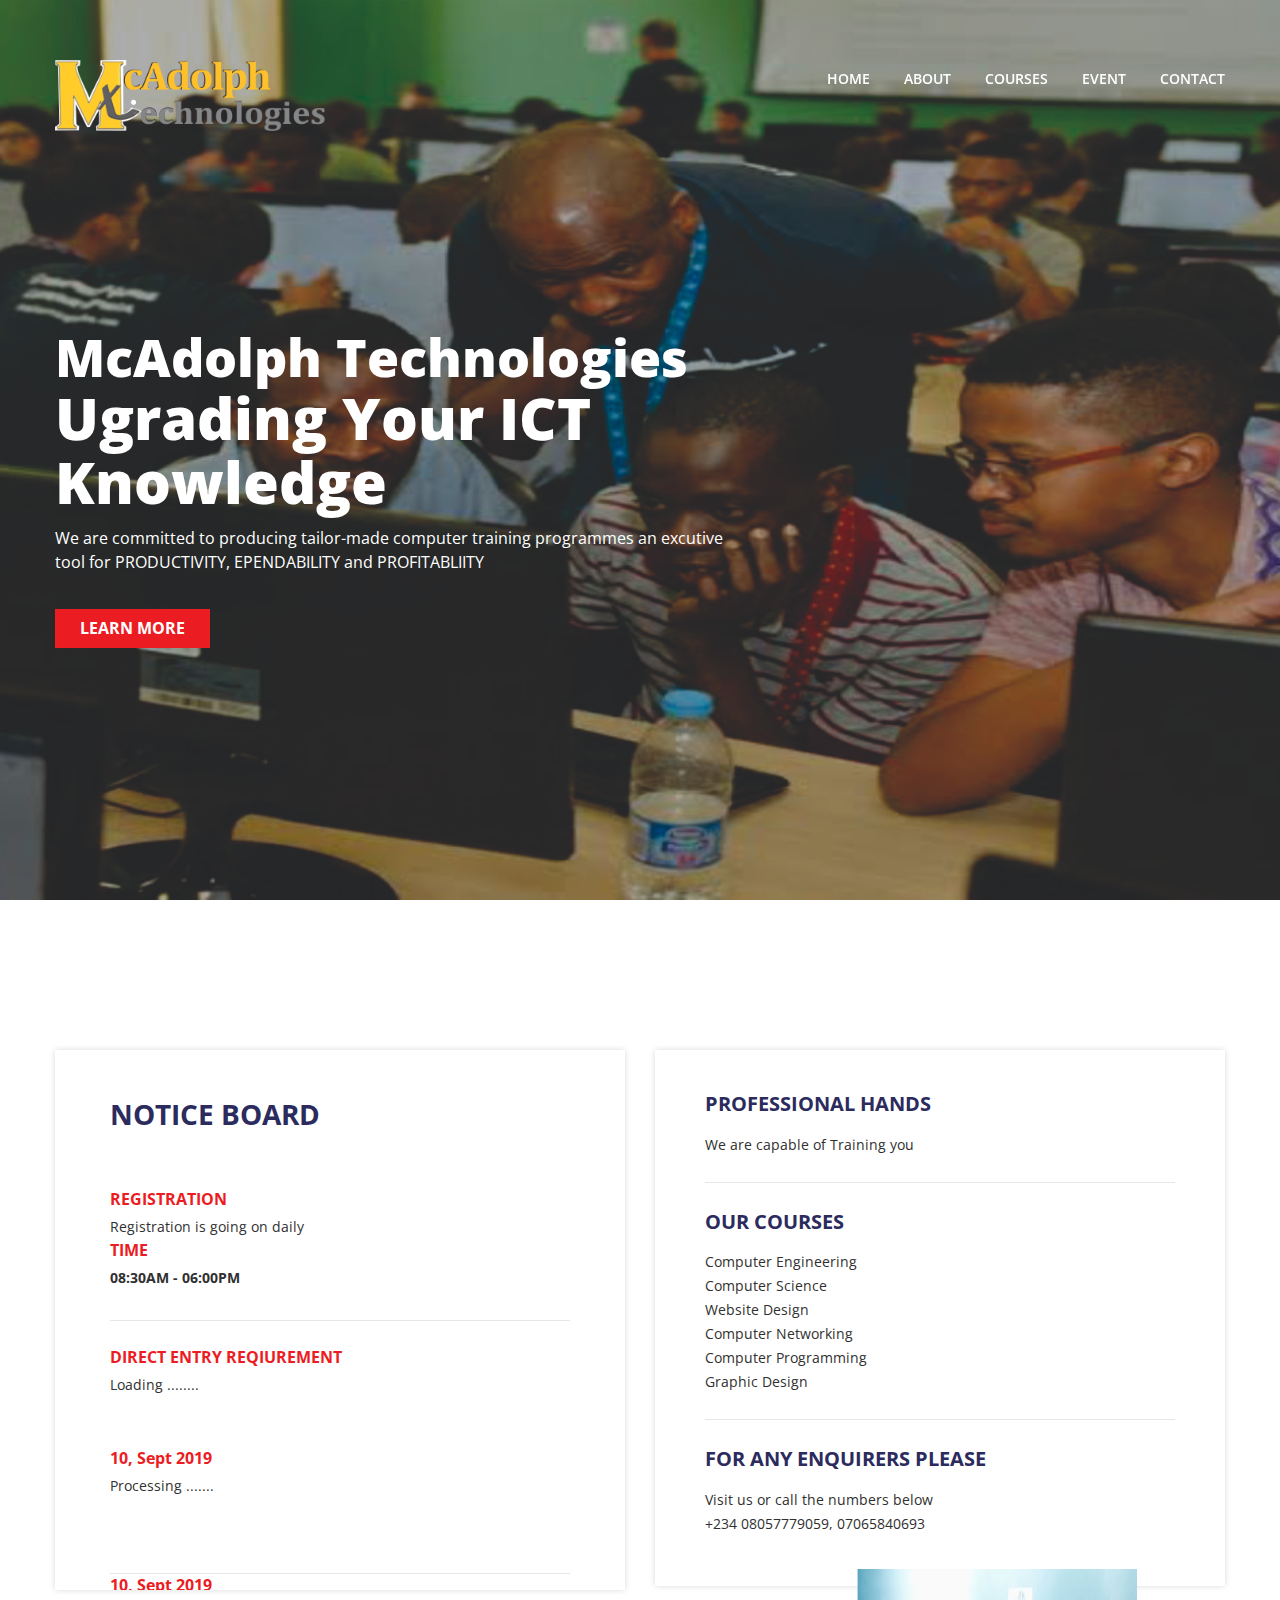
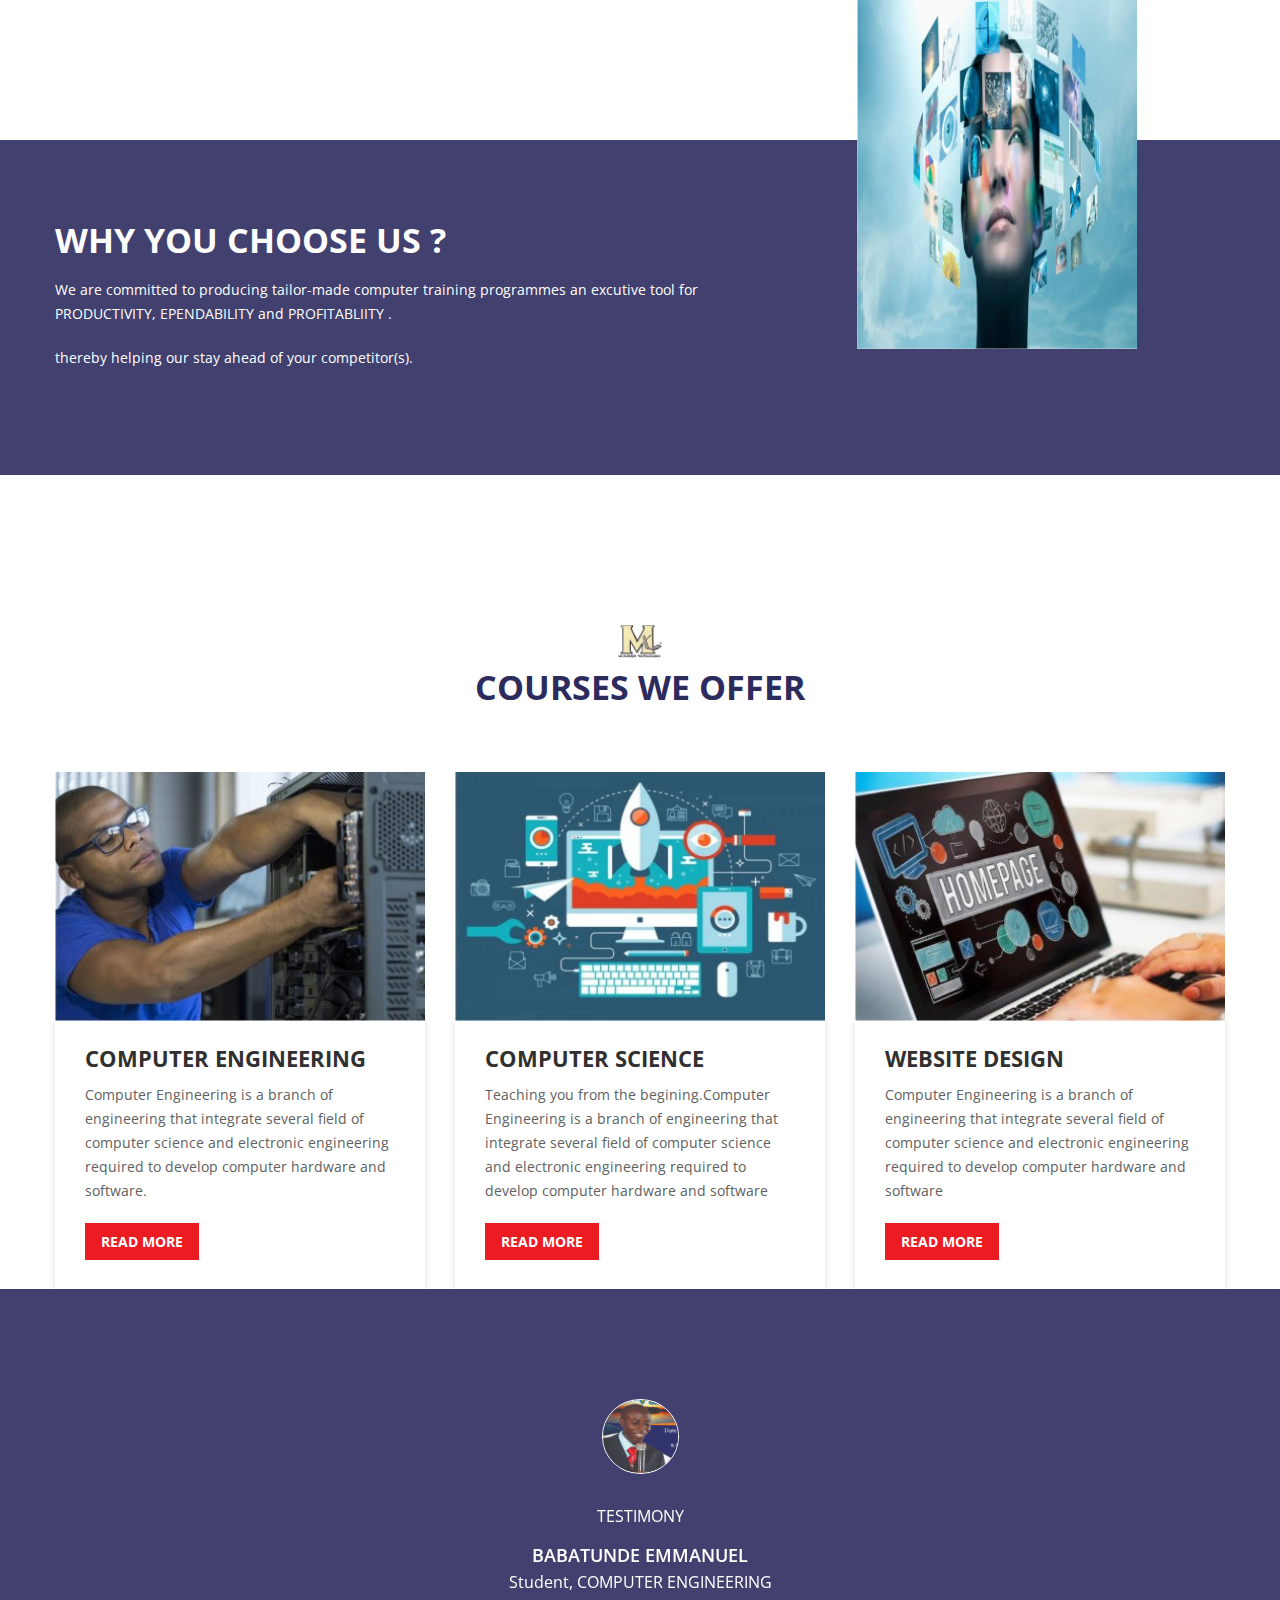
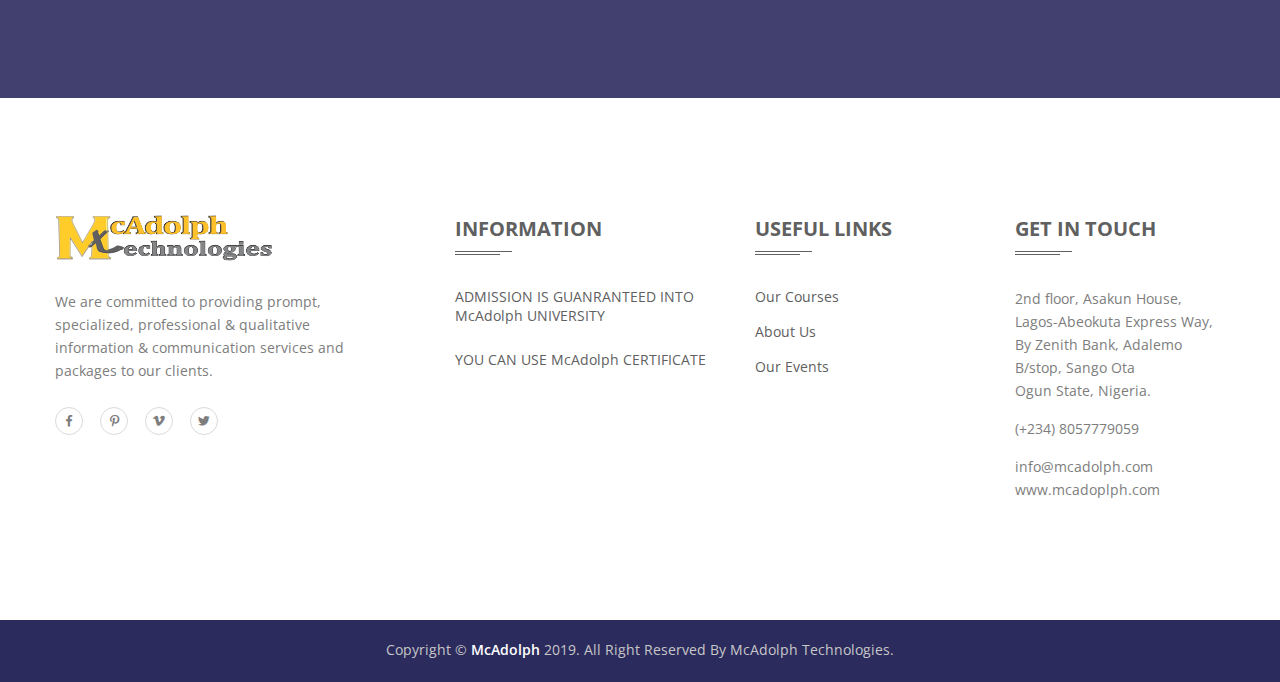
<file: index.html>
<!doctype html>
<html class="no-js" lang="en">
    <head>
        <meta charset="utf-8">
        <meta http-equiv="x-ua-compatible" content="ie=edge">
        <title>McAdolph Institute Of Technologies</title>
        <meta name="description" content="">
        <meta name="viewport" content="width=device-width, initial-scale=1">

        <link rel="apple-touch-icon" href="apple-touch-icon.png">
        <!-- Place favicon.ico in the root directory -->

        <link rel="stylesheet" href="css/bootstrap.min.css">
        <link rel="stylesheet" href="css/animate.css">
        <link rel="stylesheet" href="css/meanmenu.css">
        <link rel="stylesheet" href="css/magnific-popup.css">
        <link rel="stylesheet" href="css/owl.carousel.min.css">
        <link rel="stylesheet" href="css/font-awesome.min.css">
        <link rel="stylesheet" href="css/et-line-icon.css">
        <link rel="stylesheet" href="css/reset.css">
        <link rel="stylesheet" href="css/ionicons.min.css">
        <link rel="stylesheet" href="css/material-design-iconic-font.min.css">
        <link rel="stylesheet" href="css/style.css">
        <link rel="stylesheet" href="css/responsive.css">
        <script src="js/vendor/modernizr-2.8.3.min.js"></script>
    </head>
    <body>
        <!--[if lt IE 8]>
            <p class="browserupgrade">You are using an <strong>outdated</strong> browser. Please <a href="http://browsehappy.com/">upgrade your browser</a> to improve your experience.</p>
        <![endif]-->

        <!-- Header Area Start -->
		<header class="top">
			<div class="header-area header-sticky fixed">
				<div class="container">
					<div class="row">
						<div class="col-md-3 col-sm-3 col-xs-6">
							<div class="logo">
								<a href="index.html"><img src="img/logo/logo2.png" alt="McAdolph" /></a>
							</div>
						</div>
						<div class="col-md-9 col-sm-9 col-xs-12">
                            <div class="content-wrapper one">
                                <!-- Main Menu Start -->
                                <div class="main-menu one text-right">
                                    <nav>
                                        <ul>
                                            <li><a href="index.html">Home</a>
                                               
                                            </li>
                                            <li><a href="about.html">About</a></li>
                                            <li><a href="course.html">courses</a>
                                                <ul>
                                                    <li><a href="course.html">courses</a></li>
                                                    <li><a href="course-details.html">courses details</a></li>
                                                </ul>
                                            </li>
                                            <li><a href="event.html">event</a>
                                               
                                            </li>
                                          
                                           
                                            </li>
                                            <li><a href="contact.html">Contact</a></li>
                                            
                                        </ul>
                                    </nav>
                                </div>
                                <div class="mobile-menu hidden-lg hidden-md one"></div>
                                <!-- Main Menu End -->
                            </div>
						</div>
					</div>
				</div>
			</div>
		</header>
		<!-- Header Area End -->
		<!-- Background Area Start -->
        <section id="slider-container" class="slider-area"> 
            <div class="slider-owl owl-theme owl-carousel"> 
                <!-- Start Slingle Slide -->
                <div class="single-slide item" style="background-image: url(img/slider/slider1.jpg)">
                    <!-- Start Slider Content -->
                    <div class="slider-content-area">  
                        <div class="container">
                            <div class="row">
                                <div class="col-md-7 col-md-offset-left-5"> 
                                    <div class="slide-content-wrapper">
                                        <div class="slide-content">
                                            <h3>McAdolph Technologies</h3>
                                            <h2>Ugrading Your ICT Knowledge</h2>
                                            <p>We are committed to producing tailor-made computer training programmes an excutive tool for PRODUCTIVITY, EPENDABILITY and PROFITABLIITY  </p>
                                            <a class="default-btn" href="about.html">Learn more</a>
                                        </div>
                                    </div>
                                </div>
                            </div>
                        </div>
                    </div>
                    <!-- Start Slider Content -->
                </div>
                <!-- End Slingle Slide -->
                <!-- Start Slingle Slide -->
                <div class="single-slide item" style="background-image: url(img/slider/slider2.jpg)">
                    <!-- Start Slider Content -->
                    <div class="slider-content-area">   
                        <div class="container">
                            <div class="row">
                                <div class="col-md-7 col-md-offset-left-5"> 
                                    <div class="slide-content-wrapper text-left">
                                        <div class="slide-content">
                                            <h3>McAdolph Technologies </h3>
                                            <h2>Ugrading Your ICT Knowledge</h2>
                                            <p>We are committed to producing tailor-made computer training programmes an excutive tool for PRODUCTIVITY, EPENDABILITY and PROFITABLIITY   </p>
                                            <a class="default-btn" href="about.html">Learn more</a>
                                        </div>
                                    </div>
                                </div>
                            </div>
                        </div>
                    </div>
                    <!-- Start Slider Content -->
                </div>
                <!-- End Slingle Slide -->
                <!-- Start Slingle Slide -->
                <div class="single-slide item" style="background-image: url(img/slider/slider3.jpg)">
                    <!-- Start Slider Content -->
                    <div class="slider-content-area">  
                        <div class="container">
                            <div class="row">
                                <div class="col-md-7 col-md-offset-left-5"> 
                                    <div class="slide-content-wrapper">
                                        <div class="slide-content">
                                            <h3>McAdolph Technologies </h3>
                                            <h2>Ugrading Your ICT Knowledge</h2>
                                            <p>We are committed to producing tailor-made computer training programmes an excutive tool for PRODUCTIVITY, EPENDABILITY and PROFITABLIITY  </p>
                                            <a class="default-btn" href="about.html">Learn more</a>
                                        </div>
                                    </div>
                                </div>
                            </div>
                        </div>
                    </div>
                    <!-- Start Slider Content -->
                </div>
                <!-- End Slingle Slide -->								
            </div>
        </section>
		<!-- Background Area End -->
        <!-- Notice Start -->
        <section class="notice-area pt-150 pb-150">
            <div class="container">
                <div class="row">
                    <div class="col-md-6 col-sm-6 col-xs-12">
                        <div class="notice-left">
                            <h3>notice board</h3>
                            <div class="single-notice-left mb-25 pb-25">
                                <h4>REGISTRATION</h4>
                                <p>Registration is going on daily </p>
								<h4>TIME<h4>
								<p>08:30AM - 06:00PM</p>
                            </div>
                            <div class="single-notice-left mb-25 pb-25">
                                <h4>DIRECT ENTRY REQIUREMENT</h4>
                                <p>Loading ........ </p>
                            </div>
                            <div class="single-notice-left pb-75">
                                <h4>10, Sept 2019</h4>
                                <p>Processing .......  </p>
                            </div>
                            <div class="single-notice-left mb-25 pb-25">
                                <h4>10, Sept 2019</h4>
                                <p>Processing ....... </p>
                            </div>
                            <div class="single-notice-left mb-25 pb-25">
                                <h4>10, Sept 2019</h4>
                                <p>Processing ....... </p>
                            </div>
                            <div class="single-notice-left pb-70">
                                <h4>10, Sept 2019</h4>
                                <p>Processing .......  </p>
                            </div>
                            <div class="single-notice-left mb-25 pb-25">
                                <h4>10, Sept 2019</h4>
                                <p>Processing .......  </p>
                            </div>
                            <div class="single-notice-left mb-25 pb-25">
                                <h4>10, Sept 2019</h4>
                                <p>Processing ....... </p>
                            </div>
                            <div class="single-notice-left pb-70">
                                <h4>10, Sept 2019</h4>
                                <p>Processing ....... </p>
                            </div>
                        </div>
                    </div>
                    <div class="col-md-6 col-sm-6 col-xs-12">
                        <div class="notice-right">
                            <div class="single-notice-right mb-25 pb-25">
                                <h3>PROFESSIONAL HANDS</h3>
                                <p>We are capable of Training you  </p>
                            </div> 
                            <div class="single-notice-right mb-25 pb-25">
                                <h3>Our courses</h3>
                                <p>Computer Engineering </p>
								<p>Computer Science </p>
								<p>Website Design </p>
								<p>Computer Networking </p>
								<p>Computer Programming </p>
								<p>Graphic Design </p>
                            </div> 
                            <div class="single-notice-right">
                                <h3>For any Enquirers please</h3>
                                <p>Visit us or call the numbers below</p>
								<p> +234 08057779059, 07065840693
                            </div>   
                        </div>
                    </div>
                </div>
            </div>
        </section>
        <!-- Notice End -->
        <!-- Choose Start -->
        <section class="choose-area pb-85 pt-77">
            <div class="container">
                <div class="row">
                    <div class="col-md-8 col-md-offset-left-4 col-sm-8 col-md-offset-left-4">
                        <div class="choose-content text-left">
                            <h2>WHY YOU CHOOSE US ?</h2>
                            <p>We are committed to producing tailor-made computer training programmes an excutive tool for PRODUCTIVITY, EPENDABILITY and PROFITABLIITY . </p>
                            <p class="choose-option">thereby helping our stay ahead of your competitor(s). </p>
                            
                        </div>  
                    </div>
                </div>
            </div>
        </section>
        <!-- Choose Area End -->
        <!-- Courses Area Start -->
        <div class="courses-area pt-150 text-center">
            <div class="container">
                <div class="row">
                    <div class="col-xs-12">
                        <div class="section-title">
                            <img src="img/icon/section.png" alt="section-title">
                            <h2>COURSES WE OFFER</h2>
                        </div>
                    </div>
                </div>
                <div class="row">
                    <div class="col-md-4 col-sm-6 col-xs-12">
                        <div class="single-course">
                            <div class="course-img">
                                <a href="course-details.html"><img src="img/course/course1.jpg" alt="course">
                                    <div class="course-hover">
                                        <i class="fa fa-link"></i>
                                    </div>
                                </a>
                            </div>
                            <div class="course-content">
                                <h3><a href="course-details.html">COMPUTER ENGINEERING</a></h3>
                                <p>Computer Engineering is a branch of engineering that integrate several field of computer science and electronic engineering required to develop computer hardware and software.</p>
                                <a class="default-btn" href="course.html">read more</a>
                            </div>   
                        </div>
                    </div>
                    <div class="col-md-4 col-sm-6 col-xs-12">
                        <div class="single-course">
                            <div class="course-img">
                                <a href="course-details.html"><img src="img/course/course2.jpg" alt="course">
                                    <div class="course-hover">
                                        <i class="fa fa-link"></i>
                                    </div>
                                </a>
                            </div>
                            <div class="course-content">
                                <h3><a href="course-details.html">COMPUTER SCIENCE </a></h3>
                                <p>Teaching you from the begining.Computer Engineering is a branch of engineering that integrate several field of computer science and electronic engineering required to develop computer hardware and software</p>
                                <a class="default-btn" href="course.html">read more</a>
                            </div>   
                        </div>
                    </div>
                    <div class="col-md-4 hidden-sm col-xs-12">
                        <div class="single-course">
                            <div class="course-img">
                                <a href="course-details.html"><img src="img/course/course3.jpg" alt="course">
                                    <div class="course-hover">
                                        <i class="fa fa-link"></i>
                                    </div>
                                </a>
                            </div>
                            <div class="course-content">
                                <h3><a href="course-details.html">WEBSITE DESIGN</a></h3>
                                <p>Computer Engineering is a branch of engineering that integrate several field of computer science and electronic engineering required to develop computer hardware and software</p>
                                <a class="default-btn" href="course.html">read more</a>
                            </div>   
                        </div>
                    </div>
                </div>
            </div>
        </div>
        <!-- Event Area End -->
        <!-- Testimonial Area Start -->
        <div class="testimonial-area pt-110 pb-105 text-center">
            <div class="container">
                <div class="row">
                    <div class="testimonial-owl owl-theme owl-carousel">
                        <div class="col-md-8 col-md-offset-2 col-sm-12">
                            <div class="single-testimonial">
                                <div class="testimonial-info">
                                    <div class="testimonial-img">
                                        <img src="img/testimonial/testimonial.jpg" alt="testimonial">
                                    </div>
                                    <div class="testimonial-content">
                                        <p>TESTIMONY</p>
                                        <h4>BABATUNDE EMMANUEL</h4>
                                        <h5>Student, COMPUTER ENGINEERING </h5>
                                    </div>
                                </div>
                            </div>
                        </div> 
                    </div>
                </div>
            </div>
        </div>
        <!-- Testimonial Area End -->
        <!-- Blog Area Start -->        
        <footer class="footer-area">
            <div class="main-footer">
                <div class="container">
                    <div class="row">
                        <div class="col-md-4 col-sm-6 col-xs-12">
                            <div class="single-widget pr-60">
                                <div class="footer-logo pb-25">
                                    <a href="index.html"><img src="img/logo/footer-logo.png" alt="eduhome"></a>
                                </div>
                                <p>We are committed to providing prompt, specialized, professional & qualitative information & communication services and packages to our clients.  </p>
                                <div class="footer-social">
                                    <ul>
                                        <li><a href="https://www.facebook.com/devitems/?ref=bookmarks"><i class="zmdi zmdi-facebook"></i></a></li>
                                        <li><a href="https://www.pinterest.com/devitemsllc/"><i class="zmdi zmdi-pinterest"></i></a></li>
                                        <li><a href="#"><i class="zmdi zmdi-vimeo"></i></a></li>
                                        <li><a href="https://twitter.com/devitemsllc"><i class="zmdi zmdi-twitter"></i></a></li>
                                    </ul>    
                                </div>
                            </div>
                        </div>
                        <div class="col-md-3 col-sm-6 col-xs-12">
                            <div class="single-widget">
                                <h3>information</h3>
                                <ul>
                                    <li><a href="#">ADMISSION IS GUANRANTEED INTO McAdolph UNIVERSITY </a></li>
                                </ul>
								<ul>
                                    <li><a href="#">YOU CAN USE McAdolph CERTIFICATE </a></li>
                                </ul>
                            </div>
                        </div>
                        <div class="col-md-2 col-sm-6 col-xs-12">
                            <div class="single-widget">
                                <h3>useful links</h3>
                                <ul>
                                    <li><a href="course.html">our courses</a></li>
                                    <li><a href="about.html">about us</a></li>
                                    <li><a href="event.html">our events</a></li>
                                </ul>
                            </div>
                        </div>
                        <div class="col-md-3 col-sm-6 col-xs-12">
                            <div class="single-widget">
                                <h3>get in touch</h3>
                                <p>2nd floor, Asakun House, Lagos-Abeokuta Express Way, By Zenith Bank, Adalemo B/stop, Sango Ota<br>Ogun State, Nigeria.</p>
                                <p>(+234) 8057779059</p>
                                <p>info@mcadolph.com<br>www.mcadoplph.com</p>
                            </div>
                        </div>
                    </div>
                </div>
            </div>   
            <div class="footer-bottom text-center">
                <div class="container">
                    <div class="row">
                        <div class="col-xs-12">
                            <p>Copyright © <a href="https://devitems.com/" target="_blank">McAdolph </a> 2019. All Right Reserved By McAdolph Technologies.</p>
                        </div> 
                    </div>
                </div>    
            </div>
        </footer>
        <!-- Footer End -->
        <script src="js/vendor/jquery-1.12.0.min.js"></script>
        <script src="js/bootstrap.min.js"></script>
        <script src="js/jquery.meanmenu.js"></script>
        <script src="js/jquery.magnific-popup.js"></script>
        <script src="js/ajax-mail.js"></script>
        <script src="js/owl.carousel.min.js"></script>
        <script src="js/jquery.mb.YTPlayer.js"></script>
        <script src="js/jquery.nicescroll.min.js"></script>
        <script src="js/plugins.js"></script>
        <script src="js/main.js"></script>
    </body>
</html>
</file>
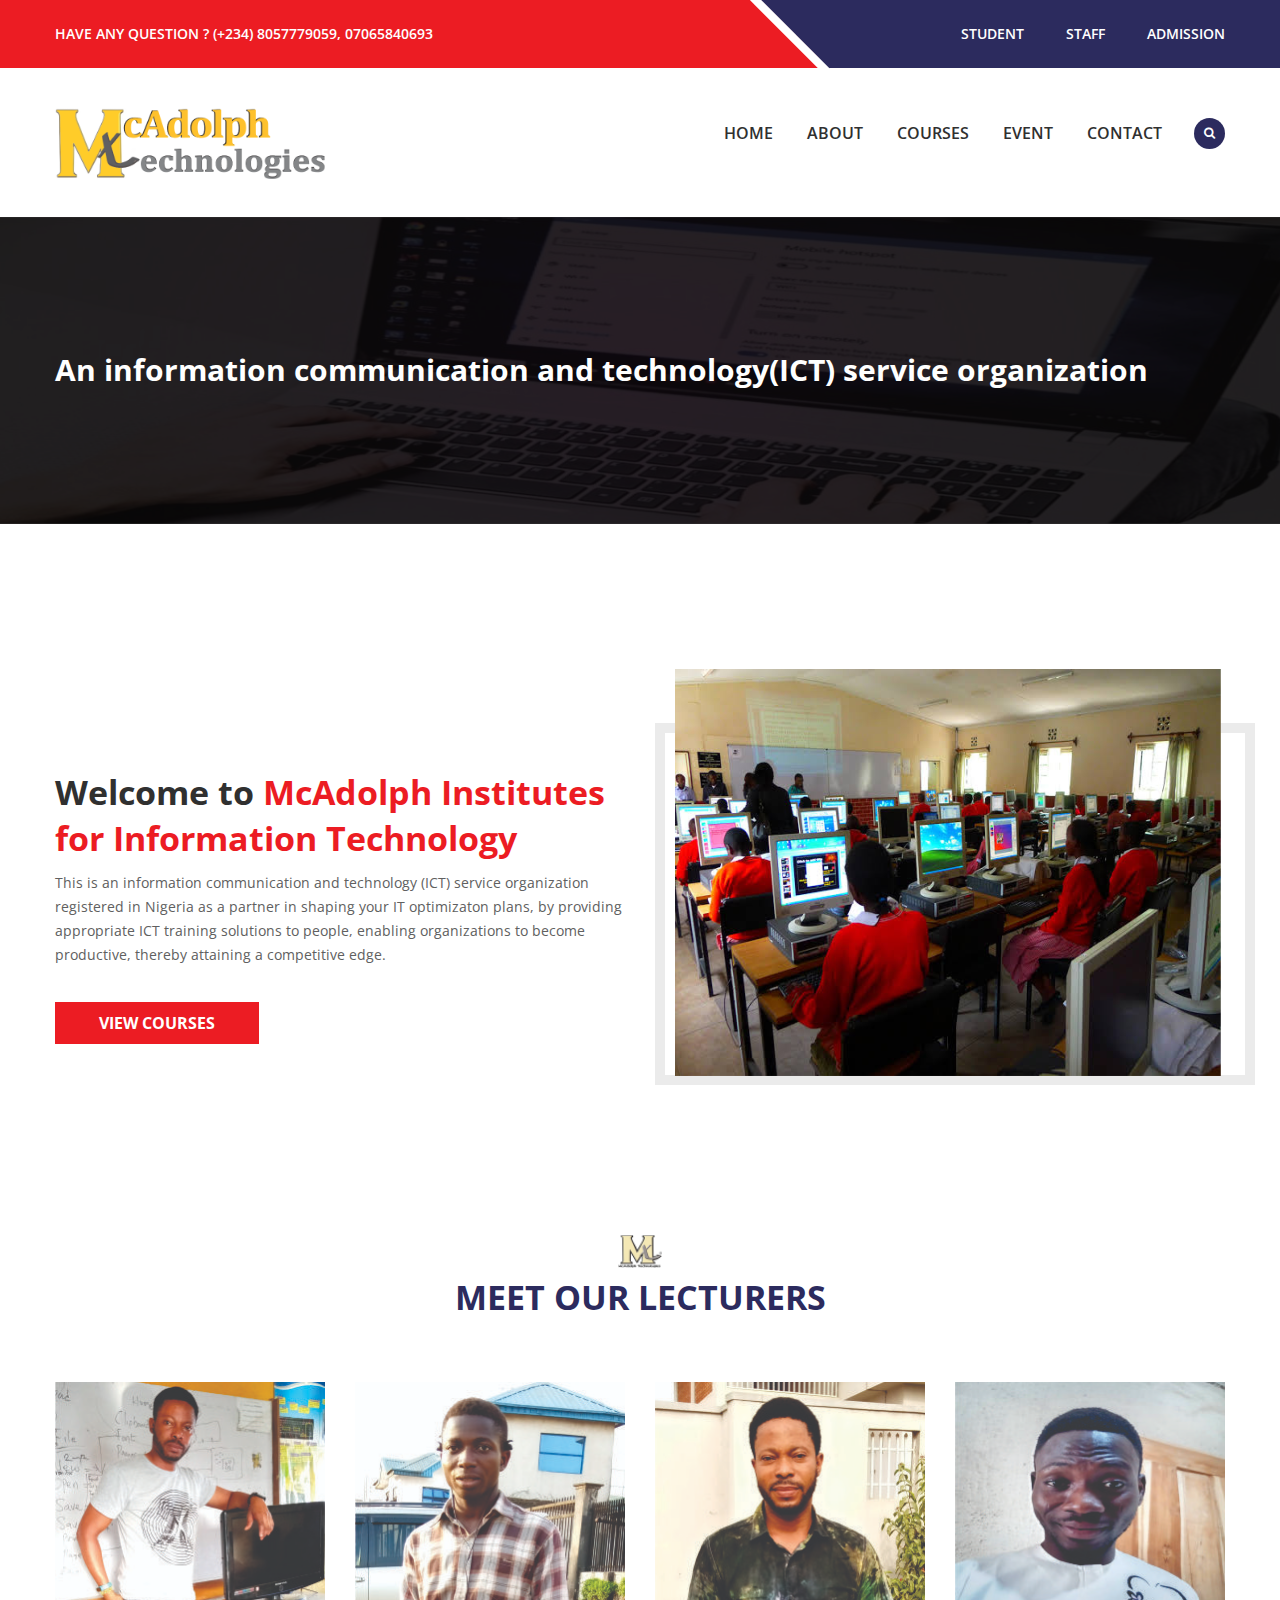
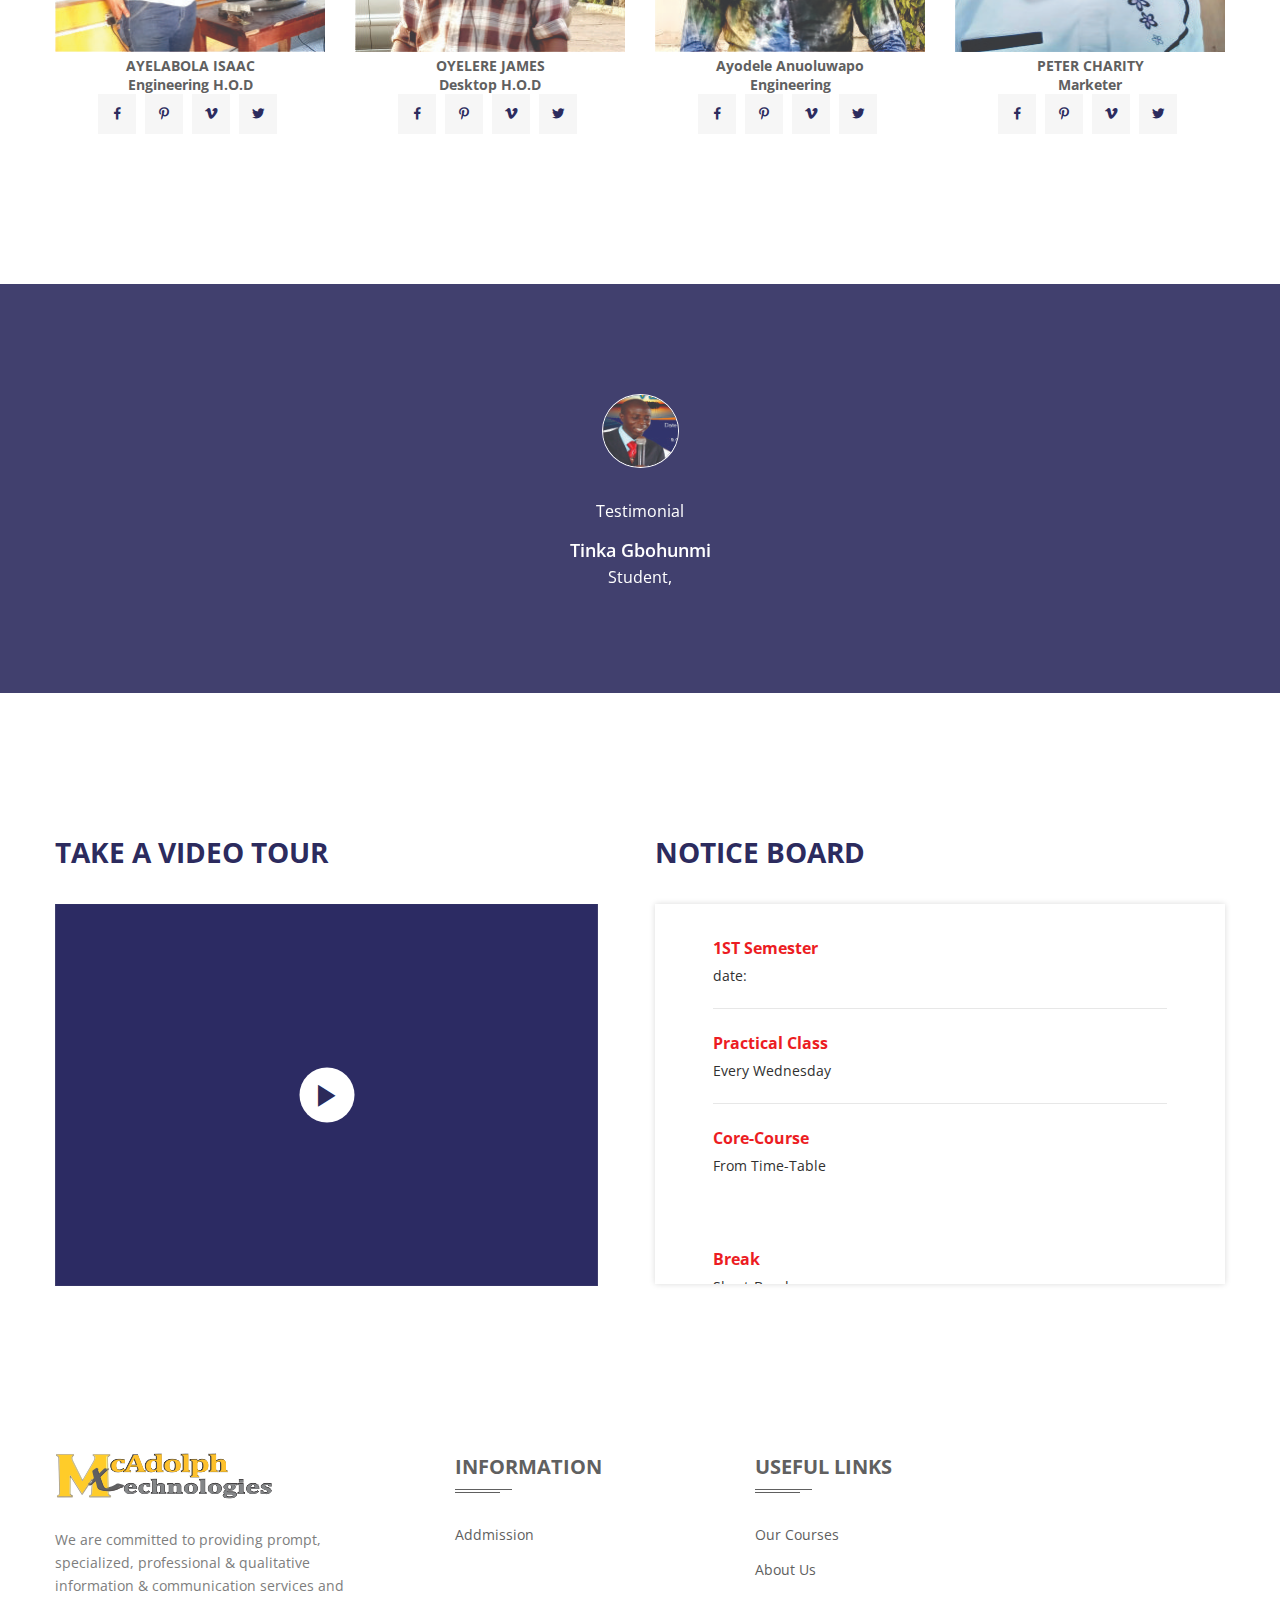
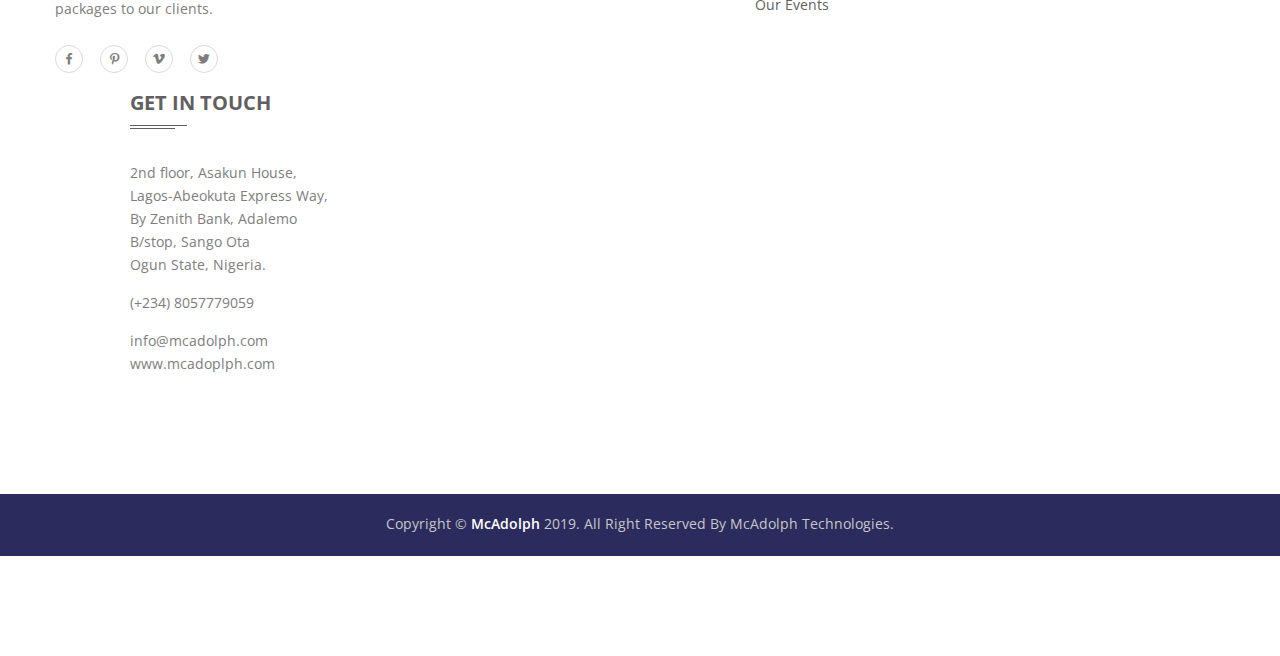
<file: about - Copy.html>
<!doctype html>
<html class="no-js" lang="en">
    <head>
        <meta charset="utf-8">
        <meta http-equiv="x-ua-compatible" content="ie=edge">
        <title>McAdolph Institute Of Technologies</title>
        <meta name="description" content="">
        <meta name="viewport" content="width=device-width, initial-scale=1">

        <link rel="apple-touch-icon" href="apple-touch-icon.png">
        <!-- Place favicon.ico in the root directory -->

        <link rel="stylesheet" href="css/bootstrap.min.css">
        <link rel="stylesheet" href="css/animate.css">
        <link rel="stylesheet" href="css/meanmenu.css">
        <link rel="stylesheet" href="css/magnific-popup.css">
        <link rel="stylesheet" href="css/owl.carousel.min.css">
        <link rel="stylesheet" href="css/font-awesome.min.css">
        <link rel="stylesheet" href="css/et-line-icon.css">
        <link rel="stylesheet" href="css/reset.css">
        <link rel="stylesheet" href="css/ionicons.min.css">
        <link rel="stylesheet" href="css/material-design-iconic-font.min.css">
        <link rel="stylesheet" href="css/style.css">
        <link rel="stylesheet" href="css/responsive.css">
        <script src="js/vendor/modernizr-2.8.3.min.js"></script>
    </head>
    <body>
        <!--[if lt IE 8]>
            <p class="browserupgrade">You are using an <strong>outdated</strong> browser. Please <a href="http://browsehappy.com/">upgrade your browser</a> to improve your experience.</p>
        <![endif]-->

        <!-- Header Area Start -->
		<header class="top">
		    <div class="header-top">
		        <div class="container">
		            <div class="row">
		                <div class="col-md-8 col-sm-8 col-xs-12">
		                    <div class="header-top-left">
		                        <p>HAVE ANY QUESTION ?  (+234) 8057779059, 07065840693</p>
		                    </div>
		                </div>
		                <div class="col-md-4 col-sm-4 col-xs-12">
		                    <div class="header-top-right text-right">
		                        <ul>
		                            <li><a href="Student.html">Student</a></li>
		                            <li><a href="Staff.html">Staff</a></li>
									<li><a href="Admission.html">Admission</a></li>
		                        </ul>
		                    </div>
		                </div>
		            </div>
		        </div>
		    </div>
			<div class="header-area two header-sticky">
				<div class="container">
					<div class="row">
						<div class="col-md-3 col-sm-3 col-xs-6">
							<div class="logo">
								<a href="index.html"><img src="img/logo/logo2.png" alt="eduhome" /></a>
							</div>
						</div>
						<div class="col-md-9 col-sm-9 col-xs-6">
                            <div class="content-wrapper text-right">
                                <!-- Main Menu Start -->
                                <div class="main-menu">
                                    <nav>
                                        <ul>
                                            <li><a href="index.html">Home</a>
                                               
                                            </li>
                                            <li><a href="about.html">About</a></li>
                                            <li><a href="course.html">courses</a>
                                                
                                            </li>
                                            <li><a href="event.html">event</a>
                                               
                                            </li>
                                           
                                           
                                            <li><a href="contact.html">Contact</a></li>
                                            
                                        </ul>
                                    </nav>
                                </div>
                                <!--Search Form Start-->
                                <div class="search-btn">
                                    <ul data-toggle="dropdown" class="header-search search-toggle">
                                        <li class="search-menu">
                                            <i class="fa fa-search"></i>
                                        </li>
                                    </ul>
                                    <div class="search">
                                        <div class="search-form">
                                            <form id="search-form" action="#">
                                                <input type="search" placeholder="Search here..." name="search" />
                                                <button type="submit">
                                                    <span><i class="fa fa-search"></i></span>
                                                </button>
                                            </form>                                
                                        </div>
                                    </div>
                                </div>	
                                <!--End of Search Form-->
                                <!-- Main Menu End -->
                            </div>
						</div>
                        <div class="col-xs-12">
                            <div class="mobile-menu hidden-lg hidden-md hidden-sm"></div> 
                        </div>
					</div>
				</div>
			</div>
		</header>
		<!-- Header Area End -->
		<!-- Banner Area Start -->
		<div class="banner-area-wrapper">
            <div class="banner-area text-left">	
                <div class="container">
                    <div class="row">
                        <div class="col-xs-12">
                            <div class="banner-content-wrapper">
                                <div class="banner-content">
                                    <h2>An information communication and technology(ICT) service organization</h2>  
                                </div> 
                            </div>
                        </div>
                    </div>
                </div>
            </div>
        </div>    
		<!-- Banner Area End -->
        <!-- About Start -->
        <div class="about-area pt-145 pb-155">
            <div class="container">
                <div class="row">
                    <div class="col-md-6 col-sm-6">
                        <div class="about-content">
                            <h2>Welcome to <span>McAdolph Institutes for Information Technology</span></h2>
                            <p>This is an information communication and technology (ICT) service organization registered in Nigeria as a partner in shaping your IT optimizaton plans, by providing appropriate ICT training solutions to people, enabling organizations to become productive, thereby attaining a competitive edge.</p>
                            
                            <a class="default-btn" href="#">view courses</a>
                        </div>
                    </div>
                    <div class="col-md-6 col-sm-6">
                        <div class="about-img">
                            <img src="img/about/about.png" alt="about">
                        </div>
                    </div>
                </div>
            </div>
        </div>
        <!-- About End -->
        <!-- Teacher Start -->
        <div class="teacher-area pb-150">
            <div class="container">
                <div class="row">
                    <div class="col-xs-12">
                        <div class="section-title text-center">
                            <img src="img/icon/section.png" alt="title">
                            <h2>Meet our LECTURERS</h2>
                        </div>
                    </div>
                </div>
                <div class="row">
                    <div class="col-md-3 col-sm-4 col-xs-12">
                        <div class="single-teacher">
                            <div class="single-teacher-img">
                                <a href="teacher-details.html"><img src="img/teacher/teacher1.jpg" alt="teacher"></a>  
                            </div>
                            <div class="single-teacher-content text-center">
                                <h2><a href="teacher-details.html">AYELABOLA ISAAC</a></h2>
                                <h4>Engineering H.O.D</h4>
                                <ul>
                                    <li><a href="https://www.facebook.com/devitems/?ref=bookmarks"><i class="zmdi zmdi-facebook"></i></a></li>
                                    <li><a href="https://www.pinterest.com/devitemsllc/"><i class="zmdi zmdi-pinterest"></i></a></li>
                                    <li><a href="#"><i class="zmdi zmdi-vimeo"></i></a></li>
                                    <li><a href="https://twitter.com/devitemsllc"><i class="zmdi zmdi-twitter"></i></a></li>
                                </ul>
                            </div>
                        </div>
                    </div>
                    <div class="col-md-3 col-sm-4 col-xs-12">
                        <div class="single-teacher">
                            <div class="single-teacher-img">
                                <a href="teacher-details.html"><img src="img/teacher/teacher2.jpg" alt="teacher"></a>  
                            </div>
                            <div class="single-teacher-content text-center">
                                <h2><a href="teacher-details.html">OYELERE JAMES</a></h2>
                                <h4>Desktop H.O.D</h4>
                                <ul>
                                    <li><a href="https://www.facebook.com/devitems/?ref=bookmarks"><i class="zmdi zmdi-facebook"></i></a></li>
                                    <li><a href="https://www.pinterest.com/devitemsllc/"><i class="zmdi zmdi-pinterest"></i></a></li>
                                    <li><a href="#"><i class="zmdi zmdi-vimeo"></i></a></li>
                                    <li><a href="https://twitter.com/devitemsllc"><i class="zmdi zmdi-twitter"></i></a></li>
                                </ul>
                            </div>
                        </div>
                    </div>
                    <div class="col-md-3 col-sm-4 col-xs-12">
                        <div class="single-teacher">
                            <div class="single-teacher-img">
                                <a href="teacher-details.html"><img src="img/teacher/teacher3.jpg" alt="teacher"></a>  
                            </div>
                            <div class="single-teacher-content text-center">
                                <h2><a href="teacher-details.html">Ayodele Anuoluwapo</a></h2>
                                <h4>Engineering</h4>
                                <ul>
                                    <li><a href="https://www.facebook.com/devitems/?ref=bookmarks"><i class="zmdi zmdi-facebook"></i></a></li>
                                    <li><a href="https://www.pinterest.com/devitemsllc/"><i class="zmdi zmdi-pinterest"></i></a></li>
                                    <li><a href="#"><i class="zmdi zmdi-vimeo"></i></a></li>
                                    <li><a href="https://twitter.com/devitemsllc"><i class="zmdi zmdi-twitter"></i></a></li>
                                </ul>
                            </div>
                        </div>
                    </div>
                    <div class="col-md-3 hidden-sm col-xs-12">
                        <div class="single-teacher">
                            <div class="single-teacher-img">
                                <a href="teacher-details.html"><img src="img/teacher/teacher4.jpg" alt="teacher"></a>  
                            </div>
                            <div class="single-teacher-content text-center">
                                <h2><a href="teacher-details.html">PETER CHARITY</a></h2>
                                <h4>Marketer</h4>
                                <ul>
                                    <li><a href="https://www.facebook.com/devitems/?ref=bookmarks"><i class="zmdi zmdi-facebook"></i></a></li>
                                    <li><a href="https://www.pinterest.com/devitemsllc/"><i class="zmdi zmdi-pinterest"></i></a></li>
                                    <li><a href="#"><i class="zmdi zmdi-vimeo"></i></a></li>
                                    <li><a href="https://twitter.com/devitemsllc"><i class="zmdi zmdi-twitter"></i></a></li>
                                </ul>
                            </div>
                        </div>
                    </div>
                </div>
            </div>
        </div>
        <!-- Teacher End -->
        <!-- Testimonial Area Start -->
        <div class="testimonial-area pt-110 pb-105 text-center">
            <div class="container">
                <div class="row">
                    <div class="testimonial-owl owl-theme owl-carousel">
                        <div class="col-md-8 col-md-offset-2 col-sm-12">
                            <div class="single-testimonial">
                                <div class="testimonial-info">
                                    <div class="testimonial-img">
                                        <img src="img/testimonial/testimonial.jpg" alt="testimonial">
                                    </div>
                                    <div class="testimonial-content">
                                        <p>Testimonial</p>
                                        <h4>Tinka Gbohunmi</h4>
                                        <h5>Student,</h5>
                                    </div>
                                </div>
                            </div>
                        </div> 
                    </div>
                </div>
            </div>
        </div>
        <!-- Testimonial Area End -->
        <!-- Notice Start -->
        <section class="notice-area two pt-140 pb-100">
            <div class="container">
                <div class="row">
                    <div class="col-md-6 col-sm-6 col-xs-12">
                        <div class="notice-right-wrapper mb-25 pb-25">
                            <h3>TAKE A VIDEO TOUR</h3>
                            <div class="notice-video">
                                <div class="video-icon video-hover">
                                    <a class="video-popup" href="https://www.youtube.com/watch?v=to6Ghf8UL7o">
                                        <i class="zmdi zmdi-play"></i>
                                    </a>
                                </div>
                            </div>
                        </div> 
                    </div>
                    <div class="col-md-6 col-sm-6 col-xs-12">
                        <div class="notice-left-wrapper">  
                            <h3>notice board</h3>
                            <div class="notice-left">
                                <div class="single-notice-left mb-23 pb-20">
                                    <h4>1ST Semester</h4>
                                    <p>date:</p>
                                </div>
                                <div class="single-notice-left hidden-sm mb-23 pb-20">
                                    <h4>Practical Class</h4>
                                    <p>Every Wednesday </p>
                                </div>
                                <div class="single-notice-left pb-70">
                                    <h4>Core-Course</h4>
                                    <p>From Time-Table</p>
                                </div>
                                <div class="single-notice-left mb-23 pb-20">
                                    <h4>Break</h4>
                                    <p>Short-Break</p>
                                </div>
                                <div class="single-notice-left hidden-sm mb-23 pb-20">
                                    <h4>2ND Semester</h4>
                                    <p>Date:</p>
                                </div>
                                <div class="single-notice-left pb-70">
                                    <h4>Test</h4>
                                    <p>Class Test</p>
                                </div>
                            </div>
                        </div>    
                    </div>
                </div>
            </div
        <!-- Footer Start -->
        <footer class="footer-area">
            <div class="main-footer">
                <div class="container">
                    <div class="row">
                        <div class="col-md-4 col-sm-6 col-xs-12">
                            <div class="single-widget pr-60">
                                <div class="footer-logo pb-25">
                                    <a href="index.html"><img src="img/logo/footer-logo.png" alt="eduhome"></a>
                                </div>
                                <p>We are committed to providing prompt, specialized, professional & qualitative information & communication services and packages to our clients. </p>
                                <div class="footer-social">
                                    <ul>
                                        <li><a href="https://www.facebook.com/devitems/?ref=bookmarks"><i class="zmdi zmdi-facebook"></i></a></li>
                                        <li><a href="https://www.pinterest.com/devitemsllc/"><i class="zmdi zmdi-pinterest"></i></a></li>
                                        <li><a href="#"><i class="zmdi zmdi-vimeo"></i></a></li>
                                        <li><a href="https://twitter.com/devitemsllc"><i class="zmdi zmdi-twitter"></i></a></li>
                                    </ul>    
                                </div>
                            </div>
                        </div>
                        <div class="col-md-3 col-sm-6 col-xs-12">
                            <div class="single-widget">
                                <h3>information</h3>
                                <ul>
                                    <li><a href="#">addmission</a></li>
                                </ul>
                            </div>
                        </div>
                        <div class="col-md-2 col-sm-6 col-xs-12">
                            <div class="single-widget">
                                <h3>useful links</h3>
                                <ul>
                                    <li><a href="course.html">our courses</a></li>
                                    <li><a href="about.html">about us</a></li>
                                    <li><a href="event.html">our events</a></li>
                                </ul>
                            </div>
							 </ul>
                            </div>
                        </div>
                        <div class="col-md-3 col-sm-6 col-xs-12">
                            <div class="single-widget">
                                <h3>get in touch</h3>
                                <p>2nd floor, Asakun House, Lagos-Abeokuta Express Way, By Zenith Bank, Adalemo B/stop, Sango Ota<br>Ogun State, Nigeria.</p>
                                <p>(+234) 8057779059</p>
                                <p>info@mcadolph.com<br>www.mcadoplph.com</p>
                            </div>
                        </div>
                    </div>
                </div>  
            </div>   
            <div class="footer-bottom text-center">
                <div class="container">
                    <div class="row">
                        <div class="col-xs-12">
                            <p>Copyright © <a href="https://devitems.com/" target="_blank">McAdolph </a> 2019. All Right Reserved By McAdolph Technologies.</p>
                        </div> 
        </footer>
        <!-- Footer End -->
        <script src="js/vendor/jquery-1.12.0.min.js"></script>
        <script src="js/bootstrap.min.js"></script>
        <script src="js/jquery.meanmenu.js"></script>
        <script src="js/jquery.magnific-popup.js"></script>
        <script src="js/ajax-mail.js"></script>
        <script src="js/owl.carousel.min.js"></script>
        <script src="js/jquery.mb.YTPlayer.js"></script>
        <script src="js/jquery.nicescroll.min.js"></script>
        <script src="js/plugins.js"></script>
        <script src="js/main.js"></script>
    </body>
</html>
</file>
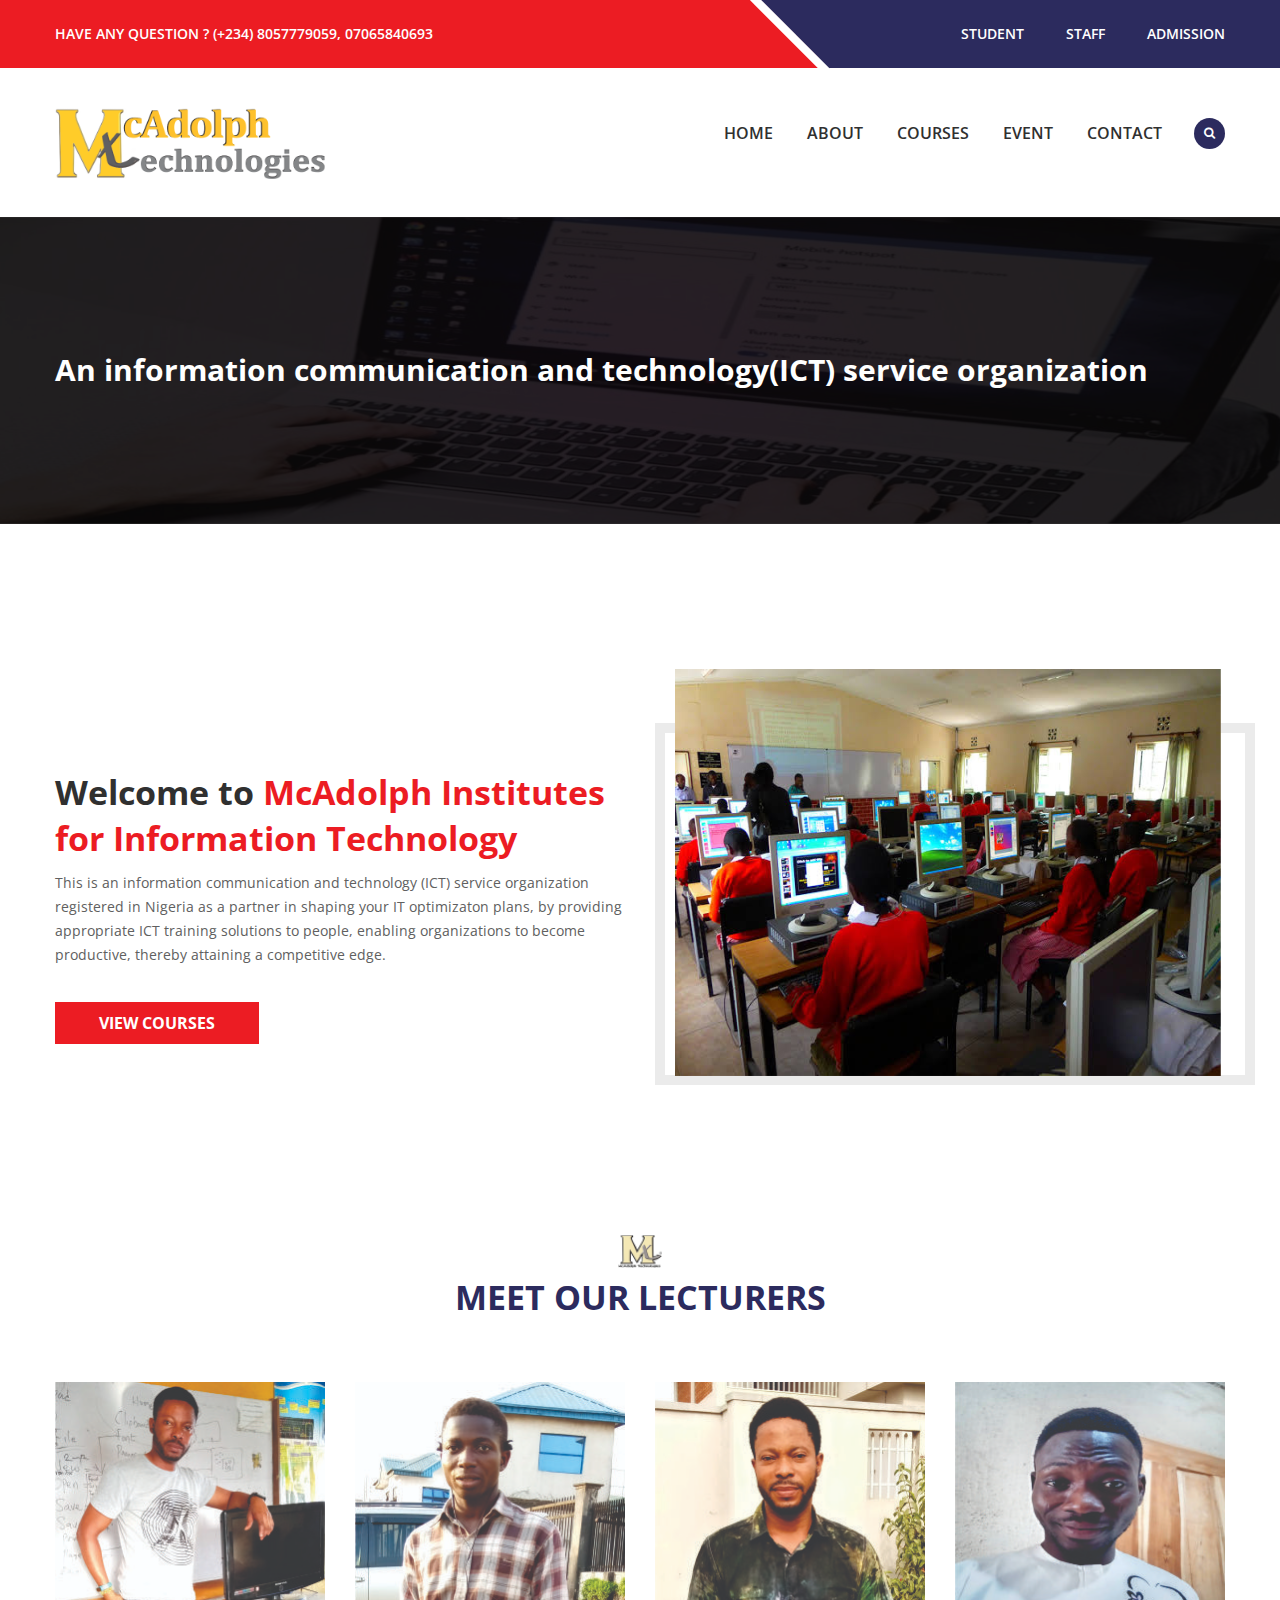
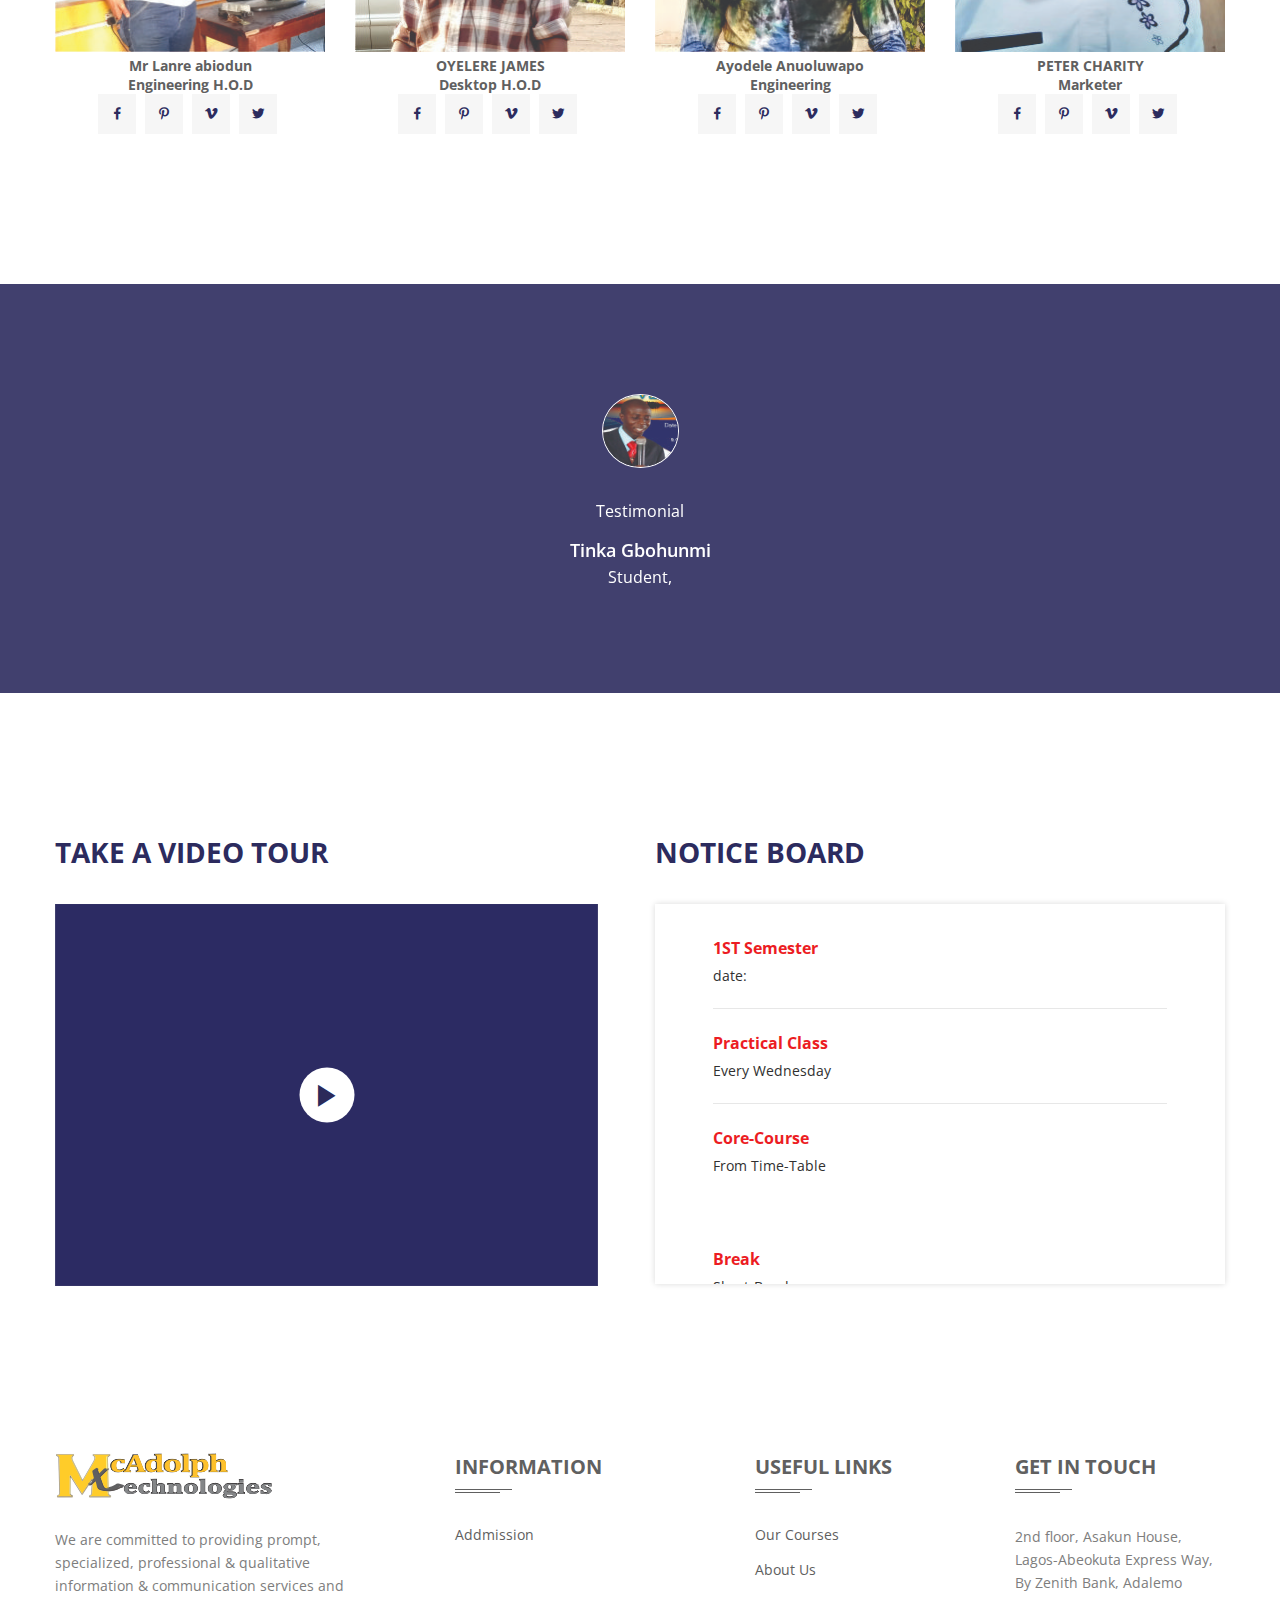
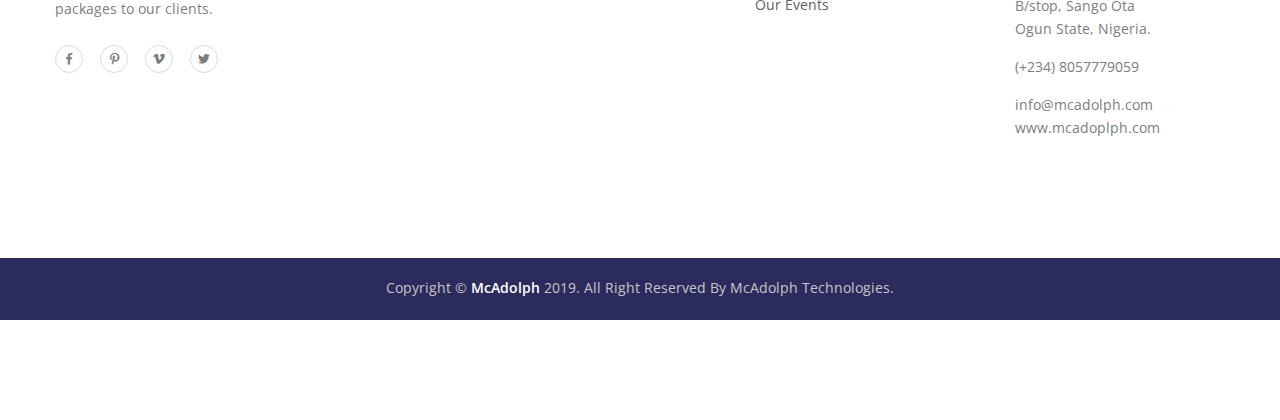
<file: about.html>
<!doctype html>
<html class="no-js" lang="en">
    <head>
        <meta charset="utf-8">
        <meta http-equiv="x-ua-compatible" content="ie=edge">
        <title>McAdolph Institute Of Technologies</title>
        <meta name="description" content="">
        <meta name="viewport" content="width=device-width, initial-scale=1">

        <link rel="apple-touch-icon" href="apple-touch-icon.png">
        <!-- Place favicon.ico in the root directory -->

        <link rel="stylesheet" href="css/bootstrap.min.css">
        <link rel="stylesheet" href="css/animate.css">
        <link rel="stylesheet" href="css/meanmenu.css">
        <link rel="stylesheet" href="css/magnific-popup.css">
        <link rel="stylesheet" href="css/owl.carousel.min.css">
        <link rel="stylesheet" href="css/font-awesome.min.css">
        <link rel="stylesheet" href="css/et-line-icon.css">
        <link rel="stylesheet" href="css/reset.css">
        <link rel="stylesheet" href="css/ionicons.min.css">
        <link rel="stylesheet" href="css/material-design-iconic-font.min.css">
        <link rel="stylesheet" href="css/style.css">
        <link rel="stylesheet" href="css/responsive.css">
        <script src="js/vendor/modernizr-2.8.3.min.js"></script>
    </head>
    <body>
        <!--[if lt IE 8]>
            <p class="browserupgrade">You are using an <strong>outdated</strong> browser. Please <a href="http://browsehappy.com/">upgrade your browser</a> to improve your experience.</p>
        <![endif]-->

        <!-- Header Area Start -->
		<header class="top">
		    <div class="header-top">
		        <div class="container">
		            <div class="row">
		                <div class="col-md-8 col-sm-8 col-xs-12">
		                    <div class="header-top-left">
		                        <p>HAVE ANY QUESTION ?  (+234) 8057779059, 07065840693</p>
		                    </div>
		                </div>
		                <div class="col-md-4 col-sm-4 col-xs-12">
		                    <div class="header-top-right text-right">
		                        <ul>
		                            <li><a href="Student.html">Student</a></li>
		                            <li><a href="Staff.html">Staff</a></li>
									<li><a href="Admission.html">Admission</a></li>
		                        </ul>
		                    </div>
		                </div>
		            </div>
		        </div>
		    </div>
			<div class="header-area two header-sticky">
				<div class="container">
					<div class="row">
						<div class="col-md-3 col-sm-3 col-xs-6">
							<div class="logo">
								<a href="index.html"><img src="img/logo/logo2.png" alt="eduhome" /></a>
							</div>
						</div>
						<div class="col-md-9 col-sm-9 col-xs-6">
                            <div class="content-wrapper text-right">
                                <!-- Main Menu Start -->
                                <div class="main-menu">
                                    <nav>
                                        <ul>
                                            <li><a href="index.html">Home</a>
                                               
                                            </li>
                                            <li><a href="about.html">About</a></li>
                                            <li><a href="course.html">courses</a>
                                                
                                            </li>
                                            <li><a href="event.html">event</a>
                                               
                                            </li>
                                           
                                           
                                            <li><a href="contact.html">Contact</a></li>
                                            
                                        </ul>
                                    </nav>
                                </div>
                                <!--Search Form Start-->
                                <div class="search-btn">
                                    <ul data-toggle="dropdown" class="header-search search-toggle">
                                        <li class="search-menu">
                                            <i class="fa fa-search"></i>
                                        </li>
                                    </ul>
                                    <div class="search">
                                        <div class="search-form">
                                            <form id="search-form" action="#">
                                                <input type="search" placeholder="Search here..." name="search" />
                                                <button type="submit">
                                                    <span><i class="fa fa-search"></i></span>
                                                </button>
                                            </form>                                
                                        </div>
                                    </div>
                                </div>	
                                <!--End of Search Form-->
                                <!-- Main Menu End -->
                            </div>
						</div>
                        <div class="col-xs-12">
                            <div class="mobile-menu hidden-lg hidden-md hidden-sm"></div> 
                        </div>
					</div>
				</div>
			</div>
		</header>
		<!-- Header Area End -->
		<!-- Banner Area Start -->
		<div class="banner-area-wrapper">
            <div class="banner-area text-left">	
                <div class="container">
                    <div class="row">
                        <div class="col-xs-12">
                            <div class="banner-content-wrapper">
                                <div class="banner-content">
                                    <h2>An information communication and technology(ICT) service organization</h2>  
                                </div> 
                            </div>
                        </div>
                    </div>
                </div>
            </div>
        </div>    
		<!-- Banner Area End -->
        <!-- About Start -->
        <div class="about-area pt-145 pb-155">
            <div class="container">
                <div class="row">
                    <div class="col-md-6 col-sm-6">
                        <div class="about-content">
                            <h2>Welcome to <span>McAdolph Institutes for Information Technology</span></h2>
                            <p>This is an information communication and technology (ICT) service organization registered in Nigeria as a partner in shaping your IT optimizaton plans, by providing appropriate ICT training solutions to people, enabling organizations to become productive, thereby attaining a competitive edge.</p>
                            
                            <a class="default-btn" href="#">view courses</a>
                        </div>
                    </div>
                    <div class="col-md-6 col-sm-6">
                        <div class="about-img">
                            <img src="img/about/about.png" alt="about">
                        </div>
                    </div>
                </div>
            </div>
        </div>
        <!-- About End -->
        <!-- Teacher Start -->
        <div class="teacher-area pb-150">
            <div class="container">
                <div class="row">
                    <div class="col-xs-12">
                        <div class="section-title text-center">
                            <img src="img/icon/section.png" alt="title">
                            <h2>Meet our LECTURERS</h2>
                        </div>
                    </div>
                </div>
                <div class="row">
                    <div class="col-md-3 col-sm-4 col-xs-12">
                        <div class="single-teacher">
                            <div class="single-teacher-img">
                                <a href="teacher-details.html"><img src="img/teacher/teacher1.jpg" alt="teacher"></a>  
                            </div>
                            <div class="single-teacher-content text-center">
                                <h2><a href="teacher-details.html">Mr Lanre abiodun</a></h2>
                                <h4>Engineering H.O.D</h4>
                                <ul>
                                    <li><a href="https://www.facebook.com/devitems/?ref=bookmarks"><i class="zmdi zmdi-facebook"></i></a></li>
                                    <li><a href="https://www.pinterest.com/devitemsllc/"><i class="zmdi zmdi-pinterest"></i></a></li>
                                    <li><a href="#"><i class="zmdi zmdi-vimeo"></i></a></li>
                                    <li><a href="https://twitter.com/devitemsllc"><i class="zmdi zmdi-twitter"></i></a></li>
                                </ul>
                            </div>
                        </div>
                    </div>
                    <div class="col-md-3 col-sm-4 col-xs-12">
                        <div class="single-teacher">
                            <div class="single-teacher-img">
                                <a href="teacher-details.html"><img src="img/teacher/teacher2.jpg" alt="teacher"></a>  
                            </div>
                            <div class="single-teacher-content text-center">
                                <h2><a href="teacher-details.html">OYELERE JAMES</a></h2>
                                <h4>Desktop H.O.D</h4>
                                <ul>
                                    <li><a href="https://www.facebook.com/devitems/?ref=bookmarks"><i class="zmdi zmdi-facebook"></i></a></li>
                                    <li><a href="https://www.pinterest.com/devitemsllc/"><i class="zmdi zmdi-pinterest"></i></a></li>
                                    <li><a href="#"><i class="zmdi zmdi-vimeo"></i></a></li>
                                    <li><a href="https://twitter.com/devitemsllc"><i class="zmdi zmdi-twitter"></i></a></li>
                                </ul>
                            </div>
                        </div>
                    </div>
                    <div class="col-md-3 col-sm-4 col-xs-12">
                        <div class="single-teacher">
                            <div class="single-teacher-img">
                                <a href="teacher-details.html"><img src="img/teacher/teacher3.jpg" alt="teacher"></a>  
                            </div>
                            <div class="single-teacher-content text-center">
                                <h2><a href="teacher-details.html">Ayodele Anuoluwapo</a></h2>
                                <h4>Engineering</h4>
                                <ul>
                                    <li><a href="https://www.facebook.com/devitems/?ref=bookmarks"><i class="zmdi zmdi-facebook"></i></a></li>
                                    <li><a href="https://www.pinterest.com/devitemsllc/"><i class="zmdi zmdi-pinterest"></i></a></li>
                                    <li><a href="#"><i class="zmdi zmdi-vimeo"></i></a></li>
                                    <li><a href="https://twitter.com/devitemsllc"><i class="zmdi zmdi-twitter"></i></a></li>
                                </ul>
                            </div>
                        </div>
                    </div>
                    <div class="col-md-3 hidden-sm col-xs-12">
                        <div class="single-teacher">
                            <div class="single-teacher-img">
                                <a href="teacher-details.html"><img src="img/teacher/teacher4.jpg" alt="teacher"></a>  
                            </div>
                            <div class="single-teacher-content text-center">
                                <h2><a href="teacher-details.html">PETER CHARITY</a></h2>
                                <h4>Marketer</h4>
                                <ul>
                                    <li><a href="https://www.facebook.com/devitems/?ref=bookmarks"><i class="zmdi zmdi-facebook"></i></a></li>
                                    <li><a href="https://www.pinterest.com/devitemsllc/"><i class="zmdi zmdi-pinterest"></i></a></li>
                                    <li><a href="#"><i class="zmdi zmdi-vimeo"></i></a></li>
                                    <li><a href="https://twitter.com/devitemsllc"><i class="zmdi zmdi-twitter"></i></a></li>
                                </ul>
                            </div>
                        </div>
                    </div>
                </div>
            </div>
        </div>
        <!-- Teacher End -->
        <!-- Testimonial Area Start -->
        <div class="testimonial-area pt-110 pb-105 text-center">
            <div class="container">
                <div class="row">
                    <div class="testimonial-owl owl-theme owl-carousel">
                        <div class="col-md-8 col-md-offset-2 col-sm-12">
                            <div class="single-testimonial">
                                <div class="testimonial-info">
                                    <div class="testimonial-img">
                                        <img src="img/testimonial/testimonial.jpg" alt="testimonial">
                                    </div>
                                    <div class="testimonial-content">
                                        <p>Testimonial</p>
                                        <h4>Tinka Gbohunmi</h4>
                                        <h5>Student,</h5>
                                    </div>
                                </div>
                            </div>
                        </div> 
                    </div>
                </div>
            </div>
        </div>
        <!-- Testimonial Area End -->
        <!-- Notice Start -->
        <section class="notice-area two pt-140 pb-100">
            <div class="container">
                <div class="row">
                    <div class="col-md-6 col-sm-6 col-xs-12">
                        <div class="notice-right-wrapper mb-25 pb-25">
                            <h3>TAKE A VIDEO TOUR</h3>
                            <div class="notice-video">
                                <div class="video-icon video-hover">
                                    <a class="video-popup" href="https://www.youtube.com/watch?v=to6Ghf8UL7o">
                                        <i class="zmdi zmdi-play"></i>
                                    </a>
                                </div>
                            </div>
                        </div> 
                    </div>
                    <div class="col-md-6 col-sm-6 col-xs-12">
                        <div class="notice-left-wrapper">  
                            <h3>notice board</h3>
                            <div class="notice-left">
                                <div class="single-notice-left mb-23 pb-20">
                                    <h4>1ST Semester</h4>
                                    <p>date:</p>
                                </div>
                                <div class="single-notice-left hidden-sm mb-23 pb-20">
                                    <h4>Practical Class</h4>
                                    <p>Every Wednesday </p>
                                </div>
                                <div class="single-notice-left pb-70">
                                    <h4>Core-Course</h4>
                                    <p>From Time-Table</p>
                                </div>
                                <div class="single-notice-left mb-23 pb-20">
                                    <h4>Break</h4>
                                    <p>Short-Break</p>
                                </div>
                                <div class="single-notice-left hidden-sm mb-23 pb-20">
                                    <h4>2ND Semester</h4>
                                    <p>Date:</p>
                                </div>
                                <div class="single-notice-left pb-70">
                                    <h4>Test</h4>
                                    <p>Class Test</p>
                                </div>
                            </div>
                        </div>    
                    </div>
                </div>
            </div
        <!-- Footer Start -->
        <footer class="footer-area">
            <div class="main-footer">
                <div class="container">
                    <div class="row">
                        <div class="col-md-4 col-sm-6 col-xs-12">
                            <div class="single-widget pr-60">
                                <div class="footer-logo pb-25">
                                    <a href="index.html"><img src="img/logo/footer-logo.png" alt="eduhome"></a>
                                </div>
                                <p>We are committed to providing prompt, specialized, professional & qualitative information & communication services and packages to our clients. </p>
                                <div class="footer-social">
                                    <ul>
                                        <li><a href="https://www.facebook.com/devitems/?ref=bookmarks"><i class="zmdi zmdi-facebook"></i></a></li>
                                        <li><a href="https://www.pinterest.com/devitemsllc/"><i class="zmdi zmdi-pinterest"></i></a></li>
                                        <li><a href="#"><i class="zmdi zmdi-vimeo"></i></a></li>
                                        <li><a href="https://twitter.com/devitemsllc"><i class="zmdi zmdi-twitter"></i></a></li>
                                    </ul>    
                                </div>
                            </div>
                        </div>
                        <div class="col-md-3 col-sm-6 col-xs-12">
                            <div class="single-widget">
                                <h3>information</h3>
                                <ul>
                                    <li><a href="#">addmission</a></li>
                                </ul>
                            </div>
                        </div>
                        <div class="col-md-2 col-sm-6 col-xs-12">
                            <div class="single-widget">
                                <h3>useful links</h3>
                                <ul>
                                    <li><a href="course.html">our courses</a></li>
                                    <li><a href="about.html">about us</a></li>
                                    <li><a href="event.html">our events</a></li>
                                </ul>
                            </div>
                        </div>
                        <div class="col-md-3 col-sm-6 col-xs-12">
                            <div class="single-widget">
                                <h3>get in touch</h3>
                                <p>2nd floor, Asakun House, Lagos-Abeokuta Express Way, By Zenith Bank, Adalemo B/stop, Sango Ota<br>Ogun State, Nigeria.</p>
                                <p>(+234) 8057779059</p>
                                <p>info@mcadolph.com<br>www.mcadoplph.com</p>
                            </div>
                        </div>
                    </div>
                </div>  
            </div>   
            <div class="footer-bottom text-center">
                <div class="container">
                    <div class="row">
                        <div class="col-xs-12">
                            <p>Copyright © <a href="https://devitems.com/" target="_blank">McAdolph </a> 2019. All Right Reserved By McAdolph Technologies.</p>
                        </div> 
                    </div>
                </div>    
            </div>
        </footer>
        <!-- Footer End -->
        <script src="js/vendor/jquery-1.12.0.min.js"></script>
        <script src="js/bootstrap.min.js"></script>
        <script src="js/jquery.meanmenu.js"></script>
        <script src="js/jquery.magnific-popup.js"></script>
        <script src="js/ajax-mail.js"></script>
        <script src="js/owl.carousel.min.js"></script>
        <script src="js/jquery.mb.YTPlayer.js"></script>
        <script src="js/jquery.nicescroll.min.js"></script>
        <script src="js/plugins.js"></script>
        <script src="js/main.js"></script>
    </body>
</html>
</file>
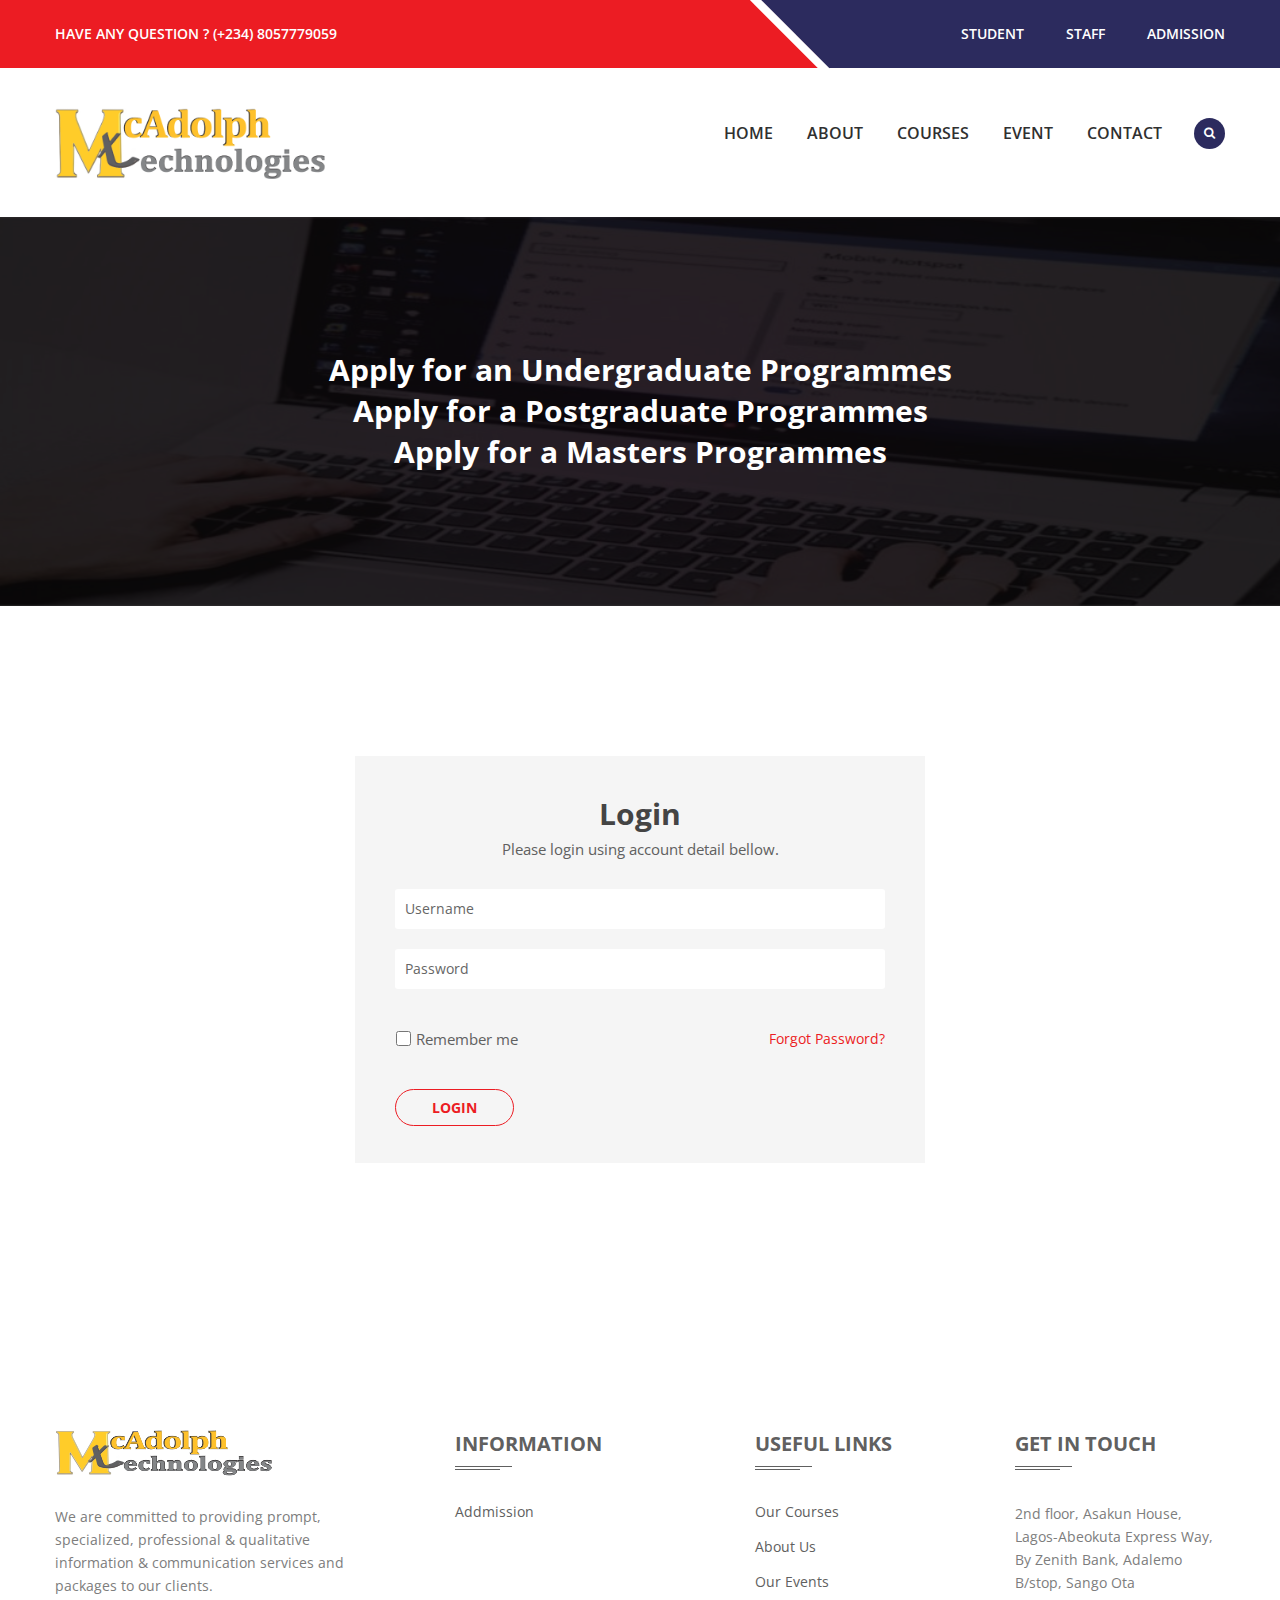
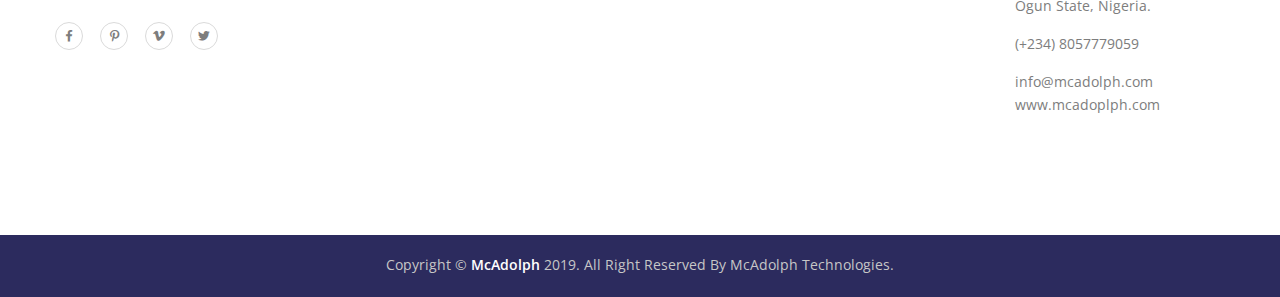
<file: admission.html>
<!doctype html>
<html class="no-js" lang="en">
    <head>
        <meta charset="utf-8">
        <meta http-equiv="x-ua-compatible" content="ie=edge">
        <title>McAdolph Institute Of Technologies</title>
        <meta name="description" content="">
        <meta name="viewport" content="width=device-width, initial-scale=1">

        <link rel="apple-touch-icon" href="apple-touch-icon.png">
        <!-- Place favicon.ico in the root directory -->

        <link rel="stylesheet" href="css/bootstrap.min.css">
        <link rel="stylesheet" href="css/animate.css">
        <link rel="stylesheet" href="css/meanmenu.css">
        <link rel="stylesheet" href="css/magnific-popup.css">
        <link rel="stylesheet" href="css/owl.carousel.min.css">
        <link rel="stylesheet" href="css/font-awesome.min.css">
        <link rel="stylesheet" href="css/et-line-icon.css">
        <link rel="stylesheet" href="css/reset.css">
        <link rel="stylesheet" href="css/ionicons.min.css">
        <link rel="stylesheet" href="css/material-design-iconic-font.min.css">
        <link rel="stylesheet" href="css/style.css">
        <link rel="stylesheet" href="css/responsive.css">
        <script src="js/vendor/modernizr-2.8.3.min.js"></script>
    </head>
    <body>
        <!--[if lt IE 8]>
            <p class="browserupgrade">You are using an <strong>outdated</strong> browser. Please <a href="http://browsehappy.com/">upgrade your browser</a> to improve your experience.</p>
        <![endif]-->

        <!-- Header Area Start -->
		<header class="top">
		    <div class="header-top">
		        <div class="container">
		            <div class="row">
		                <div class="col-md-8 col-sm-8 col-xs-12">
		                    <div class="header-top-left">
		                        <p>HAVE ANY QUESTION ?  (+234) 8057779059</p>
		                    </div>
		                </div>
		                <div class="col-md-4 col-sm-4 col-xs-12">
		                    <div class="header-top-right text-right">
		                        <ul>
		                            <li><a href="Student.html">Student</a></li>
		                            <li><a href="Staff.html">Staff</a></li>
									<li><a href="Admission.html">Admission</a></li>
		                        </ul>
		                    </div>
		                </div>
		            </div>
		        </div>
		    </div>
			<div class="header-area two header-sticky">
				<div class="container">
					<div class="row">
						<div class="col-md-3 col-sm-3 col-xs-6">
							<div class="logo">
								<a href="index.html"><img src="img/logo/logo2.png" alt="McAdolph" /></a>
							</div>
						</div>
						<div class="col-md-9 col-sm-9 col-xs-6">
                            <div class="content-wrapper text-right">
                                <!-- Main Menu Start -->
                                <div class="main-menu">
                                    <nav>
                                        <ul>
                                            <li><a href="index.html">Home</a>
                                              
                                            </li>
                                            <li><a href="about.html">About</a></li>
                                            <li><a href="course.html">courses</a>
                                               
                                            </li>
                                            <li><a href="event.html">event</a>
                                               
                                            </li>
                                        
                                            <li><a href="contact.html">Contact</a></li>
                                           
                                        </ul>
                                    </nav>
                                </div>
                                <!--Search Form Start-->
                                <div class="search-btn">
                                    <ul data-toggle="dropdown" class="header-search search-toggle">
                                        <li class="search-menu">
                                            <i class="fa fa-search"></i>
                                        </li>
                                    </ul>
                                    <div class="search">
                                        <div class="search-form">
                                            <form id="search-form" action="#">
                                                <input type="search" placeholder="Search here..." name="search" />
                                                <button type="submit">
                                                    <span><i class="fa fa-search"></i></span>
                                                </button>
                                            </form>                                
                                        </div>
                                    </div>
                                </div>	
                                <!--End of Search Form-->
                                <!-- Main Menu End -->
                            </div>
						</div>
                        <div class="col-xs-12">
                            <div class="mobile-menu hidden-lg hidden-md hidden-sm"></div> 
                        </div>
					</div>
				</div>
			</div>
		</header>
		<!-- Header Area End -->
		<!-- Banner Area Start -->
		<div class="banner-area-wrapper">
            <div class="banner-area text-center">	
                <div class="container">
                    <div class="row">
                        <div class="col-xs-12">
                            <div class="banner-content-wrapper">
                                <div class="banner-content">
                                    <h2>Apply for an Undergraduate Programmes</h2> 
									<h2>Apply for a Postgraduate Programmes</h2> 
									<h2>Apply for a Masters Programmes</h2> 
                                </div> 
                            </div>
                        </div>
                    </div>
                </div>
            </div>
        </div>    
		<!-- Banner Area End -->
        <!-- Login start -->
        <div class="login-area pt-150 pb-150">
            <div class="container">
                <div class="row">
                    <div class="col-md-6 col-md-offset-3 text-center">
                        <div class="login">
                            <div class="login-form-container">
                                <div class="login-text">
                                    <h2>login</h2>
                                    <span>Please login using account detail bellow.</span>
                                </div>
                                <div class="login-form">
                                    <form action="#" method="post">
                                        <input type="text" name="user-name" placeholder="Username">
                                        <input type="password" name="user-password" placeholder="Password">
                                        <div class="button-box">
                                            <div class="login-toggle-btn">
                                                <input type="checkbox" id="remember">
                                                <label for="remember">Remember me</label>
                                                <a href="#">Forgot Password?</a>
                                            </div>
                                            <button type="submit" class="default-btn">Login</button>
                                        </div>
                                    </form>
                                </div>
                            </div>
                        </div>
                    </div>
                </div>
            </div>
        </div>
        <!-- Login end --> 
       
        <!-- Footer Start -->
        <footer class="footer-area">
            <div class="main-footer">
                <div class="container">
                    <div class="row">
                        <div class="col-md-4 col-sm-6 col-xs-12">
                            <div class="single-widget pr-60">
                                <div class="footer-logo pb-25">
                                    <a href="index.html"><img src="img/logo/footer-logo.png" alt="eduhome"></a>
                                </div>
                                <p>We are committed to providing prompt, specialized, professional & qualitative information & communication services and packages to our clients. </p>
                                <div class="footer-social">
                                    <ul>
                                        <li><a href="https://www.facebook.com/devitems/?ref=bookmarks"><i class="zmdi zmdi-facebook"></i></a></li>
                                        <li><a href="https://www.pinterest.com/devitemsllc/"><i class="zmdi zmdi-pinterest"></i></a></li>
                                        <li><a href="#"><i class="zmdi zmdi-vimeo"></i></a></li>
                                        <li><a href="https://twitter.com/devitemsllc"><i class="zmdi zmdi-twitter"></i></a></li>
                                    </ul>    
                                </div>
                            </div>
                        </div>
                        <div class="col-md-3 col-sm-6 col-xs-12">
                            <div class="single-widget">
                                <h3>information</h3>
                                <ul>
                                    <li><a href="#">addmission</a></li>
                                </ul>
                            </div>
                        </div>
                        <div class="col-md-2 col-sm-6 col-xs-12">
                            <div class="single-widget">
                                <h3>useful links</h3>
                                <ul>
                                    <li><a href="course.html">our courses</a></li>
                                    <li><a href="about.html">about us</a></li>
                                    <li><a href="event.html">our events</a></li>
                                </ul>
                            </div>
                        </div>
                        <div class="col-md-3 col-sm-6 col-xs-12">
                            <div class="single-widget">
                                <h3>get in touch</h3>
                                <p>2nd floor, Asakun House, Lagos-Abeokuta Express Way, By Zenith Bank, Adalemo B/stop, Sango Ota<br>Ogun State, Nigeria.</p>
                                <p>(+234) 8057779059</p>
                                <p>info@mcadolph.com<br>www.mcadoplph.com</p>
                            </div>
                        </div>
                    </div>
                </div>
            </div>   
            <div class="footer-bottom text-center">
                <div class="container">
                    <div class="row">
                        <div class="col-xs-12">
                            <p>Copyright © <a href="https://devitems.com/" target="_blank">McAdolph </a> 2019. All Right Reserved By McAdolph Technologies.</p>
                        </div> 
                    </div>
                </div>    
            </div>
        </footer>
        <!-- Footer End -->

        <script src="js/vendor/jquery-1.12.0.min.js"></script>
        <script src="js/bootstrap.min.js"></script>
        <script src="js/jquery.meanmenu.js"></script>
        <script src="js/jquery.magnific-popup.js"></script>
        <script src="js/ajax-mail.js"></script>
        <script src="js/owl.carousel.min.js"></script>
        <script src="js/jquery.mb.YTPlayer.js"></script>
        <script src="js/jquery.nicescroll.min.js"></script>
        <script src="js/plugins.js"></script>
        <script src="js/main.js"></script>
    </body>
</html>
</file>
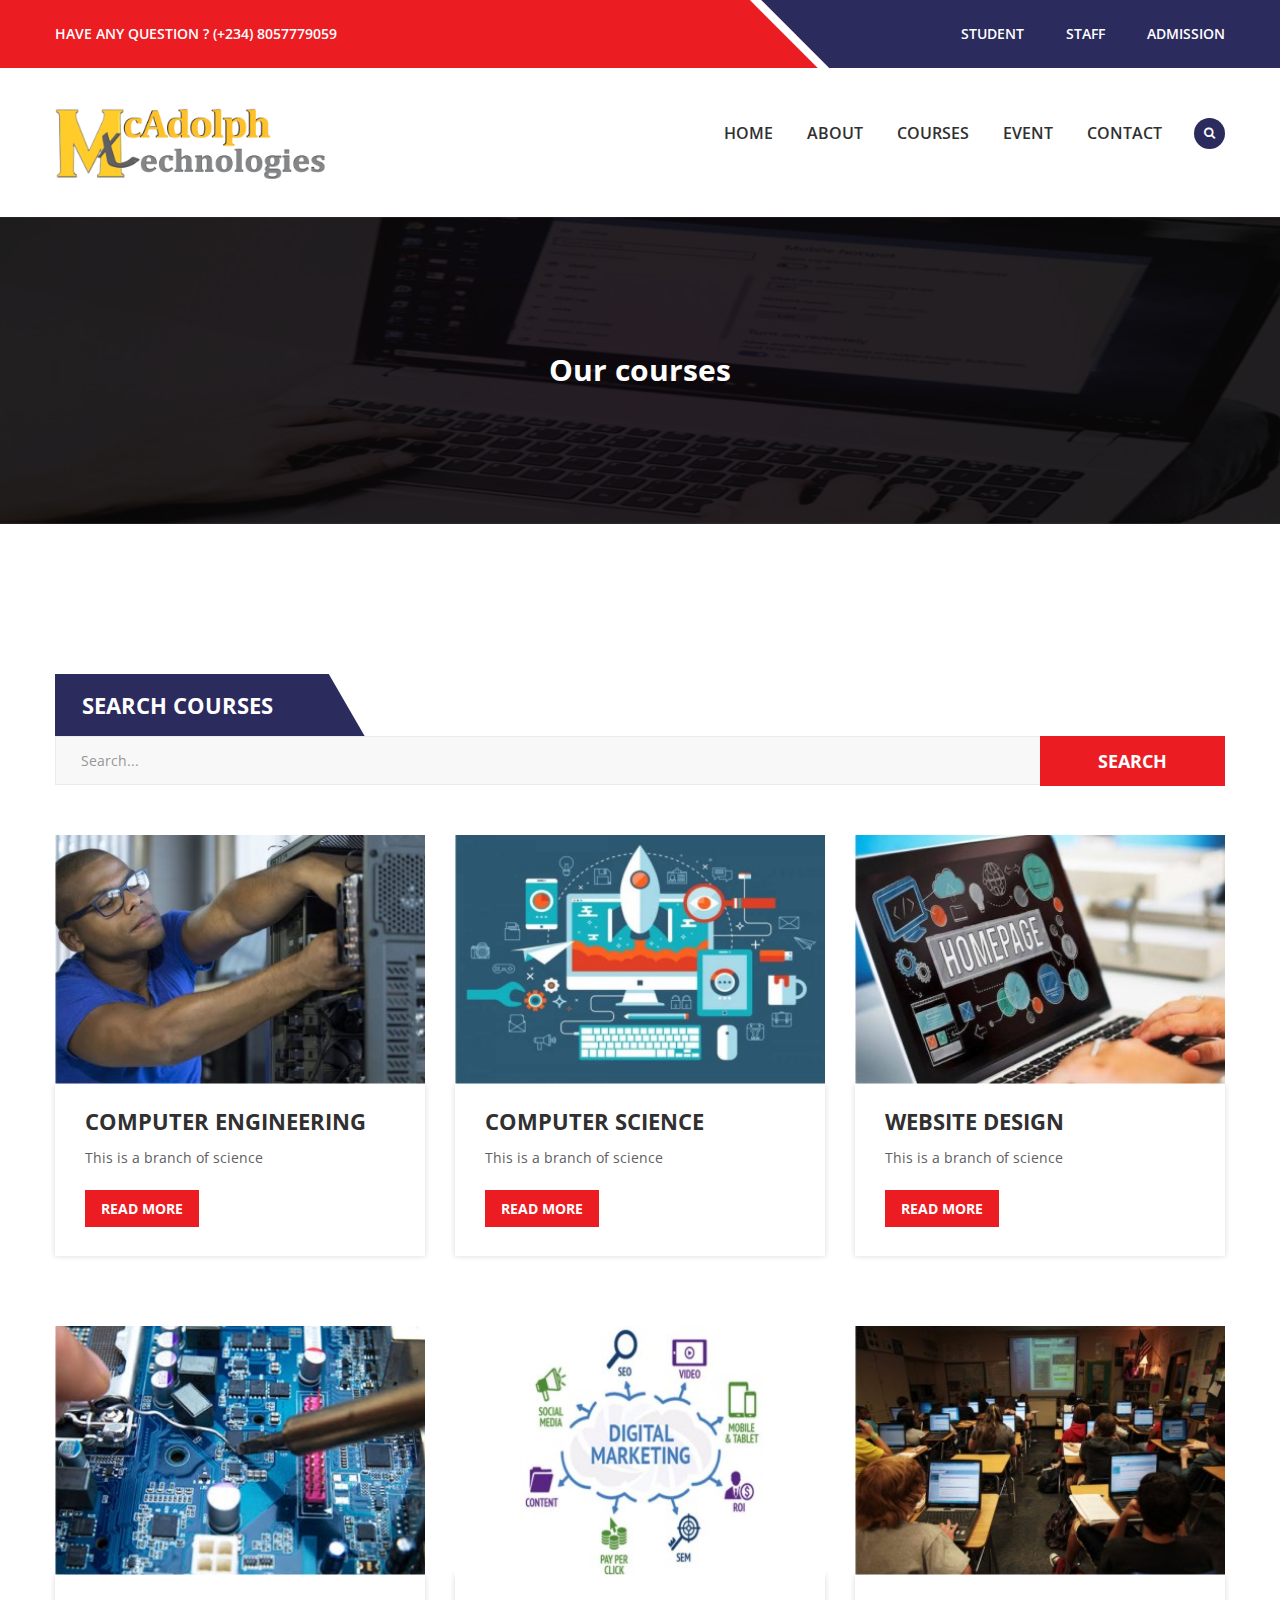
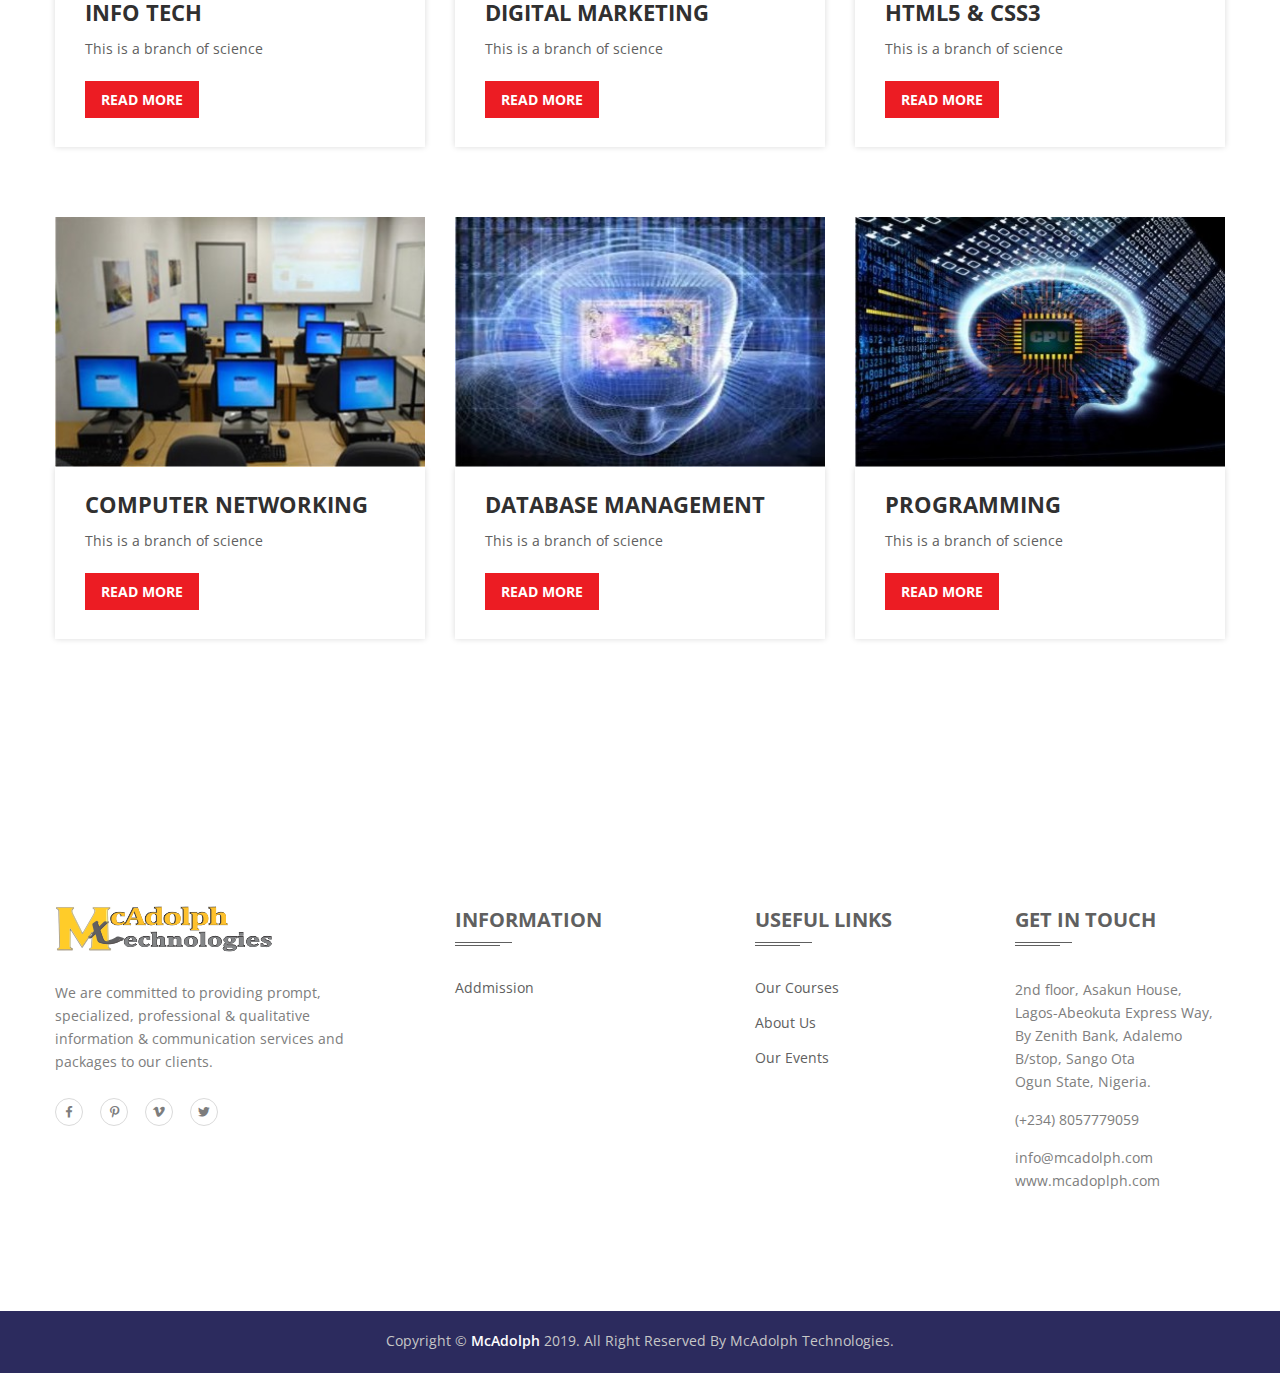
<file: course.html>
<!doctype html>
<html class="no-js" lang="en">
    <head>
        <meta charset="utf-8">
        <meta http-equiv="x-ua-compatible" content="ie=edge">
        <title>McAdolph Institute Of Technologies</title>
        <meta name="description" content="">
        <meta name="viewport" content="width=device-width, initial-scale=1">

        <link rel="apple-touch-icon" href="apple-touch-icon.png">
        <!-- Place favicon.ico in the root directory -->

        <link rel="stylesheet" href="css/bootstrap.min.css">
        <link rel="stylesheet" href="css/animate.css">
        <link rel="stylesheet" href="css/meanmenu.css">
        <link rel="stylesheet" href="css/magnific-popup.css">
        <link rel="stylesheet" href="css/owl.carousel.min.css">
        <link rel="stylesheet" href="css/font-awesome.min.css">
        <link rel="stylesheet" href="css/et-line-icon.css">
        <link rel="stylesheet" href="css/reset.css">
        <link rel="stylesheet" href="css/ionicons.min.css">
        <link rel="stylesheet" href="css/material-design-iconic-font.min.css">
        <link rel="stylesheet" href="css/style.css">
        <link rel="stylesheet" href="css/responsive.css">
        <script src="js/vendor/modernizr-2.8.3.min.js"></script>
    </head>
    <body>
        <!--[if lt IE 8]>
            <p class="browserupgrade">You are using an <strong>outdated</strong> browser. Please <a href="http://browsehappy.com/">upgrade your browser</a> to improve your experience.</p>
        <![endif]-->

        <!-- Header Area Start -->
		<header class="top">
		    <div class="header-top">
		        <div class="container">
		            <div class="row">
		                <div class="col-md-8 col-sm-8 col-xs-12">
		                    <div class="header-top-left">
		                        <p>HAVE ANY QUESTION ? (+234) 8057779059</p>
		                    </div>
		                </div>
		                <div class="col-md-4 col-sm-4 col-xs-12">
		                    <div class="header-top-right text-right">
		                        <ul>
		                            <li><a href="Student.html">Student</a></li>
		                            <li><a href="Staff.html">Staff</a></li>
									<li><a href="Admission.html">Admission</a></li>
		                        </ul>
		                    </div>
		                </div>
		            </div>
		        </div>
		    </div>
			<div class="header-area two header-sticky">
				<div class="container">
					<div class="row">
						<div class="col-md-3 col-sm-3 col-xs-6">
							<div class="logo">
								<a href="index.html"><img src="img/logo/logo2.png" alt="eduhome" /></a>
							</div>
						</div>
						<div class="col-md-9 col-sm-9 col-xs-6">
                            <div class="content-wrapper text-right">
                                <!-- Main Menu Start -->
                                <div class="main-menu">
                                    <nav>
                                        <ul>
                                            <li><a href="index.html">Home</a>
                                                
                                            </li>
                                            <li><a href="about.html">About</a></li>
                                            <li><a href="course.html">courses</a>
                                               
                                            </li>
                                            <li><a href="event.html">event</a>
                                               
                                            </li>
                                                                                       
                                            <li><a href="contact.html">Contact</a></li>
                                            
                                        </ul>
                                    </nav>
                                </div>
                                <!--Search Form Start-->
                                <div class="search-btn">
                                    <ul data-toggle="dropdown" class="header-search search-toggle">
                                        <li class="search-menu">
                                            <i class="fa fa-search"></i>
                                        </li>
                                    </ul>
                                    <div class="search">
                                        <div class="search-form">
                                            <form id="search-form" action="#">
                                                <input type="search" placeholder="Search here..." name="search" />
                                                <button type="submit">
                                                    <span><i class="fa fa-search"></i></span>
                                                </button>
                                            </form>                                
                                        </div>
                                    </div>
                                </div>	
                                <!--End of Search Form-->
                                <!-- Main Menu End -->
                            </div>
						</div>
                        <div class="col-xs-12">
                            <div class="mobile-menu hidden-lg hidden-md hidden-sm"></div> 
                        </div>
					</div>
				</div>
			</div>
		</header>
		<!-- Header Area End -->
		<!-- Banner Area Start -->
		<div class="banner-area-wrapper">
            <div class="banner-area text-center">	
                <div class="container">
                    <div class="row">
                        <div class="col-xs-12">
                            <div class="banner-content-wrapper">
                                <div class="banner-content">
                                    <h2>Our courses</h2> 
                                </div> 
                            </div>
                        </div>
                    </div>
                </div>
            </div>
        </div>    
		<!-- Banner Area End -->
        <!-- Course Start -->
        <div class="course-area pt-150 pb-150">
            <div class="container">
            <div class="row">
                <div class="col-xs-12">
                    <div class="course-title">
                        <h3>search courses</h3>
                    </div>
                    <div class="course-form">
                        <form id="search" action="#">
                            <input type="search" placeholder="Search..." name="search" />
                            <button type="submit">search</button>
                        </form>
                    </div>
                </div>
            </div>     
            <div class="row">
                <div class="col-md-4 col-sm-6 col-xs-12">
                    <div class="single-course mb-70">
                        <div class="course-img">
                            <a href="course-details.html"><img src="img/course/course1.jpg" alt="course">
                                <div class="course-hover">
                                    <i class="fa fa-link"></i>
                                </div>
                            </a>
                        </div>
                        <div class="course-content">
                            <h3><a href="course-details.html">Computer Engineering</a></h3>
                            <p>This is a branch of science</p>
                            <a class="default-btn" href="course-details.html">read more</a>
                        </div>   
                    </div>
                </div>
                <div class="col-md-4 col-sm-6 col-xs-12">
                    <div class="single-course mb-70">
                        <div class="course-img">
                            <a href="course-details.html"><img src="img/course/course2.jpg" alt="course">
                                <div class="course-hover">
                                    <i class="fa fa-link"></i>
                                </div>
                            </a>
                        </div>
                        <div class="course-content">
                            <h3><a href="course-details.html">Computer Science</a></h3>
                            <p>This is a branch of science</p>
                            <a class="default-btn" href="course-details.html">read more</a>
                        </div>   
                    </div>
                </div>
                <div class="col-md-4 col-sm-6 col-xs-12">
                    <div class="single-course mb-70">
                        <div class="course-img">
                            <a href="course-details.html"><img src="img/course/course3.jpg" alt="course">
                                <div class="course-hover">
                                    <i class="fa fa-link"></i>
                                </div>
                            </a>
                        </div>
                        <div class="course-content">
                            <h3><a href="course-details.html">WEBSITE DESIGN</a></h3>
                            <p>This is a branch of science</p>
                            <a class="default-btn" href="course-details.html">read more</a>
                        </div>   
                    </div>
                </div>
                <div class="col-md-4 col-sm-6 col-xs-12">
                    <div class="single-course mb-70">
                        <div class="course-img">
                            <a href="course-details.html"><img src="img/course/course4.jpg" alt="course">
                                <div class="course-hover">
                                    <i class="fa fa-link"></i>
                                </div>
                            </a>
                        </div>
                        <div class="course-content">
                            <h3><a href="course-details.html">INFO TECH</a></h3>
                            <p>This is a branch of science</p>
                            <a class="default-btn" href="course-details.html">read more</a>
                        </div>   
                    </div>
                </div>
                <div class="col-md-4 col-sm-6 col-xs-12">
                    <div class="single-course mb-70">
                        <div class="course-img">
                            <a href="course-details.html"><img src="img/course/course5.jpg" alt="course">
                                <div class="course-hover">
                                    <i class="fa fa-link"></i>
                                </div>
                            </a>
                        </div>
                        <div class="course-content">
                            <h3><a href="course-details.html">digital marketing</a></h3>
                            <p>This is a branch of science</p>
                            <a class="default-btn" href="course-details.html">read more</a>
                        </div>   
                    </div>
                </div>
                <div class="col-md-4 col-sm-6 col-xs-12">
                    <div class="single-course mb-70">
                        <div class="course-img">
                            <a href="course-details.html"><img src="img/course/course6.jpg" alt="course">
                                <div class="course-hover">
                                    <i class="fa fa-link"></i>
                                </div>
                            </a>
                        </div>
                        <div class="course-content">
                            <h3><a href="course-details.html">html5 &amp; css3</a></h3>
                            <p>This is a branch of science</p>
                            <a class="default-btn" href="course-details.html">read more</a>
                        </div>   
                    </div>
                </div>
                <div class="col-md-4 col-sm-6 col-xs-12">
                    <div class="single-course">
                        <div class="course-img">
                            <a href="course-details.html"><img src="img/course/course7.jpg" alt="course">
                                <div class="course-hover">
                                    <i class="fa fa-link"></i>
                                </div>
                            </a>
                        </div>
                        <div class="course-content">
                            <h3><a href="course-details.html">COMPUTER NETWORKING</a></h3>
                            <p>This is a branch of science</p>
                            <a class="default-btn" href="course-details.html">read more</a>
                        </div>   
                    </div>
                </div>
                <div class="col-md-4 col-sm-6 col-xs-12">
                    <div class="single-course">
                        <div class="course-img">
                            <a href="course-details.html"><img src="img/course/course8.jpg" alt="course">
                                <div class="course-hover">
                                    <i class="fa fa-link"></i>
                                </div>
                            </a>
                        </div>
                        <div class="course-content">
                            <h3><a href="course-details.html">DATABASE MANAGEMENT</a></h3>
                            <p>This is a branch of science</p>
                            <a class="default-btn" href="course-details.html">read more</a>
                        </div>   
                    </div>
                </div>
                <div class="col-md-4 hidden-sm col-xs-12">
                    <div class="single-course">
                        <div class="course-img">
                            <a href="course-details.html"><img src="img/course/course9.jpg" alt="course">
                                <div class="course-hover">
                                    <i class="fa fa-link"></i>
                                </div>
                            </a>
                        </div>
                        <div class="course-content">
                            <h3><a href="course-details.html">PROGRAMMING</a></h3>
                            <p>This is a branch of science</p>
                            <a class="default-btn" href="course-details.html">read more</a>
                        </div>   
                    </div>
                </div>
            </div>
        </div> 
        </div>       
        <!-- Course End -->
        <!-- Footer Start -->
        <footer class="footer-area">
            <div class="main-footer">
                <div class="container">
                    <div class="row">
                        <div class="col-md-4 col-sm-6 col-xs-12">
                            <div class="single-widget pr-60">
                                <div class="footer-logo pb-25">
                                    <a href="index.html"><img src="img/logo/footer-logo.png" alt="eduhome"></a>
                                </div>
                                <p>We are committed to providing prompt, specialized, professional & qualitative information & communication services and packages to our clients. </p>
                                <div class="footer-social">
                                    <ul>
                                        <li><a href="https://www.facebook.com/devitems/?ref=bookmarks"><i class="zmdi zmdi-facebook"></i></a></li>
                                        <li><a href="https://www.pinterest.com/devitemsllc/"><i class="zmdi zmdi-pinterest"></i></a></li>
                                        <li><a href="#"><i class="zmdi zmdi-vimeo"></i></a></li>
                                        <li><a href="https://twitter.com/devitemsllc"><i class="zmdi zmdi-twitter"></i></a></li>
                                    </ul>    
                                </div>
                            </div>
                        </div>
                        <div class="col-md-3 col-sm-6 col-xs-12">
                            <div class="single-widget">
                                <h3>information</h3>
                                <ul>
                                    <li><a href="#">addmission</a></li>
                                </ul>
                            </div>
                        </div>
                        <div class="col-md-2 col-sm-6 col-xs-12">
                            <div class="single-widget">
                                <h3>useful links</h3>
                                <ul>
                                    <li><a href="course.html">our courses</a></li>
                                    <li><a href="about.html">about us</a></li>
                                    <li><a href="event.html">our events</a></li>
                                </ul>
                            </div>
                        </div>
                        <div class="col-md-3 col-sm-6 col-xs-12">
                            <div class="single-widget">
                                <h3>get in touch</h3>
                                <p>2nd floor, Asakun House, Lagos-Abeokuta Express Way, By Zenith Bank, Adalemo B/stop, Sango Ota<br>Ogun State, Nigeria.</p>
                                <p>(+234) 8057779059</p>
                                <p>info@mcadolph.com<br>www.mcadoplph.com</p>
                            </div>
                        </div>
                    </div>
                </div>
            </div>   
            <div class="footer-bottom text-center">
                <div class="container">
                    <div class="row">
                        <div class="col-xs-12">
                            <p>Copyright © <a href="https://devitems.com/" target="_blank">McAdolph </a> 2019. All Right Reserved By McAdolph Technologies.</p>
                        </div> 
                    </div>
                </div>    
            </div>
        </footer>
        <!-- Footer End -->

        <script src="js/vendor/jquery-1.12.0.min.js"></script>
        <script src="js/bootstrap.min.js"></script>
        <script src="js/jquery.meanmenu.js"></script>
        <script src="js/jquery.magnific-popup.js"></script>
        <script src="js/ajax-mail.js"></script>
        <script src="js/owl.carousel.min.js"></script>
        <script src="js/jquery.mb.YTPlayer.js"></script>
        <script src="js/jquery.nicescroll.min.js"></script>
        <script src="js/plugins.js"></script>
        <script src="js/main.js"></script>
    </body>
</html>
</file>
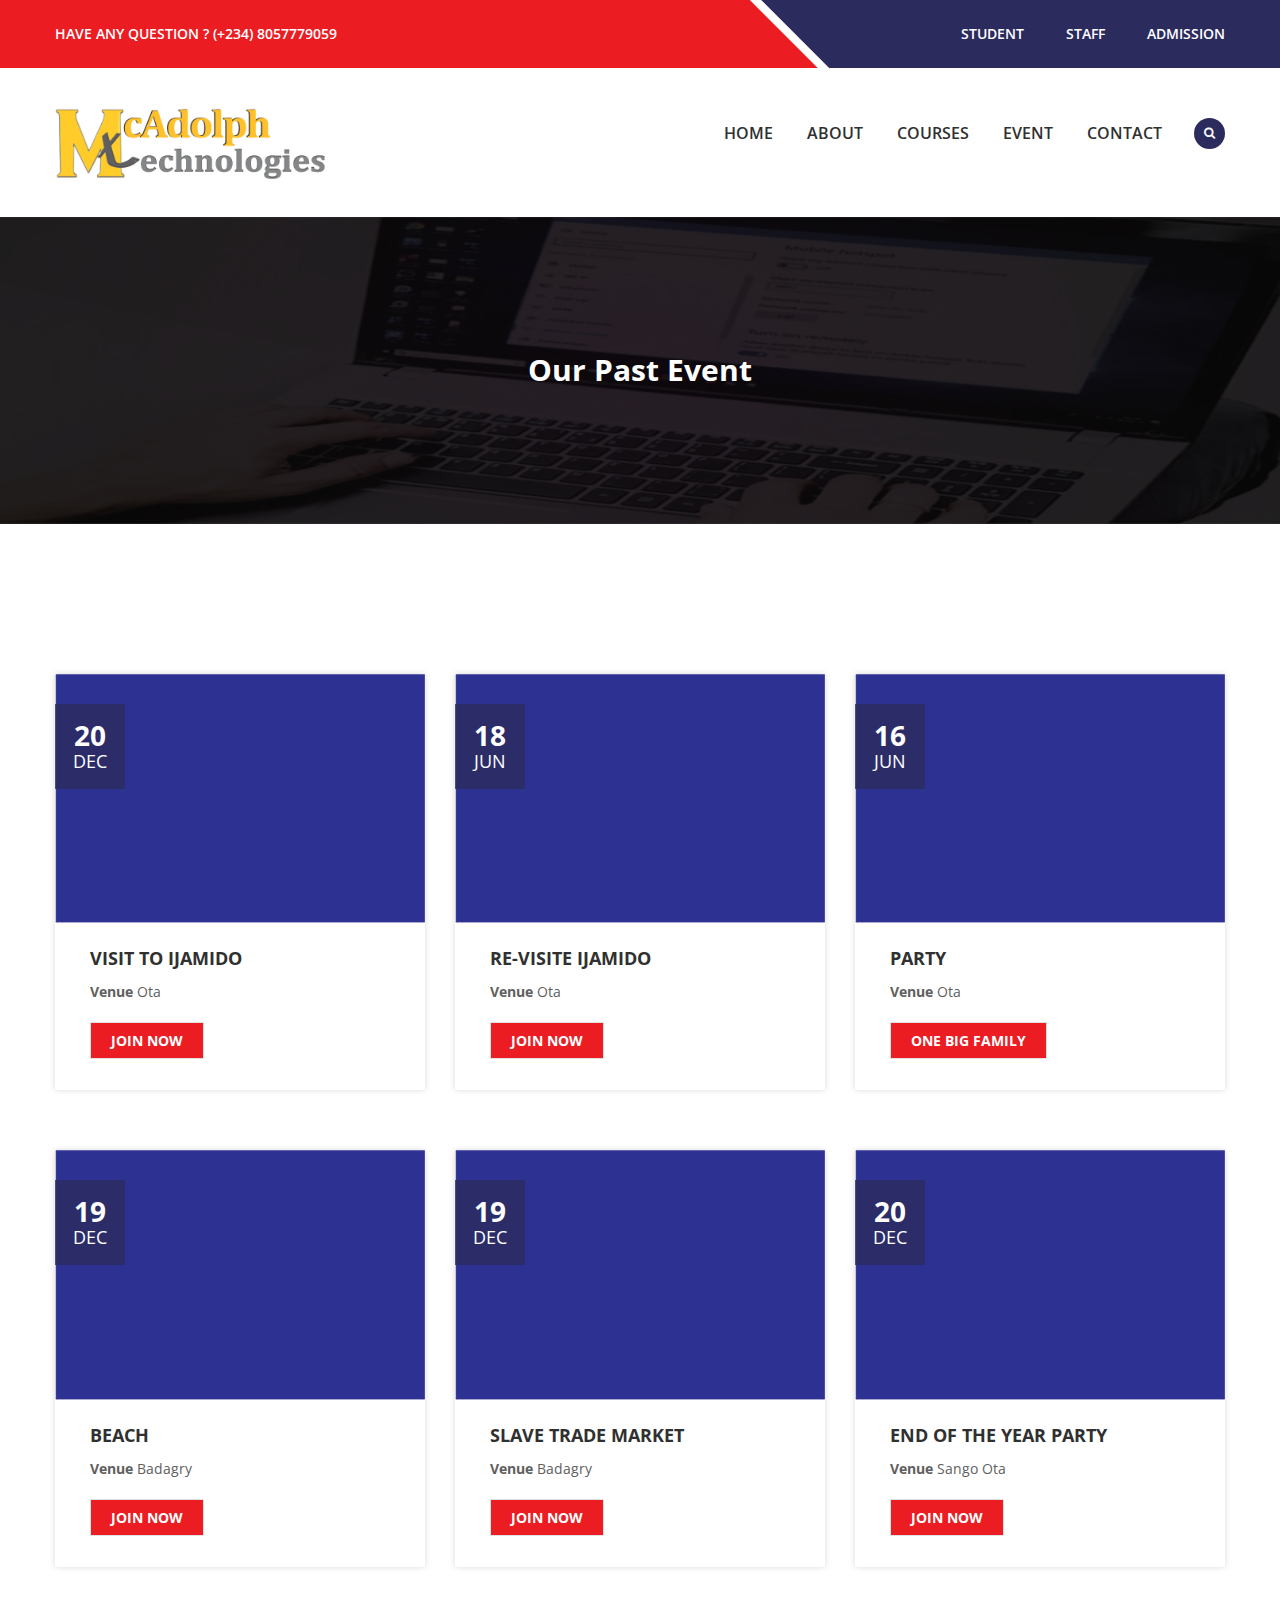
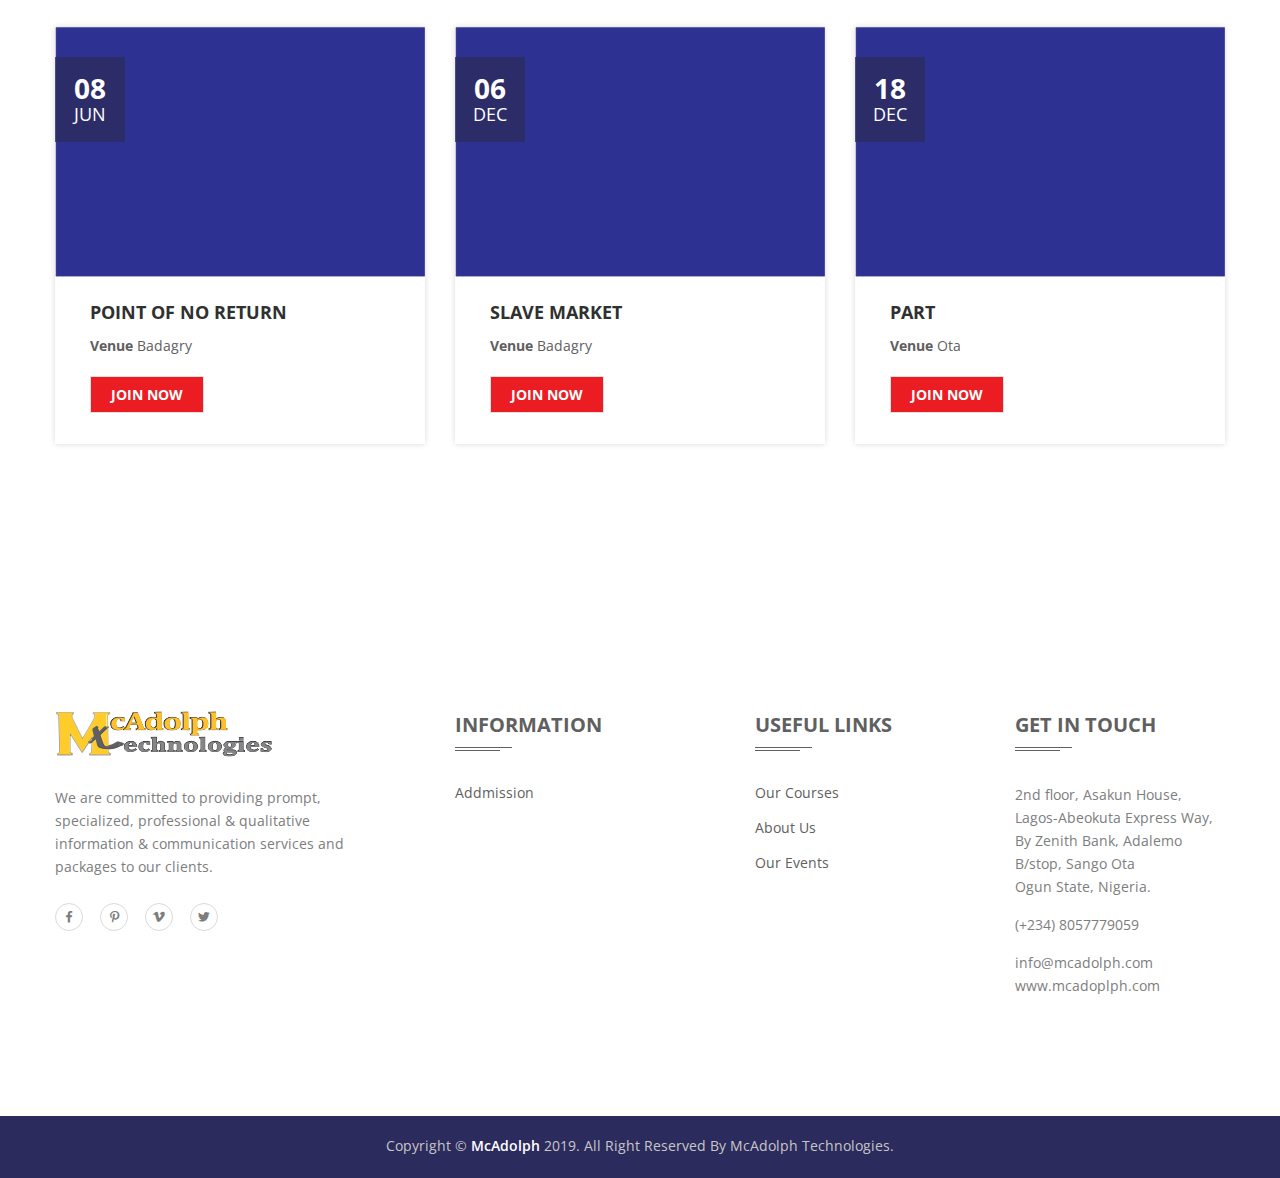
<file: event.html>
<!doctype html>
<html class="no-js" lang="en">
    <head>
        <meta charset="utf-8">
        <meta http-equiv="x-ua-compatible" content="ie=edge">
        <title>McAdolph Institute Of Technologies</title>
        <meta name="description" content="">
        <meta name="viewport" content="width=device-width, initial-scale=1">

        <link rel="apple-touch-icon" href="apple-touch-icon.png">
        <!-- Place favicon.ico in the root directory -->

        <link rel="stylesheet" href="css/bootstrap.min.css">
        <link rel="stylesheet" href="css/animate.css">
        <link rel="stylesheet" href="css/meanmenu.css">
        <link rel="stylesheet" href="css/magnific-popup.css">
        <link rel="stylesheet" href="css/owl.carousel.min.css">
        <link rel="stylesheet" href="css/font-awesome.min.css">
        <link rel="stylesheet" href="css/et-line-icon.css">
        <link rel="stylesheet" href="css/reset.css">
        <link rel="stylesheet" href="css/ionicons.min.css">
        <link rel="stylesheet" href="css/material-design-iconic-font.min.css">
        <link rel="stylesheet" href="css/style.css">
        <link rel="stylesheet" href="css/responsive.css">
        <script src="js/vendor/modernizr-2.8.3.min.js"></script>
    </head>
    <body>
        <!--[if lt IE 8]>
            <p class="browserupgrade">You are using an <strong>outdated</strong> browser. Please <a href="http://browsehappy.com/">upgrade your browser</a> to improve your experience.</p>
        <![endif]-->

        <!-- Header Area Start -->
		<header class="top">
		    <div class="header-top">
		        <div class="container">
		            <div class="row">
		                <div class="col-md-8 col-sm-8 col-xs-12">
		                    <div class="header-top-left">
		                        <p>HAVE ANY QUESTION ?  (+234) 8057779059</p>
		                    </div>
		                </div>
		                <div class="col-md-4 col-sm-4 col-xs-12">
		                    <div class="header-top-right text-right">
		                        <ul>
		                            <li><a href="Student.html">Student</a></li>
		                            <li><a href="Stuff.html">Staff</a></li>
									<li><a href="Admission.html">Admission</a></li>
		                        </ul>
		                    </div>
		                </div>
		            </div>
		        </div>
		    </div>
			<div class="header-area two header-sticky">
				<div class="container">
					<div class="row">
						<div class="col-md-3 col-sm-3 col-xs-6">
							<div class="logo">
								<a href="index.html"><img src="img/logo/logo2.png" alt="eduhome" /></a>
							</div>
						</div>
						<div class="col-md-9 col-sm-9 col-xs-6">
                            <div class="content-wrapper text-right">
                                <!-- Main Menu Start -->
                                <div class="main-menu">
                                    <nav>
                                        <ul>
                                            <li><a href="index.html">Home</a>
                                             
                                            </li>
                                            <li><a href="about.html">About</a></li>
                                            <li><a href="course.html">courses</a>
                                                
                                            </li>
                                            <li><a href="event.html">event</a>
                                            
                                            </li>
                                         
                                            <li><a href="contact.html">Contact</a></li>
                                            
                                        </ul>
                                    </nav>
                                </div>
                                <!--Search Form Start-->
                                <div class="search-btn">
                                    <ul data-toggle="dropdown" class="header-search search-toggle">
                                        <li class="search-menu">
                                            <i class="fa fa-search"></i>
                                        </li>
                                    </ul>
                                    <div class="search">
                                        <div class="search-form">
                                            <form id="search-form" action="#">
                                                <input type="search" placeholder="Search here..." name="search" />
                                                <button type="submit">
                                                    <span><i class="fa fa-search"></i></span>
                                                </button>
                                            </form>                                
                                        </div>
                                    </div>
                                </div>	
                                <!--End of Search Form-->
                                <!-- Main Menu End -->
                            </div>
						</div>
                        <div class="col-xs-12">
                            <div class="mobile-menu hidden-lg hidden-md hidden-sm"></div> 
                        </div>
					</div>
				</div>
			</div>
		</header>
		<!-- Header Area End -->
		<!-- Banner Area Start -->
		<div class="banner-area-wrapper">
            <div class="banner-area text-center">	
                <div class="container">
                    <div class="row">
                        <div class="col-xs-12">
                            <div class="banner-content-wrapper">
                                <div class="banner-content">
                                    <h2>Our Past Event</h2> 
                                </div> 
                            </div>
                        </div>
                    </div>
                </div>
            </div>
        </div>    
		<!-- Banner Area End -->
        <!-- Event Start -->
        <div class="event-area three text-center pt-150 pb-150">
            <div class="container">
                <div class="row">
                    <div class="col-md-4 col-sm-6 col-xs-12">
                        <div class="single-event mb-60">
                            <div class="event-img">
                                <a href="event-details.html">
                                    <img src="img/event/event5.jpg" alt="event">
                                    <div class="course-hover">
                                        <i class="fa fa-link"></i>
                                    </div>
                                </a>
                                <div class="event-date">
                                    <h3>20 <span>Dec</span></h3>  
                                </div>
                            </div>
                            <div class="event-content text-left">
							<ul>
                                <h4><a href="event-details.html">Visit to Ijamido</a></h4>
                                    <li><span>venue</span> Ota</li>
                                </ul>
                                <div class="event-content-right">
                                    <a class="default-btn" href="event-details.html">join now</a>
                                </div>
                            </div>
                        </div>
                    </div>
                    <div class="col-md-4 col-sm-6 col-xs-12">
                        <div class="single-event mb-60">
                            <div class="event-img">
                                <a href="event-details.html">
                                    <img src="img/event/event6.jpg" alt="event">
                                    <div class="course-hover">
                                        <i class="fa fa-link"></i>
                                    </div>
                                </a>
                                <div class="event-date">
                                    <h3>18 <span>jun</span></h3>  
                                </div>
                            </div>
                            <div class="event-content text-left">
                                <h4><a href="event-details.html">Re-visite Ijamido</a></h4>
                                <ul>
                                    <li><span>venue</span> Ota</li>
                                </ul>
                                <div class="event-content-right">
                                    <a class="default-btn" href="event-details.html">join now</a>
                                </div>
                            </div>
                        </div>
                    </div>
                    <div class="col-md-4 col-sm-6 col-xs-12">
                        <div class="single-event mb-60">
                            <div class="event-img">
                                <a href="event-details.html">
                                    <img src="img/event/event7.jpg" alt="event">
                                    <div class="course-hover">
                                        <i class="fa fa-link"></i>
                                    </div>
                                </a>
                                <div class="event-date">
                                    <h3>16 <span>jun</span></h3>  
                                </div>
                            </div>
                            <div class="event-content text-left">
                                <h4><a href="event-details.html">Party</a></h4>
                                <ul>
                                    <li><span>venue</span> Ota</li>
                                </ul>
                                <div class="event-content-right">
                                    <a class="default-btn" href="event-details.html">one big family</a>
                                </div>
                            </div>
                        </div>
                    </div>
                    <div class="col-md-4 col-sm-6 col-xs-12">
                        <div class="single-event mb-60">
                            <div class="event-img">
                                <a href="event-details.html">
                                    <img src="img/event/event8.jpg" alt="event">
                                    <div class="course-hover">
                                        <i class="fa fa-link"></i>
                                    </div>
                                </a>
                                <div class="event-date">
                                    <h3>19 <span>Dec</span></h3>  
                                </div>
                            </div>
                            <div class="event-content text-left">
                                <h4><a href="event-details.html">Beach</a></h4>
                                <ul>
                                    <li><span>venue</span> Badagry</li>
                                </ul>
                                <div class="event-content-right">
                                    <a class="default-btn" href="event-details.html">join now</a>
                                </div>
                            </div>
                        </div>
                    </div>
                    <div class="col-md-4 col-sm-6 col-xs-12">
                        <div class="single-event mb-60">
                            <div class="event-img">
                                <a href="event-details.html">
                                    <img src="img/event/event9.jpg" alt="event">
                                    <div class="course-hover">
                                        <i class="fa fa-link"></i>
                                    </div>
                                </a>
                                <div class="event-date">
                                    <h3>19 <span>Dec</span></h3>  
                                </div>
                            </div>
                            <div class="event-content text-left">
                                <h4><a href="event-details.html">Slave Trade Market</a></h4>
                                <ul>
                                    <li><span>venue</span> Badagry</li>
                                </ul>
                                <div class="event-content-right">
                                    <a class="default-btn" href="event-details.html">join now</a>
                                </div>
                            </div>
                        </div>
                    </div>
                    <div class="col-md-4 col-sm-6 col-xs-12">
                        <div class="single-event mb-60">
                            <div class="event-img">
                                <a href="event-details.html">
                                    <img src="img/event/event10.jpg" alt="event">
                                    <div class="course-hover">
                                        <i class="fa fa-link"></i>
                                    </div>
                                </a>
                                <div class="event-date">
                                    <h3>20 <span>Dec</span></h3>  
                                </div>
                            </div>
                            <div class="event-content text-left">
                                <h4><a href="event-details.html">End of The Year Party</a></h4>
                                <ul>
                                    <li><span>venue</span> Sango Ota</li>
                                </ul>
                                <div class="event-content-right">
                                    <a class="default-btn" href="event-details.html">join now</a>
                                </div>
                            </div>
                        </div>
                    </div>
                    <div class="col-md-4 col-sm-6 col-xs-12">
                        <div class="single-event">
                            <div class="event-img">
                                <a href="event-details.html">
                                    <img src="img/event/event11.jpg" alt="event">
                                    <div class="course-hover">
                                        <i class="fa fa-link"></i>
                                    </div>
                                </a>
                                <div class="event-date">
                                    <h3>08 <span>jun</span></h3>  
                                </div>
                            </div>
                            <div class="event-content text-left">
                                <h4><a href="event-details.html">Point of no Return</a></h4>
                                <ul>
                                    <li><span>venue</span> Badagry</li>
                                </ul>
                                <div class="event-content-right">
                                    <a class="default-btn" href="event-details.html">join now</a>
                                </div>
                            </div>
                        </div>
                    </div>
                    <div class="col-md-4 col-sm-6 hidden-xs">
                        <div class="single-event">
                            <div class="event-img">
                                <a href="event-details.html">
                                    <img src="img/event/event12.jpg" alt="event">
                                    <div class="course-hover">
                                        <i class="fa fa-link"></i>
                                    </div>
                                </a>
                                <div class="event-date">
                                    <h3>06 <span>Dec</span></h3>  
                                </div>
                            </div>
                            <div class="event-content text-left">
                                <h4><a href="event-details.html">Slave Market</a></h4>
                                <ul>
                                    <li><span>venue</span> Badagry</li>
                                </ul>
                                <div class="event-content-right">
                                    <a class="default-btn" href="event-details.html">join now</a>
                                </div>
                            </div>
                        </div>
                    </div>
                    <div class="col-md-4 hidden-sm hidden-xs">
                        <div class="single-event">
                            <div class="event-img">
                                <a href="event-details.html">
                                    <img src="img/event/event13.jpg" alt="event">
                                    <div class="course-hover">
                                        <i class="fa fa-link"></i>
                                    </div>
                                </a>
                                <div class="event-date">
                                    <h3>18 <span>Dec</span></h3>  
                                </div>
                            </div>
                            <div class="event-content text-left">
                                <h4><a href="event-details.html">Part</a></h4>
                                <ul>
                                    <li><span>venue</span> Ota</li>
                                </ul>
                                <div class="event-content-right">
                                    <a class="default-btn" href="event-details.html">join now</a>
                                </div>
                            </div>
                        </div>
                    </div>
                </div>
            </div>
        </div>      
        <!-- Event End -->
       
                            <!-- mailchimp-alerts Start -->
                            <div class="mailchimp-alerts">
                                <div class="mailchimp-submitting"></div><!-- mailchimp-submitting end -->
                                <div class="mailchimp-success"></div><!-- mailchimp-success end -->
                                <div class="mailchimp-error"></div><!-- mailchimp-error end -->
                            </div>
                            <!-- mailchimp-alerts end -->
                        </div>
                    </div>
                </div>
            </div>
        </div>
        <!-- Subscribe End -->
        <!-- Footer Start -->
        <footer class="footer-area">
            <div class="main-footer">
                <div class="container">
                    <div class="row">
                        <div class="col-md-4 col-sm-6 col-xs-12">
                            <div class="single-widget pr-60">
                                <div class="footer-logo pb-25">
                                    <a href="index.html"><img src="img/logo/footer-logo.png" alt="eduhome"></a>
                                </div>
                                <p>We are committed to providing prompt, specialized, professional & qualitative information & communication services and packages to our clients. </p>
                                <div class="footer-social">
                                    <ul>
                                        <li><a href="https://www.facebook.com/devitems/?ref=bookmarks"><i class="zmdi zmdi-facebook"></i></a></li>
                                        <li><a href="https://www.pinterest.com/devitemsllc/"><i class="zmdi zmdi-pinterest"></i></a></li>
                                        <li><a href="#"><i class="zmdi zmdi-vimeo"></i></a></li>
                                        <li><a href="https://twitter.com/devitemsllc"><i class="zmdi zmdi-twitter"></i></a></li>
                                    </ul>    
                                </div>
                            </div>
                        </div>
                        <div class="col-md-3 col-sm-6 col-xs-12">
                            <div class="single-widget">
                                <h3>information</h3>
                                <ul>
                                    <li><a href="#">addmission</a></li>
                                </ul>
                            </div>
                        </div>
                        <div class="col-md-2 col-sm-6 col-xs-12">
                            <div class="single-widget">
                                <h3>useful links</h3>
                                <ul>
                                    <li><a href="course.html">our courses</a></li>
                                    <li><a href="about.html">about us</a></li>
                                    <li><a href="event.html">our events</a></li>
                                </ul>
                            </div>
                        </div>
                        <div class="col-md-3 col-sm-6 col-xs-12">
                            <div class="single-widget">
                                <h3>get in touch</h3>
                                <p>2nd floor, Asakun House, Lagos-Abeokuta Express Way, By Zenith Bank, Adalemo B/stop, Sango Ota<br>Ogun State, Nigeria.</p>
                                <p>(+234) 8057779059</p>
                                <p>info@mcadolph.com<br>www.mcadoplph.com</p>
                            </div>
                        </div>
                    </div>
                </div>
            </div>   
            <div class="footer-bottom text-center">
                <div class="container">
                    <div class="row">
                        <div class="col-xs-12">
                            <p>Copyright © <a href="https://devitems.com/" target="_blank">McAdolph </a> 2019. All Right Reserved By McAdolph Technologies.</p>
                        </div> 
                    </div>
                </div>    
            </div>
        </footer>
        <!-- Footer End -->

        <script src="js/vendor/jquery-1.12.0.min.js"></script>
        <script src="js/bootstrap.min.js"></script>
        <script src="js/jquery.meanmenu.js"></script>
        <script src="js/jquery.magnific-popup.js"></script>
        <script src="js/ajax-mail.js"></script>
        <script src="js/owl.carousel.min.js"></script>
        <script src="js/jquery.mb.YTPlayer.js"></script>
        <script src="js/jquery.nicescroll.min.js"></script>
        <script src="js/plugins.js"></script>
        <script src="js/main.js"></script>
    </body>
</html>
</file>
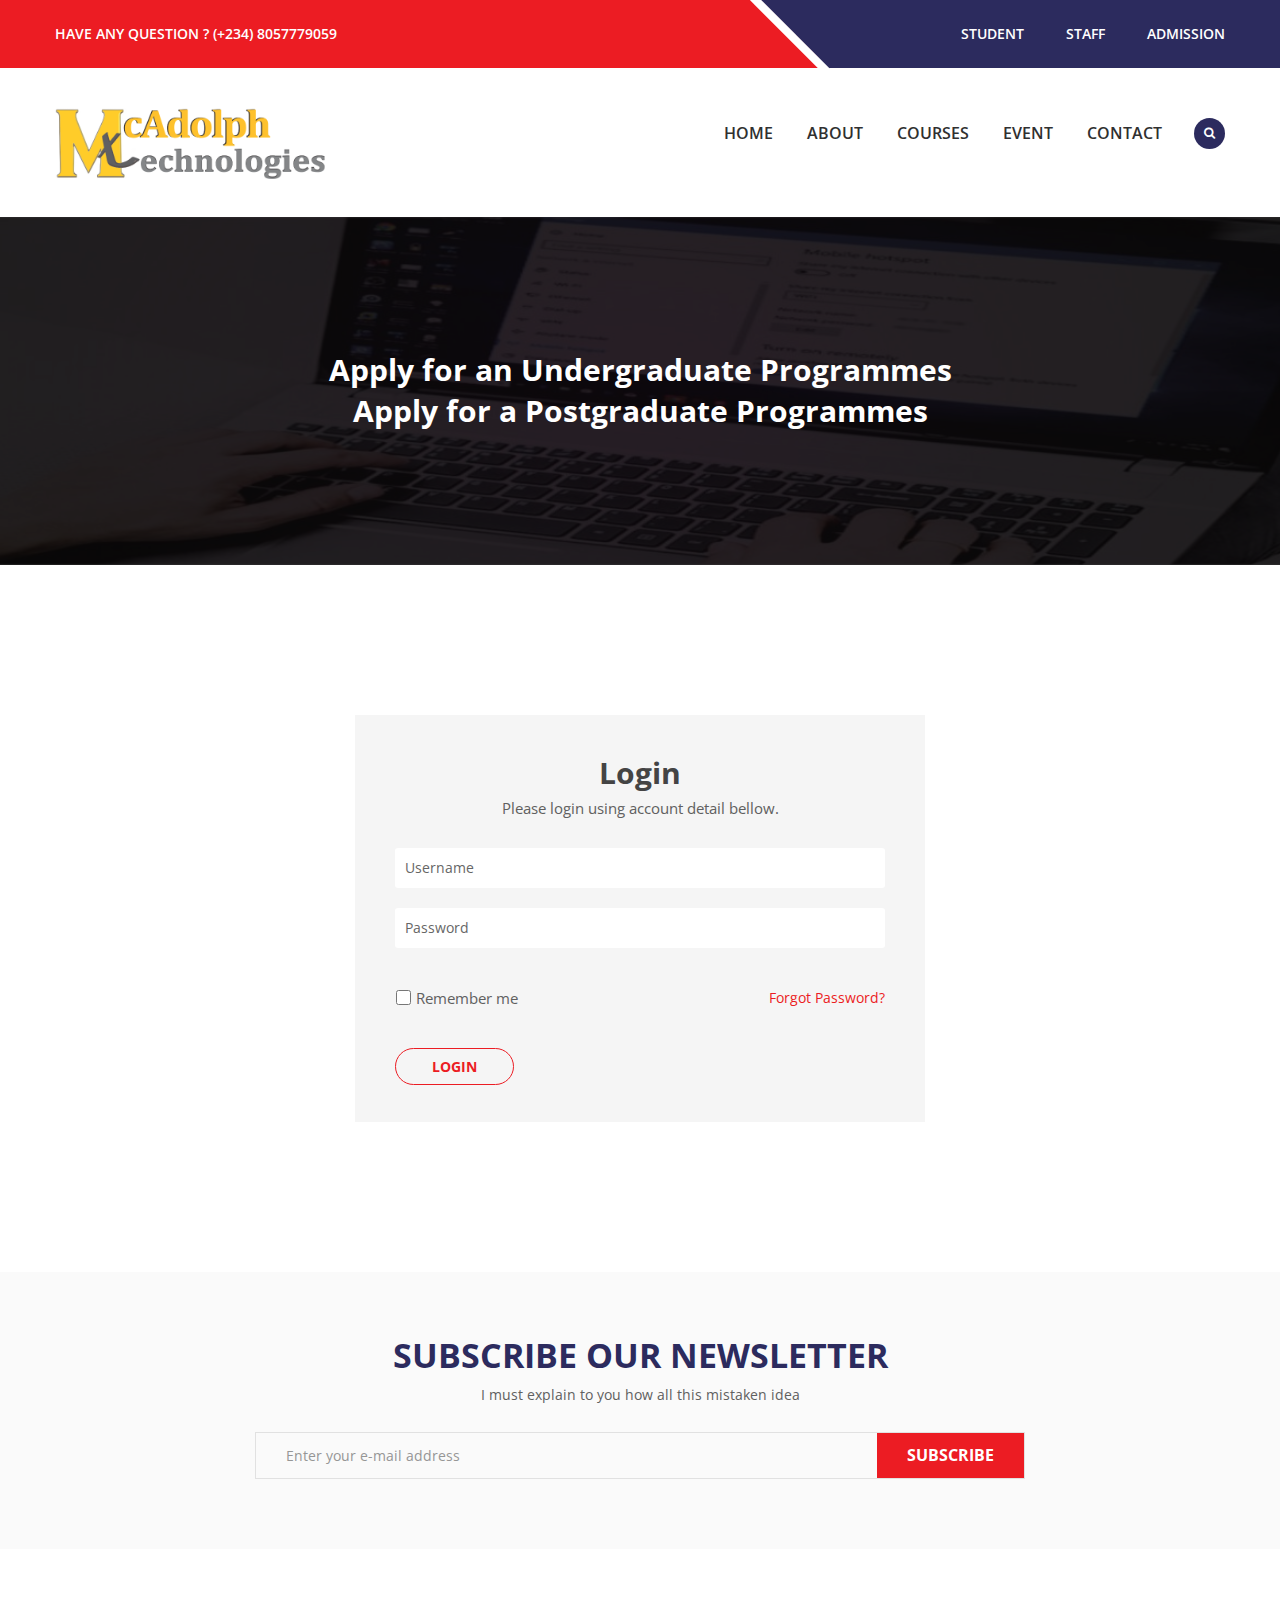
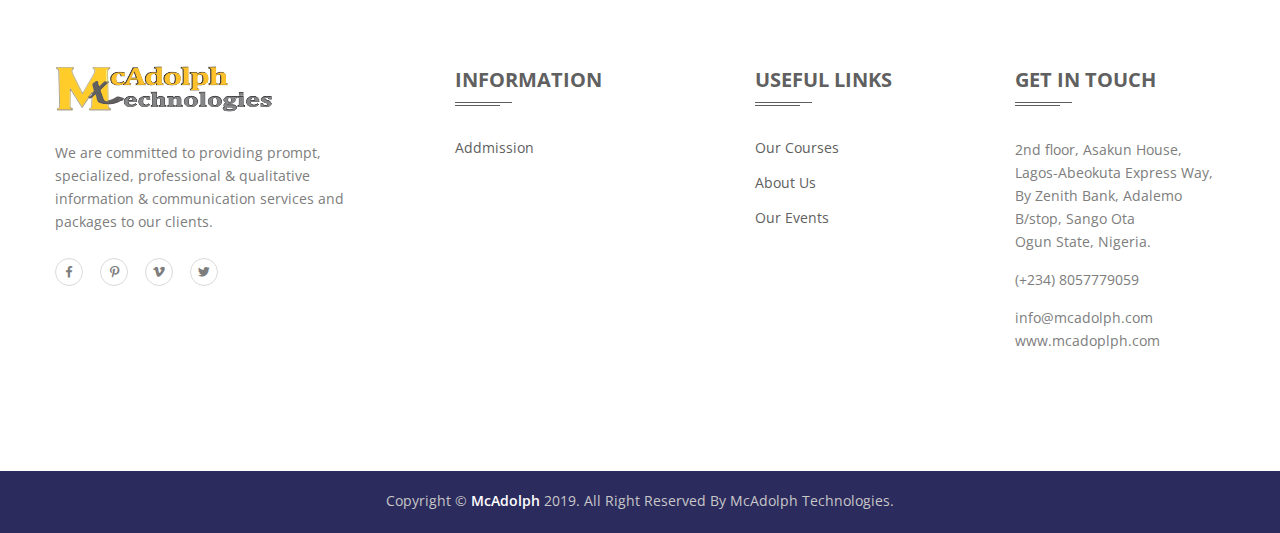
<file: login.html>
<!doctype html>
<html class="no-js" lang="en">
    <head>
        <meta charset="utf-8">
        <meta http-equiv="x-ua-compatible" content="ie=edge">
        <title>McAdolph Institute Of Technologies</title>
        <meta name="description" content="">
        <meta name="viewport" content="width=device-width, initial-scale=1">

        <link rel="apple-touch-icon" href="apple-touch-icon.png">
        <!-- Place favicon.ico in the root directory -->

        <link rel="stylesheet" href="css/bootstrap.min.css">
        <link rel="stylesheet" href="css/animate.css">
        <link rel="stylesheet" href="css/meanmenu.css">
        <link rel="stylesheet" href="css/magnific-popup.css">
        <link rel="stylesheet" href="css/owl.carousel.min.css">
        <link rel="stylesheet" href="css/font-awesome.min.css">
        <link rel="stylesheet" href="css/et-line-icon.css">
        <link rel="stylesheet" href="css/reset.css">
        <link rel="stylesheet" href="css/ionicons.min.css">
        <link rel="stylesheet" href="css/material-design-iconic-font.min.css">
        <link rel="stylesheet" href="css/style.css">
        <link rel="stylesheet" href="css/responsive.css">
        <script src="js/vendor/modernizr-2.8.3.min.js"></script>
    </head>
    <body>
        <!--[if lt IE 8]>
            <p class="browserupgrade">You are using an <strong>outdated</strong> browser. Please <a href="http://browsehappy.com/">upgrade your browser</a> to improve your experience.</p>
        <![endif]-->

        <!-- Header Area Start -->
		<header class="top">
		    <div class="header-top">
		        <div class="container">
		            <div class="row">
		                <div class="col-md-8 col-sm-8 col-xs-12">
		                    <div class="header-top-left">
		                        <p>HAVE ANY QUESTION ?  (+234) 8057779059</p>
		                    </div>
		                </div>
		                <div class="col-md-4 col-sm-4 col-xs-12">
		                    <div class="header-top-right text-right">
		                        <ul>
		                            <li><a href="Student.html">Student</a></li>
		                            <li><a href="Staff.html">Staff</a></li>
									<li><a href="Admission.html">Admission</a></li>
		                        </ul>
		                    </div>
		                </div>
		            </div>
		        </div>
		    </div>
			<div class="header-area two header-sticky">
				<div class="container">
					<div class="row">
						<div class="col-md-3 col-sm-3 col-xs-6">
							<div class="logo">
								<a href="index.html"><img src="img/logo/logo2.png" alt="eduhome" /></a>
							</div>
						</div>
						<div class="col-md-9 col-sm-9 col-xs-6">
                            <div class="content-wrapper text-right">
                                <!-- Main Menu Start -->
                                <div class="main-menu">
                                    <nav>
                                        <ul>
                                            <li><a href="index.html">Home</a>
                                              
                                            </li>
                                            <li><a href="about.html">About</a></li>
                                            <li><a href="course.html">courses</a>
                                               
                                            </li>
                                            <li><a href="event.html">event</a>
                                               
                                            </li>
                                        
                                            <li><a href="contact.html">Contact</a></li>
                                           
                                        </ul>
                                    </nav>
                                </div>
                                <!--Search Form Start-->
                                <div class="search-btn">
                                    <ul data-toggle="dropdown" class="header-search search-toggle">
                                        <li class="search-menu">
                                            <i class="fa fa-search"></i>
                                        </li>
                                    </ul>
                                    <div class="search">
                                        <div class="search-form">
                                            <form id="search-form" action="#">
                                                <input type="search" placeholder="Search here..." name="search" />
                                                <button type="submit">
                                                    <span><i class="fa fa-search"></i></span>
                                                </button>
                                            </form>                                
                                        </div>
                                    </div>
                                </div>	
                                <!--End of Search Form-->
                                <!-- Main Menu End -->
                            </div>
						</div>
                        <div class="col-xs-12">
                            <div class="mobile-menu hidden-lg hidden-md hidden-sm"></div> 
                        </div>
					</div>
				</div>
			</div>
		</header>
		<!-- Header Area End -->
		<!-- Banner Area Start -->
		<div class="banner-area-wrapper">
            <div class="banner-area text-center">	
                <div class="container">
                    <div class="row">
                        <div class="col-xs-12">
                            <div class="banner-content-wrapper">
                                <div class="banner-content">
                                    <h2>Apply for an Undergraduate Programmes</h2> 
									<h2>Apply for a Postgraduate Programmes</h2> 
                                </div> 
                            </div>
                        </div>
                    </div>
                </div>
            </div>
        </div>    
		<!-- Banner Area End -->
        <!-- Login start -->
        <div class="login-area pt-150 pb-150">
            <div class="container">
                <div class="row">
                    <div class="col-md-6 col-md-offset-3 text-center">
                        <div class="login">
                            <div class="login-form-container">
                                <div class="login-text">
                                    <h2>login</h2>
                                    <span>Please login using account detail bellow.</span>
                                </div>
                                <div class="login-form">
                                    <form action="#" method="post">
                                        <input type="text" name="user-name" placeholder="Username">
                                        <input type="password" name="user-password" placeholder="Password">
                                        <div class="button-box">
                                            <div class="login-toggle-btn">
                                                <input type="checkbox" id="remember">
                                                <label for="remember">Remember me</label>
                                                <a href="#">Forgot Password?</a>
                                            </div>
                                            <button type="submit" class="default-btn">Login</button>
                                        </div>
                                    </form>
                                </div>
                            </div>
                        </div>
                    </div>
                </div>
            </div>
        </div>
        <!-- Login end --> 
        <!-- Subscribe Start -->
        <div class="subscribe-area pt-60 pb-70">
            <div class="container">
                <div class="row">
                    <div class="col-md-8 col-md-offset-2">
                        <div class="subscribe-content section-title text-center">
                            <h2>subscribe our newsletter</h2>
                            <p>I must explain to you how all this mistaken idea </p>
                        </div>
                        <div class="newsletter-form mc_embed_signup">
                            <form action="http://devitems.us11.list-manage.com/subscribe/post?u=6bbb9b6f5827bd842d9640c82&amp;id=05d85f18ef" method="post" id="mc-embedded-subscribe-form" name="mc-embedded-subscribe-form" class="validate" target="_blank" novalidate>
                                <div id="mc_embed_signup_scroll" class="mc-form"> 
                                    <input type="email" value="" name="EMAIL" class="email" id="mce-EMAIL" placeholder="Enter your e-mail address" required>
                                    <!-- real people should not fill this in and expect good things - do not remove this or risk form bot signups-->
                                    <div class="mc-news" aria-hidden="true"><input type="text" name="b_6bbb9b6f5827bd842d9640c82_05d85f18ef" tabindex="-1" value=""></div>
                                    <button id="mc-embedded-subscribe" class="default-btn" type="submit" name="subscribe"><span>subscribe</span></button> 
                                </div>    
                            </form>
                            <!-- mailchimp-alerts Start -->
                            <div class="mailchimp-alerts">
                                <div class="mailchimp-submitting"></div><!-- mailchimp-submitting end -->
                                <div class="mailchimp-success"></div><!-- mailchimp-success end -->
                                <div class="mailchimp-error"></div><!-- mailchimp-error end -->
                            </div>
                            <!-- mailchimp-alerts end -->
                        </div>
                    </div>
                </div>
            </div>
        </div>
        <!-- Subscribe End -->
        <!-- Footer Start -->
        <footer class="footer-area">
            <div class="main-footer">
                <div class="container">
                    <div class="row">
                        <div class="col-md-4 col-sm-6 col-xs-12">
                            <div class="single-widget pr-60">
                                <div class="footer-logo pb-25">
                                    <a href="index.html"><img src="img/logo/footer-logo.png" alt="eduhome"></a>
                                </div>
                                <p>We are committed to providing prompt, specialized, professional & qualitative information & communication services and packages to our clients. </p>
                                <div class="footer-social">
                                    <ul>
                                        <li><a href="https://www.facebook.com/devitems/?ref=bookmarks"><i class="zmdi zmdi-facebook"></i></a></li>
                                        <li><a href="https://www.pinterest.com/devitemsllc/"><i class="zmdi zmdi-pinterest"></i></a></li>
                                        <li><a href="#"><i class="zmdi zmdi-vimeo"></i></a></li>
                                        <li><a href="https://twitter.com/devitemsllc"><i class="zmdi zmdi-twitter"></i></a></li>
                                    </ul>    
                                </div>
                            </div>
                        </div>
                        <div class="col-md-3 col-sm-6 col-xs-12">
                            <div class="single-widget">
                                <h3>information</h3>
                                <ul>
                                    <li><a href="#">addmission</a></li>
                                </ul>
                            </div>
                        </div>
                        <div class="col-md-2 col-sm-6 col-xs-12">
                            <div class="single-widget">
                                <h3>useful links</h3>
                                <ul>
                                    <li><a href="course.html">our courses</a></li>
                                    <li><a href="about.html">about us</a></li>
                                    <li><a href="event.html">our events</a></li>
                                </ul>
                            </div>
                        </div>
                        <div class="col-md-3 col-sm-6 col-xs-12">
                            <div class="single-widget">
                                <h3>get in touch</h3>
                                <p>2nd floor, Asakun House, Lagos-Abeokuta Express Way, By Zenith Bank, Adalemo B/stop, Sango Ota<br>Ogun State, Nigeria.</p>
                                <p>(+234) 8057779059</p>
                                <p>info@mcadolph.com<br>www.mcadoplph.com</p>
                            </div>
                        </div>
                    </div>
                </div>
            </div>   
            <div class="footer-bottom text-center">
                <div class="container">
                    <div class="row">
                        <div class="col-xs-12">
                            <p>Copyright © <a href="https://devitems.com/" target="_blank">McAdolph </a> 2019. All Right Reserved By McAdolph Technologies.</p>
                        </div> 
                    </div>
                </div>    
            </div>
        </footer>
        <!-- Footer End -->

        <script src="js/vendor/jquery-1.12.0.min.js"></script>
        <script src="js/bootstrap.min.js"></script>
        <script src="js/jquery.meanmenu.js"></script>
        <script src="js/jquery.magnific-popup.js"></script>
        <script src="js/ajax-mail.js"></script>
        <script src="js/owl.carousel.min.js"></script>
        <script src="js/jquery.mb.YTPlayer.js"></script>
        <script src="js/jquery.nicescroll.min.js"></script>
        <script src="js/plugins.js"></script>
        <script src="js/main.js"></script>
    </body>
</html>
</file>
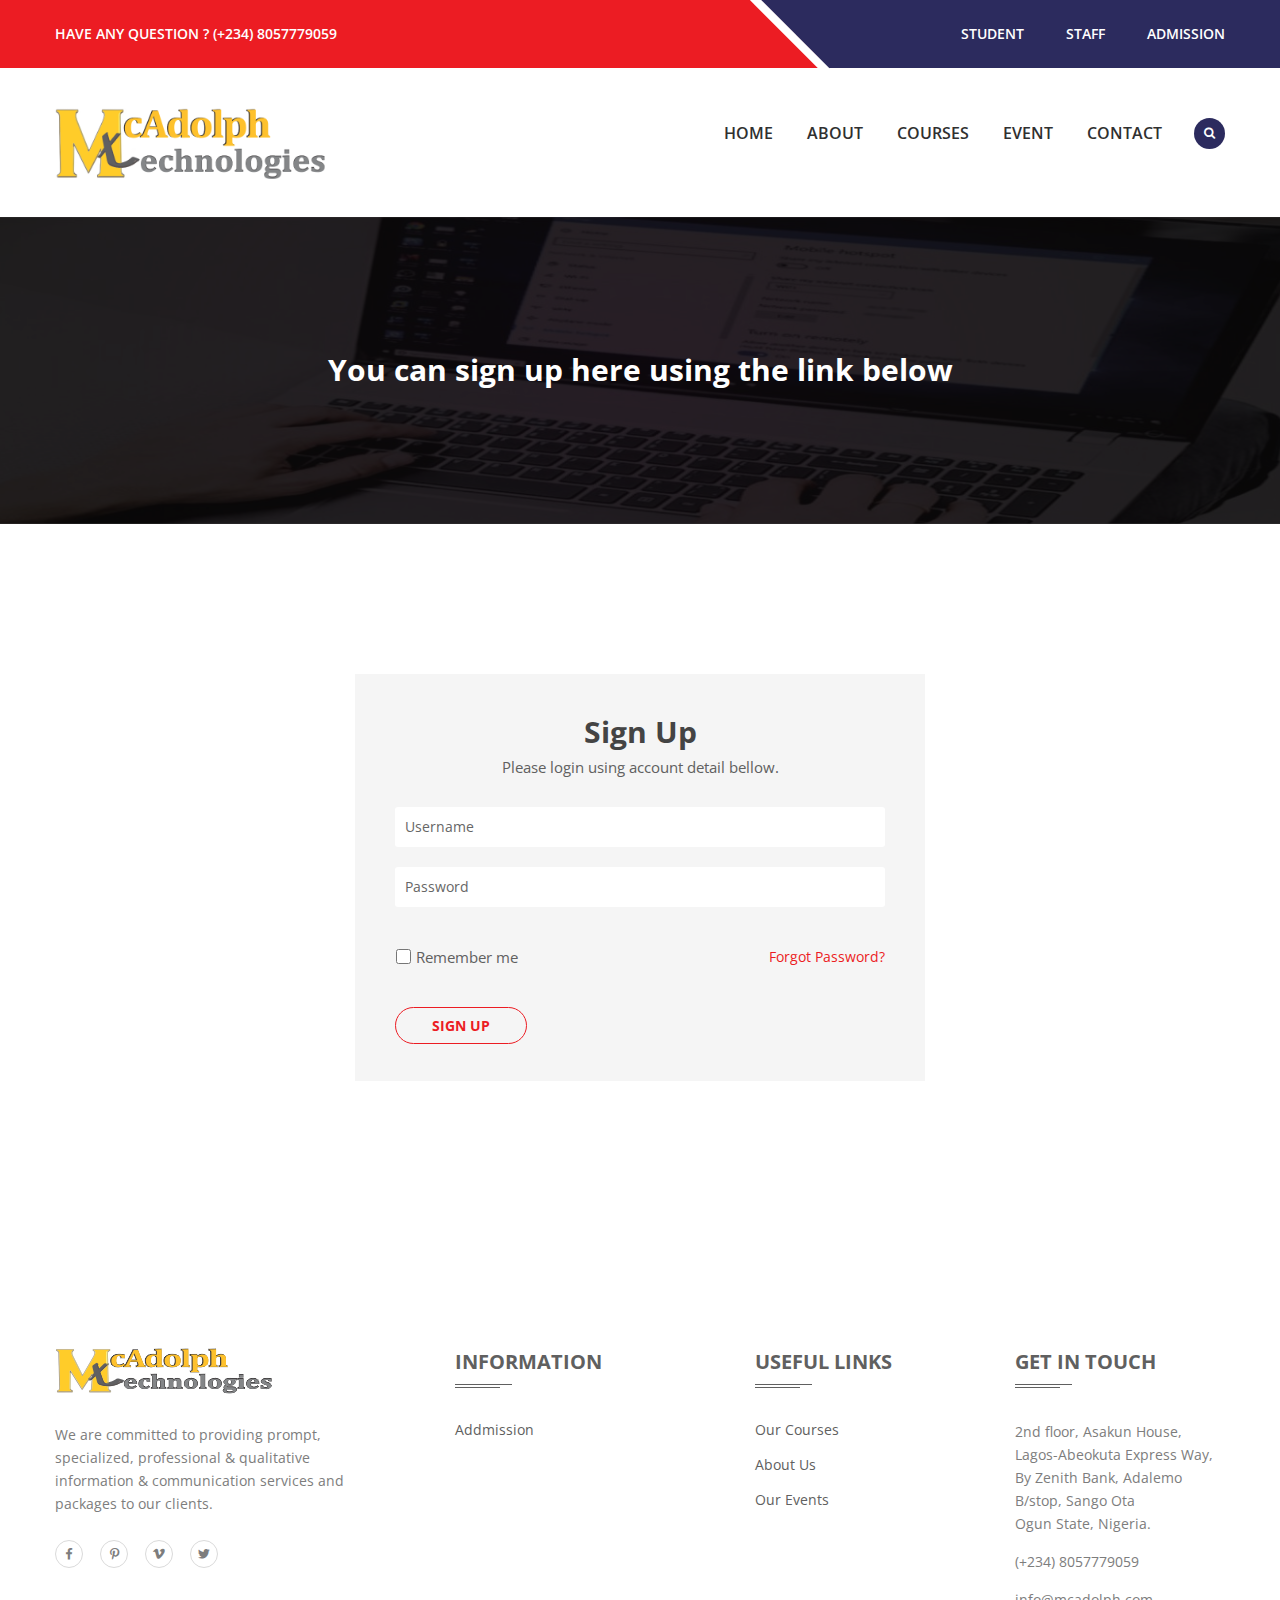
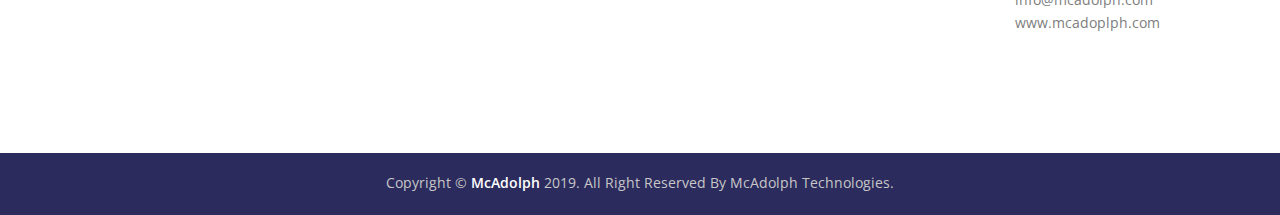
<file: signup.html>
<!doctype html>
<html class="no-js" lang="en">
    <head>
        <meta charset="utf-8">
        <meta http-equiv="x-ua-compatible" content="ie=edge">
        <title>McAdolph Institute Of Technologies</title>
        <meta name="description" content="">
        <meta name="viewport" content="width=device-width, initial-scale=1">

        <link rel="apple-touch-icon" href="apple-touch-icon.png">
        <!-- Place favicon.ico in the root directory -->

        <link rel="stylesheet" href="css/bootstrap.min.css">
        <link rel="stylesheet" href="css/animate.css">
        <link rel="stylesheet" href="css/meanmenu.css">
        <link rel="stylesheet" href="css/magnific-popup.css">
        <link rel="stylesheet" href="css/owl.carousel.min.css">
        <link rel="stylesheet" href="css/font-awesome.min.css">
        <link rel="stylesheet" href="css/et-line-icon.css">
        <link rel="stylesheet" href="css/reset.css">
        <link rel="stylesheet" href="css/ionicons.min.css">
        <link rel="stylesheet" href="css/material-design-iconic-font.min.css">
        <link rel="stylesheet" href="css/style.css">
        <link rel="stylesheet" href="css/responsive.css">
        <script src="js/vendor/modernizr-2.8.3.min.js"></script>
    </head>
    <body>
        <!--[if lt IE 8]>
            <p class="browserupgrade">You are using an <strong>outdated</strong> browser. Please <a href="http://browsehappy.com/">upgrade your browser</a> to improve your experience.</p>
        <![endif]-->
        <!-- Header Area Start -->
		<header class="top">
		    <div class="header-top">
		        <div class="container">
		            <div class="row">
		                <div class="col-md-8 col-sm-8 col-xs-12">
		                    <div class="header-top-left">
		                        <p>HAVE ANY QUESTION ?  (+234) 8057779059</p>
		                    </div>
		                </div>
		                <div class="col-md-4 col-sm-4 col-xs-12">
		                    <div class="header-top-right text-right">
		                        <ul>
		                            <li><a href="login.html">Student</a></li>
		                            <li><a href="signup.html">Staff</a></li>
									<li><a href="signup.html">Admission</a></li>
		                        </ul>
		                    </div>
		                </div>
		            </div>
		        </div>
		    </div>
			<div class="header-area two header-sticky">
				<div class="container">
					<div class="row">
						<div class="col-md-3 col-sm-3 col-xs-6">
							<div class="logo">
								<a href="index.html"><img src="img/logo/logo2.png" alt="eduhome" /></a>
							</div>
						</div>
						<div class="col-md-9 col-sm-9 col-xs-6">
                            <div class="content-wrapper text-right">
                                <!-- Main Menu Start -->
                                <div class="main-menu">
                                    <nav>
                                        <ul>
                                            <li><a href="index.html">Home</a>
                                            </li>
                                            <li><a href="about.html">About</a></li>
                                            <li><a href="course.html">courses</a> 
                                            </li>
                                            <li><a href="event.html">event</a>
                                            </li>
                                            <li><a href="contact.html">Contact</a></li>
                                        </ul>
                                    </nav>
                                </div>
                                <!--Search Form Start-->
                                <div class="search-btn">
                                    <ul data-toggle="dropdown" class="header-search search-toggle">
                                        <li class="search-menu">
                                            <i class="fa fa-search"></i>
                                        </li>
                                    </ul>
                                    <div class="search">
                                        <div class="search-form">
                                            <form id="search-form" action="#">
                                                <input type="search" placeholder="Search here..." name="search" />
                                                <button type="submit">
                                                    <span><i class="fa fa-search"></i></span>
                                                </button>
                                            </form>                                
                                        </div>
                                    </div>
                                </div>	
                                <!--End of Search Form-->
                                <!-- Main Menu End -->
                            </div>
						</div>
                        <div class="col-xs-12">
                            <div class="mobile-menu hidden-lg hidden-md hidden-sm"></div> 
                        </div>
					</div>
				</div>
			</div>
		</header>
		<!-- Header Area End -->
		<!-- Banner Area Start -->
		<div class="banner-area-wrapper">
            <div class="banner-area text-center">	
                <div class="container">
                    <div class="row">
                        <div class="col-xs-12">
                            <div class="banner-content-wrapper">
                                <div class="banner-content">
                                    <h2>You can sign up here using the link below</h2> 
                                </div> 
                            </div>
                        </div>
                    </div>
                </div>
            </div>
        </div>    
		<!-- Banner Area End -->
        <!-- Register start -->
        <div class="register-area pt-150 pb-150">
            <div class="container">
                <div class="row">
                    <div class="col-md-6 col-md-offset-3 text-center">
                        <div class="login">
                            <div class="login-form-container">
                                <div class="login-text">
                                    <h2>sign up</h2>
                                    <span>Please login using account detail bellow.</span>
                                </div>
                                <div class="login-form">
                                    <form action="#" method="post">
                                        <input type="text" name="user-name" placeholder="Username">
                                        <input type="password" name="user-password" placeholder="Password">
                                        <div class="button-box">
                                            <div class="login-toggle-btn">
                                                <input type="checkbox" id="remember">
                                                <label for="remember">Remember me</label>
                                                <a href="#">Forgot Password?</a>
                                            </div>
                                            <button type="submit" class="default-btn">sign up</button>
                                        </div>
                                    </form>
                                </div>
                            </div>
                        </div>
                    </div>
                </div>
            </div>
        </div>
        <footer class="footer-area">
            <div class="main-footer">
                <div class="container">
                    <div class="row">
                        <div class="col-md-4 col-sm-6 col-xs-12">
                            <div class="single-widget pr-60">
                                <div class="footer-logo pb-25">
                                    <a href="index.html"><img src="img/logo/footer-logo.png" alt="eduhome"></a>
                                </div>
                                <p>We are committed to providing prompt, specialized, professional & qualitative information & communication services and packages to our clients.  </p>
                                <div class="footer-social">
                                    <ul>
                                        <li><a href="https://www.facebook.com/devitems/?ref=bookmarks"><i class="zmdi zmdi-facebook"></i></a></li>
                                        <li><a href="https://www.pinterest.com/devitemsllc/"><i class="zmdi zmdi-pinterest"></i></a></li>
                                        <li><a href="#"><i class="zmdi zmdi-vimeo"></i></a></li>
                                        <li><a href="https://twitter.com/devitemsllc"><i class="zmdi zmdi-twitter"></i></a></li>
                                    </ul>    
                                </div>
                            </div>
                        </div>
                        <div class="col-md-3 col-sm-6 col-xs-12">
                            <div class="single-widget">
                                <h3>information</h3>
                                <ul>
                                    <li><a href="#">addmission</a></li>
                                </ul>
                            </div>
                        </div>
                        <div class="col-md-2 col-sm-6 col-xs-12">
                            <div class="single-widget">
                                <h3>useful links</h3>
                                <ul>
                                    <li><a href="course.html">our courses</a></li>
                                    <li><a href="about.html">about us </a></li>
                                    <li><a href="event.html">our events</a></li>
                                </ul>
                            </div>
                        </div>
                        <div class="col-md-3 col-sm-6 col-xs-12">
                            <div class="single-widget">
                                <h3>get in touch</h3>
                                <p>2nd floor, Asakun House, Lagos-Abeokuta Express Way, By Zenith Bank, Adalemo B/stop, Sango Ota<br>Ogun State, Nigeria.</p>
                                <p>(+234) 8057779059</p>
                                <p>info@mcadolph.com<br>www.mcadoplph.com</p>
                            </div>
                        </div>
                    </div>
                </div>
            </div>   
            <div class="footer-bottom text-center">
                <div class="container">
                    <div class="row">
                        <div class="col-xs-12">
                            <p>Copyright © <a href="https://devitems.com/" target="_blank">McAdolph </a> 2019. All Right Reserved By McAdolph Technologies.</p>
                        </div> 
                    </div>
                </div>    
            </div>
        </footer>
        <!-- Footer End -->

        <script src="js/vendor/jquery-1.12.0.min.js"></script>
        <script src="js/bootstrap.min.js"></script>
        <script src="js/jquery.meanmenu.js"></script>
        <script src="js/jquery.magnific-popup.js"></script>
        <script src="js/ajax-mail.js"></script>
        <script src="js/owl.carousel.min.js"></script>
        <script src="js/jquery.mb.YTPlayer.js"></script>
        <script src="js/jquery.nicescroll.min.js"></script>
        <script src="js/plugins.js"></script>
        <script src="js/main.js"></script>
    </body>
</html>
</file>
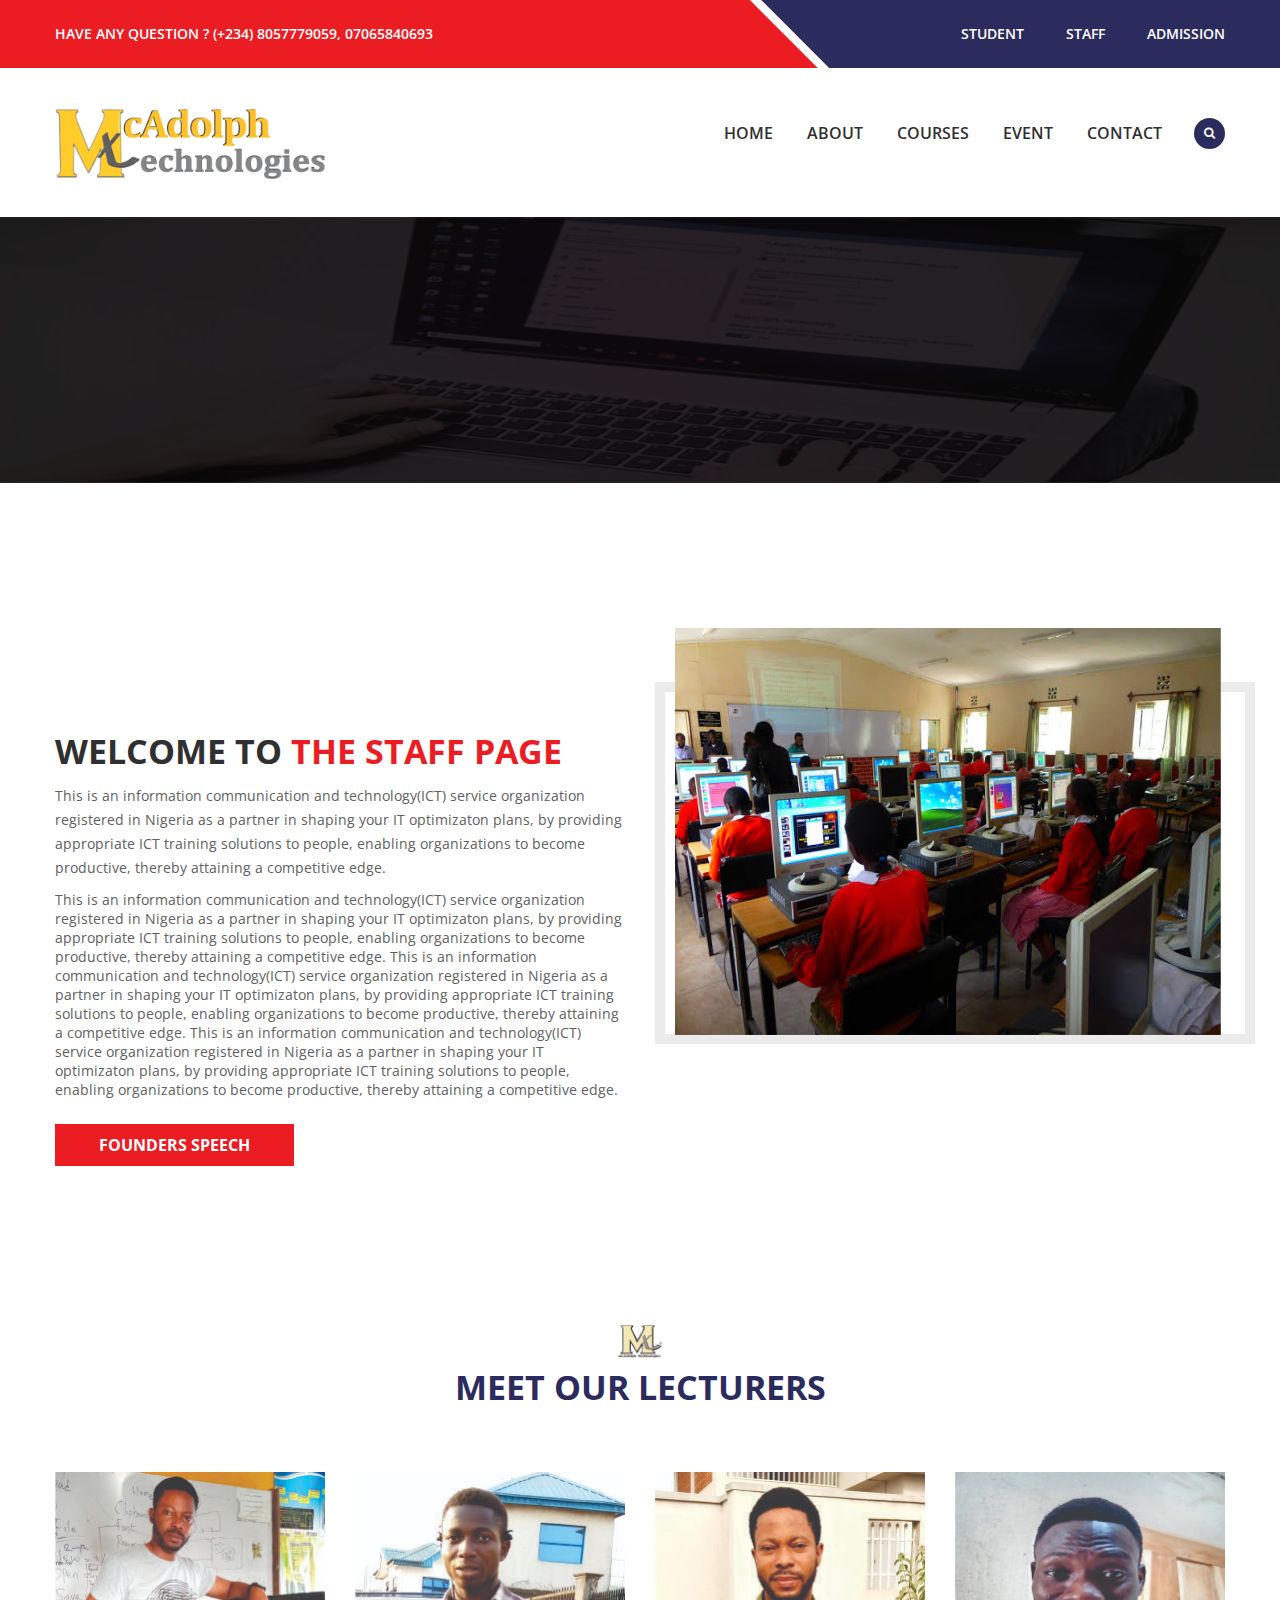
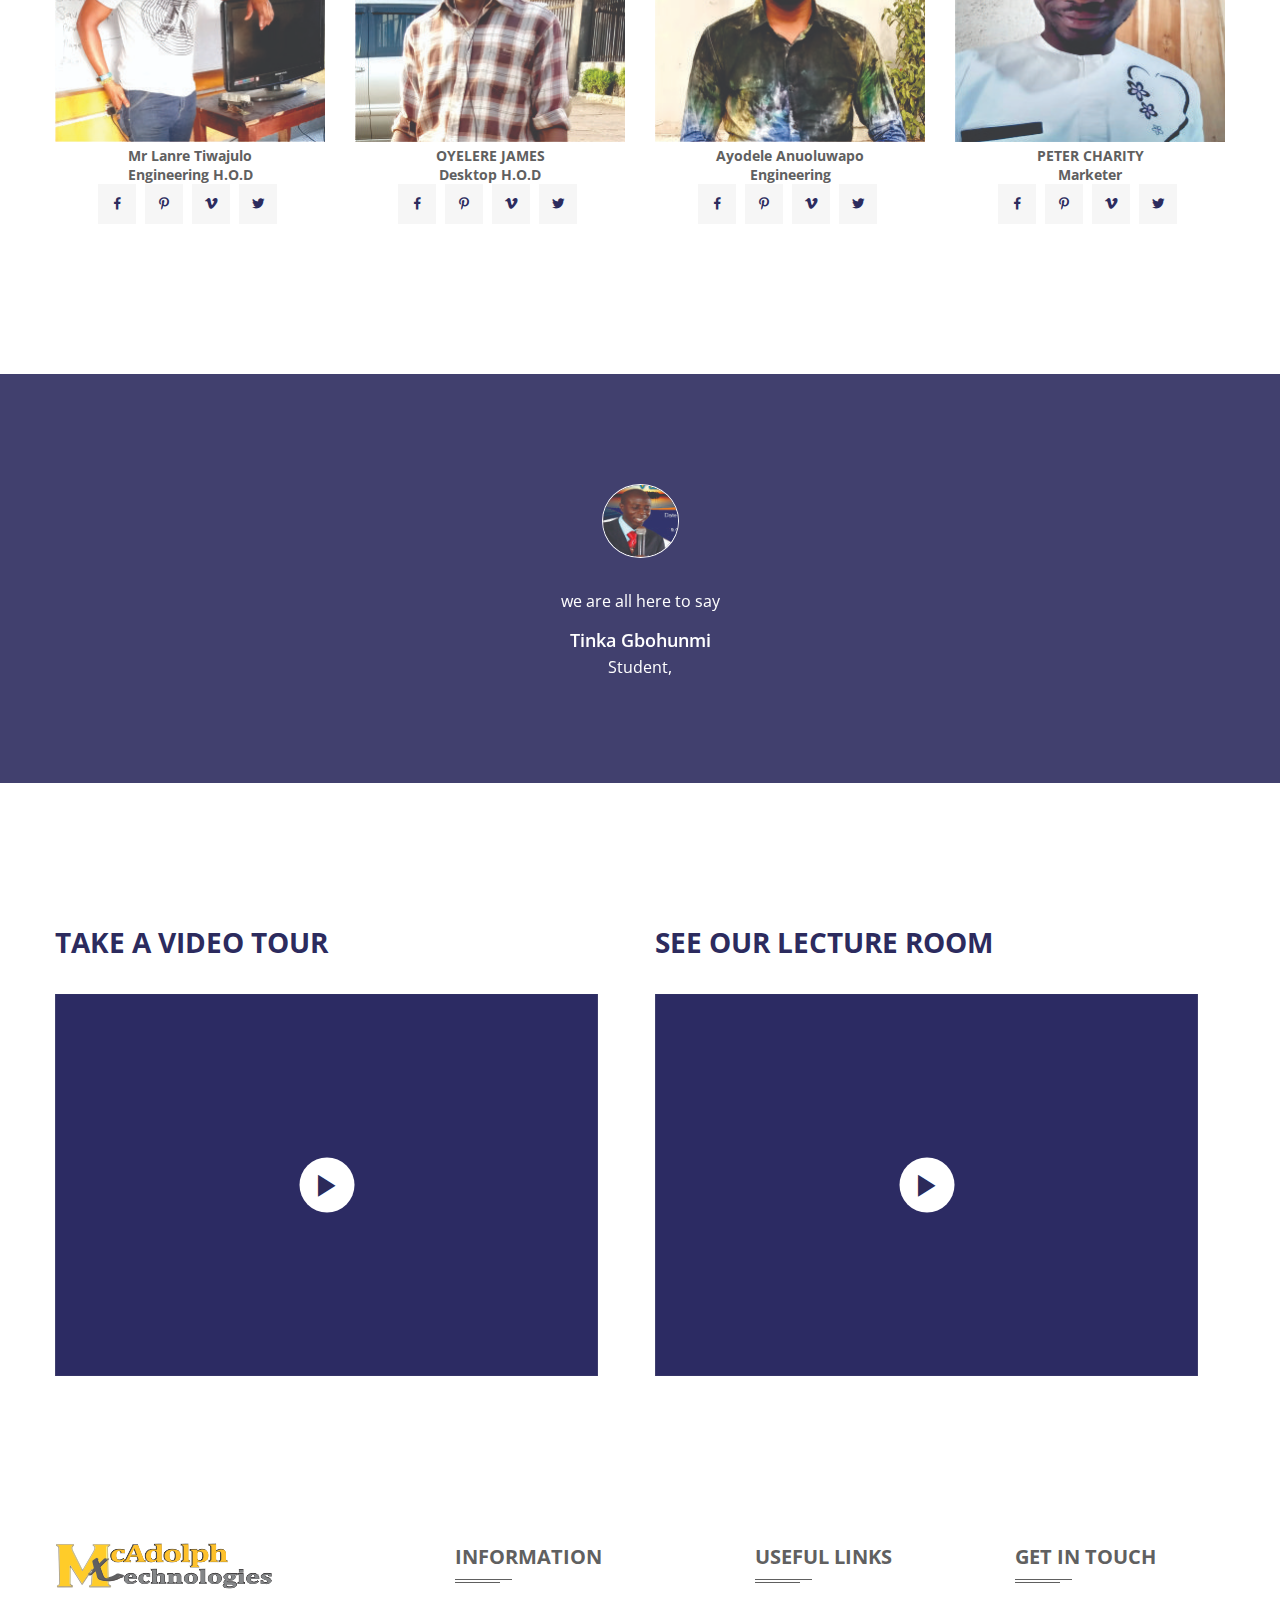
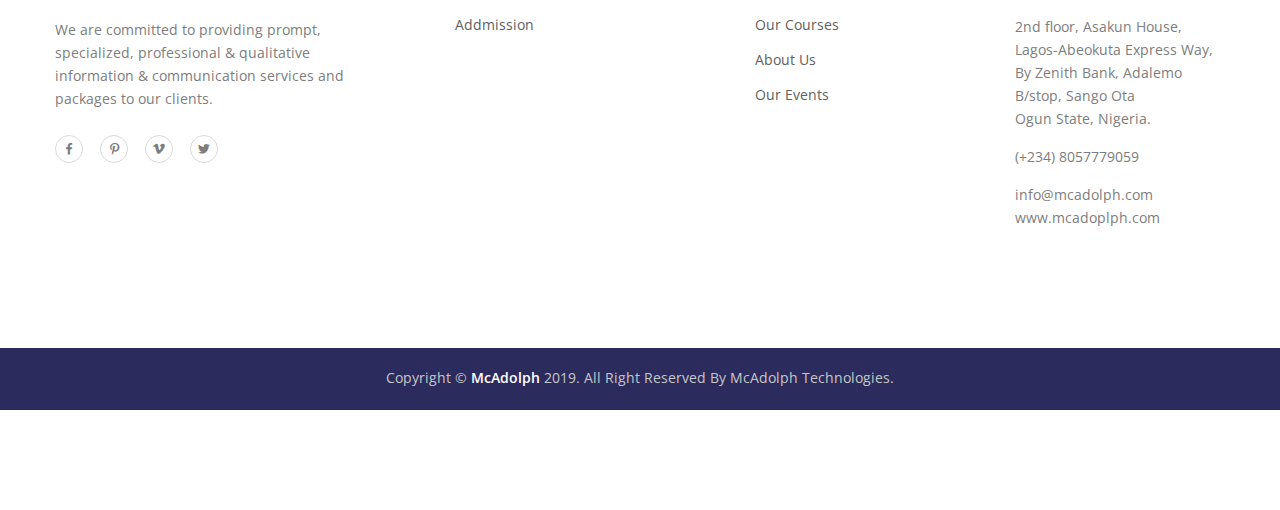
<file: staff.html>
<!doctype html>
<html class="no-js" lang="en">
    <head>
        <meta charset="utf-8">
        <meta http-equiv="x-ua-compatible" content="ie=edge">
        <title>McAdolph Institute Of Technologies</title>
        <meta name="description" content="">
        <meta name="viewport" content="width=device-width, initial-scale=1">

        <link rel="apple-touch-icon" href="apple-touch-icon.png">
        <!-- Place favicon.ico in the root directory -->

        <link rel="stylesheet" href="css/bootstrap.min.css">
        <link rel="stylesheet" href="css/animate.css">
        <link rel="stylesheet" href="css/meanmenu.css">
        <link rel="stylesheet" href="css/magnific-popup.css">
        <link rel="stylesheet" href="css/owl.carousel.min.css">
        <link rel="stylesheet" href="css/font-awesome.min.css">
        <link rel="stylesheet" href="css/et-line-icon.css">
        <link rel="stylesheet" href="css/reset.css">
        <link rel="stylesheet" href="css/ionicons.min.css">
        <link rel="stylesheet" href="css/material-design-iconic-font.min.css">
        <link rel="stylesheet" href="css/style.css">
        <link rel="stylesheet" href="css/responsive.css">
        <script src="js/vendor/modernizr-2.8.3.min.js"></script>
    </head>
    <body>
        <!--[if lt IE 8]>
            <p class="browserupgrade">You are using an <strong>outdated</strong> browser. Please <a href="http://browsehappy.com/">upgrade your browser</a> to improve your experience.</p>
        <![endif]-->

        <!-- Header Area Start -->
		<header class="top">
		    <div class="header-top">
		        <div class="container">
		            <div class="row">
		                <div class="col-md-8 col-sm-8 col-xs-12">
		                    <div class="header-top-left">
		                        <p>HAVE ANY QUESTION ?  (+234) 8057779059, 07065840693</p>
		                    </div>
		                </div>
		                <div class="col-md-4 col-sm-4 col-xs-12">
		                    <div class="header-top-right text-right">
		                        <ul>
		                            <li><a href="Student.html">Student</a></li>
		                            <li><a href="Staff.html">Staff</a></li>
									<li><a href="Admission.html">Admission</a></li>
		                        </ul>
		                    </div>
		                </div>
		            </div>
		        </div>
		    </div>
			<div class="header-area two header-sticky">
				<div class="container">
					<div class="row">
						<div class="col-md-3 col-sm-3 col-xs-6">
							<div class="logo">
								<a href="index.html"><img src="img/logo/logo2.png" alt="eduhome" /></a>
							</div>
						</div>
						<div class="col-md-9 col-sm-9 col-xs-6">
                            <div class="content-wrapper text-right">
                                <!-- Main Menu Start -->
                                <div class="main-menu">
                                    <nav>
                                        <ul>
                                            <li><a href="index.html">Home</a>
                                               
                                            </li>
                                            <li><a href="about.html">About</a></li>
                                            <li><a href="course.html">courses</a>
                                                
                                            </li>
                                            <li><a href="event.html">event</a>
                                               
                                            </li>
                                           
                                           
                                            <li><a href="contact.html">Contact</a></li>
                                            
                                        </ul>
                                    </nav>
                                </div>
                                <!--Search Form Start-->
                                <div class="search-btn">
                                    <ul data-toggle="dropdown" class="header-search search-toggle">
                                        <li class="search-menu">
                                            <i class="fa fa-search"></i>
                                        </li>
                                    </ul>
                                    <div class="search">
                                        <div class="search-form">
                                            <form id="search-form" action="#">
                                                <input type="search" placeholder="Search here..." name="search" />
                                                <button type="submit">
                                                    <span><i class="fa fa-search"></i></span>
                                                </button>
                                            </form>                                
                                        </div>
                                    </div>
                                </div>	
                                <!--End of Search Form-->
                                <!-- Main Menu End -->
                            </div>
						</div>
                        <div class="col-xs-12">
                            <div class="mobile-menu hidden-lg hidden-md hidden-sm"></div> 
                        </div>
					</div>
				</div>
			</div>
		</header>
		<!-- Header Area End -->
		<!-- Banner Area Start -->
		<div class="banner-area-wrapper">
            <div class="banner-area text-left">	
                <div class="container">
                    <div class="row">
                        <div class="col-xs-12">
                            <div class="banner-content-wrapper">
                                <div class="banner-content">
                                    
                                </div> 
                            </div>
                        </div>
                    </div>
                </div>
            </div>
        </div>    
		<!-- Banner Area End -->
        <!-- About Start -->
        <div class="about-area pt-145 pb-155">
            <div class="container">
                <div class="row">
                    <div class="col-md-6 col-sm-6">
                        <div class="about-content">
                            <h2>WELCOME TO <span>THE STAFF PAGE</span></h2>
                            <p>This is an information communication and technology(ICT) service organization registered in Nigeria as a partner in shaping your IT optimizaton plans, by providing appropriate ICT training solutions to people, enabling organizations to become productive, thereby attaining a competitive edge.</p>
							This is an information communication and technology(ICT) service organization registered in Nigeria as a partner in shaping your IT optimizaton plans, by providing appropriate ICT training solutions to people, enabling organizations to become productive, thereby attaining a competitive edge.
							This is an information communication and technology(ICT) service organization registered in Nigeria as a partner in shaping your IT optimizaton plans, by providing appropriate ICT training solutions to people, enabling organizations to become productive, thereby attaining a competitive edge.
							This is an information communication and technology(ICT) service organization registered in Nigeria as a partner in shaping your IT optimizaton plans, by providing appropriate ICT training solutions to people, enabling organizations to become productive, thereby attaining a competitive edge.
                            
                            <a class="default-btn" href="#">Founders Speech</a>
                        </div>
                    </div>
                    <div class="col-md-6 col-sm-6">
                        <div class="about-img">
                            <img src="img/about/about.png" alt="about">
                        </div>
                    </div>
                </div>
            </div>
        </div>
        <!-- About End -->
        <!-- Teacher Start -->
        <div class="teacher-area pb-150">
            <div class="container">
                <div class="row">
                    <div class="col-xs-12">
                        <div class="section-title text-center">
                            <img src="img/icon/section.png" alt="title">
                            <h2>Meet our LECTURERS</h2>
                        </div>
                    </div>
                </div>
                <div class="row">
                    <div class="col-md-3 col-sm-4 col-xs-12">
                        <div class="single-teacher">
                            <div class="single-teacher-img">
                                <a href="teacher-details.html"><img src="img/teacher/teacher1.jpg" alt="teacher"></a>  
                            </div>
                            <div class="single-teacher-content text-center">
                                <h2><a href="teacher-details.html">Mr Lanre Tiwajulo</a></h2>
                                <h4>Engineering H.O.D</h4>
                                <ul>
                                    <li><a href="https://www.facebook.com/devitems/?ref=bookmarks"><i class="zmdi zmdi-facebook"></i></a></li>
                                    <li><a href="https://www.pinterest.com/devitemsllc/"><i class="zmdi zmdi-pinterest"></i></a></li>
                                    <li><a href="#"><i class="zmdi zmdi-vimeo"></i></a></li>
                                    <li><a href="https://twitter.com/devitemsllc"><i class="zmdi zmdi-twitter"></i></a></li>
                                </ul>
                            </div>
                        </div>
                    </div>
                    <div class="col-md-3 col-sm-4 col-xs-12">
                        <div class="single-teacher">
                            <div class="single-teacher-img">
                                <a href="teacher-details.html"><img src="img/teacher/teacher2.jpg" alt="teacher"></a>  
                            </div>
                            <div class="single-teacher-content text-center">
                                <h2><a href="teacher-details.html">OYELERE JAMES</a></h2>
                                <h4>Desktop H.O.D</h4>
                                <ul>
                                    <li><a href="https://www.facebook.com/devitems/?ref=bookmarks"><i class="zmdi zmdi-facebook"></i></a></li>
                                    <li><a href="https://www.pinterest.com/devitemsllc/"><i class="zmdi zmdi-pinterest"></i></a></li>
                                    <li><a href="#"><i class="zmdi zmdi-vimeo"></i></a></li>
                                    <li><a href="https://twitter.com/devitemsllc"><i class="zmdi zmdi-twitter"></i></a></li>
                                </ul>
                            </div>
                        </div>
                    </div>
                    <div class="col-md-3 col-sm-4 col-xs-12">
                        <div class="single-teacher">
                            <div class="single-teacher-img">
                                <a href="teacher-details.html"><img src="img/teacher/teacher3.jpg" alt="teacher"></a>  
                            </div>
                            <div class="single-teacher-content text-center">
                                <h2><a href="teacher-details.html">Ayodele Anuoluwapo</a></h2>
                                <h4>Engineering</h4>
                                <ul>
                                    <li><a href="https://www.facebook.com/devitems/?ref=bookmarks"><i class="zmdi zmdi-facebook"></i></a></li>
                                    <li><a href="https://www.pinterest.com/devitemsllc/"><i class="zmdi zmdi-pinterest"></i></a></li>
                                    <li><a href="#"><i class="zmdi zmdi-vimeo"></i></a></li>
                                    <li><a href="https://twitter.com/devitemsllc"><i class="zmdi zmdi-twitter"></i></a></li>
                                </ul>
                            </div>
                        </div>
                    </div>
                    <div class="col-md-3 hidden-sm col-xs-12">
                        <div class="single-teacher">
                            <div class="single-teacher-img">
                                <a href="teacher-details.html"><img src="img/teacher/teacher4.jpg" alt="teacher"></a>  
                            </div>
                            <div class="single-teacher-content text-center">
                                <h2><a href="teacher-details.html">PETER CHARITY</a></h2>
                                <h4>Marketer</h4>
                                <ul>
                                    <li><a href="https://www.facebook.com/devitems/?ref=bookmarks"><i class="zmdi zmdi-facebook"></i></a></li>
                                    <li><a href="https://www.pinterest.com/devitemsllc/"><i class="zmdi zmdi-pinterest"></i></a></li>
                                    <li><a href="#"><i class="zmdi zmdi-vimeo"></i></a></li>
                                    <li><a href="https://twitter.com/devitemsllc"><i class="zmdi zmdi-twitter"></i></a></li>
                                </ul>
                            </div>
                        </div>
                    </div>
                </div>
            </div>
        </div>
        <!-- Teacher End -->
        <!-- Testimonial Area Start -->
        <div class="testimonial-area pt-110 pb-105 text-center">
            <div class="container">
                <div class="row">
                    <div class="testimonial-owl owl-theme owl-carousel">
                        <div class="col-md-8 col-md-offset-2 col-sm-12">
                            <div class="single-testimonial">
                                <div class="testimonial-info">
                                    <div class="testimonial-img">
                                        <img src="img/testimonial/testimonial.jpg" alt="testimonial">
                                    </div>
                                    <div class="testimonial-content">
                                        <p>we are all here to say</p>
                                        <h4>Tinka Gbohunmi</h4>
                                        <h5>Student,</h5>
                                    </div>
                                </div>
                            </div>
                        </div> 
                    </div>
                </div>
            </div>
        </div>
        <!-- Testimonial Area End -->
        <!-- Notice Start -->
        <section class="notice-area two pt-140 pb-100">
            <div class="container">
                <div class="row">
                    <div class="col-md-6 col-sm-6 col-xs-12">
                        <div class="notice-right-wrapper mb-25 pb-25">
                            <h3>TAKE A VIDEO TOUR</h3>
                            <div class="notice-video">
                                <div class="video-icon video-hover">
                                    <a class="video-popup" href="https://www.youtube.com/watch?v=to6Ghf8UL7o">
                                        <i class="zmdi zmdi-play"></i>
                                    </a>
                                </div>

                            </div>
                        </div> 
                    </div>
                    <div class="col-md-6 col-sm-6 col-xs-12">
                        <div class="notice-right-wrapper mb-25 pb-25">
                            <h3>SEE OUR LECTURE ROOM</h3>
                            <div class="notice-video">
                                <div class="video-icon video-hover">
                                    <a class="video-popup" href="https://www.youtube.com/watch?v=to6Ghf8UL7o">
                                        <i class="zmdi zmdi-play"></i>
                                    </a>
                                </div>
                            </div>
                        </div>    
                    </div>
                </div>
            </div
        <!-- Footer Start -->
        <footer class="footer-area">
            <div class="main-footer">
                <div class="container">
                    <div class="row">
                        <div class="col-md-4 col-sm-6 col-xs-12">
                            <div class="single-widget pr-60">
                                <div class="footer-logo pb-25">
                                    <a href="index.html"><img src="img/logo/footer-logo.png" alt="eduhome"></a>
                                </div>
                                <p>We are committed to providing prompt, specialized, professional & qualitative information & communication services and packages to our clients. </p>
                                <div class="footer-social">
                                    <ul>
                                        <li><a href="https://www.facebook.com/devitems/?ref=bookmarks"><i class="zmdi zmdi-facebook"></i></a></li>
                                        <li><a href="https://www.pinterest.com/devitemsllc/"><i class="zmdi zmdi-pinterest"></i></a></li>
                                        <li><a href="#"><i class="zmdi zmdi-vimeo"></i></a></li>
                                        <li><a href="https://twitter.com/devitemsllc"><i class="zmdi zmdi-twitter"></i></a></li>
                                    </ul>    
                                </div>
                            </div>
                        </div>
                        <div class="col-md-3 col-sm-6 col-xs-12">
                            <div class="single-widget">
                                <h3>information</h3>
                                <ul>
                                    <li><a href="#">addmission</a></li>
                                </ul>
                            </div>
                        </div>
                        <div class="col-md-2 col-sm-6 col-xs-12">
                            <div class="single-widget">
                                <h3>useful links</h3>
                                <ul>
                                    <li><a href="course.html">our courses</a></li>
                                    <li><a href="about.html">about us</a></li>
                                    <li><a href="event.html">our events</a></li>
                                </ul>
                            </div>
                        </div>
                        <div class="col-md-3 col-sm-6 col-xs-12">
                            <div class="single-widget">
                                <h3>get in touch</h3>
                                <p>2nd floor, Asakun House, Lagos-Abeokuta Express Way, By Zenith Bank, Adalemo B/stop, Sango Ota<br>Ogun State, Nigeria.</p>
                                <p>(+234) 8057779059</p>
                                <p>info@mcadolph.com<br>www.mcadoplph.com</p>
                            </div>
                        </div>
                    </div>
                </div>
            </div>   
            <div class="footer-bottom text-center">
                <div class="container">
                    <div class="row">
                        <div class="col-xs-12">
                            <p>Copyright © <a href="https://devitems.com/" target="_blank">McAdolph </a> 2019. All Right Reserved By McAdolph Technologies.</p>
                        </div> 
                    </div>
                </div>    
            </div>
        </footer>
        <!-- Footer End -->

        <script src="js/vendor/jquery-1.12.0.min.js"></script>
        <script src="js/bootstrap.min.js"></script>
        <script src="js/jquery.meanmenu.js"></script>
        <script src="js/jquery.magnific-popup.js"></script>
        <script src="js/ajax-mail.js"></script>
        <script src="js/owl.carousel.min.js"></script>
        <script src="js/jquery.mb.YTPlayer.js"></script>
        <script src="js/jquery.nicescroll.min.js"></script>
        <script src="js/plugins.js"></script>
        <script src="js/main.js"></script>
    </body>
</html>
</file>
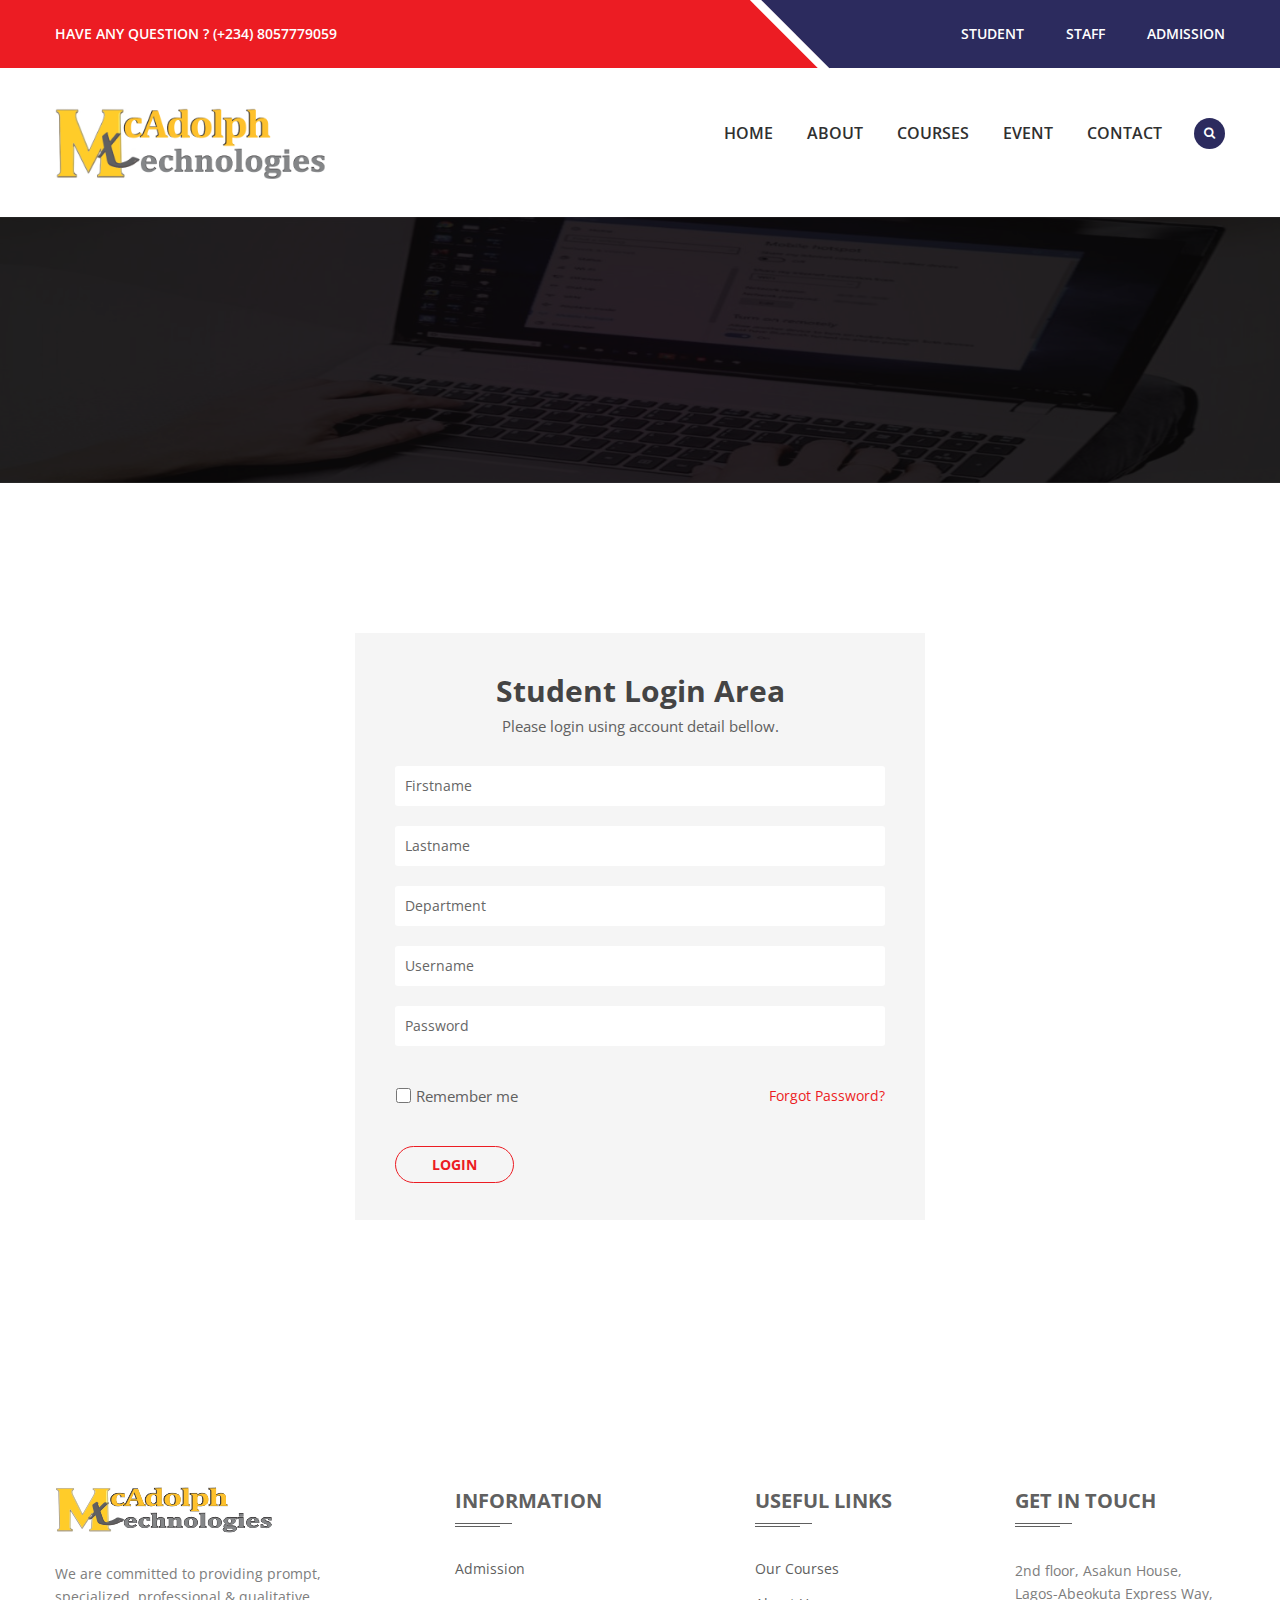
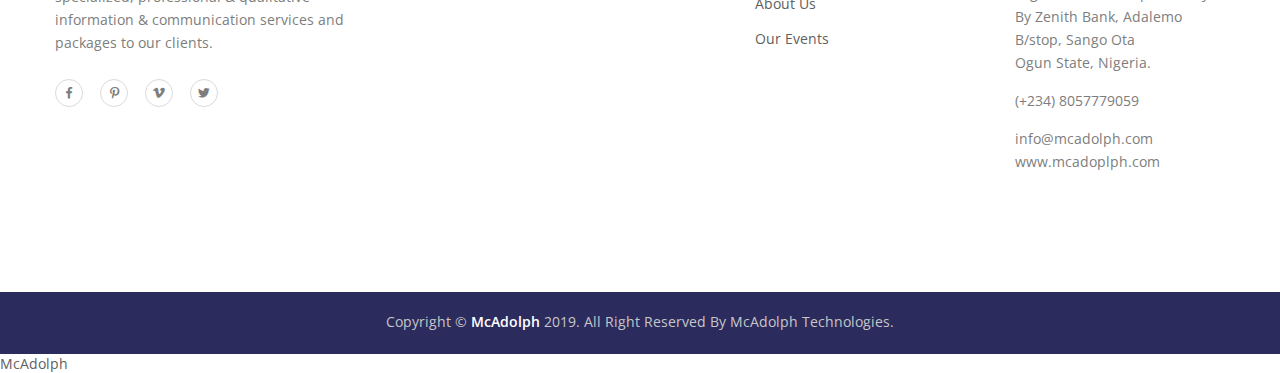
<file: student.html>
<!doctype html>
<html class="no-js" lang="en">
    <head>
        <meta charset="utf-8">
        <meta http-equiv="x-ua-compatible" content="ie=edge">
        <title>McAdolph Institute Of Technologies</title>
        <meta name="description" content="">
        <meta name="viewport" content="width=device-width, initial-scale=1">

        <link rel="apple-touch-icon" href="apple-touch-icon.png">
        <!-- Place favicon.ico in the root directory -->

        <link rel="stylesheet" href="css/bootstrap.min.css">
        <link rel="stylesheet" href="css/animate.css">
        <link rel="stylesheet" href="css/meanmenu.css">
        <link rel="stylesheet" href="css/magnific-popup.css">
        <link rel="stylesheet" href="css/owl.carousel.min.css">
        <link rel="stylesheet" href="css/font-awesome.min.css">
        <link rel="stylesheet" href="css/et-line-icon.css">
        <link rel="stylesheet" href="css/reset.css">
        <link rel="stylesheet" href="css/ionicons.min.css">
        <link rel="stylesheet" href="css/material-design-iconic-font.min.css">
        <link rel="stylesheet" href="css/style.css">
        <link rel="stylesheet" href="css/responsive.css">
        <script src="js/vendor/modernizr-2.8.3.min.js"></script>
    </head>
    <body>
        <!--[if lt IE 8]>
            <p class="browserupgrade">You are using an <strong>outdated</strong> browser. Please <a href="http://browsehappy.com/">upgrade your browser</a> to improve your experience.</p>
        <![endif]-->

        <!-- Header Area Start -->
		<header class="top">
		    <div class="header-top">
		        <div class="container">
		            <div class="row">
		                <div class="col-md-8 col-sm-8 col-xs-12">
		                    <div class="header-top-left">
		                        <p>HAVE ANY QUESTION ?  (+234) 8057779059</p>
		                    </div>
		                </div>
		                <div class="col-md-4 col-sm-4 col-xs-12">
		                    <div class="header-top-right text-right">
		                        <ul>
		                            <li><a href="Student.html">Student</a></li>
		                            <li><a href="Staff.html">Staff</a></li>
									<li><a href="Admission.html">Admission</a></li>
		                        </ul>
		                    </div>
		                </div>
		            </div>
		        </div>
		    </div>
			<div class="header-area two header-sticky">
				<div class="container">
					<div class="row">
						<div class="col-md-3 col-sm-3 col-xs-6">
							<div class="logo">
								<a href="index.html"><img src="img/logo/logo2.png" alt="McAdolph" /></a>
							</div>
						</div>
						<div class="col-md-9 col-sm-9 col-xs-6">
                            <div class="content-wrapper text-right">
                                <!-- Main Menu Start -->
                                <div class="main-menu">
                                    <nav>
                                        <ul>
                                            <li><a href="index.html">Home</a>
                                              
                                            </li>
                                            <li><a href="about.html">About</a></li>
                                            <li><a href="course.html">courses</a>
                                               
                                            </li>
                                            <li><a href="event.html">event</a>
                                               
                                            </li>
                                        
                                            <li><a href="contact.html">Contact</a></li>
                                           
                                        </ul>
                                    </nav>
                                </div>
                                <!--Search Form Start-->
                                <div class="search-btn">
                                    <ul data-toggle="dropdown" class="header-search search-toggle">
                                        <li class="search-menu">
                                            <i class="fa fa-search"></i>
                                        </li>
                                    </ul>
                                    <div class="search">
                                        <div class="search-form">
                                            <form id="search-form" action="#">
                                                <input type="search" placeholder="Search here..." name="search" />
                                                <button type="submit">
                                                    <span><i class="fa fa-search"></i></span>
                                                </button>
                                            </form>                                
                                        </div>
                                    </div>
                                </div>	
                                <!--End of Search Form-->
                                <!-- Main Menu End -->
                            </div>
						</div>
                        <div class="col-xs-12">
                            <div class="mobile-menu hidden-lg hidden-md hidden-sm"></div> 
                        </div>
					</div>
				</div>
			</div>
		</header>
		<!-- Header Area End -->
		<!-- Banner Area Start -->
		<div class="banner-area-wrapper">
            <div class="banner-area text-center">	
                <div class="container">
                    <div class="row">
                        <div class="col-xs-12">
                            <div class="banner-content-wrapper">
                                <div class="banner-content">    
                                </div> 
                            </div>
                        </div>
                    </div>
                </div>
            </div>
        </div>    
		<!-- Banner Area End -->
        <!-- Login start -->
        <div class="login-area pt-150 pb-150">
            <div class="container">
                <div class="row">
                    <div class="col-md-6 col-md-offset-3 text-Centre
                        <div class="login">
                            <div class="login-form-container">
                                <div class="login-text">
                                    <h2>Student login Area</h2>
                                    <span>Please login using account detail bellow.</span>
                                </div>
                                <div class="login-form">
                                    <form action="#" method="post">
                                        <input type="text" name="First-name" placeholder="Firstname">
										<input type="text" name="Last-name" placeholder="Lastname">
										<input type="text" name="Department" placeholder="Department">
                                      	<input type="text" name="user-name" placeholder="Username">
                                        <input type="password" name="user-password" placeholder="Password">
                                        <div class="button-box">
                                            <div class="login-toggle-btn">
                                                <input type="checkbox" id="remember">
                                                <label for="remember">Remember me</label>
                                                <a href="#">Forgot Password?</a>
                                            </div>
                                            <button type="submit" class="default-btn">Login</button>
                                        </div>
                                    </form>
                                </div>
                            </div>
                        </div>
                    </div>
                </div>
            </div>
        </div>
        <!-- Login end --> 
        
        <!-- Footer Start -->
        <footer class="footer-area">
            <div class="main-footer">
                <div class="container">
                    <div class="row">
                        <div class="col-md-4 col-sm-6 col-xs-12">
                            <div class="single-widget pr-60">
                                <div class="footer-logo pb-25">
                                    <a href="index.html"><img src="img/logo/footer-logo.png" alt="eduhome"></a>
                                </div>
                                <p>We are committed to providing prompt, specialized, professional & qualitative information & communication services and packages to our clients. </p>
                                <div class="footer-social">
                                    <ul>
                                        <li><a href="https://www.facebook.com/devitems/?ref=bookmarks"><i class="zmdi zmdi-facebook"></i></a></li>
                                        <li><a href="https://www.pinterest.com/devitemsllc/"><i class="zmdi zmdi-pinterest"></i></a></li>
                                        <li><a href="#"><i class="zmdi zmdi-vimeo"></i></a></li>
                                        <li><a href="https://twitter.com/devitemsllc"><i class="zmdi zmdi-twitter"></i></a></li>
                                    </ul>    
                                </div>
                            </div>
                        </div>
                        <div class="col-md-3 col-sm-6 col-xs-12">
                            <div class="single-widget">
                                <h3>information</h3>
                                <ul>
                                    <li><a href="#">admission</a></li>
                                </ul>
                            </div>
                        </div>
                        <div class="col-md-2 col-sm-6 col-xs-12">
                            <div class="single-widget">
                                <h3>useful links</h3>
                                <ul>
                                    <li><a href="course.html">our courses</a></li>
                                    <li><a href="about.html">about us</a></li>
                                    <li><a href="event.html">our events</a></li>
                                </ul>
                            </div>
                        </div>
                        <div class="col-md-3 col-sm-6 col-xs-12">
                            <div class="single-widget">
                                <h3>get in touch</h3>
                                <p>2nd floor, Asakun House, Lagos-Abeokuta Express Way, By Zenith Bank, Adalemo B/stop, Sango Ota<br>Ogun State, Nigeria.</p>
                                <p>(+234) 8057779059</p>
                                <p>info@mcadolph.com<br>www.mcadoplph.com</p>
                            </div>
                        </div>
                    </div>
                </div>
            </div>   
            <div class="footer-bottom text-center">
                <div class="container">
                    <div class="row">
                        <div class="col-xs-12">
                            <p>Copyright © <a href="https://devitems.com/" target="_blank">McAdolph </a> 2019. All Right Reserved By McAdolph Technologies.</p>
                        </div> 
                    </div>
                </div>    
            </div>
        </footer>
        <!-- Footer End -->McAdolph

        <script src="js/vendor/jquery-1.12.0.min.js"></script>
        <script src="js/bootstrap.min.js"></script>
        <script src="js/jquery.meanmenu.js"></script>
        <script src="js/jquery.magnific-popup.js"></script>
        <script src="js/ajax-mail.js"></script>
        <script src="js/owl.carousel.min.js"></script>
        <script src="js/jquery.mb.YTPlayer.js"></script>
        <script src="js/jquery.nicescroll.min.js"></script>
        <script src="js/plugins.js"></script>
        <script src="js/main.js"></script>
    </body>
</html>
</file>
<file: css/et-line-icon.css>
@font-face {
	font-family: 'et-line';
	src:url('../fonts/et-line.eot');
	src:url('../fonts/et-line.eot?#iefix') format('embedded-opentype'),
		url('../fonts/et-line.woff') format('woff'),
		url('../fonts/et-line.ttf') format('truetype'),
		url('../fonts/et-line.svg#et-line') format('svg');
	font-weight: normal;
	font-style: normal;
}

/* Use the following CSS code if you want to use data attributes for inserting your icons */
[data-icon]:before {
	font-family: 'et-line';
	content: attr(data-icon);
	speak: none;
	font-weight: normal;
	font-variant: normal;
	text-transform: none;
	line-height: 1;
	-webkit-font-smoothing: antialiased;
	-moz-osx-font-smoothing: grayscale;
	display:inline-block;
}

/* Use the following CSS code if you want to have a class per icon */
/*
Instead of a list of all class selectors,
you can use the generic selector below, but it's slower:
[class*="icon-"] {
*/
.icon-mobile, .icon-laptop, .icon-desktop, .icon-tablet, .icon-phone, .icon-document, .icon-documents, .icon-search, .icon-clipboard, .icon-newspaper, .icon-notebook, .icon-book-open, .icon-browser, .icon-calendar, .icon-presentation, .icon-picture, .icon-pictures, .icon-video, .icon-camera, .icon-printer, .icon-toolbox, .icon-briefcase, .icon-wallet, .icon-gift, .icon-bargraph, .icon-grid, .icon-expand, .icon-focus, .icon-edit, .icon-adjustments, .icon-ribbon, .icon-hourglass, .icon-lock, .icon-megaphone, .icon-shield, .icon-trophy, .icon-flag, .icon-map, .icon-puzzle, .icon-basket, .icon-envelope, .icon-streetsign, .icon-telescope, .icon-gears, .icon-key, .icon-paperclip, .icon-attachment, .icon-pricetags, .icon-lightbulb, .icon-layers, .icon-pencil, .icon-tools, .icon-tools-2, .icon-scissors, .icon-paintbrush, .icon-magnifying-glass, .icon-circle-compass, .icon-linegraph, .icon-mic, .icon-strategy, .icon-beaker, .icon-caution, .icon-recycle, .icon-anchor, .icon-profile-male, .icon-profile-female, .icon-bike, .icon-wine, .icon-hotairballoon, .icon-globe, .icon-genius, .icon-map-pin, .icon-dial, .icon-chat, .icon-heart, .icon-cloud, .icon-upload, .icon-download, .icon-target, .icon-hazardous, .icon-piechart, .icon-speedometer, .icon-global, .icon-compass, .icon-lifesaver, .icon-clock, .icon-aperture, .icon-quote, .icon-scope, .icon-alarmclock, .icon-refresh, .icon-happy, .icon-sad, .icon-facebook, .icon-twitter, .icon-googleplus, .icon-rss, .icon-tumblr, .icon-linkedin, .icon-dribbble {
	font-family: 'et-line';
	speak: none;
	font-style: normal;
	font-weight: normal;
	font-variant: normal;
	text-transform: none;
	line-height: 1;
	-webkit-font-smoothing: antialiased;
	-moz-osx-font-smoothing: grayscale;
	display:inline-block;
}
.icon-mobile:before {
	content: "\e000";
}
.icon-laptop:before {
	content: "\e001";
}
.icon-desktop:before {
	content: "\e002";
}
.icon-tablet:before {
	content: "\e003";
}
.icon-phone:before {
	content: "\e004";
}
.icon-document:before {
	content: "\e005";
}
.icon-documents:before {
	content: "\e006";
}
.icon-search:before {
	content: "\e007";
}
.icon-clipboard:before {
	content: "\e008";
}
.icon-newspaper:before {
	content: "\e009";
}
.icon-notebook:before {
	content: "\e00a";
}
.icon-book-open:before {
	content: "\e00b";
}
.icon-browser:before {
	content: "\e00c";
}
.icon-calendar:before {
	content: "\e00d";
}
.icon-presentation:before {
	content: "\e00e";
}
.icon-picture:before {
	content: "\e00f";
}
.icon-pictures:before {
	content: "\e010";
}
.icon-video:before {
	content: "\e011";
}
.icon-camera:before {
	content: "\e012";
}
.icon-printer:before {
	content: "\e013";
}
.icon-toolbox:before {
	content: "\e014";
}
.icon-briefcase:before {
	content: "\e015";
}
.icon-wallet:before {
	content: "\e016";
}
.icon-gift:before {
	content: "\e017";
}
.icon-bargraph:before {
	content: "\e018";
}
.icon-grid:before {
	content: "\e019";
}
.icon-expand:before {
	content: "\e01a";
}
.icon-focus:before {
	content: "\e01b";
}
.icon-edit:before {
	content: "\e01c";
}
.icon-adjustments:before {
	content: "\e01d";
}
.icon-ribbon:before {
	content: "\e01e";
}
.icon-hourglass:before {
	content: "\e01f";
}
.icon-lock:before {
	content: "\e020";
}
.icon-megaphone:before {
	content: "\e021";
}
.icon-shield:before {
	content: "\e022";
}
.icon-trophy:before {
	content: "\e023";
}
.icon-flag:before {
	content: "\e024";
}
.icon-map:before {
	content: "\e025";
}
.icon-puzzle:before {
	content: "\e026";
}
.icon-basket:before {
	content: "\e027";
}
.icon-envelope:before {
	content: "\e028";
}
.icon-streetsign:before {
	content: "\e029";
}
.icon-telescope:before {
	content: "\e02a";
}
.icon-gears:before {
	content: "\e02b";
}
.icon-key:before {
	content: "\e02c";
}
.icon-paperclip:before {
	content: "\e02d";
}
.icon-attachment:before {
	content: "\e02e";
}
.icon-pricetags:before {
	content: "\e02f";
}
.icon-lightbulb:before {
	content: "\e030";
}
.icon-layers:before {
	content: "\e031";
}
.icon-pencil:before {
	content: "\e032";
}
.icon-tools:before {
	content: "\e033";
}
.icon-tools-2:before {
	content: "\e034";
}
.icon-scissors:before {
	content: "\e035";
}
.icon-paintbrush:before {
	content: "\e036";
}
.icon-magnifying-glass:before {
	content: "\e037";
}
.icon-circle-compass:before {
	content: "\e038";
}
.icon-linegraph:before {
	content: "\e039";
}
.icon-mic:before {
	content: "\e03a";
}
.icon-strategy:before {
	content: "\e03b";
}
.icon-beaker:before {
	content: "\e03c";
}
.icon-caution:before {
	content: "\e03d";
}
.icon-recycle:before {
	content: "\e03e";
}
.icon-anchor:before {
	content: "\e03f";
}
.icon-profile-male:before {
	content: "\e040";
}
.icon-profile-female:before {
	content: "\e041";
}
.icon-bike:before {
	content: "\e042";
}
.icon-wine:before {
	content: "\e043";
}
.icon-hotairballoon:before {
	content: "\e044";
}
.icon-globe:before {
	content: "\e045";
}
.icon-genius:before {
	content: "\e046";
}
.icon-map-pin:before {
	content: "\e047";
}
.icon-dial:before {
	content: "\e048";
}
.icon-chat:before {
	content: "\e049";
}
.icon-heart:before {
	content: "\e04a";
}
.icon-cloud:before {
	content: "\e04b";
}
.icon-upload:before {
	content: "\e04c";
}
.icon-download:before {
	content: "\e04d";
}
.icon-target:before {
	content: "\e04e";
}
.icon-hazardous:before {
	content: "\e04f";
}
.icon-piechart:before {
	content: "\e050";
}
.icon-speedometer:before {
	content: "\e051";
}
.icon-global:before {
	content: "\e052";
}
.icon-compass:before {
	content: "\e053";
}
.icon-lifesaver:before {
	content: "\e054";
}
.icon-clock:before {
	content: "\e055";
}
.icon-aperture:before {
	content: "\e056";
}
.icon-quote:before {
	content: "\e057";
}
.icon-scope:before {
	content: "\e058";
}
.icon-alarmclock:before {
	content: "\e059";
}
.icon-refresh:before {
	content: "\e05a";
}
.icon-happy:before {
	content: "\e05b";
}
.icon-sad:before {
	content: "\e05c";
}
.icon-facebook:before {
	content: "\e05d";
}
.icon-twitter:before {
	content: "\e05e";
}
.icon-googleplus:before {
	content: "\e05f";
}
.icon-rss:before {
	content: "\e060";
}
.icon-tumblr:before {
	content: "\e061";
}
.icon-linkedin:before {
	content: "\e062";
}
.icon-dribbble:before {
	content: "\e063";
}
</file>
<file: css/style.css>
/*-----------------------------------------------------------------------------------

    Template Name: McAdolph - Educational HTML Template
    Template URI: https://devitems.com/html/education-preview/
    Description: This is html5 template
    Author: Danayox
    Author URI: https://dandan.com/
    Version: 1.0

-----------------------------------------------------------------------------------
    
    CSS INDEX
    ===================
	
    1. Default CSS
    2. Header CSS
    3. Slider CSS
    4. Notice CSS
    5. Choose CSS
    6. Courses CSS
    7. Event CSS
    8. Testimonial CSS
    9. Blog CSS
    10. Subscribe CSS
    11. Scrollup CSS
    12. Footer CSS
    13. Service CSS
    14. About CSS
    15. Teacher CSS
    16. Contact CSS
    17. Login CSS
    18. Register CSS

-----------------------------------------------------------------------------------*/

/*----------------------------------------*/
/*  1. Default CSS
/*----------------------------------------*/
@import url('https://fonts.googleapis.com/css?family=Open+Sans:400,600,700,800');
body {
	color: #606060;
	font-size: 14px;
	font-style: normal;
	font-weight: 400;
	line-height: normal;
    font-family: 'Open Sans', sans-serif; 
}
.clear{clear:both}
.fix {overflow: hidden}
.block {display: block}
img{
    max-width: 100%;
    -webkit-transition: all 0.3s ease-out 0s;
    transition: all 0.3s ease-out 0s;
	height:auto;
}
h1, h2, h3, h4, h5, h6 {font-weight: 700; margin: 0; padding: 0}
a{
    -webkit-transition: all 0.3s ease-out 0s;
    transition: all 0.3s ease-out 0s;
}
a:focus{
    text-decoration: none;
}
a:focus,
a:hover {
    color: #EC1C23;
    text-decoration: none;
}
a:active, a:hover {
    outline: 0 none;
}
a,
button,
input {
    outline: medium none;
    color: #606060;
    -webkit-transition: all 0.3s ease 0s;
    transition: all 0.3s ease 0s
}
button{border: 0}
h1 a, h2 a, h3 a, h4 a, h5 a, h6 a{color: inherit}
label {
    font-size: 15px;
    font-weight: 400;
    color: #606060;
}
*::-moz-selection {
    background: #b3d4fc;
    color: #fff;
    text-shadow: none;
}
::-moz-selection {
    color: #fff;
    background: #b3d4fc;
    text-shadow: none;
}
::selection {
    background: #b3d4fc;
    text-shadow: none;
    color: #fff;
}
.browserupgrade {
    margin: 0.2em 0;
    background: #ccc;
    color: #000;
    padding: 0.2em 0;
}
.mark, mark {
    background: #4fc1f0 none repeat scroll 0 0;
    color: #ffffff;
}	font-weight: 600;
}
.f-left {float: left}
.f-right {float: right}
p {
    font-size: 14px;
    line-height: 24px;
    color: #666666;
    font-family: 'Open Sans', sans-serif;
}
ul{
	list-style: outside none none;
	margin: 0;
	padding: 0
}
::-webkit-input-placeholder { /* Chrome/Opera/Safari */
    color: #969696;
}
::-moz-placeholder { /* Firefox 19+ */
    color: #969696;
    opacity:1;
    -ms-filter: "progid:DXImageTransform.Microsoft.Alpha(Opacity=100)";
}
:-ms-input-placeholder { /* IE 10+ */
    color: #969696;
}
:-moz-placeholder { /* Firefox 18- */
    color: #969696;
}
.bg-light{background: #FAFAFA}
.default-btn {
    color: #fff;
    display: inline-block;
    font-family: "Open Sans",sans-serif;
    font-size: 16px;
    font-weight: 700;
    overflow: hidden;
    padding: 8px 25px 9px;
    position: relative;
    text-transform: uppercase;
    z-index: 9;
    background: #EC1C23;
}
.default-btn:hover {color: #EC1C23; background: #fff}

.banner-btn span {
    transition: all 0.3s ease 0s;
}
input,
select,
textarea {
    -webkit-transition: all 0.5s ease-out 0s;
    transition: all 0.5s ease-out 0s;
}
.banner-area {
  background: rgba(0, 0, 0, 0) url("../img/banner/banner.jpg") no-repeat scroll center center / cover ;
  position: relative;
  width: 100%;
  z-index: 1;
}
.banner-content {
    padding: 132px 0 134px;
}
.banner-content h2{
    font-size: 30px;
    color: #fff;
    font-family: 'Open Sans', sans-serif;
    font-weight: 700;
    text-transform: sentence-case;
    z-index: 1;
    position: relative;
}
.banner-breadcrumb ul li {
  display: inline-block;
  padding: 30px 0;
}
.banner-breadcrumb ul li a, .banner-breadcrumb ul li{
    font-size: 14px;
    color: #fff;
    font-weight: 600;
    font-family: 'Open Sans', sans-serif;
    font-style: italic;
    text-transform: capitalize;
    -webkit-transition: all 0.5s ease 0s;
    -o-transition: all 0.5s ease 0s;
    transition: all 0.5s ease 0s;
}
.banner-breadcrumb ul li:hover a{color: #471A72}
/*************************
     Basic margin padding
*************************/
.m-0 {
    margin-top: 0;
    margin-right: 0;
    margin-bottom: 0;
    margin-left: 0;
}
.p-0 {
    padding-top: 0;
    padding-right: 0;
    padding-bottom: 0;
    padding-left: 0;
}
/*************************
        Margin top
*************************/
.mt-0 { margin-top: 0 }
.mt-10 { margin-top: 10px }
.mt-15 { margin-top: 15px }
.mt-20 { margin-top: 20px }
.mt-23 { margin-top: 23px }
.mt-25 { margin-top: 25px }
.mt-30 { margin-top: 30px }
.mt-35 { margin-top: 35px }
.mt-40 { margin-top: 40px }
.mt-45 { margin-top: 45px }
.mt-50 { margin-top: 50px }
.mt-55 { margin-top: 55px }
.mt-58 { margin-top: 58px }
.mt-60 { margin-top: 60px }
.mt-65 { margin-top: 65px }
.mt-70 { margin-top: 70px }
.mt-75 { margin-top: 75px }
.mt-80 { margin-top: 80px }
.mt-85 { margin-top: 85px }
.mt-90 { margin-top: 90px }
.mt-95 { margin-top: 95px }
.mt-96 { margin-top: 96px }
.mt-100 { margin-top: 100px }
.mt-105 { margin-top: 105px }
.mt-110 { margin-top: 110px }
.mt-115 { margin-top: 115px }
.mt-120 { margin-top: 120px }
.mt-125 { margin-top: 125px }
.mt-130 { margin-top: 130px }
.mt-135 { margin-top: 135px }
.mt-140 { margin-top: 140px }
.mt-145 { margin-top: 145px }
.mt-150 { margin-top: 150px }
.mt-157 { margin-top: 157px }
.mt-195 { margin-top: 195px }
/*************************
      Margin right
*************************/
.mr-0 { margin-right: 0px }
.mr-2 { margin-right: 2px }
.mr-10 { margin-right: 10px }
.mr-15 { margin-right: 15px }
.mr-20 { margin-right: 20px }
.mr-30 { margin-right: 30px }
.mr-40 { margin-right: 40px }
.mr-50 { margin-right: 50px }
.mr-60 { margin-right: 60px }
.mr-66 { margin-right: 66px }
.mr-70 { margin-right: 70px }
.mr-80 { margin-right: 80px }
.mr-90 { margin-right: 90px }
.mr-100 { margin-right: 100px }
.mr-110 { margin-right: 110px }
.mr-120 { margin-right: 120px }
.mr-130 { margin-right: 130px }
.mr-140 { margin-right: 140px }
.mr-150 { margin-right: 150px }
/*************************
    Margin bottom
*************************/
.mb-0 { margin-bottom: 0px }
.mb-2 { margin-bottom: 2px }
.mb-5 { margin-bottom: 5px }
.mb-10 { margin-bottom: 10px }
.mb-15 { margin-bottom: 15px }
.mb-20 { margin-bottom: 20px }
.mb-22 { margin-bottom: 22px }
.mb-23 { margin-bottom: 23px }
.mb-25 { margin-bottom: 25px }
.mb-30 { margin-bottom: 30px }
.mb-33 { margin-bottom: 33px }
.mb-35 { margin-bottom: 35px }
.mb-38 { margin-bottom: 38px }
.mb-40 { margin-bottom: 40px }
.mb-45 { margin-bottom: 45px }
.mb-47 { margin-bottom: 47px }
.mb-48 { margin-bottom: 48px }
.mb-50 { margin-bottom: 50px }
.mb-55 { margin-bottom: 55px }
.mb-58 { margin-bottom: 58px }
.mb-60 { margin-bottom: 60px }
.mb-65 { margin-bottom: 65px }
.mb-70 { margin-bottom: 70px }
.mb-75 { margin-bottom: 75px }
.mb-80 { margin-bottom: 80px }
.mb-85 { margin-bottom: 85px }
.mb-90 { margin-bottom: 90px }
.mb-95 { margin-bottom: 95px }
.mb-96 { margin-bottom: 96px }
.mb-100 { margin-bottom: 100px }
.mb-105 { margin-bottom: 105px }
.mb-110 { margin-bottom: 110px }
.mb-115 { margin-bottom: 115px }
.mb-120 { margin-bottom: 120px }
.mb-125 { margin-bottom: 125px }
.mb-128 { margin-bottom: 128px }
.mb-130 { margin-bottom: 130px }
.mb-135 { margin-bottom: 135px }
.mb-140 { margin-bottom: 140px }
.mb-145 { margin-bottom: 145px }
.mb-150 { margin-bottom: 150px }
.mb-220 { margin-bottom: 220px }
.mb-350 { margin-bottom: 350px }
/*************************
    Margin left
*************************/
.ml-0 { margin-left: 0 }
.ml-10 { margin-left: 10px }
.ml-15 { margin-left: 15px }
.ml-20 { margin-left: 20px }
.ml-30 { margin-left: 30px }
.ml-40 { margin-left: 40px }
.ml-50 { margin-left: 50px }
.ml-60 { margin-left: 60px }
.ml-70 { margin-left: 70px }
.ml-85 { margin-left: 85px }
.ml-80 { margin-left: 80px }
.ml-90 { margin-left: 90px }
.ml-100 { margin-left: 100px }
.ml-110 { margin-left: 110px }
.ml-120 { margin-left: 120px }
.ml-130 { margin-left: 130px }
.ml-140 { margin-left: 140px }
.ml-150 { margin-left: 150px }
/*************************
    Padding top
*************************/
.pt-0 { padding-top: 0 }
.pt-10 { padding-top: 10px }
.pt-12 { padding-top: 12px }
.pt-15 { padding-top: 15px }
.pt-20 { padding-top: 20px }
.pt-23 { padding-top: 23px }
.pt-25 { padding-top: 25px }
.pt-30 { padding-top: 30px }
.pt-35 { padding-top: 35px }
.pt-38 { padding-top: 38px }
.pt-40 { padding-top: 40px }
.pt-45 { padding-top: 45px }
.pt-50 { padding-top: 50px }
.pt-55 { padding-top: 55px }
.pt-58 { padding-top: 58px }
.pt-60 { padding-top: 60px }
.pt-65 { padding-top: 65px }
.pt-66 { padding-top: 66px }
.pt-70 { padding-top: 70px }
.pt-72 { padding-top: 72px }
.pt-75 { padding-top: 75px }
.pt-77 { padding-top: 77px }
.pt-80 { padding-top: 80px }
.pt-85 { padding-top: 85px }
.pt-90 { padding-top: 90px }
.pt-93 { padding-top: 93px }
.pt-95 { padding-top: 95px }
.pt-96 { padding-top: 96px }
.pt-98 { padding-top: 98px }
.pt-100 { padding-top: 100px }
.pt-104 { padding-top: 104px }
.pt-105 { padding-top: 105px }
.pt-110 { padding-top: 110px }
.pt-112 { padding-top: 112px }
.pt-113 { padding-top: 113px }
.pt-115 { padding-top: 115px }
.pt-117 { padding-top: 117px }
.pt-120 { padding-top: 120px }
.pt-122 { padding-top: 122px }
.pt-123 { padding-top: 123px }
.pt-124 { padding-top: 124px }
.pt-125 { padding-top: 125px }
.pt-130 { padding-top: 130px }
.pt-135 { padding-top: 135px }
.pt-140 { padding-top: 140px }
.pt-145 { padding-top: 145px }
.pt-150 { padding-top: 150px }
.pt-152 { padding-top: 152px }
.pt-155 { padding-top: 155px }
.pt-157 { padding-top: 157px }
.pt-160 { padding-top: 160px }
.pt-195 { padding-top: 195px }
.pt-220 { padding-top: 220px }
/*************************
    Padding right
*************************/
.pr-0 { padding-right: 0 }
.pr-10 { padding-right: 10px }
.pr-15 { padding-right: 15px }
.pr-20 { padding-right: 20px }
.pr-30 { padding-right: 30px }
.pr-40 { padding-right: 40px }
.pr-50 { padding-right: 50px }
.pr-58 { padding-right: 58px }
.pr-60 { padding-right: 60px }
.pr-63 { padding-right: 63px }
.pr-70 { padding-right: 70px }
.pr-80 { padding-right: 80px }
.pr-90 { padding-right: 90px }
.pr-100 { padding-right: 100px }
.pr-110 { padding-right: 110px }
.pr-120 { padding-right: 120px }
.pr-130 { padding-right: 130px }
.pr-140 { padding-right: 140px }
/*************************
    Padding bottom
*************************/
.pb-0 { padding-bottom: 0 }
.pb-10 { padding-bottom: 10px }
.pb-12 { padding-bottom: 12px }
.pb-14 { padding-bottom: 14px }
.pb-15 { padding-bottom: 15px }
.pb-20 { padding-bottom: 20px }
.pb-25 { padding-bottom: 25px }
.pb-27 { padding-bottom: 27px }
.pb-30 { padding-bottom: 30px }
.pb-35 { padding-bottom: 35px }
.pb-38 { padding-bottom: 38px }
.pb-40 { padding-bottom: 40px }
.pb-45 { padding-bottom: 45px }
.pb-50 { padding-bottom: 50px }
.pb-55 { padding-bottom: 55px }
.pb-60 { padding-bottom: 60px }
.pb-65 { padding-bottom: 65px }
.pb-66 { padding-bottom: 66px }
.pb-70 { padding-bottom: 70px }
.pb-75 { padding-bottom: 75px }
.pb-78 { padding-bottom: 78px }
.pb-80 { padding-bottom: 80px }
.pb-83 { padding-bottom: 83px }
.pb-85 { padding-bottom: 85px }
.pb-88 { padding-bottom: 88px }
.pb-90 { padding-bottom: 90px }
.pb-93 { padding-bottom: 93px }
.pb-95 { padding-bottom: 95px }
.pb-96 { padding-bottom: 96px }
.pb-100 { padding-bottom: 100px }
.pb-105 { padding-bottom: 105px }
.pb-110 { padding-bottom: 110px }
.pb-115 { padding-bottom: 115px }
.pb-118 { padding-bottom: 118px }
.pb-120 { padding-bottom: 120px }
.pb-125 { padding-bottom: 125px }
.pb-128 { padding-bottom: 128px }
.pb-130 { padding-bottom: 130px }
.pb-135 { padding-bottom: 135px }
.pb-140 { padding-bottom: 140px }
.pb-145 { padding-bottom: 145px }
.pb-150 { padding-bottom: 150px }
.pb-155 { padding-bottom: 155px }
.pb-185 { padding-bottom: 185px }
.pb-190 { padding-bottom: 190px }
.pb-195 { padding-bottom: 195px }
.pb-220 { padding-bottom: 220px }
/*************************
    Padding left
*************************/
.pl-0 { padding-left: 0 }
.pl-10 { padding-left: 10px }
.pl-15 { padding-left: 15px }
.pl-20 { padding-left: 20px }
.pl-30 { padding-left: 30px }
.pl-40 { padding-left: 40px }
.pl-50 { padding-left: 50px }
.pl-60 { padding-left: 60px }
.pl-70 { padding-left: 70px }
.pl-80 { padding-left: 80px }
.pl-90 { padding-left: 90px }
.pl-100 { padding-left: 100px }
.pl-110 { padding-left: 110px }
.pl-120 { padding-left: 120px }
.pl-130 { padding-left: 130px }
.pl-140 { padding-left: 140px }
.pl-150 { padding-left: 150px }
/***************************
    Page section padding 
****************************/
.ptb-0 { padding: 0 }
.ptb-10 { padding: 10px 0 }
.ptb-18 { padding: 18px 0 }
.ptb-20 { padding: 20px 0 }
.ptb-30 { padding: 30px 0 }
.ptb-40 { padding: 40px 0 }
.ptb-50 { padding: 50px 0 }
.ptb-60 { padding: 60px 0 }
.ptb-70 { padding: 70px 0 }
.ptb-80 { padding: 80px 0 }
.ptb-90 { padding: 90px 0 }
.ptb-100 { padding: 100px 0 }
.ptb-110 { padding: 110px 0 }
.ptb-120 { padding: 120px 0 }
.ptb-130 { padding: 130px 0 }
.ptb-140 { padding: 140px 0 }
.ptb-150 { padding: 150px 0 }
/***************************
    Page section margin 
****************************/
.mtb-0 { margin: 0 }
.mtb-10 { margin: 10px 0 }
.mtb-15 { margin: 15px 0 }
.mtb-20 { margin: 20px 0 }
.mtb-30 { margin: 30px 0 }
.mtb-40 { margin: 40px 0 }
.mtb-50 { margin: 50px 0 }
.mtb-60 { margin: 60px 0 }
.mtb-70 { margin: 70px 0 }
.mtb-80 { margin: 80px 0 }
.mtb-90 { margin: 90px 0 }
.mtb-100 { margin: 100px 0 }
.mtb-110 { margin: 110px 0 }
.mtb-120 { margin: 120px 0 }
.mtb-130 { margin: 130px 0 }
.mtb-140 { margin: 140px 0 }
.mtb-150 { margin: 150px 0; }
/*----------------------------------------*/
/*  2. Header CSS
/*----------------------------------------*/
.logo a {display: inline-block}
.logo{
    padding: 60px 0 23px;
/*    width: 60%;*/
    -webkit-transition: all 0.5s ease 0s;
    -o-transition: all 0.5s ease 0s;
    transition: all 0.5s ease 0s;
}
.header-area.two .logo {
    padding: 40px 0 33px;
}
.header-area.two.sticky .logo {
    padding: 15px 0  7px;
    width:60%;
    -webkit-transition: all 0.6s ease 0s;
    -o-transition: all 0.6s ease 0s;
    transition: all 0.6s ease 0s;
}
.header-area.two.sticky .search {
    top: 43px;
}
.header-area.two.sticky .main-menu > nav > ul > li > a{
    line-height: 58px;
    -webkit-transition: all 0.6s ease 0s;
    -o-transition: all 0.6s ease 0s;
    transition: all 0.6s ease 0s;
}
.one.mobile-menu a.meanmenu-reveal span {
    background-color: #fff;
}
.one.mobile-menu a.meanmenu-reveal {
    border: 1px solid #fff;
    color: #fff;
}
.header-area {
    background: transparent none repeat scroll 0 0;
}
.fixed {
  left: 0;
  position: absolute;
  width: 100%;
  z-index: 99;
}
.main-menu{display: inline-block}
.main-menu ul li {
    display: inline-block;
    position: relative;
}
.header-contact > a {
    font-size: 14px;
    font-weight: 600;
    text-transform: uppercase;
    font-family: 'Open Sans', sans-serif;
    border: 1px solid #471a72;
    border-radius: 25px;
    color: #666666;
    margin-top: 13px;
}
.content-wrapper {
    text-align: right;
}
.main-menu nav > ul > li > a {
    color: #fff;
    display: inline-block;
    font-family: 'Open Sans', sans-serif;
    font-size: 14px;
    font-weight: 600;
    line-height: 158px;
    padding: 0 15px;
    position: relative;
    text-transform: uppercase;
    transition: all 0.4s ease 0s;
}
.header-area.two .main-menu nav > ul > li > a {
    color: #303030;
    font-size: 16px;
    line-height: 130px;
}
.main-menu ul li:last-child a{
    padding-right: 0px;
}
.main-menu nav ul > li:hover > a {color: #EC1C23;}
.one.main-menu ul li ul {top: 75%}
.sticky .one.main-menu ul li ul {top: 100%}
.main-menu ul li ul {
    background: #ffffff none repeat scroll 0 0;
    left: 0;
    opacity: 0;
    padding: 10px 18px;
    position: absolute;
    text-align: left;
    top: 100%;
    transition: all 0.3s ease 0s;
    visibility: hidden;
    width: 185px;
    z-index: 999;
    box-shadow: 0 6px 12px rgba(0, 0, 0, 0.176);
}
.main-menu ul li:hover > ul {
    opacity: 1;
    -ms-filter: "progid:DXImageTransform.Microsoft.Alpha(Opacity=100)"; 
    visibility: visible;
}
.main-menu ul li ul li {
    display: block;
    margin: 0;
    padding: 7px 0;
}
.main-menu nav ul li ul li a {
    color: #252525;
    display: block;
    font-size: 14px;
    line-height: 26px;
    padding: 0;
    text-transform: capitalize;
}
.main-menu ul li ul span {
    float: right;
    font-size: 15px;
    line-height: 20px;
    margin-right: 22px;
}
.main-menu ul li ul li:hover > a {padding-left: 5px;color: #EC1C23}
.main-menu ul li ul li a:before {display: none;}
.main-menu ul li ul li > ul {
    left: 100%;
    opacity: 0;
    -ms-filter: "progid:DXImageTransform.Microsoft.Alpha(Opacity=0)";
    position: absolute;
    top: 17%;
    visibility: hidden;
}
.main-menu.text-left span {float: right;}
.mobile-menu-area, .mean-container .mean-bar:after {display: none}
.mean-container .mean-bar {
    background: transparent none repeat scroll 0 0;
    min-height: 0;
    padding: 0;
}
.sticky .header-social ul li a {
    line-height: 69px;
}
.mean-container a.meanmenu-reveal {
    border: 1px solid #2C2B5E;
    color: #000;
    margin-top: -94px;
    padding: 4px 5px;
    position: absolute;
    -webkit-transition: all 0.6s ease 0s;
    -o-transition: all 0.6s ease 0s;
    transition: all 0.6s ease 0s;
}
.header-area.two .mean-container a.meanmenu-reveal {
    margin-top: -84px;
}
.header-area.two.sticky .mean-container a.meanmenu-reveal {
    margin-top: -49px;
}
.mean-container a.meanmenu-reveal span {background-color: #2C2B5E}
.mean-container .mean-nav {
    border-right: 1px solid rgba(0, 0, 0, 0.5);
    margin-top: 0;
}
.headroom {
    -webkit-transition: -webkit-transform 200ms linear 0s;
    transition: -webkit-transform 200ms linear 0s;
    transition: transform 200ms linear 0s;
    transition: transform 200ms linear 0s, -webkit-transform 200ms linear 0s;
    will-change: transform;
}
.headroom--pinned {-webkit-transform: translateY(0%);transform: translateY(0%);}
.headroom--unpinned {-webkit-transform: translateY(-100%);transform: translateY(-100%);}
.intelligent-header {
    left: 0;
    position: fixed;
    right: 0;
    top: 0;
    z-index: 10;
}
.intelligent-header.headroom--pinned {}
.intelligent-header.headroom--not-top {
    background: #ffffff none repeat scroll 0 0;
    padding: 10px 0;
}
.header-sticky.sticky {
    -webkit-transition: all 0.6s ease 0s;
    -o-transition: all 0.6s ease 0s;
    transition: all 0.6s ease 0s;
    background: rgba(0, 0, 0, 0.5);
    box-shadow: 0 0 25px 0 rgba(0, 0, 0, 0.04);
    left: 0;
    padding: 0;
    position: fixed;
    top: 0;
    width: 100%;
    z-index: 999;
}
.header-sticky.sticky.two{
    background: rgba(255, 255, 255, 0.8);
}
.sticky .main-menu > nav > ul > li > a {
    line-height: 69px;
}
.sticky .header-contact a{margin-top: 25px}
.sticky .logo {
    padding: 12px 0 8px;
}
.header-area .sticky {
    background: rgba(255, 255, 255, 0.8) none repeat scroll 0 0;
    box-shadow: 0 1px 3px rgba(50, 50, 50, 0.4)
}
.menu-style-toggle nav {
    margin-right: -30px;
    opacity: 0;
    -ms-filter: "progid:DXImageTransform.Microsoft.Alpha(Opacity=0)";
    visibility: hidden;
}
.menu-style-toggle nav.menu-open {
    margin-right: 0;
    opacity: 1;
    -ms-filter: "progid:DXImageTransform.Microsoft.Alpha(Opacity=100)";
    visibility: visible;
}
.menu-style-toggle nav {
    float: left;
    -webkit-transition: all 0.3s ease 0s;
    transition: all 0.3s ease 0s;
}
.main-menu.mean-menu.menu-style-toggle.text-right {float: right;}
.mobile-header {
    background: #ffffff none repeat scroll 0 0;
    display: none;
    left: 0;
    margin: auto;
    padding: 15px 20px;
    position: absolute;
    right: 0;
    top: 0;
    width: 100%;
    z-index: 999;
}
.mobile-logo img {width: 40px;}
.menu-icon {
    border: 1px solid #464646;
    box-sizing: content-box;
    color: #464646;
    cursor: pointer;
    font-weight: 700;
    height: 22px;
    line-height: 22px;
    padding: 4px 5px;
    position: absolute;
    right: 20px;
    text-decoration: none;
    top: 25px;
    width: 22px;
}
.menu-icon span{background-color: #333333;
    display: block;
    height: 3px;
    margin-top: 3px;
    box-sizing: content-box
}
.mobile-menu-area {
    background-color: #fff;
    display: block;
    height: 100%;
    left: 0;
    overflow-y: scroll;
    position: fixed;
    top: 0;
    width: 100%;
    z-index: 999999;
}
.mobile-menu-area .menu-close {
    background-color: transparent;
    border: 2px solid #858585;
    border-radius: 50%;
    color: #858585;
    height: 40px;
    padding: 0;
    width: 40px;
	margin-bottom:30px;
}
.mobile-menu-area .menu-close:hover {
    color: #433a8b;
    border-color: #433a8b;
}
.mobile-menu-area .menu-close i {
    display: block;
    font-size: 30px;
    line-height: 30px;
    padding-right: 2px;
}
.sticky .menu-toggle {margin-top: 32px;}
.header-social ul{
    margin: 0;
    padding: 0;
    list-style: none;
}
.header-social ul li{
    display: inline-block;
    -webkit-transition: all 0.5s ease 0s;
    -o-transition: all 0.5s ease 0s;
    transition: all 0.5s ease 0s;
}
.header-social ul li a{
    display: block;
    font-size: 16px;
    color: #191919;
    line-height: 100px;
    padding: 0 13px;
}
.header-social ul li:last-child a{
    padding-right: 0px;
}
.header-social ul li:first-child a{
    padding-left: 0px;
}
.header-social ul li:hover a{color: #471a72}
.search-btn {
    cursor: pointer;
    display: inline-block;
    margin-left: 28px;
    position: relative;
    top: -2px;
}
.search {
    background: #ffffff none repeat scroll 0 0;
    box-shadow: 0 1px 3px rgba(0, 0, 0, 0.4);
    opacity: 0;
    -ms-filter: "progid:DXImageTransform.Microsoft.Alpha(Opacity=0)";
    position: absolute;
    right: 0;
    top: 79px;
    height: 40px;
    -webkit-transition: all 0.5s ease 0s;
    transition: all 0.5s ease 0s;
    visibility: hidden;
    width: 216px;
    z-index: 9999;
}
#search-form > input {
    background: rgba(0, 0, 0, 0) none repeat scroll 0 0;
    border: 2px solid #cacaca;
    color: #252525;
    height: 40px;
    padding: 0 40px 0 10px;
    width: 100%;
}
#search-form > input::-moz-placeholder {color: #252525;} 
#search-form > input::-webkit-input-placeholder {color: #252525;}
#search-form > button {
  background: #2C2B5E none repeat scroll 0 0;
  border: 2px solid #c5c596;
  color: #ffffff;
  font-size: 15px;
  height: 100%;
  padding: 0;
  position: absolute;
  right: 0;
  top: 0;
  width: 43px;
}
#search-form > button:hover{
    background: #EC1C23;
    border: 2px solid #939369;
}
.search-menu {
    background: #2c2b5e none repeat scroll 0 0;
    border-radius: 50%;
    color: #fff;
    display: inline-block;
    height: 31px;
    position: relative;
    text-align: center;
    transition: all 0.5s ease 0s;
    width: 31px;
    line-height: 25px;
}
.search-menu i {
    font-size: 12px;
    line-height: 30px;
}
.search-menu:hover{background:#EC1C23}
.open .search {
    display: block;
    opacity: 1;
    -ms-filter: "progid:DXImageTransform.Microsoft.Alpha(Opacity=100)";
    visibility: visible;
    z-index: 2;
}
.header-top{
    background: #EC1C23;
    position: relative;
}
.header-top:after{
    background: #2C2B5E;
    position: absolute;
    right: 0;
    top: 0;
    content: "";
    height: 100%;
    width: 36%;
}
.header-top::before {
    background: #fff none repeat scroll 0 0;
    content: "";
    height: 105px;
    position: absolute;
    right: 37.8%;
    top: -18px;
    transform: rotate(-45deg);
    width: 8px;
    z-index: 1;
}
.header-top-right{position: relative}
.header-top-right::after {
  background: #2c2b5e none repeat scroll 0 0;
  content: "";
  height: 100px;
  left: -16%;
  position: absolute;
  top: -38px;
  transform: rotate(-45deg);
  width: 60px;
}
.header-top-right ul li{
    display: inline-block;
    margin-right: 38px;
}
.header-top-right ul li:last-child{
    margin-right: 0px;
}
.header-top-left p, .header-top-right ul li a{
    font-size: 14px;
    font-weight: 600;
    font-family: 'Open Sans', sans-serif;
    color: #fff;
    text-transform: uppercase;
    line-height: 68px;
    position: relative;
    z-index: 1;
}
.header-top-right ul li:hover a{
    color: #EC1C23;
}
.header-area.two .main-menu > ul > li > a {
    color: #303030;
    line-height: 132px;
}
.header-area.two .main-menu > ul > li:hover > a {
    color: #EC1C23;
}
/*----------------------------------------*/
/*  3. Slider CSS
/*----------------------------------------*/
.slider-area, .single-banner {position: relative; overflow: hidden} 
.single-slide:after, .banner-area:after{
    position: absolute;
    left: 0;
    top: 0;
    content: "";
    background: rgba(0, 0, 0, 0.32);
    width: 100%;
    height: 100%;
}
.two .single-slide:after{
    background: rgba(0, 0, 0, 0.55);
}
.three .single-slide:after, .banner-area:after{
    background: rgba(0, 0, 0, 0.80);
}
.slider-img{z-index: 1; position: relative; margin-right: -25px}
.slider-area img {width: 100%;}
.slide-content, .text-content{z-index: 99; position: relative}
.text-content-wrapper, .slider-area img {width: 100%;}
.slide-content-wrapper {
    display: inline-table;
    width: 100%;
}
.slide-content {
    display: table-cell;
    text-align: left;
    vertical-align: middle;
}
.slider-area.two .slide-content{
    text-align: center;
}
.slide-content h3 {
    color: #fff;
    font-family: 'Open Sans', sans-serif;
    font-size: 52px;
    font-weight: 800;
    line-height: 58px;
    padding-top: 80px;
    text-transform: capitalize;
    -webkit-animation-delay: 0.7s;
            animation-delay: 0.7s;
    -webkit-animation-duration: 1s;
            animation-duration: 1s;
    -webkit-animation-fill-mode: both;
            animation-fill-mode: both;
    -webkit-animation-name: fadeOutDown;
            animation-name: fadeOutDown;
}
.slider-img{
    -webkit-animation-delay: 0.2s;
            animation-delay: 0.2s;
    -webkit-animation-duration: 1s;
            animation-duration: 1s;
    -webkit-animation-fill-mode: both;
            animation-fill-mode: both;
    -webkit-animation-name: fadeInRight;
            animation-name: fadeInRight;
}
.slide-content h2 {
    color: #fff;
    font-family: 'Open Sans', sans-serif;
    font-size: 58px;
    font-weight: 800;
    line-height: 64px;
    text-transform: capitalize;
    -webkit-animation-delay: 1.5s;
            animation-delay: 1.5s;
    -webkit-animation-duration: 1s;
            animation-duration: 1s;
    -webkit-animation-fill-mode: both;
            animation-fill-mode: both;
    -webkit-animation-name: fadeOutDown;
            animation-name: fadeOutDown;
}
.slider-area.two .slide-content h2 {
    line-height: 82px;
}
.slider-area.two .slide-content p {
    margin-bottom: 40px;
}
.slide-content p {
    color: #fff;
    font-family: 'Open Sans', sans-serif;
    margin-top: 12px;
    font-size: 16px;
    font-weight: 400;
    margin-bottom: 35px;
    -webkit-animation-delay: 0.8s;
            animation-delay: 0.8s;
    -webkit-animation-duration: 1s;
            animation-duration: 1s;
    -webkit-animation-fill-mode: both;
            animation-fill-mode: both;
    -webkit-animation-name: fadeOutDown;
            animation-name: fadeOutDown;
}
.slider-area .default-btn{
    -webkit-animation-delay: 1.4s;
            animation-delay: 1.4s;
    -webkit-animation-duration: .8s;
            animation-duration: .8s;
    -webkit-animation-fill-mode: both;
            animation-fill-mode: both;
    -webkit-animation-name: fadeOutDown;
    animation-name: fadeOutDown;
}
.slider-area .owl-item.active .slide-content h2, .slider-area .owl-item.active .slide-content h3, .slider-area .owl-item.active .slide-content p,  .slider-area .owl-item.active .default-btn{
    -webkit-animation-name: fadeInUp;
            animation-name: fadeInUp;
}
.slider-area .owl-item.active .default-btn{
    -webkit-animation-name: fadeInUp;
            animation-name: fadeInUp;
}
.slider-area .owl-item.active .slider-img img{
    animation-delay: 0.2s;
    animation-duration: 1s;
    animation-fill-mode: both;
    animation-name: fadeInRight;
}
.owl-item.active .slider-img {
  animation-delay: 0.2s;
  animation-duration: 1s;
  animation-fill-mode: both;
  animation-name: fadeInRight;
}
.single-banner .slide-content h2, .single-banner .slide-content h3, .single-banner .slide-content p, .single-banner .banner-btn{
    -webkit-animation-name: fadeInUp;
            animation-name: fadeInUp;
}
.slider-area .owl-item.active .slide-content h3 {-webkit-animation-delay: 500ms;animation-delay: 500ms}
.slider-area .owl-item.active .slide-content h2 {-webkit-animation-delay: 750ms;animation-delay: 750ms}
.slider-area .owl-item.active .slide-content p {-webkit-animation-delay: 1100ms;animation-delay: 1100ms}    
.slider-area .owl-item.active .slide-content .banner-btn {-webkit-animation-delay: 1700ms;animation-delay: 1700ms}      
.owl-nav div {
    background: rgba(236, 28, 35, 0.64);
    color: #ddd;
    font-size: 18px;
    border-radius: 3px;
    height: 40px;
    left: -46px;
    line-height: 40px;
    margin-top: -20px;
    position: absolute;
    text-align: center;
    top: 50%;
    -webkit-transition: all 0.4s ease 0s;
    transition: all 0.4s ease 0s;
    width: 35px;
    z-index: 999;
}
.owl-nav .owl-next {left: auto; right: -46px;}
.slider-area:hover .owl-nav div {left: 0;}
.slider-area:hover .owl-nav .owl-next {left: auto;  right: 0;}
.owl-nav div:hover{ color: #fff}
.single-slide{background-position: top center; background-size: cover}
.animated.infinite {
    animation-iteration-count: infinite;
}
.fadeInDown {
    animation-name: fadeInDown;
}
.slider-area{
    height: 100vh;
}
.slider-area div{height: 100%}
.fix{overflow: hidden}
.slider-area .owl-nav div{
  height: auto;
}
.owl-carousel .owl-item .slider-img > img {
    bottom: 0;
    position: absolute;
    right: 0;
    width: 70%;
}
/*----------------------------------------*/
/*  4. Notice CSS
/*----------------------------------------*/
.notice-left, .notice-right{
    padding: 45px 55px 70px 55px;
    box-shadow: 0px 0px 6px 0px rgba(0, 0, 0, 0.15);
    position: relative;
}
.notice-area.three .notice-left{
    padding: 35px 55px 30px 55px;
}
.notice-right{
    padding: 40px 50px 50px;
}
.notice-left h3, .notice-left-wrapper h3, .notice-right-wrapper h3{
    font-family: 'Open Sans', sans-serif;
    font-size: 800;
    color: #2c2b5e;
    font-size: 28px;
    text-transform: uppercase;
    margin-bottom: 55px;
}
.notice-right-wrapper h3, .notice-left-wrapper h3{margin-bottom: 33px}
.notice-right-wrapper {margin-right: 27px}
.single-notice-left, .single-notice-right{border-bottom: 1px solid #E7E7E7}
.col-md-6 .single-notice-left:last-child, .col-md-6 .single-notice-left:nth-child(3), .col-md-6 .single-notice-left:nth-child(6), .col-md-6 .single-notice-right:last-child{border-bottom: none}
.single-notice-left h4{
    font-family: 'Open Sans', sans-serif;
    font-size: 700;
    font-size: 16px;
    color: #ec1c23;
    margin-bottom: 5px;
}
.single-notice-left p, .single-notice-right p{
    font-family: 'Open Sans', sans-serif;
    font-size: 14px;
    color: #303030;
    margin-bottom: 0px;
}
.single-notice-right h3{
    font-family: 'Open Sans', sans-serif;
    font-size: 20px;
    color: #2c2b5e;
    text-transform: uppercase;
    margin-bottom: 15.5px;
    font-size: 700; 
}
.video-icon a i{
    font-size: 38px;
    color: #2B2A5A;
    background: #FFFFFF;
    height: 55px;
    width: 55px;
    border-radius: 50%;
    line-height: 56px;
    text-align: center;
    -webkit-transition: all 0.5s ease 0s;
    -o-transition: all 0.5s ease 0s;
    transition: all 0.5s ease 0s;
}
.video-icon a:hover i{
    color: #EC1C23;
}
.notice-video {
    background: rgba(0, 0, 0, 0) url("../img/notice/video.jpg") repeat scroll 0 0;
    background-size: cover;
    background-repeat: no-repeat;
    background-position: center center;
    position: relative;
    height: 382px;
    width: 100%;
}
.video-icon {
    left: 50%;
    position: absolute;
    top: 50%;
    transform: translate(-50%, -50%);
    z-index: 1;
}
.notice-video::after {
  background: rgba(44, 43, 94, 0.90);
  content: "";
  height: 100%;
  left: 0;
  position: absolute;
  top: 0;
  width: 100%;
}
.notice-area.two .notice-left {
    padding: 33px 58px 31px;
    height: 380px;
    overflow-y: auto;
}
.notice-left{
    height: 540px;
    overflow-y: auto;
}
/*-----------------------------------------*/
/*  5. Choose CSS
/*----------------------------------------*/
.choose-area{
    background: url(../img/choose/choose-bd.jpg);
    background-repeat: no-repeat;
    background-size: cover;
    background-attachment: fixed;
    background-position: center center;
    position: relative;
}
.choose-area:after{
    position: absolute;
    left: 0;
    top: 0;
    width: 100%;
    height: 100%;
    content: "";
    background: rgba(44, 43, 94, 0.9);
}
.choose-area:before{
    position: absolute;
    right: 130px;
    bottom: 0;
    width: 293px;
    height: 506px;
    content: "";
    background: url(../img/choose/choose.png);
    background-repeat: no-repeat;
    z-index: 1;
}
.choose-content{
    position: relative;
    z-index: 1;
    margin-right: 50px;
}
.choose-content h2{
    color: #fefefe;
    font-size: 34px;
    font-family: 'Open Sans', sans-serif;
    font-weight: 700;
    text-transform: uppercase;
    margin-bottom: 15px;
}
.choose-content p{
    color: #fff;
    font-size: 14px;
    font-family: 'Open Sans', sans-serif;
    margin-bottom: 20px;
}
.choose-content a{
    margin-top: 15px;
}
/*----------------------------------------*/
/*  6. Courses CSS
/*----------------------------------------*/
.section-title h2{
    font-size: 34px;
    color: #2c2b5e;
    font-weight: 700;
    font-family: 'Open Sans', sans-serif;
    margin-bottom: 62px;
    text-transform: uppercase;
}
.section-title > img {
    margin-bottom: 2px;
}
.course-content{
    padding: 22px 30px 25px;
    text-align: left;
    box-shadow: 0px 0px 6px 0px rgba(0, 0, 0, 0.15); 
}
.course-img img {
    width: 100%;
}
.course-content h3{
    font-size: 22px;
    color: #303030;
    text-transform: uppercase;
    font-weight: 700;
    font-family: 'Open Sans', sans-serif;
    margin-bottom: 10px;
}
.course-content p{
    font-size: 14px;
    color: #606060;
    font-family: 'Open Sans', sans-serif;
    margin-bottom: 20px;
}
.course-content .default-btn {
    font-size: 14px;
    padding: 9px 16px;
    transition: all 0.5s ease 0s;
}
.course-content .default-btn:hover {
    background: #2C2B5E;
    color: #fff;
}
.course-img{position: relative}
.course-img a {
    display: block;
    line-height: 0;
    position: relative;
}
.course-img a:after {
    position: absolute;
    left: 0;
    top: 0;
    width: 100%;
    height: 100%;
    content: "";
    background: rgba(236, 28, 35, 0.3);
    opacity: 0;
    -webkit-transition: all 0.5s ease 0s;
    -o-transition: all 0.5s ease 0s;
    transition: all 0.5s ease 0s;
}
.course-hover, .blog-hover {
    position: absolute;
    left: 50%;
    top: 50%;
    content: "";
    opacity: 0;
    transform: translate(-50% -50%)
    margin: auto;
    z-index: 1;
    -webkit-transition: all 0.5s ease 0s;
    -o-transition: all 0.5s ease 0s;
    transition: all 0.5s ease 0s;
}
.course-hover i{
    color:#fff;
    font-size: 20px;
    -webkit-transition: all 0.5s ease 0s;
    -o-transition: all 0.5s ease 0s;
    transition: all 0.5s ease 0s;
}
.course-hover i:hover{
    color:#2C2B5E;
}
.course-img a:hover::after, .course-img:hover .course-hover{opacity: 1}
.courses-area.two{
    position: relative;
    background: url(../img/course/course-bg.jpg);
    background-size: cover;
    background-repeat: no-repeat;
    background-position: center center;
    background-attachment: fixed;
}
.courses-area.two:after{
    position: absolute;
    left: 0;
    top: 0;
    width: 100%;
    height: 100%;
    content: "";
    background: rgba(44, 43, 94, 0.92);
}
.courses-area.two .section-title h2{color: #fff}
.courses-area.two .section-title, .courses-area.two .single-course{z-index: 1; position: relative}
.courses-area.two .course-content {background: #fff}
.course-title h3{
    background: #2C2B5E;
    color: #fff;
    text-transform: uppercase;
    font-weight: 700;
    font-size: 22px;
    font-family: 'Open Sans', sans-serif;
    padding: 16px 93px 16px 27px;
    display: inline-block;
    position: relative;
}
.course-title h3::after {
    background: #fff none repeat scroll 0 0;
    content: "";
    height: 85px;
    position: absolute;
    right: -26px;
    top: -17px;
    transform: rotate(-30deg);
    width: 45px;
}
.course-form form{position: relative; margin-bottom: 50px}
.course-form form input{
    width: 100%;
    border: 1px solid #EBEBEB;
    background: #F8F8F8;
    padding: 14px 195px 14px 25px;
}
.course-form form button{
    position: absolute;
    right: 0;
    top: 0;
    background: #EC1C23;
    color: #fff;
    height: 50px;
    width: 185px;
    content: "";
    color: #fff;
    font-weight: 700;
    text-transform: uppercase;
    font-family: 'Open Sans', sans-serif;
    font-size: 18px;
}
.course-details-content{padding-top: 35px; overflow: hidden}
.course-details-content h2{
    font-size: 28px;
    color: #303030;
    font-weight: 700;
    text-transform: uppercase;
    margin-bottom: 15px;
    font-family: 'Open Sans', sans-serif;
}
.course-details-content p{
    font-size: 14px;
    color: #606060;
    margin-bottom: 35px;
    font-family: 'Open Sans', sans-serif;
}
.course-details-left{float: left; padding-right: 50px; width: 58%}
.course-details-right{overflow: hidden; width: 42%}
.course-details-left h3, .course-details-right h3{
    font-weight: 700;
    text-transform: uppercase;
    font-family: 'Open Sans', sans-serif;
    font-size: 20px;
    color: #303030;
    margin-bottom: 14px;
}
.course-details-right{padding: 45px 35px 45px; border: 1px solid #E1E1E1}
.course-details-right h3{margin-bottom: 50px}
.course-details-right ul li{
    display: block;
    font-size: 14px;
    color: #303030;
    font-weight: 600;
    text-transform: uppercase;
    font-family: 'Open Sans', sans-serif;
    margin-bottom: 15px;
    padding-bottom: 15px;
    border-bottom: 1px solid #EBEBEB;
}
.course-details-right ul li:last-child{
    border-bottom: none;
}
.course-details-right ul li span{float: right}
.course-details-right h3.red{color: #EC1C23; margin-bottom: 0;}
.course-details-content p.margin{margin-bottom: 15px}
/*----------------------------------------*/
/*  7. Event CSS
/*----------------------------------------*/
.single-event{
    box-shadow: 0px 0px 6px 0px rgba(0, 0, 0, 0.15);
}
.event-date{
    float: left;
    background: #2C2B5E;
    margin-right: 20px;
    -webkit-transition: all 0.5s ease 0s;
    -o-transition: all 0.5s ease 0s;
    transition: all 0.5s ease 0s;
}
.event-date h3{
    color: #fefefe;
    font-size: 30px;
    line-height: 32px;
    padding: 11px 18px 11px;
    text-align: center;
}
.event-img img {
    width: 100%;
}
.event-date h3:hover a{
    color: #fefefe;
}
.event-date h3 span{
    font-size: 16px;
    text-transform: uppercase;
    display: block;
}
.event-content{overflow: hidden; padding: 18px 0 20px}
.event-content-left{float: left}
.event-content-left h4{
    font-size: 16px;
    color: #303030;
    font-weight: 700;
    font-family: 'Open Sans', sans-serif;
    text-transform: uppercase;
    margin-bottom: 5px;
}
.event-content-left ul li{
    display: inline-block;
    margin-right: 15px;
    font-family: 'Open Sans', sans-serif;
    font-size: 14px;
    color: #606060;
}
.event-content-left ul li:last-child{
    margin-right: 0px;
}
.event-content-left ul li i{
    color: #606060;
    font-weight: 300;
    margin-right: 8px;
}
.event-content-right{padding: 6px 0}
.event-content-right a{
    float: right;
    margin-right: 22px;
    font-size: 14px;
    color: #303030;
    background: transparent;
    border: 1px solid #E1E1E1;
    font-weight: 400;
    padding: 8px 15px 8px;
    -webkit-transition: all 0.5s ease 0s;
    -o-transition: all 0.5s ease 0s;
    transition: all 0.5s ease 0s;
}
.event-content-right a:hover{
    color: #fff;
    background: #EC1C23;
    border: 1px solid #EC1C23;
}
.single-event:hover .event-date{background: #EC1C23}
.event-area.two .event-img{
    float: left;
    margin-right: 25px;
}
.event-area.two .event-content {
    padding: 22px 0 25px;
}
.event-area.two .event-content{
    overflow: hidden;
}
.event-area.two .event-content h3{
    font-size: 20px;
    font-weight: 700;
    color: #2c2b5e;
    font-family: 'Open Sans', sans-serif;
    margin-bottom: 5px;
}
.event-area.two .event-content h4{
    margin-bottom: 5px;
    -webkit-transition: all 0.5s ease 0s;
    -o-transition: all 0.5s ease 0s;
    transition: all 0.5s ease 0s;
}
.event-area.two .event-content h4 a{
    font-size: 18px;
    font-weight: 700;
    color: #606060;
    font-family: 'Open Sans', sans-serif;
    text-transform: uppercase;
    -webkit-transition: all 0.5s ease 0s;
    -o-transition: all 0.5s ease 0s;
    transition: all 0.5s ease 0s;
}
.event-area.two .event-content h4 a:hover{
    color: #EC1C23;
}
.event-area.two .event-content ul{
    margin-bottom: 15px;
}
.event-area.two .event-content ul li {
    color: #606060;
    display: inline-block;
    font-size: 14px;
    margin-right: 15px;
    font-family: 'Open Sans', sans-serif;
}
.event-area.two .event-content ul li i{
    margin-right: 10px;
}
.event-area.two .event-content-right{
    float: left;
}
.event-area.three .event-img, .event-details-img{position: relative}
.event-area.three .event-img a {
    position: relative;
    line-height: 0;
    display: block;
}
.event-area.three .event-img a:after{
    background: rgba(236, 28, 35, 0.3) none repeat scroll 0 0;
    content: "";
    height: 100%;
    left: 0;
    opacity: 0;
    position: absolute;
    top: 0;
    transition: all 0.5s ease 0s;
    width: 100%;
}
.event-area.three .event-img a:hover::after, .event-area.three .event-img a:hover .course-hover{opacity: 1;}
.event-area.three .event-date, .event-details-img .event-date{
    position: absolute;
    left: 0;
    top: 30px;
    width: 70px;
    height: 85px;
    background: rgba(44, 43, 94, 0.79);
    content: "";
}
.event-area.three .event-img h3{
    font-size: 28px;
    font-weight: 700;
    font-family: 'Open Sans', sans-serif;
    z-index: 1;
    color: #fefefe;
    line-height: 22px;
    text-align: center;
    padding: 20px 0;
}
.event-area.three .event-img h3 span{
    font-size: 18px;
    font-weight: 400;
    font-family: 'Open Sans', sans-serif;
    z-index: 1;
    color: #fefefe;
    text-transform: uppercase;
    line-height: 30px;
}
.event-area.three .event-content h4 a{
    font-size: 18px;
    font-weight: 700;
    font-family: 'Open Sans', sans-serif;
    color: #303030;
    text-transform: uppercase;
    -webkit-transition: all 0.5s ease 0s;
    -o-transition: all 0.5s ease 0s;
    transition: all 0.5s ease 0s;  
}
.event-area.three .event-content h4:hover a{color: #EC1C23}
.event-area.three .event-content{
    padding: 23px 35px 25px;
}
.event-area.three .event-content h4{
    margin-bottom: 12px;
}
.event-area.three .event-content ul{margin-bottom: 15px}
.event-area.three .event-content ul li{margin-bottom: 10px}
.event-area.three .event-content ul li span{
    font-size: 14px;
    font-weight: 700;
    color: #606060;
    text-transform: capitalize;
}
.event-area.three .event-content-right{
    float: left;
}
.event-area.three .event-content-right a {
    background: #ec1c23 none repeat scroll 0 0;
    color: #fff;
    margin-right: 0;
    padding: 8px 20px;
    font-weight: 700;
}
.event-area.three .event-content-right a:hover{
    background: #2C2B5E;
    border: 1px solid #2C2B5E;
}
.event-img {
    line-height: 0px;
    display: block;
}
.event-details-content{margin-top: 25px}
.event-details-content h2{
    font-size: 24px;
    font-weight: 700;
    font-family: 'Open Sans', sans-serif;
    color: #303030;
    text-transform: uppercase;
    margin-bottom: 10px;
}
.event-details-content ul{margin-bottom: 28px}
.event-details-content ul li{
    display: inline-block; 
    margin-right: 15px;
    color: #606060;
    font-size: 14px;
    font-weight: 400;
    text-transform: capitalize;
}
.event-details-content ul li:last-child{margin-right: 0}
.event-details-content ul li span{
    font-weight: 700;
}
.event-details-content p{
    font-size: 14px;
    font-family: 'Open Sans', sans-serif;
    color: #606060;
    margin-bottom: 22px;
}
.speakers-area{
    margin-top: 50px;
    margin-bottom: 70px;
}
.speakers-area h4{
    font-size: 18px;
    color: #303030;
    text-transform: uppercase;
    font-family: 'Open Sans', sans-serif;
    margin-bottom: 35px;
}
.speaker-img{float: left; margin-right: 25px}
.speaker-content{overflow: hidden}
.speaker-name {
    display: table-cell;
    padding-top: 16px;
}
.speaker-name h5{
    font-size: 18px;
    color: #303030;
    font-weight: 600;
    font-family: 'Open Sans', sans-serif;
}
.speaker-name p{
    font-size: 14px;
    color: #303030;
    font-weight: 600;
    font-family: 'Open Sans', sans-serif;
    margin-bottom: 0px;
}
.single-speaker {
    display: table-cell;
    padding-right: 65px;
}
/*----------------------------------------*/
/*  8. Testimonial CSS
/*----------------------------------------*/
.testimonial-area{
    background: url(../img/testimonial/testimonial-bg.jpg);
    background-size: cover;
    background-repeat: no-repeat;
    background-position: center center;
    background-attachment: fixed;
    position: relative;
}
.testimonial-area:after{
    position: absolute;
    left: 0;
    top: 0;
    width: 100%;
    height: 100%;
    content: "";
    background: rgba(44, 43, 94, 0.9);
}
.testimonial-area.three{background: #FAFAFA}
.testimonial-area.three:after{display: none}
.testimonial-area.three .testimonial-content p{color: #606060}
.testimonial-area.three .testimonial-content h4, .testimonial-area.three .testimonial-content h5{color: #303030}
.testimonial-img {
    height: 77px;
    margin: auto auto 28px;
    width: 77px;
}
.testimonial-img img{
    border-radius: 50%;
    border: 1px solid #FFFFFF;
}
.three .testimonial-img img{
    border: 1px solid #f1f1f1;
}
.testimonial-content{padding: 0 35px;}
.testimonial-content p, .testimonial-content h5{
    font-family: 'Open Sans', sans-serif;
    font-size: 16px;
    color: #fff;
    font-weight: 400;
    margin-bottom: 15px;
}
.testimonial-content h5{
    margin-bottom: 0px;
}
.testimonial-content h4{
    font-family: 'Open Sans', sans-serif;
    font-size: 18px;
    font-weight: 600;
    color: #fff;
    margin-bottom: 4px;
}
.testimonial-owl .owl-nav{display: none}
/*----------------------------------------*/ 
/*  9. Blog CSS
/*----------------------------------------*/
.single-blog{box-shadow: 0px 0px 6px 0px rgba(0, 0, 0, 0.15)}
.blog-area .section-title h2 {
    margin-bottom: 55px;
}
.blog-img{line-height: 0; position: relative}
.blog-img a:after{
    position: absolute;
    left: 0;
    top: 0;
    width: 100%;
    height: 100%;
    content: "";
    background: rgba(236, 28, 35, 0.5);
    opacity: 0;
    -webkit-transition: all 0.5s ease 0s;
    -o-transition: all 0.5s ease 0s;
    transition: all 0.5s ease 0s;
}
.blog-img img {
  width: 100%;
}
/*
.blog-hover {
    content: "";
    left: 50%;
    opacity: 0;
    position: absolute;
    top: 50%;
    transition: all 0.5s ease 0s;
    z-index: 1;
    transform: translate(-50%, -50%);
}
*/
.blog-hover i{
    color: #fff;
    font-size: 20px;
    z-index: 1;
    opacity: 0;
    top: 50%;
    left: 50%;
    position: absolute;
    transform: translate(-50%, -50%);
    -webkit-transition: all 0.5s ease 0s;
    -o-transition: all 0.5s ease 0s;
    transition: all 0.5s ease 0s;
}
.blog-hover i:hover{
    color: #2C2B5E;
}
.single-blog:hover .blog-img a:after, .single-blog:hover .blog-hover, .single-blog:hover .blog-hover i{opacity: 1}
.blog-top p{
    font-size: 14px;
    color: #606060;
    font-family: 'Open Sans', sans-serif;
    padding: 15px 20px 10px 25px;
    border-bottom: 1px solid #E1E1E1;
}
.blog-top p i{
    font-size: 16px;
    color: #606060;
    margin-left: 5px;
}
.blog-bottom{padding: 26px 15px 30px 25px}
.blog-bottom h2{margin-bottom: 14px}
.blog-bottom h2 a{
    font-size: 18px;
    color: #303030;
    font-weight: 700;
    font-family: 'Open Sans', sans-serif;
    text-transform: uppercase;
    -webkit-transition: all 0.5s ease 0s;
    -o-transition: all 0.5s ease 0s;
    transition: all 0.5s ease 0s;
}
.blog-bottom h2 a:hover{
    color: #EC1C23;
}
.blog-bottom a{
    font-size: 14px;
    color: #EC1C23;
    font-weight: 700;
    font-family: 'Open Sans', sans-serif;
    text-transform: uppercase;
    -webkit-transition: all 0.5s ease 0s;
    -o-transition: all 0.5s ease 0s;
    transition: all 0.5s ease 0s;
}
.blog-bottom a:hover{
    color: #2C2B5E;
}
.single-blog-widget h3{
    font-size: 20px;
    color: #303030;
    font-weight: 600;
    font-family: 'Open Sans', sans-serif;
    text-transform: uppercase;
    margin-bottom: 35px;
    line-height: 26px;
}
.blog-search form input{
    border: 1px solid #E1E1E1;
    padding: 11px 43px 11px 12px;
    width: 100%;
    font-size: 14px;
    color: #606060;
    font-weight: 400;
    font-family: 'Open Sans', sans-serif;
}
.blog-search form{
    position: relative;
}
.blog-search form button{
    position: absolute;
    right: 0;
    top: 0;
    background: #EBEBEB;
    width: 43px;
    height: 43px;
    -webkit-transition: all 0.5s ease 0s;
    -o-transition: all 0.5s ease 0s;
    transition: all 0.5s ease 0s;
}
.blog-search form button:hover{
    background: #EC1C23;
}
.blog-search form button i{
    font-size: 16px;
    color: #606060;
    line-height: 25px;
}
.blog-search form button:hover i{
    color: #fff;
}
.single-blog-widget ul li{
    display: block;
    padding-bottom: 27px;
}
.single-blog-widget ul li:last-child{
    padding-bottom: 5px;
}
.single-blog-widget ul li a{
    font-size: 14px;
    font-family: 'Open Sans', sans-serif;
    font-weight: 600;
    color: #606060;
    -webkit-transition: all 0.5s ease 0s;
    -o-transition: all 0.5s ease 0s;
    transition: all 0.5s ease 0s;
}
.single-blog-widget ul li:hover a{
    color: #EC1C23;
}
.single-blog-banner a{position: relative; display: block}
.single-blog-banner a img{line-height: 0; display: block}
.single-blog-banner a:after{
    position: absolute;
    left: 0;
    top: 0;
    width: 100%;
    height: 100%;
    background: rgba(0, 0, 0, 0.48);
    content: "";
}
.single-blog-banner{position: relative}
.single-blog-banner h2{
    position: absolute;
    left: 20px;
    bottom: 25px;
    font-size: 30px;
    font-weight: 700;
    font-family: 'Open Sans', sans-serif;
    text-transform: uppercase;
    color: #fefefe;
    z-index: 9;
    line-height: 35px;
}
.blog-sidebar.left{
    margin-right: 70px;
}
.single-post-img a{float: left; margin-right: 20px; position: relative}
.single-post-img a:after{
    position: absolute;
    left: 0;
    top: 0;
    width: 100%;
    height: 100%;
    content: "";
    background:  rgba(236, 28, 35, 0.5) none repeat scroll 0 0;
    opacity: 0;
    -webkit-transition: all 0.5s ease 0s;
    -o-transition: all 0.5s ease 0s;
    transition: all 0.5s ease 0s;
}
.single-post-img a:hover::after, .single-post-img a:hover .blog-hover, .single-post-img a:hover .blog-hover i{opacity: 1}
.blog-img > a, .single-post-img a {
    display: block;
    line-height: 0;
}
.blog-sidebar.right{margin-left: 70px}
.blog-area .pagination{margin-bottom: 0}
.single-post-content{overflow: hidden}
.single-post-content h4{
    color: #303030;
    font-size: 16px;
    font-weight: 600;
    font-family: 'Open Sans', sans-serif;
    margin-bottom: 8px;
    margin-top: 5px;
}
.single-post-content p{
    color: #606060;
    font-size: 12px;
    font-family: 'Open Sans', sans-serif;
    margin-bottom: 0px;
}
.single-tag a{
    float: left; 
    text-transform: capitalize;
    border: 1px solid #E1E1E1;
    padding: 6px 14px;
    font-size: 14px;
    font-weight: 300;
    font-family: 'Open Sans', sans-serif; 
    display: block;
    color: #606060;
    -webkit-transition: all 0.5s ease 0s;
    -o-transition: all 0.5s ease 0s;
    transition: all 0.5s ease 0s;
}
.single-tag a:hover{
    color: #fff;
    background: #2C2B5E;
    border: 1px solid #2C2B5E;
}
.blog-details-content{padding-top: 30px}
.blog-details-content h2{
    font-size: 24px;
    color: #303030;
    text-transform: uppercase;
    font-family: 'Open Sans', sans-serif;
    margin-bottom: 5px;
}
.blog-details-content h6{
    font-size: 16px;
    color: #606060;
    font-family: 'Open Sans', sans-serif;
    font-weight: 400;
    margin-bottom: 35px;
}
.blog-details-content p{
    font-family: 'Open Sans', sans-serif;
    font-size: 14px;
    color: #606060;
    margin-bottom: 25px; 
}
.blog-details-content p.quote{
    font-family: 'Open Sans', sans-serif;
    font-size: 16px;
    color: #606060;
    margin-bottom: 25px; 
    font-style: italic;
    line-height: 25px;
    margin-top: 35px;
}
.reply-area h3{
    font-size: 20px;
    color: #303030;
    text-transform: uppercase;
    font-family: 'Open Sans', sans-serif;
    margin-top: 58px;
    margin-bottom: 15px;
}
.reply-area form{position: relative}
.reply-area p{
    font-size: 14px;
    color: #606060;
    font-weight: 400;
    margin-bottom: 26px;
}
.reply-area form p{
    font-size: 14px;
    color: #030303;
    font-weight: 600;
    margin-bottom: 10px;
}
.reply-area form input, .reply-area form textarea{
    border: 1px solid #E1E1E1;
    height: 42px;
    width: 100%;
    margin-bottom: 20px;
    padding: 0 15px;
}
.reply-area form textarea{
    height: auto;
    margin-bottom: 40px;
}
.reply-area form a.reply-btn{
    background: #2C2B5E;
    color: #fff;
    text-transform: uppercase;
    font-family: 'Open Sans', sans-serif;
    padding: 8px 25px;
    font-weight: 700;
    display: inline-block;
}
.reply-area form a.reply-btn:hover{
    background: #EC1C23;
    -webkit-transition: all 0.5s ease 0s;
    -o-transition: all 0.5s ease 0s;
    transition: all 0.5s ease 0s;
}
/*----------------------------------------*/ 
/*  10. Subscribe CSS
/*----------------------------------------*/
.subscribe-area{background: #FAFAFA}
.subscribe-content h2{
    margin-bottom: 5px;
}
.subscribe-content p{
    margin-bottom: 16px;
    color: #606060;
    font-family: 'Open Sans', sans-serif;
    margin-bottom: 25px;
}
.newsletter-form form{
    position: relative;
}
.newsletter-form form input{
    border: 1px solid #E1E1E1;
    width: 100%;
    background: transparent;
    padding: 13px 30px;
}
.newsletter-form form button {
    padding: 11px 30px 12px;
    position: absolute;
    right: 1px;
    top: 1px;
}
.newsletter-form form button:hover{
    background: #2C2B5E;
    color: #fff;
}
.mc-news {
    left: -5000px;
    position: absolute;
}
/*----------------------------------------*/ 
/*  11. Scrollup CSS
/*----------------------------------------*/
#scrollUp {
    border-radius: 2px;
    bottom: 15px;
    box-shadow: 0 0 10px rgba(0, 0, 0, 0.05);
    color: #ffffff;
    font-size: 24px;
    height: 40px;
    line-height: 45px;
    position: fixed;
    right: 15px;
    text-align: center;
    transition: all 0.3s ease 0s;
    width: 40px;
    z-index: 200;
}
#scrollUp:hover {
}
@keyframes scroll-top {
0% {
    bottom: 0;
    opacity: 0;
}
50% {
    bottom: 50%;
    opacity: 1;
}
100% {
    bottom: 75%;
    opacity: 0;
}
}
@keyframes scroll-top {
0% {
    bottom: 0;
    opacity: 0;
}
50% {
    bottom: 50%;
    opacity: 1;
}
100% {
    bottom: 75%;
    opacity: 0;
}
}
@keyframes scroll-top {
0% {
    bottom: 0;
    opacity: 0;
}
50% {
    bottom: 50%;
    opacity: 1;
}
100% {
    bottom: 75%;
    opacity: 0;
}
}
#scrollUp:hover i {
    animation: 800ms linear 0s normal none infinite running scroll-top;
    bottom: 0;
    height: 100%;
    left: 0;
    margin-bottom: -25px;
    position: absolute;
    width: 100%;
}
#scrollUp i {
    color: #ffffff;
}
#scrollUp {
    background: #EC1C23 none repeat scroll 0 0;
}
/*----------------------------------------*/ 
/*  12. Footer CSS
/*----------------------------------------*/
.main-footer {
    padding-bottom: 104px;
    padding-top: 117px;
}
.footer-area.three .main-footer {
  padding-bottom: 50px;
}
.footer-area.two .main-footer{padding-top: 85px; padding-bottom: 60px}
.single-widget h3{
    font-size: 20px;
    font-weight: 700;
    text-transform: uppercase;
    font-family: 'Open Sans', sans-serif;
    color: #606060;
    margin-bottom: 45px;
    position: relative;
}
.single-widget h3::after {
    background: #606060 none repeat scroll 0 0;
    bottom: -10px;
    content: "";
    height: 1px;
    left: 0;
    position: absolute;
    width: 57px;
}
.single-widget h3::before {
    background: #606060 none repeat scroll 0 0;
    bottom: -13px;
    content: "";
    height: 1px;
    left: 0;
    position: absolute;
    width: 45px;
}
.single-widget p {
    color: #7d7d7d;
    font-family: "Open Sans",sans-serif;
    font-size: 14px;
    font-weight: 400;
    line-height: 23px;
    margin-bottom: 15px;
}
.single-widget ul{margin-top: 25px}
.footer-social ul li {
    display: inline-block;
    margin-right: 13px; 
}
.footer-social ul li:last-child {
    margin-right: 0px; 
}
.single-widget ul li {
    color: #7d7d7d;
    font-family: "Open Sans",sans-serif;
    font-size: 14px;
    font-weight: 400;
    margin-bottom: 16px;
    text-transform: capitalize;
}
.footer-social ul li a{
    border: 1px solid #DADADA;
    color: #7D7D7D;
    height: 28px;
    width: 28px;
    border-radius: 50%;
    display: block;
    text-align: center;
    line-height: 26px;
    -webkit-transition: all 0.5s ease 0s;
    -o-transition: all 0.5s ease 0s;
    transition: all 0.5s ease 0s;
}
.footer-area.two .footer-social ul li a{
    border: 1px solid #7A7A93;
    color: #c7c7c7;
}
.footer-social ul li:hover a, .footer-area.two .footer-social ul li:hover a{
    border: 1px solid #EC1C23;
    background: #EC1C23;
    color: #fff;
}
.single-widget ul li:last-child{
    margin-right: 0px;
}
.footer-bottom{background: #2C2B5E}
.footer-bottom p {
    color: #c7c7c7;
    font-size: 14px;
    line-height: 60px;
    margin-bottom: 2px;
    font-family: 'Open Sans', sans-serif;
}
.footer-area.three .footer-bottom.two p {
    line-height: 48px;
    margin-bottom: 0;
}
.footer-area.three .footer-bottom.two .footer-social ul  {
  padding: 15px 0 15px;
}
.footer-bottom p a{
    color: #fff;
    font-weight: 600;
    -webkit-transition: all 0.5s ease 0s;
    -o-transition: all 0.5s ease 0s;
    transition: all 0.5s ease 0s;
}
.footer-bottom p a:hover{
    text-decoration: underline;
}
.main-footer .col-md-3:last-child{padding-left: 75px}
.footer-area.two .single-widget a{float: left; display: block}
.footer-area.two .single-widget ul li a{float: none}
.footer-area.two .main-footer .col-md-3:last-child {
    padding-left: 50px;
}
.footer-area.three .footer-bottom {
    background: #fafafa none repeat scroll 0 0;
    padding: 75px 0 55px;
}
.footer-area.three .footer-bottom p a {
    color: #c7c7c7;
}
.footer-area.three .footer-bottom p {
    margin-bottom: 10px;
}
.footer-bottom .footer-social ul {
    padding: 17px 0 15px;
}
.single-widget.instagram a{
    position: relative;
    line-height: 0;
}
.single-widget.instagram a:after{
    position: absolute;
    left: 0;
    top: 0;
    width: 100%;
    height: 100%;
    opacity: 0;
    content: "";
    background:  rgba(236, 28, 35, 0.5) none repeat scroll 0 0;
    -webkit-transition: all 0.5s ease 0s;
    -o-transition: all 0.5s ease 0s;
    transition: all 0.5s ease 0s;
}
.single-widget.instagram a:hover::after, .single-widget.instagram a:hover i{opacity: 1}
.single-widget.instagram a i{
    position: absolute;
    z-index: 1;
    color: #fff;
    opacity: 0;
    top: 50%;
    left: 50%;
    transform: translate(-50%, -50%); 
    -webkit-transition: all 0.5s ease 0s;
    -o-transition: all 0.5s ease 0s;
    transition: all 0.5s ease 0s;
}
/*----------------------------------------*/ 
/*  13. Service CSS
/*----------------------------------------*/
.single-service{padding: 40px 40px; box-shadow: 0 0 4px 0 #ddd;}
.service-area h3{
    font-size: 20px;
    color: #303030;
    font-weight: 700;
    font-family: 'Open Sans', sans-serif;
    margin-bottom: 12px;
}
.service-area p{
    font-size: 14px;
    color: #606060;
    font-family: 'Open Sans', sans-serif;
    margin-bottom: 0px;
}
/*----------------------------------------*/ 
/*  14. About CSS
/*----------------------------------------*/
.about-content h2{
    font-size: 34px;
    color: #303030;
    font-weight: 700;
    font-family: 'Open Sans', sans-serif;
    margin-top: 100px;
    margin-bottom: 10px;
    text-transform: lower-case;
}
.about-content h2 span{
    color: #ec1c23;
}
.about-content p{
    font-size: 14px;
    color: #606060;
    font-family: 'Open Sans', sans-serif;
    margin-bottom: 10px;
}
.about-content a {
    margin-top: 25px;
    padding: 10px 44px;
    -webkit-transition: all 0.5s ease 0s;
    -o-transition: all 0.5s ease 0s;
    transition: all 0.5s ease 0s;
}
.about-content a:hover{
    color: #fff;
    background: #2C2B5E;  
}
.about-img{
    position: relative; 
    z-index: 1;
    margin-right: -30px;
    padding: 0 20px;
}
.about-img:after{
    position: absolute;
    border: 10px solid #EBEBEB;
    left: 0;
    bottom: -5px;
    width: 100%;
    content: "";
    height: 88%;
    z-index: -1;
}
/*----------------------------------------*/ 
/*  15. LECTURERS CSS
/*----------------------------------------*/
.single-lecturer{
    position: relative;
    box-shadow: 0px 0px 6px 0px rgba(0, 0, 0, 0.15);
    overflow: hidden;
}
.single-lecturer-img {
    line-height: 0;
    padding-bottom: 91px;
}
.single-lecturer-img a{ 
    position: relative;
    display: block;
}
.single-lecturer-img a:after{
    position: absolute;
    left: 0;
    top: 0;
    width: 100%;
    height: 100%;
    content: "";
    background: rgba(231, 231, 231, 0.84);
    opacity: 0;
    -webkit-transition: all 0.5s ease 0s;
    -o-transition: all 0.5s ease 0s;
    transition: all 0.5s ease 0s;
}
.single-lecturer:hover .single-lecturer-img a:after{opacity: 1}
.single-lecturer-content {
    background: #fff none repeat scroll 0 0;
    bottom: -70px;
    left: 0;
    padding: 20px 0 30px;
    position: absolute;
    width: 100%;
    -webkit-transition: all 0.5s ease 0s;
    -o-transition: all 0.5s ease 0s;
    transition: all 0.5s ease 0s;
}
.single-lecturer:hover .single-lecturer-content{bottom: 00px}
.single-lecturer-content h2 {
    color: #303030;
    font-family: "Open Sans",sans-serif;
    font-size: 22px;
    font-weight: 700;
    margin-bottom: 3px;
    text-transform: uppercase;
}
.single-lecturer-content h4{
    color: #929292;
    font-size: 14px;
    font-weight: 600;
    font-family: 'Open Sans', sans-serif;
    text-transform: capitalize;
    margin-bottom: 20px;
}
.single-teacher-content ul li{
    display: inline-block;
    margin-right: 5px;
}
.single-lecturer-content ul li:last-child{
    margin-right: 0px;
}
.single-teacher-content ul li a i{
    font-size: 15px;
    color: #2c2b5e;
    background: #F6F6F6;
    height: 40px;
    width: 38px;
    text-align: center;
    line-height: 40px;
    -webkit-transition: all 0.5s ease 0s;
    -o-transition: all 0.5s ease 0s;
    transition: all 0.5s ease 0s;
}
.single-teacher-content ul li:hover a i{
    color: #fff;
    background: #EC1C23;
}
.pagination ul{margin-top: 24px}
.pagination ul li{display: inline-block; margin-right: 12px}
.pagination ul li:last-child{margin-right: 0px}
.pagination ul li a{    
    font-size: 18px;
    font-weight: 600;
    font-family: 'Open Sans', sans-serif;
    color: #606060;
    background: #fff;
    text-align: center;
    line-height: 36px;
    height: 38px; 
    width: 38px;
    display: block; 
    border: 1px solid #EBEBEB;
    -webkit-transition: all 0.5s ease 0s;
    -o-transition: all 0.5s ease 0s;
    transition: all 0.5s ease 0s;
}
.pagination ul li:hover a{    
    color: #fff;
    background: #2C2B5E;  
}
.lecturer-details-content{margin-top: 26px}
.lecturer-details-content h2 {
    color: #303030;
    font-family: "Open Sans",sans-serif;
    font-size: 32px;
    margin-bottom: 3px;
    text-transform: uppercase;
}
.lecturer-details-content h5{
    font-size: 22px;
    color: #929292;
    font-family: 'Open Sans', sans-serif;
    margin-bottom: 40px;
    font-weight: 400;
}
.lecturer-details-content h4{
    font-size: 24px;
    color: #303030;
    font-family: 'Open Sans', sans-serif;
    margin-bottom: 18px;
    font-weight: 700;
    text-transform: uppercase;
}
.lecturer-details-content p{
    font-size: 14px;
    color: #606060;
    font-family: 'Open Sans', sans-serif;
    margin-bottom: 38px;
}
.lecturer-details-content ul li span{
    font-size: 14px;
    color: #303030;
    font-family: 'Open Sans', sans-serif;
    font-weight: 700;
    text-transform: uppercase;
}
.lecturer-details-content ul li{
    font-weight: 600;
    margin-bottom: 15px;
}
.lecturer-contact, .skill-area{margin-top: 58px}
.skill-area{margin-left: 40px}
.lecturer-contact h4, .skill-area h4{
    font-size: 20px;
    color: #303030;
    text-transform: uppercase;
    margin-bottom: 25px;
}
.lecturer-contact p span{
    font-size: 14px;
    font-weight: 700;
    color: #303030;
    text-transform: uppercase;
}
.lecturer-contact p{
    font-weight: 600;
    color: #606060;
    margin-bottom: 10px;
}
.lecturer-contact ul{margin-top: 30px}
.lecturer-contact ul li{
    font-weight: 600;
    color: #606060;
    display: inline-block;
    margin-right: 5px; 
}
.lecturer-contact ul li a i{
    font-size: 15px;
    color: #2c2b5e;
    background: #F6F6F6;
    text-align: center;
    line-height: 30px;
    width: 34px;
    height: 32px;
    -webkit-transition: all 0.5s ease 0s;
    -o-transition: all 0.5s ease 0s;
    transition: all 0.5s ease 0s;
}
.lecturer-contact ul li:hover a i{
    color: #F6F6F6;
    background: #2c2b5e;
}
.skill-bar-item > span {
    color: #606060;
    display: block;
    font-family: "Open Sans",sans-serif;
    font-size: 14px;
    font-weight: 600;
    margin-bottom: 12px;
    text-transform: capitalize;
}
.skill-bar-item{overflow: hidden; padding-top: 5px; margin-left: 40px}
.progress {
    background-color: #e8e8e8;
    border-radius: 0;
    height: 10px;
    margin-bottom: 40px;
    overflow: visible;
}
.progress-bar {
    background-color: #d4d3d3;
    position: relative;
    box-shadow: none;
}
.progress-bar span.text-top {
    background: #e6e6e6 none repeat scroll 0 0;
    color: #606060;
    font-size: 12px;
    font-weight: 600;
    padding: 2px 10px;
    position: absolute;
    right: 0;
    top: -38px;
    z-index: 8;
}
.skill-bar-item .text-top::after {
    -moz-border-bottom-colors: none;
    -moz-border-left-colors: none;
    -moz-border-right-colors: none;
    -moz-border-top-colors: none;
    border-color: #e6e6e6 rgba(0, 0, 0, 0) rgba(0, 0, 0, 0);
    border-image: none;
    border-style: solid;
    border-width: 7px;
    bottom: -14px;
    content: "";
    height: 0;
    left: 0;
    margin: auto;
    position: absolute;
    right: 0;
    width: 0;
}
/*----------------------------------------*/ 
/*  16. Contact CSS
/*----------------------------------------*/
.contact-contents{
    box-shadow: 0px 0px 8px 0px rgba(0, 0, 0, 0.13); 
    padding: 55px 0;
    margin-right: 65px;
}
.contact-icon {
  border: 1px solid #e3e3e3;
  border-radius: 50%;
  height: 50px;
  margin: auto auto 20px;
  position: relative;
  text-align: center;
  width: 50px;
}
.contact-icon img {
  bottom: 0;
  margin: auto;
  position: absolute;
  top: 0;
  left: 0;
  right: 0;
}
.contact-add h3{
    font-size: 18px;
    color: #303030;
    font-weight: 600;
    font-family: "Open Sans",sans-serif;
    text-transform: capitalize;
    margin-bottom: 8px;
}
.contact-add p{
    font-size: 16px;
    color: #606060;
    font-family: "Open Sans",sans-serif;
    margin-bottom: 0px;
}
.contact-area .reply-area h3{margin-top: 0}
/*---------------------
  17. Login CSS
-------------------------*/
.login-form-container {
  background: #F5F5F5 none repeat scroll 0 0;
  overflow: hidden;
  padding: 37px 40px;
  text-align: left;
}
.login-text {
    text-align: center;
    margin-bottom: 30px;
}
.login-text h2 {
    color: #444;
    font-size: 30px;
    margin-bottom: 5px;
    text-transform: capitalize;
}
.login-text span {
    font-size: 15px;
}
.login-form-container input {
    background: #ffffff none repeat scroll 0 0;
    border-radius: 3px;
    color: #666666;
    margin-bottom: 20px;
    font-size: 14px;
    height: 40px;
    padding-left: 10px;
    width: 100%;
    border: medium none rgba(0, 0, 0, 0);
    box-shadow: none;
}
.login-form-container input::-moz-placeholder {
    color: #666666;
}
.login-form-container input::-webkit-input-placeholder {
    color: #666666;
    opacity: 1;
    -ms-filter: "progid:DXImageTransform.Microsoft.Alpha(Opacity=100)";
}
.login-toggle-btn {
    padding-top: 20px;
}
.login-form-container input[type="checkbox"] {
    height: 15px;
    margin: 0;
    position: relative;
    top: 1px;
    width: 17px;
}
.login-form-container label {
    color: #606060;
    font-size: 15px;
    font-weight: 400;
}
.login-toggle-btn > a {
    color: #EC1C23;
    float: right;
    -webkit-transition: all 0.2s ease 0s;
    transition: all 0.2s ease 0s;
}
.login-toggle-btn > a:hover {
    color: #444;
}
.button-box .default-btn {
    background: transparent none repeat scroll 0 0;
    border: 1px solid #EC1C23;
    border-radius: 30px;
    color: #EC1C23;
    font-size: 14px;
    margin-top: 40px;
    padding: 8px 36px;
    text-transform: lower-case;
    -webkit-transition: all 0.5s ease 0s;
    transition: all 0.5s ease 0s;
}
.button-box .default-btn:after, .button-box .default-btn:before{display: none}
.button-box .default-btn:hover {
    background-color: #EC1C23;
    border: 1px solid #EC1C23;
    color: #fff;
}
</file>
<file: css/responsive.css>
/* Large desktop :1920px. */
@media (min-width: 1920px) {   
    .slide-content h3 {padding-top: 105px;}
    .slider-area{height: 950px}
    .header-top-right::after {left: 3%;}
    .choose-area::before {right: 430px}
    .owl-carousel .owl-item .slider-img > img {width: 100%}
    .search {top: 81px}
    .header-top::before {right: 37.5%}
}

/* Laptop Device :1366px. */
@media (min-width: 1200px) and (max-width: 1500px) {
    .header-top::before {right: 38%}
    .header-top-right::after {left: -19%}


}

/* Normal desktop :992px. */
@media (min-width: 992px) and (max-width: 1200px) {
    .header-area.two .main-menu nav > ul > li > a{font-size: 14px}
    .slide-content h3 {font-size: 40px}
    .slide-content h2 {font-size: 45px; line-height: 45px}
    .event-content-right a {margin-right: 10px; padding: 8px 10px}
    .event-date h3 {padding: 11px 15px}
    .event-date {margin-right: 10px}
    .blog-bottom h2 a {font-size: 15px}
    .event-area.three .event-content h4 a {font-size: 13px}
    .main-footer .col-md-3:last-child {padding-left: 25px}
    .single-widget h3 {font-size: 18px}
    .single-widget.pr-60 {padding-right: 0}
    .single-widget p {margin-bottom: 16px}
    .header-area.two .main-menu ul li a {padding: 0 10px}
    .service-area h3 {font-size: 16px}
    .about-content h2 {margin-top: 35px}
    .notice-area.two .notice-left {padding: 26px 15px}
/*    .notice-left-wrapper .notice-left .single-notice-left:nth-child(2) {display: none}*/
    .notice-video, .notice-area.two .notice-left {height: 368px}
    .about-content h2{font-size: 25px; margin-bottom: 5px; margin-top: 10px}
    .blog-sidebar.right{margin-left: 0}
    .section-title h2 {font-size: 26px;}
    .main-menu nav > ul > li > a {line-height: 100px}
    .logo {padding: 25px 0 23px}
    .header-area.two .main-menu nav > ul > li > a {line-height: 122px}
    .search {top: 77px;}
    .single-teacher-content h2 {font-size: 18px}
    .teacher-details-content {margin-top: 0px; margin-left: 0}
    .header-top::before {right: 32.5%}
    .header-top::after {width: 30%}
    .header-top-right::after {left: -5%}
    .event-area.two .event-content h4 a {font-size: 13px}
    .event-area.two .event-content ul li {font-size: 11px; margin-right: 3px}
    .event-area.two .event-content {padding: 25px 0 28px}
    .course-content h3 {font-size: 18px}
    .course-details-right {padding: 45px 20px}
    .blog-sidebar.left {margin-right: 0px}
    .teacher-details-content h2{font-size: 25px; margin-bottom: 0}
    .teacher-details-content h5 {font-size: 18px; margin-bottom: 15px}
    .teacher-details-content h4 {font-size: 20px; margin-bottom: 12px}
    .teacher-details-content p {margin-bottom: 25px}
    .teacher-contact h4, .skill-area h4 {font-size: 16px}
    .teacher-contact p span, .teacher-contact p {font-size: 12px}
    .reply-area form input, .reply-area form textarea {margin-bottom: 13px}
    .notice-left {height: 612px;}
    .footer-area.two .main-footer .col-md-3:last-child {padding-left: 0px}
    .single-widget.instagram a{margin-right: 3px; margin-bottom: 3px}

}

 
/* Tablet desktop :768px. */
@media (min-width: 768px) and (max-width: 991px) {
    .main-menu nav > ul > li > a {font-size: 12px; line-height: 80px; padding: 0 8px}
    .logo {padding: 20px 0 15px}
    .slide-content h3 {font-size: 40px}
    .slide-content h2 {font-size: 45px; line-height: 45px}
    .notice-right {padding: 40px 40px 50px}
    .choose-content h2 {font-size: 25px}
    .course-content {padding: 22px 28px 25px}
    .single-widget.pr-60 {padding-right: 30px}
    .main-footer .col-md-3:last-child {padding-left: 0px}
    .single-widget ul li {margin-bottom: 13px}
    .header-top::before{right: 35%}
    .header-top-right::after {left: -15%}
    .single-service {padding: 20px}
    .service-area h3 {font-size: 14px; margin-bottom: 5px}
    .service-area p {font-size: 13px}
    .about-content h2 {font-size: 22px; margin-top: 0px}
    .notice-video, .notice-area.two .notice-left {height: 320px}
    .event-area.two .event-content h3 {margin-bottom: 10px}
    .event-area.two .event-content h4 {margin-bottom: 13px}
    .notice-area.three .notice-left {padding: 34px 27px}
    .about-content a {margin-top: 15px}
    .header-area.two .main-menu nav > ul > li > a {font-size: 13px; line-height: 111px}
    .blog-sidebar.right{margin-left: 0}
    .section-title h2 {font-size: 26px;}
    #blog > img {width: auto}
    .single-blog-banner a {display: inline-block}
    .notice-area, .courses-area, .event-area, .blog-area, .main-footer, .service-area, .about-area, .blog-details-area, .teacher-area, .contact-area  {padding: 80px 0}
    .main-footer, .teacher-area {padding-bottom: 50px}
    .teacher-area{padding-bottom: 80px}
    .course-details-right {padding: 45px 30px}
    .header-area.two.sticky .logo {padding: 16px 0 11px; width: 80%}
    .sticky .main-menu > nav > ul > li > a {line-height: 58px}
    .search {top: 73px}
    .single-teacher-content h2 {font-size: 18px}
    .header-top::after {width: 32%}
    .event-area.two .event-content {padding: 17px 0 18px}
    .event-area.two .event-img {margin-right: 35px}
    .service-area.two, .notice-area.two{padding-bottom: 0}
    .search-btn {margin-left: 15px}
    .notice-right-wrapper, .contact-contents {margin-right: 0px;}
    .notice-area.two .notice-left {padding: 38px 28px}
    .choose-area::before {right: 40px}
    .slider-img {display: none}
    .slide-content {padding-left: 20px}
    .courses-area{padding-bottom: 0}
    .courses-area.two, .blog-sidebar.left {padding-bottom: 80px}
    .slider-area.two .slide-content h2 {line-height: 50px}
    .footer-area.two .main-footer .col-md-3:last-child {padding-left: 0}
    .footer-bottom p {font-size: 12px; line-height: 65px}
    .blog-sidebar.right, .teacher-details-area,  .blog-sidebar.right{padding-top: 50px;}
    .event-area.three .event-content h4 a {font-size: 17px}
    .single-tag a:nth-child(3) {margin-right: 10px}
    .blog-sidebar.left{margin-right: 0; overflow: hidden}
    .teacher-contact h4, .skill-area h4, .teacher-contact p span, .teacher-contact p {font-size: 12px}
    .skill-area, .skill-bar-item {margin-left: 0px}
    .teacher-contact ul li {margin-right: 2px}
    .skill-bar-item > span {font-size: 11px}
    .progress-bar span.text-top {top: -33px; padding: 2px 8px}
    .teacher-details-content {margin-top: 0px; margin-left: 0;}
    .teacher-details-content h2{font-size: 18px; margin-bottom: 0}
    .teacher-details-content h5 {font-size: 14px; margin-bottom: 8px}
    .teacher-details-content h4 {font-size: 13px; margin-bottom: 8px}
    .teacher-details-content p {margin-bottom: 20px; font-size: 13px; line-height: 21px}
    .teacher-details-content ul li {margin-bottom: 8px; font-size: 12px}
    .teacher-details-content ul li span{font-size: 12px}
    .reply-area form input, .reply-area form textarea {margin-bottom: 13px}
    .notice-left {height: 682px}
    .logo {width: 100%}
    .main-footer .col-sm-6:first-child, .main-footer .col-sm-6:nth-child(2){margin-bottom: 30px} 
    .footer-area.two.ins > .main-footer > .container > .row > [class*="col-"]:nth-child(even) {clear: both}
    .single-widget.instagram a.gap{margin-right: 15px}
}

 
/* small mobile :320px. */
@media (max-width: 767px) {
    .one.mobile-menu a.meanmenu-reveal {margin-top: -55px}
    .mean-container a.meanmenu-reveal {margin-top: -62px}
    .search-btn {top: 38px}
    .logo {padding: 35px 0 0px}
    .slide-content h3, .choose-content h2 {font-size: 24px; line-height: 32px}
    .slide-content h3 {padding-top: 90px}
    .slide-content h2 {font-size: 24px; line-height: 30px}
    .notice-area, .courses-area, .event-area, .blog-area, .main-footer, .service-area, .about-area, .blog-details-area, .course-area, .teacher-area, .contact-area {padding: 80px 0}
    .notice-left h3 {font-size: 24px; margin-bottom: 25px}
    .single-notice-right h3, .blog-bottom h2 a {font-size: 16px}
    .choose-area::before, .header-top::before, .slider-img{display: none;}
    .choose-content {margin-left: 30px; margin-right: 30px}
    .section-title h2 {font-size: 19px}
    .event-area.three, .teacher-details-area, .blog-sidebar.right{padding-top: 80px}
    .courses-details, .event-details-area, .teacher-area, .courses-area.two {padding-bottom: 80px}
    .event-area.two .event-content {padding: 20px 0 18px}
    .notice-right-wrapper, .contact-contents {margin-right: 0px;}
    .service-area.two{padding-bottom: 0}
    .single-course, .notice-left, .single-blog, .single-widget, .single-service, .blog-details, .single-teacher, .contact-contents{margin-bottom: 30px;}
    .col-md-4:last-child .single-course, .col-md-4:last-child .single-blog, .col-md-3:last-child .single-widget, col-md-4:last-child .single-service, .col-md-3:last-child .single-teacher{margin-bottom: 0px;}
    .event-area.two .event-content h3{margin-bottom: 10px}
    .event-area.two .event-content h4 {margin-bottom: 15px}
    .event-area, .notice-area.three{padding-top: 0}
    .newsletter-form form button {position: relative; width: 100%}
    .main-footer .single-widget{padding-left: 25px}
    .main-footer .col-md-3:last-child {padding-left: 15px}
    .footer-bottom p { line-height: 20px; padding: 15px 0}
    .event-date h3 {font-size: 15px; line-height: 18px; padding: 13.5px 5px}
    .event-content-left h4 {font-size: 13px}
    .event-content {padding: 10px 0 10px}
    .event-content-left ul li {font-size: 11px}
    .course-img img, .blog-img img, #blog > img, .single-teacher-img img{width: 100%}
    .service-area h3 {font-size: 15px}
    .about-img {margin-right: 0}
    .event-area.two .event-content ul li {display: block; margin-bottom: 5px}
    .slider-area.two .slide-content h2 {line-height: 35px}
    .about-content h2 {font-size: 25px; margin-top: 0px}
    .about-img{margin-top: 50px}
    .blog-sidebar.right{margin-left: 0;}
    .content-wrapper {margin-right: 48px}
    .content-wrapper.one {margin-right: 0px}
    .sticky .mean-container a.meanmenu-reveal {margin-top: -49px; transform: all 0.6s ease 0s}
    .notice-area.two .notice-left {padding: 35px 35px 30px}
    .event-area.two .event-img {float: inherit; margin-right: 0px}
    .event-area.two .event-content {margin-left: 25px}
    .event-area.two .event-img img, .event-area.three .event-img img , .course-details-right {width: 100%}
    .sticky .content-wrapper {padding: 0; line-height: 0}
    .sticky .mean-container a.meanmenu-reveal {margin-top: -44px; transform: all 0.6s ease 0s}
    .single-widget a.gap {margin-right: 15px}
    .header-area.two .mean-container a.meanmenu-reveal {margin-top: -68px}
    .single-tag a:nth-child(3){margin-right: 10px}
    .single-tag a{margin-bottom: 10px}
    .search {top: 68px;}
    .header-top-right::after, .header-top::before {display: none;}
    .header-top::after {width: 100%}
    .header-top-left p, .header-top-right ul li a {text-align: center; line-height: 24px}
    .header-top {padding: 10px 0}
    .header-top-right.text-right{text-align: center;}
    .slide-content {padding-left: 20px}
    .courses-area.two {padding-bottom: 80px}
    .notice-left, .notice-right {padding: 45px 40px 70px}
    .single-slide {background-position: 50% center}
    .event-area.two .event-content h4 a, .event-area.three .event-content h4 a,.course-title h3, .course-content h3, .speaker-name h5 {font-size: 15px}
    .footer-area.two .main-footer .col-md-3:last-child {padding-left: 0}
    .footer-area.two .footer-bottom .copyright p, .footer-area.two .footer-bottom .footer-social  {text-align: center}
    .footer-area.two .footer-bottom .footer-social ul {padding-top: 0}
    .course-form form button {position: inherit; width: 100%}
    .course-details-left {float: inherit; padding-right: 0px; width: 100%}
    .event-area.three .event-content {padding: 23px 20px 25px}
    .blog-area.event-area.three, .event-details{padding-bottom: 30px}
    .blog-sidebar.left{margin-right: 0; margin-bottom: 50px; overflow: hidden}
    .event-details-content h2 {font-size: 18px}
    .single-speaker {padding-right: 15px}
    .teacher-details-content, .skill-area, .skill-bar-item {margin-left: 0px}
    .banner-content h2 {font-size: 25px;}
    .teacher-details-content ul li {font-size: 13px}
    .header-top-left p, .header-top-right ul li a {font-size: 12px}
    .event-area.one .single-event .event-content-right{ overflow: hidden}
    .event-area.one .single-event .event-content-right a{text-align: center; float: none; margin-top: 10px}
    .slider-area {height: 75vh}
    .sticky .logo {padding: 15px 0 6px; width: 90%}
    .header-area.two.sticky .mean-container a.meanmenu-reveal {margin-top: -41px}
    .sticky .search-btn {top: 11px}
    .header-area.two.sticky .search {top: 41px}
    .one .event-date{float: none; margin-right: 0px; display: inline-block; margin-bottom: 5px}
    .event-date h3 {padding: 15px 20px}
    .event-content-left {float: none}
    .one .event-content.text-left{text-align: center}
    .one .single-event {padding-top: 25px}
    .notice-area.three{padding-top: 0}
    .logo{ width: 100%;}
    .blog-details-content h2 {font-size: 18px}
    .header-area.two.sticky .logo {width: 90%}
    .testimonial-content {padding: 0 30px}
    .notice-video {height: 275px}
    .footer-area.three .footer-bottom.two p {padding-top: 15px; line-height: 20px}
    .footer-area.three .footer-bottom.two .footer-social ul{padding-top: 0px}
    
}
/* Large Mobile :480px. */
@media only screen and (min-width: 480px) and (max-width: 767px) {
    .slide-content h3 {font-size: 30px}
    .slide-content h2 {font-size: 35px; line-height: 35px}
    .event-content-right a{display: block}
    .service-area h3, .course-content h3 {font-size: 18px}
    .event-area.two .event-content h4 a, .event-area.three .event-content h4 a {font-size: 17px}
    .header-area.two .logo {padding: 25px 0 21px}
    .search-btn {top: 32px}
    .search {top: 64px;}
    .header-area.two .mean-container a.meanmenu-reveal {margin-top: -63px}
    .one.mobile-menu a.meanmenu-reveal {margin-top: -65px}
    .banner-content h2 {font-size: 35px;}
    .one.mobile-menu a.meanmenu-reveal {margin-top: -64px}
    .sticky .one.mobile-menu a.meanmenu-reveal {margin-top: -50px}
    .header-area.two.sticky .mean-container a.meanmenu-reveal {margin-top: -48px}
    .header-area.two.sticky .search {top: 48px}
    .one .event-date{float: left; margin-right: 20px; margin-bottom: 0}
    .event-date h3 {padding: 13.5px 5px}
    .event-content-left {float: left}
    .event-area.one .single-event .event-content-right a{ float: right; margin-top: 0px}
    .one .single-event {padding-top: 0px}
    .one .event-content.text-left{text-align: left}
    .one .event-date h3 {padding: 17px 5px}
    .event-area.two .event-content ul li {display: inline-block;}
    .sticky .search-btn {top: 18px}
    .slide-content h3 {padding-top: 40px}
    .sticky .logo{width: 80%}
    .single-widget.instagram {padding-right: 70px}
    
}
</file>
<file: css/material-design-iconic-font.min.css>
@font-face{font-family:Material-Design-Iconic-Font;src:url(../fonts/Material-Design-Iconic-Font.woff2?v=2.2.0) format('woff2'),url(../fonts/Material-Design-Iconic-Font.woff?v=2.2.0) format('woff'),url(../fonts/Material-Design-Iconic-Font.ttf?v=2.2.0) format('truetype')}.zmdi{display:inline-block;font:normal normal normal 14px/1 'Material-Design-Iconic-Font';font-size:inherit;text-rendering:auto;-webkit-font-smoothing:antialiased;-moz-osx-font-smoothing:grayscale}.zmdi-hc-lg{font-size:1.33333333em;line-height:.75em;vertical-align:-15%}.zmdi-hc-2x{font-size:2em}.zmdi-hc-3x{font-size:3em}.zmdi-hc-4x{font-size:4em}.zmdi-hc-5x{font-size:5em}.zmdi-hc-fw{width:1.28571429em;text-align:center}.zmdi-hc-ul{padding-left:0;margin-left:2.14285714em;list-style-type:none}.zmdi-hc-ul>li{position:relative}.zmdi-hc-li{position:absolute;left:-2.14285714em;width:2.14285714em;top:.14285714em;text-align:center}.zmdi-hc-li.zmdi-hc-lg{left:-1.85714286em}.zmdi-hc-border{padding:.1em .25em;border:solid .1em #9e9e9e;border-radius:2px}.zmdi-hc-border-circle{padding:.1em .25em;border:solid .1em #9e9e9e;border-radius:50%}.zmdi.pull-left{float:left;margin-right:.15em}.zmdi.pull-right{float:right;margin-left:.15em}.zmdi-hc-spin{-webkit-animation:zmdi-spin 1.5s infinite linear;animation:zmdi-spin 1.5s infinite linear}.zmdi-hc-spin-reverse{-webkit-animation:zmdi-spin-reverse 1.5s infinite linear;animation:zmdi-spin-reverse 1.5s infinite linear}@-webkit-keyframes zmdi-spin{0%{-webkit-transform:rotate(0deg);transform:rotate(0deg)}100%{-webkit-transform:rotate(359deg);transform:rotate(359deg)}}@keyframes zmdi-spin{0%{-webkit-transform:rotate(0deg);transform:rotate(0deg)}100%{-webkit-transform:rotate(359deg);transform:rotate(359deg)}}@-webkit-keyframes zmdi-spin-reverse{0%{-webkit-transform:rotate(0deg);transform:rotate(0deg)}100%{-webkit-transform:rotate(-359deg);transform:rotate(-359deg)}}@keyframes zmdi-spin-reverse{0%{-webkit-transform:rotate(0deg);transform:rotate(0deg)}100%{-webkit-transform:rotate(-359deg);transform:rotate(-359deg)}}.zmdi-hc-rotate-90{-webkit-transform:rotate(90deg);-ms-transform:rotate(90deg);transform:rotate(90deg)}.zmdi-hc-rotate-180{-webkit-transform:rotate(180deg);-ms-transform:rotate(180deg);transform:rotate(180deg)}.zmdi-hc-rotate-270{-webkit-transform:rotate(270deg);-ms-transform:rotate(270deg);transform:rotate(270deg)}.zmdi-hc-flip-horizontal{-webkit-transform:scale(-1,1);-ms-transform:scale(-1,1);transform:scale(-1,1)}.zmdi-hc-flip-vertical{-webkit-transform:scale(1,-1);-ms-transform:scale(1,-1);transform:scale(1,-1)}.zmdi-hc-stack{position:relative;display:inline-block;width:2em;height:2em;line-height:2em;vertical-align:middle}.zmdi-hc-stack-1x,.zmdi-hc-stack-2x{position:absolute;left:0;width:100%;text-align:center}.zmdi-hc-stack-1x{line-height:inherit}.zmdi-hc-stack-2x{font-size:2em}.zmdi-hc-inverse{color:#fff}.zmdi-3d-rotation:before{content:'\f101'}.zmdi-airplane-off:before{content:'\f102'}.zmdi-airplane:before{content:'\f103'}.zmdi-album:before{content:'\f104'}.zmdi-archive:before{content:'\f105'}.zmdi-assignment-account:before{content:'\f106'}.zmdi-assignment-alert:before{content:'\f107'}.zmdi-assignment-check:before{content:'\f108'}.zmdi-assignment-o:before{content:'\f109'}.zmdi-assignment-return:before{content:'\f10a'}.zmdi-assignment-returned:before{content:'\f10b'}.zmdi-assignment:before{content:'\f10c'}.zmdi-attachment-alt:before{content:'\f10d'}.zmdi-attachment:before{content:'\f10e'}.zmdi-audio:before{content:'\f10f'}.zmdi-badge-check:before{content:'\f110'}.zmdi-balance-wallet:before{content:'\f111'}.zmdi-balance:before{content:'\f112'}.zmdi-battery-alert:before{content:'\f113'}.zmdi-battery-flash:before{content:'\f114'}.zmdi-battery-unknown:before{content:'\f115'}.zmdi-battery:before{content:'\f116'}.zmdi-bike:before{content:'\f117'}.zmdi-block-alt:before{content:'\f118'}.zmdi-block:before{content:'\f119'}.zmdi-boat:before{content:'\f11a'}.zmdi-book-image:before{content:'\f11b'}.zmdi-book:before{content:'\f11c'}.zmdi-bookmark-outline:before{content:'\f11d'}.zmdi-bookmark:before{content:'\f11e'}.zmdi-brush:before{content:'\f11f'}.zmdi-bug:before{content:'\f120'}.zmdi-bus:before{content:'\f121'}.zmdi-cake:before{content:'\f122'}.zmdi-car-taxi:before{content:'\f123'}.zmdi-car-wash:before{content:'\f124'}.zmdi-car:before{content:'\f125'}.zmdi-card-giftcard:before{content:'\f126'}.zmdi-card-membership:before{content:'\f127'}.zmdi-card-travel:before{content:'\f128'}.zmdi-card:before{content:'\f129'}.zmdi-case-check:before{content:'\f12a'}.zmdi-case-download:before{content:'\f12b'}.zmdi-case-play:before{content:'\f12c'}.zmdi-case:before{content:'\f12d'}.zmdi-cast-connected:before{content:'\f12e'}.zmdi-cast:before{content:'\f12f'}.zmdi-chart-donut:before{content:'\f130'}.zmdi-chart:before{content:'\f131'}.zmdi-city-alt:before{content:'\f132'}.zmdi-city:before{content:'\f133'}.zmdi-close-circle-o:before{content:'\f134'}.zmdi-close-circle:before{content:'\f135'}.zmdi-close:before{content:'\f136'}.zmdi-cocktail:before{content:'\f137'}.zmdi-code-setting:before{content:'\f138'}.zmdi-code-smartphone:before{content:'\f139'}.zmdi-code:before{content:'\f13a'}.zmdi-coffee:before{content:'\f13b'}.zmdi-collection-bookmark:before{content:'\f13c'}.zmdi-collection-case-play:before{content:'\f13d'}.zmdi-collection-folder-image:before{content:'\f13e'}.zmdi-collection-image-o:before{content:'\f13f'}.zmdi-collection-image:before{content:'\f140'}.zmdi-collection-item-1:before{content:'\f141'}.zmdi-collection-item-2:before{content:'\f142'}.zmdi-collection-item-3:before{content:'\f143'}.zmdi-collection-item-4:before{content:'\f144'}.zmdi-collection-item-5:before{content:'\f145'}.zmdi-collection-item-6:before{content:'\f146'}.zmdi-collection-item-7:before{content:'\f147'}.zmdi-collection-item-8:before{content:'\f148'}.zmdi-collection-item-9-plus:before{content:'\f149'}.zmdi-collection-item-9:before{content:'\f14a'}.zmdi-collection-item:before{content:'\f14b'}.zmdi-collection-music:before{content:'\f14c'}.zmdi-collection-pdf:before{content:'\f14d'}.zmdi-collection-plus:before{content:'\f14e'}.zmdi-collection-speaker:before{content:'\f14f'}.zmdi-collection-text:before{content:'\f150'}.zmdi-collection-video:before{content:'\f151'}.zmdi-compass:before{content:'\f152'}.zmdi-cutlery:before{content:'\f153'}.zmdi-delete:before{content:'\f154'}.zmdi-dialpad:before{content:'\f155'}.zmdi-dns:before{content:'\f156'}.zmdi-drink:before{content:'\f157'}.zmdi-edit:before{content:'\f158'}.zmdi-email-open:before{content:'\f159'}.zmdi-email:before{content:'\f15a'}.zmdi-eye-off:before{content:'\f15b'}.zmdi-eye:before{content:'\f15c'}.zmdi-eyedropper:before{content:'\f15d'}.zmdi-favorite-outline:before{content:'\f15e'}.zmdi-favorite:before{content:'\f15f'}.zmdi-filter-list:before{content:'\f160'}.zmdi-fire:before{content:'\f161'}.zmdi-flag:before{content:'\f162'}.zmdi-flare:before{content:'\f163'}.zmdi-flash-auto:before{content:'\f164'}.zmdi-flash-off:before{content:'\f165'}.zmdi-flash:before{content:'\f166'}.zmdi-flip:before{content:'\f167'}.zmdi-flower-alt:before{content:'\f168'}.zmdi-flower:before{content:'\f169'}.zmdi-font:before{content:'\f16a'}.zmdi-fullscreen-alt:before{content:'\f16b'}.zmdi-fullscreen-exit:before{content:'\f16c'}.zmdi-fullscreen:before{content:'\f16d'}.zmdi-functions:before{content:'\f16e'}.zmdi-gas-station:before{content:'\f16f'}.zmdi-gesture:before{content:'\f170'}.zmdi-globe-alt:before{content:'\f171'}.zmdi-globe-lock:before{content:'\f172'}.zmdi-globe:before{content:'\f173'}.zmdi-graduation-cap:before{content:'\f174'}.zmdi-home:before{content:'\f175'}.zmdi-hospital-alt:before{content:'\f176'}.zmdi-hospital:before{content:'\f177'}.zmdi-hotel:before{content:'\f178'}.zmdi-hourglass-alt:before{content:'\f179'}.zmdi-hourglass-outline:before{content:'\f17a'}.zmdi-hourglass:before{content:'\f17b'}.zmdi-http:before{content:'\f17c'}.zmdi-image-alt:before{content:'\f17d'}.zmdi-image-o:before{content:'\f17e'}.zmdi-image:before{content:'\f17f'}.zmdi-inbox:before{content:'\f180'}.zmdi-invert-colors-off:before{content:'\f181'}.zmdi-invert-colors:before{content:'\f182'}.zmdi-key:before{content:'\f183'}.zmdi-label-alt-outline:before{content:'\f184'}.zmdi-label-alt:before{content:'\f185'}.zmdi-label-heart:before{content:'\f186'}.zmdi-label:before{content:'\f187'}.zmdi-labels:before{content:'\f188'}.zmdi-lamp:before{content:'\f189'}.zmdi-landscape:before{content:'\f18a'}.zmdi-layers-off:before{content:'\f18b'}.zmdi-layers:before{content:'\f18c'}.zmdi-library:before{content:'\f18d'}.zmdi-link:before{content:'\f18e'}.zmdi-lock-open:before{content:'\f18f'}.zmdi-lock-outline:before{content:'\f190'}.zmdi-lock:before{content:'\f191'}.zmdi-mail-reply-all:before{content:'\f192'}.zmdi-mail-reply:before{content:'\f193'}.zmdi-mail-send:before{content:'\f194'}.zmdi-mall:before{content:'\f195'}.zmdi-map:before{content:'\f196'}.zmdi-menu:before{content:'\f197'}.zmdi-money-box:before{content:'\f198'}.zmdi-money-off:before{content:'\f199'}.zmdi-money:before{content:'\f19a'}.zmdi-more-vert:before{content:'\f19b'}.zmdi-more:before{content:'\f19c'}.zmdi-movie-alt:before{content:'\f19d'}.zmdi-movie:before{content:'\f19e'}.zmdi-nature-people:before{content:'\f19f'}.zmdi-nature:before{content:'\f1a0'}.zmdi-navigation:before{content:'\f1a1'}.zmdi-open-in-browser:before{content:'\f1a2'}.zmdi-open-in-new:before{content:'\f1a3'}.zmdi-palette:before{content:'\f1a4'}.zmdi-parking:before{content:'\f1a5'}.zmdi-pin-account:before{content:'\f1a6'}.zmdi-pin-assistant:before{content:'\f1a7'}.zmdi-pin-drop:before{content:'\f1a8'}.zmdi-pin-help:before{content:'\f1a9'}.zmdi-pin-off:before{content:'\f1aa'}.zmdi-pin:before{content:'\f1ab'}.zmdi-pizza:before{content:'\f1ac'}.zmdi-plaster:before{content:'\f1ad'}.zmdi-power-setting:before{content:'\f1ae'}.zmdi-power:before{content:'\f1af'}.zmdi-print:before{content:'\f1b0'}.zmdi-puzzle-piece:before{content:'\f1b1'}.zmdi-quote:before{content:'\f1b2'}.zmdi-railway:before{content:'\f1b3'}.zmdi-receipt:before{content:'\f1b4'}.zmdi-refresh-alt:before{content:'\f1b5'}.zmdi-refresh-sync-alert:before{content:'\f1b6'}.zmdi-refresh-sync-off:before{content:'\f1b7'}.zmdi-refresh-sync:before{content:'\f1b8'}.zmdi-refresh:before{content:'\f1b9'}.zmdi-roller:before{content:'\f1ba'}.zmdi-ruler:before{content:'\f1bb'}.zmdi-scissors:before{content:'\f1bc'}.zmdi-screen-rotation-lock:before{content:'\f1bd'}.zmdi-screen-rotation:before{content:'\f1be'}.zmdi-search-for:before{content:'\f1bf'}.zmdi-search-in-file:before{content:'\f1c0'}.zmdi-search-in-page:before{content:'\f1c1'}.zmdi-search-replace:before{content:'\f1c2'}.zmdi-search:before{content:'\f1c3'}.zmdi-seat:before{content:'\f1c4'}.zmdi-settings-square:before{content:'\f1c5'}.zmdi-settings:before{content:'\f1c6'}.zmdi-shield-check:before{content:'\f1c7'}.zmdi-shield-security:before{content:'\f1c8'}.zmdi-shopping-basket:before{content:'\f1c9'}.zmdi-shopping-cart-plus:before{content:'\f1ca'}.zmdi-shopping-cart:before{content:'\f1cb'}.zmdi-sign-in:before{content:'\f1cc'}.zmdi-sort-amount-asc:before{content:'\f1cd'}.zmdi-sort-amount-desc:before{content:'\f1ce'}.zmdi-sort-asc:before{content:'\f1cf'}.zmdi-sort-desc:before{content:'\f1d0'}.zmdi-spellcheck:before{content:'\f1d1'}.zmdi-storage:before{content:'\f1d2'}.zmdi-store-24:before{content:'\f1d3'}.zmdi-store:before{content:'\f1d4'}.zmdi-subway:before{content:'\f1d5'}.zmdi-sun:before{content:'\f1d6'}.zmdi-tab-unselected:before{content:'\f1d7'}.zmdi-tab:before{content:'\f1d8'}.zmdi-tag-close:before{content:'\f1d9'}.zmdi-tag-more:before{content:'\f1da'}.zmdi-tag:before{content:'\f1db'}.zmdi-thumb-down:before{content:'\f1dc'}.zmdi-thumb-up-down:before{content:'\f1dd'}.zmdi-thumb-up:before{content:'\f1de'}.zmdi-ticket-star:before{content:'\f1df'}.zmdi-toll:before{content:'\f1e0'}.zmdi-toys:before{content:'\f1e1'}.zmdi-traffic:before{content:'\f1e2'}.zmdi-translate:before{content:'\f1e3'}.zmdi-triangle-down:before{content:'\f1e4'}.zmdi-triangle-up:before{content:'\f1e5'}.zmdi-truck:before{content:'\f1e6'}.zmdi-turning-sign:before{content:'\f1e7'}.zmdi-wallpaper:before{content:'\f1e8'}.zmdi-washing-machine:before{content:'\f1e9'}.zmdi-window-maximize:before{content:'\f1ea'}.zmdi-window-minimize:before{content:'\f1eb'}.zmdi-window-restore:before{content:'\f1ec'}.zmdi-wrench:before{content:'\f1ed'}.zmdi-zoom-in:before{content:'\f1ee'}.zmdi-zoom-out:before{content:'\f1ef'}.zmdi-alert-circle-o:before{content:'\f1f0'}.zmdi-alert-circle:before{content:'\f1f1'}.zmdi-alert-octagon:before{content:'\f1f2'}.zmdi-alert-polygon:before{content:'\f1f3'}.zmdi-alert-triangle:before{content:'\f1f4'}.zmdi-help-outline:before{content:'\f1f5'}.zmdi-help:before{content:'\f1f6'}.zmdi-info-outline:before{content:'\f1f7'}.zmdi-info:before{content:'\f1f8'}.zmdi-notifications-active:before{content:'\f1f9'}.zmdi-notifications-add:before{content:'\f1fa'}.zmdi-notifications-none:before{content:'\f1fb'}.zmdi-notifications-off:before{content:'\f1fc'}.zmdi-notifications-paused:before{content:'\f1fd'}.zmdi-notifications:before{content:'\f1fe'}.zmdi-account-add:before{content:'\f1ff'}.zmdi-account-box-mail:before{content:'\f200'}.zmdi-account-box-o:before{content:'\f201'}.zmdi-account-box-phone:before{content:'\f202'}.zmdi-account-box:before{content:'\f203'}.zmdi-account-calendar:before{content:'\f204'}.zmdi-account-circle:before{content:'\f205'}.zmdi-account-o:before{content:'\f206'}.zmdi-account:before{content:'\f207'}.zmdi-accounts-add:before{content:'\f208'}.zmdi-accounts-alt:before{content:'\f209'}.zmdi-accounts-list-alt:before{content:'\f20a'}.zmdi-accounts-list:before{content:'\f20b'}.zmdi-accounts-outline:before{content:'\f20c'}.zmdi-accounts:before{content:'\f20d'}.zmdi-face:before{content:'\f20e'}.zmdi-female:before{content:'\f20f'}.zmdi-male-alt:before{content:'\f210'}.zmdi-male-female:before{content:'\f211'}.zmdi-male:before{content:'\f212'}.zmdi-mood-bad:before{content:'\f213'}.zmdi-mood:before{content:'\f214'}.zmdi-run:before{content:'\f215'}.zmdi-walk:before{content:'\f216'}.zmdi-cloud-box:before{content:'\f217'}.zmdi-cloud-circle:before{content:'\f218'}.zmdi-cloud-done:before{content:'\f219'}.zmdi-cloud-download:before{content:'\f21a'}.zmdi-cloud-off:before{content:'\f21b'}.zmdi-cloud-outline-alt:before{content:'\f21c'}.zmdi-cloud-outline:before{content:'\f21d'}.zmdi-cloud-upload:before{content:'\f21e'}.zmdi-cloud:before{content:'\f21f'}.zmdi-download:before{content:'\f220'}.zmdi-file-plus:before{content:'\f221'}.zmdi-file-text:before{content:'\f222'}.zmdi-file:before{content:'\f223'}.zmdi-folder-outline:before{content:'\f224'}.zmdi-folder-person:before{content:'\f225'}.zmdi-folder-star-alt:before{content:'\f226'}.zmdi-folder-star:before{content:'\f227'}.zmdi-folder:before{content:'\f228'}.zmdi-gif:before{content:'\f229'}.zmdi-upload:before{content:'\f22a'}.zmdi-border-all:before{content:'\f22b'}.zmdi-border-bottom:before{content:'\f22c'}.zmdi-border-clear:before{content:'\f22d'}.zmdi-border-color:before{content:'\f22e'}.zmdi-border-horizontal:before{content:'\f22f'}.zmdi-border-inner:before{content:'\f230'}.zmdi-border-left:before{content:'\f231'}.zmdi-border-outer:before{content:'\f232'}.zmdi-border-right:before{content:'\f233'}.zmdi-border-style:before{content:'\f234'}.zmdi-border-top:before{content:'\f235'}.zmdi-border-vertical:before{content:'\f236'}.zmdi-copy:before{content:'\f237'}.zmdi-crop:before{content:'\f238'}.zmdi-format-align-center:before{content:'\f239'}.zmdi-format-align-justify:before{content:'\f23a'}.zmdi-format-align-left:before{content:'\f23b'}.zmdi-format-align-right:before{content:'\f23c'}.zmdi-format-bold:before{content:'\f23d'}.zmdi-format-clear-all:before{content:'\f23e'}.zmdi-format-clear:before{content:'\f23f'}.zmdi-format-color-fill:before{content:'\f240'}.zmdi-format-color-reset:before{content:'\f241'}.zmdi-format-color-text:before{content:'\f242'}.zmdi-format-indent-decrease:before{content:'\f243'}.zmdi-format-indent-increase:before{content:'\f244'}.zmdi-format-italic:before{content:'\f245'}.zmdi-format-line-spacing:before{content:'\f246'}.zmdi-format-list-bulleted:before{content:'\f247'}.zmdi-format-list-numbered:before{content:'\f248'}.zmdi-format-ltr:before{content:'\f249'}.zmdi-format-rtl:before{content:'\f24a'}.zmdi-format-size:before{content:'\f24b'}.zmdi-format-strikethrough-s:before{content:'\f24c'}.zmdi-format-strikethrough:before{content:'\f24d'}.zmdi-format-subject:before{content:'\f24e'}.zmdi-format-underlined:before{content:'\f24f'}.zmdi-format-valign-bottom:before{content:'\f250'}.zmdi-format-valign-center:before{content:'\f251'}.zmdi-format-valign-top:before{content:'\f252'}.zmdi-redo:before{content:'\f253'}.zmdi-select-all:before{content:'\f254'}.zmdi-space-bar:before{content:'\f255'}.zmdi-text-format:before{content:'\f256'}.zmdi-transform:before{content:'\f257'}.zmdi-undo:before{content:'\f258'}.zmdi-wrap-text:before{content:'\f259'}.zmdi-comment-alert:before{content:'\f25a'}.zmdi-comment-alt-text:before{content:'\f25b'}.zmdi-comment-alt:before{content:'\f25c'}.zmdi-comment-edit:before{content:'\f25d'}.zmdi-comment-image:before{content:'\f25e'}.zmdi-comment-list:before{content:'\f25f'}.zmdi-comment-more:before{content:'\f260'}.zmdi-comment-outline:before{content:'\f261'}.zmdi-comment-text-alt:before{content:'\f262'}.zmdi-comment-text:before{content:'\f263'}.zmdi-comment-video:before{content:'\f264'}.zmdi-comment:before{content:'\f265'}.zmdi-comments:before{content:'\f266'}.zmdi-check-all:before{content:'\f267'}.zmdi-check-circle-u:before{content:'\f268'}.zmdi-check-circle:before{content:'\f269'}.zmdi-check-square:before{content:'\f26a'}.zmdi-check:before{content:'\f26b'}.zmdi-circle-o:before{content:'\f26c'}.zmdi-circle:before{content:'\f26d'}.zmdi-dot-circle-alt:before{content:'\f26e'}.zmdi-dot-circle:before{content:'\f26f'}.zmdi-minus-circle-outline:before{content:'\f270'}.zmdi-minus-circle:before{content:'\f271'}.zmdi-minus-square:before{content:'\f272'}.zmdi-minus:before{content:'\f273'}.zmdi-plus-circle-o-duplicate:before{content:'\f274'}.zmdi-plus-circle-o:before{content:'\f275'}.zmdi-plus-circle:before{content:'\f276'}.zmdi-plus-square:before{content:'\f277'}.zmdi-plus:before{content:'\f278'}.zmdi-square-o:before{content:'\f279'}.zmdi-star-circle:before{content:'\f27a'}.zmdi-star-half:before{content:'\f27b'}.zmdi-star-outline:before{content:'\f27c'}.zmdi-star:before{content:'\f27d'}.zmdi-bluetooth-connected:before{content:'\f27e'}.zmdi-bluetooth-off:before{content:'\f27f'}.zmdi-bluetooth-search:before{content:'\f280'}.zmdi-bluetooth-setting:before{content:'\f281'}.zmdi-bluetooth:before{content:'\f282'}.zmdi-camera-add:before{content:'\f283'}.zmdi-camera-alt:before{content:'\f284'}.zmdi-camera-bw:before{content:'\f285'}.zmdi-camera-front:before{content:'\f286'}.zmdi-camera-mic:before{content:'\f287'}.zmdi-camera-party-mode:before{content:'\f288'}.zmdi-camera-rear:before{content:'\f289'}.zmdi-camera-roll:before{content:'\f28a'}.zmdi-camera-switch:before{content:'\f28b'}.zmdi-camera:before{content:'\f28c'}.zmdi-card-alert:before{content:'\f28d'}.zmdi-card-off:before{content:'\f28e'}.zmdi-card-sd:before{content:'\f28f'}.zmdi-card-sim:before{content:'\f290'}.zmdi-desktop-mac:before{content:'\f291'}.zmdi-desktop-windows:before{content:'\f292'}.zmdi-device-hub:before{content:'\f293'}.zmdi-devices-off:before{content:'\f294'}.zmdi-devices:before{content:'\f295'}.zmdi-dock:before{content:'\f296'}.zmdi-floppy:before{content:'\f297'}.zmdi-gamepad:before{content:'\f298'}.zmdi-gps-dot:before{content:'\f299'}.zmdi-gps-off:before{content:'\f29a'}.zmdi-gps:before{content:'\f29b'}.zmdi-headset-mic:before{content:'\f29c'}.zmdi-headset:before{content:'\f29d'}.zmdi-input-antenna:before{content:'\f29e'}.zmdi-input-composite:before{content:'\f29f'}.zmdi-input-hdmi:before{content:'\f2a0'}.zmdi-input-power:before{content:'\f2a1'}.zmdi-input-svideo:before{content:'\f2a2'}.zmdi-keyboard-hide:before{content:'\f2a3'}.zmdi-keyboard:before{content:'\f2a4'}.zmdi-laptop-chromebook:before{content:'\f2a5'}.zmdi-laptop-mac:before{content:'\f2a6'}.zmdi-laptop:before{content:'\f2a7'}.zmdi-mic-off:before{content:'\f2a8'}.zmdi-mic-outline:before{content:'\f2a9'}.zmdi-mic-setting:before{content:'\f2aa'}.zmdi-mic:before{content:'\f2ab'}.zmdi-mouse:before{content:'\f2ac'}.zmdi-network-alert:before{content:'\f2ad'}.zmdi-network-locked:before{content:'\f2ae'}.zmdi-network-off:before{content:'\f2af'}.zmdi-network-outline:before{content:'\f2b0'}.zmdi-network-setting:before{content:'\f2b1'}.zmdi-network:before{content:'\f2b2'}.zmdi-phone-bluetooth:before{content:'\f2b3'}.zmdi-phone-end:before{content:'\f2b4'}.zmdi-phone-forwarded:before{content:'\f2b5'}.zmdi-phone-in-talk:before{content:'\f2b6'}.zmdi-phone-locked:before{content:'\f2b7'}.zmdi-phone-missed:before{content:'\f2b8'}.zmdi-phone-msg:before{content:'\f2b9'}.zmdi-phone-paused:before{content:'\f2ba'}.zmdi-phone-ring:before{content:'\f2bb'}.zmdi-phone-setting:before{content:'\f2bc'}.zmdi-phone-sip:before{content:'\f2bd'}.zmdi-phone:before{content:'\f2be'}.zmdi-portable-wifi-changes:before{content:'\f2bf'}.zmdi-portable-wifi-off:before{content:'\f2c0'}.zmdi-portable-wifi:before{content:'\f2c1'}.zmdi-radio:before{content:'\f2c2'}.zmdi-reader:before{content:'\f2c3'}.zmdi-remote-control-alt:before{content:'\f2c4'}.zmdi-remote-control:before{content:'\f2c5'}.zmdi-router:before{content:'\f2c6'}.zmdi-scanner:before{content:'\f2c7'}.zmdi-smartphone-android:before{content:'\f2c8'}.zmdi-smartphone-download:before{content:'\f2c9'}.zmdi-smartphone-erase:before{content:'\f2ca'}.zmdi-smartphone-info:before{content:'\f2cb'}.zmdi-smartphone-iphone:before{content:'\f2cc'}.zmdi-smartphone-landscape-lock:before{content:'\f2cd'}.zmdi-smartphone-landscape:before{content:'\f2ce'}.zmdi-smartphone-lock:before{content:'\f2cf'}.zmdi-smartphone-portrait-lock:before{content:'\f2d0'}.zmdi-smartphone-ring:before{content:'\f2d1'}.zmdi-smartphone-setting:before{content:'\f2d2'}.zmdi-smartphone-setup:before{content:'\f2d3'}.zmdi-smartphone:before{content:'\f2d4'}.zmdi-speaker:before{content:'\f2d5'}.zmdi-tablet-android:before{content:'\f2d6'}.zmdi-tablet-mac:before{content:'\f2d7'}.zmdi-tablet:before{content:'\f2d8'}.zmdi-tv-alt-play:before{content:'\f2d9'}.zmdi-tv-list:before{content:'\f2da'}.zmdi-tv-play:before{content:'\f2db'}.zmdi-tv:before{content:'\f2dc'}.zmdi-usb:before{content:'\f2dd'}.zmdi-videocam-off:before{content:'\f2de'}.zmdi-videocam-switch:before{content:'\f2df'}.zmdi-videocam:before{content:'\f2e0'}.zmdi-watch:before{content:'\f2e1'}.zmdi-wifi-alt-2:before{content:'\f2e2'}.zmdi-wifi-alt:before{content:'\f2e3'}.zmdi-wifi-info:before{content:'\f2e4'}.zmdi-wifi-lock:before{content:'\f2e5'}.zmdi-wifi-off:before{content:'\f2e6'}.zmdi-wifi-outline:before{content:'\f2e7'}.zmdi-wifi:before{content:'\f2e8'}.zmdi-arrow-left-bottom:before{content:'\f2e9'}.zmdi-arrow-left:before{content:'\f2ea'}.zmdi-arrow-merge:before{content:'\f2eb'}.zmdi-arrow-missed:before{content:'\f2ec'}.zmdi-arrow-right-top:before{content:'\f2ed'}.zmdi-arrow-right:before{content:'\f2ee'}.zmdi-arrow-split:before{content:'\f2ef'}.zmdi-arrows:before{content:'\f2f0'}.zmdi-caret-down-circle:before{content:'\f2f1'}.zmdi-caret-down:before{content:'\f2f2'}.zmdi-caret-left-circle:before{content:'\f2f3'}.zmdi-caret-left:before{content:'\f2f4'}.zmdi-caret-right-circle:before{content:'\f2f5'}.zmdi-caret-right:before{content:'\f2f6'}.zmdi-caret-up-circle:before{content:'\f2f7'}.zmdi-caret-up:before{content:'\f2f8'}.zmdi-chevron-down:before{content:'\f2f9'}.zmdi-chevron-left:before{content:'\f2fa'}.zmdi-chevron-right:before{content:'\f2fb'}.zmdi-chevron-up:before{content:'\f2fc'}.zmdi-forward:before{content:'\f2fd'}.zmdi-long-arrow-down:before{content:'\f2fe'}.zmdi-long-arrow-left:before{content:'\f2ff'}.zmdi-long-arrow-return:before{content:'\f300'}.zmdi-long-arrow-right:before{content:'\f301'}.zmdi-long-arrow-tab:before{content:'\f302'}.zmdi-long-arrow-up:before{content:'\f303'}.zmdi-rotate-ccw:before{content:'\f304'}.zmdi-rotate-cw:before{content:'\f305'}.zmdi-rotate-left:before{content:'\f306'}.zmdi-rotate-right:before{content:'\f307'}.zmdi-square-down:before{content:'\f308'}.zmdi-square-right:before{content:'\f309'}.zmdi-swap-alt:before{content:'\f30a'}.zmdi-swap-vertical-circle:before{content:'\f30b'}.zmdi-swap-vertical:before{content:'\f30c'}.zmdi-swap:before{content:'\f30d'}.zmdi-trending-down:before{content:'\f30e'}.zmdi-trending-flat:before{content:'\f30f'}.zmdi-trending-up:before{content:'\f310'}.zmdi-unfold-less:before{content:'\f311'}.zmdi-unfold-more:before{content:'\f312'}.zmdi-apps:before{content:'\f313'}.zmdi-grid-off:before{content:'\f314'}.zmdi-grid:before{content:'\f315'}.zmdi-view-agenda:before{content:'\f316'}.zmdi-view-array:before{content:'\f317'}.zmdi-view-carousel:before{content:'\f318'}.zmdi-view-column:before{content:'\f319'}.zmdi-view-comfy:before{content:'\f31a'}.zmdi-view-compact:before{content:'\f31b'}.zmdi-view-dashboard:before{content:'\f31c'}.zmdi-view-day:before{content:'\f31d'}.zmdi-view-headline:before{content:'\f31e'}.zmdi-view-list-alt:before{content:'\f31f'}.zmdi-view-list:before{content:'\f320'}.zmdi-view-module:before{content:'\f321'}.zmdi-view-quilt:before{content:'\f322'}.zmdi-view-stream:before{content:'\f323'}.zmdi-view-subtitles:before{content:'\f324'}.zmdi-view-toc:before{content:'\f325'}.zmdi-view-web:before{content:'\f326'}.zmdi-view-week:before{content:'\f327'}.zmdi-widgets:before{content:'\f328'}.zmdi-alarm-check:before{content:'\f329'}.zmdi-alarm-off:before{content:'\f32a'}.zmdi-alarm-plus:before{content:'\f32b'}.zmdi-alarm-snooze:before{content:'\f32c'}.zmdi-alarm:before{content:'\f32d'}.zmdi-calendar-alt:before{content:'\f32e'}.zmdi-calendar-check:before{content:'\f32f'}.zmdi-calendar-close:before{content:'\f330'}.zmdi-calendar-note:before{content:'\f331'}.zmdi-calendar:before{content:'\f332'}.zmdi-time-countdown:before{content:'\f333'}.zmdi-time-interval:before{content:'\f334'}.zmdi-time-restore-setting:before{content:'\f335'}.zmdi-time-restore:before{content:'\f336'}.zmdi-time:before{content:'\f337'}.zmdi-timer-off:before{content:'\f338'}.zmdi-timer:before{content:'\f339'}.zmdi-android-alt:before{content:'\f33a'}.zmdi-android:before{content:'\f33b'}.zmdi-apple:before{content:'\f33c'}.zmdi-behance:before{content:'\f33d'}.zmdi-codepen:before{content:'\f33e'}.zmdi-dribbble:before{content:'\f33f'}.zmdi-dropbox:before{content:'\f340'}.zmdi-evernote:before{content:'\f341'}.zmdi-facebook-box:before{content:'\f342'}.zmdi-facebook:before{content:'\f343'}.zmdi-github-box:before{content:'\f344'}.zmdi-github:before{content:'\f345'}.zmdi-google-drive:before{content:'\f346'}.zmdi-google-earth:before{content:'\f347'}.zmdi-google-glass:before{content:'\f348'}.zmdi-google-maps:before{content:'\f349'}.zmdi-google-pages:before{content:'\f34a'}.zmdi-google-play:before{content:'\f34b'}.zmdi-google-plus-box:before{content:'\f34c'}.zmdi-google-plus:before{content:'\f34d'}.zmdi-google:before{content:'\f34e'}.zmdi-instagram:before{content:'\f34f'}.zmdi-language-css3:before{content:'\f350'}.zmdi-language-html5:before{content:'\f351'}.zmdi-language-javascript:before{content:'\f352'}.zmdi-language-python-alt:before{content:'\f353'}.zmdi-language-python:before{content:'\f354'}.zmdi-lastfm:before{content:'\f355'}.zmdi-linkedin-box:before{content:'\f356'}.zmdi-paypal:before{content:'\f357'}.zmdi-pinterest-box:before{content:'\f358'}.zmdi-pocket:before{content:'\f359'}.zmdi-polymer:before{content:'\f35a'}.zmdi-share:before{content:'\f35b'}.zmdi-stackoverflow:before{content:'\f35c'}.zmdi-steam-square:before{content:'\f35d'}.zmdi-steam:before{content:'\f35e'}.zmdi-twitter-box:before{content:'\f35f'}.zmdi-twitter:before{content:'\f360'}.zmdi-vk:before{content:'\f361'}.zmdi-wikipedia:before{content:'\f362'}.zmdi-windows:before{content:'\f363'}.zmdi-aspect-ratio-alt:before{content:'\f364'}.zmdi-aspect-ratio:before{content:'\f365'}.zmdi-blur-circular:before{content:'\f366'}.zmdi-blur-linear:before{content:'\f367'}.zmdi-blur-off:before{content:'\f368'}.zmdi-blur:before{content:'\f369'}.zmdi-brightness-2:before{content:'\f36a'}.zmdi-brightness-3:before{content:'\f36b'}.zmdi-brightness-4:before{content:'\f36c'}.zmdi-brightness-5:before{content:'\f36d'}.zmdi-brightness-6:before{content:'\f36e'}.zmdi-brightness-7:before{content:'\f36f'}.zmdi-brightness-auto:before{content:'\f370'}.zmdi-brightness-setting:before{content:'\f371'}.zmdi-broken-image:before{content:'\f372'}.zmdi-center-focus-strong:before{content:'\f373'}.zmdi-center-focus-weak:before{content:'\f374'}.zmdi-compare:before{content:'\f375'}.zmdi-crop-16-9:before{content:'\f376'}.zmdi-crop-3-2:before{content:'\f377'}.zmdi-crop-5-4:before{content:'\f378'}.zmdi-crop-7-5:before{content:'\f379'}.zmdi-crop-din:before{content:'\f37a'}.zmdi-crop-free:before{content:'\f37b'}.zmdi-crop-landscape:before{content:'\f37c'}.zmdi-crop-portrait:before{content:'\f37d'}.zmdi-crop-square:before{content:'\f37e'}.zmdi-exposure-alt:before{content:'\f37f'}.zmdi-exposure:before{content:'\f380'}.zmdi-filter-b-and-w:before{content:'\f381'}.zmdi-filter-center-focus:before{content:'\f382'}.zmdi-filter-frames:before{content:'\f383'}.zmdi-filter-tilt-shift:before{content:'\f384'}.zmdi-gradient:before{content:'\f385'}.zmdi-grain:before{content:'\f386'}.zmdi-graphic-eq:before{content:'\f387'}.zmdi-hdr-off:before{content:'\f388'}.zmdi-hdr-strong:before{content:'\f389'}.zmdi-hdr-weak:before{content:'\f38a'}.zmdi-hdr:before{content:'\f38b'}.zmdi-iridescent:before{content:'\f38c'}.zmdi-leak-off:before{content:'\f38d'}.zmdi-leak:before{content:'\f38e'}.zmdi-looks:before{content:'\f38f'}.zmdi-loupe:before{content:'\f390'}.zmdi-panorama-horizontal:before{content:'\f391'}.zmdi-panorama-vertical:before{content:'\f392'}.zmdi-panorama-wide-angle:before{content:'\f393'}.zmdi-photo-size-select-large:before{content:'\f394'}.zmdi-photo-size-select-small:before{content:'\f395'}.zmdi-picture-in-picture:before{content:'\f396'}.zmdi-slideshow:before{content:'\f397'}.zmdi-texture:before{content:'\f398'}.zmdi-tonality:before{content:'\f399'}.zmdi-vignette:before{content:'\f39a'}.zmdi-wb-auto:before{content:'\f39b'}.zmdi-eject-alt:before{content:'\f39c'}.zmdi-eject:before{content:'\f39d'}.zmdi-equalizer:before{content:'\f39e'}.zmdi-fast-forward:before{content:'\f39f'}.zmdi-fast-rewind:before{content:'\f3a0'}.zmdi-forward-10:before{content:'\f3a1'}.zmdi-forward-30:before{content:'\f3a2'}.zmdi-forward-5:before{content:'\f3a3'}.zmdi-hearing:before{content:'\f3a4'}.zmdi-pause-circle-outline:before{content:'\f3a5'}.zmdi-pause-circle:before{content:'\f3a6'}.zmdi-pause:before{content:'\f3a7'}.zmdi-play-circle-outline:before{content:'\f3a8'}.zmdi-play-circle:before{content:'\f3a9'}.zmdi-play:before{content:'\f3aa'}.zmdi-playlist-audio:before{content:'\f3ab'}.zmdi-playlist-plus:before{content:'\f3ac'}.zmdi-repeat-one:before{content:'\f3ad'}.zmdi-repeat:before{content:'\f3ae'}.zmdi-replay-10:before{content:'\f3af'}.zmdi-replay-30:before{content:'\f3b0'}.zmdi-replay-5:before{content:'\f3b1'}.zmdi-replay:before{content:'\f3b2'}.zmdi-shuffle:before{content:'\f3b3'}.zmdi-skip-next:before{content:'\f3b4'}.zmdi-skip-previous:before{content:'\f3b5'}.zmdi-stop:before{content:'\f3b6'}.zmdi-surround-sound:before{content:'\f3b7'}.zmdi-tune:before{content:'\f3b8'}.zmdi-volume-down:before{content:'\f3b9'}.zmdi-volume-mute:before{content:'\f3ba'}.zmdi-volume-off:before{content:'\f3bb'}.zmdi-volume-up:before{content:'\f3bc'}.zmdi-n-1-square:before{content:'\f3bd'}.zmdi-n-2-square:before{content:'\f3be'}.zmdi-n-3-square:before{content:'\f3bf'}.zmdi-n-4-square:before{content:'\f3c0'}.zmdi-n-5-square:before{content:'\f3c1'}.zmdi-n-6-square:before{content:'\f3c2'}.zmdi-neg-1:before{content:'\f3c3'}.zmdi-neg-2:before{content:'\f3c4'}.zmdi-plus-1:before{content:'\f3c5'}.zmdi-plus-2:before{content:'\f3c6'}.zmdi-sec-10:before{content:'\f3c7'}.zmdi-sec-3:before{content:'\f3c8'}.zmdi-zero:before{content:'\f3c9'}.zmdi-airline-seat-flat-angled:before{content:'\f3ca'}.zmdi-airline-seat-flat:before{content:'\f3cb'}.zmdi-airline-seat-individual-suite:before{content:'\f3cc'}.zmdi-airline-seat-legroom-extra:before{content:'\f3cd'}.zmdi-airline-seat-legroom-normal:before{content:'\f3ce'}.zmdi-airline-seat-legroom-reduced:before{content:'\f3cf'}.zmdi-airline-seat-recline-extra:before{content:'\f3d0'}.zmdi-airline-seat-recline-normal:before{content:'\f3d1'}.zmdi-airplay:before{content:'\f3d2'}.zmdi-closed-caption:before{content:'\f3d3'}.zmdi-confirmation-number:before{content:'\f3d4'}.zmdi-developer-board:before{content:'\f3d5'}.zmdi-disc-full:before{content:'\f3d6'}.zmdi-explicit:before{content:'\f3d7'}.zmdi-flight-land:before{content:'\f3d8'}.zmdi-flight-takeoff:before{content:'\f3d9'}.zmdi-flip-to-back:before{content:'\f3da'}.zmdi-flip-to-front:before{content:'\f3db'}.zmdi-group-work:before{content:'\f3dc'}.zmdi-hd:before{content:'\f3dd'}.zmdi-hq:before{content:'\f3de'}.zmdi-markunread-mailbox:before{content:'\f3df'}.zmdi-memory:before{content:'\f3e0'}.zmdi-nfc:before{content:'\f3e1'}.zmdi-play-for-work:before{content:'\f3e2'}.zmdi-power-input:before{content:'\f3e3'}.zmdi-present-to-all:before{content:'\f3e4'}.zmdi-satellite:before{content:'\f3e5'}.zmdi-tap-and-play:before{content:'\f3e6'}.zmdi-vibration:before{content:'\f3e7'}.zmdi-voicemail:before{content:'\f3e8'}.zmdi-group:before{content:'\f3e9'}.zmdi-rss:before{content:'\f3ea'}.zmdi-shape:before{content:'\f3eb'}.zmdi-spinner:before{content:'\f3ec'}.zmdi-ungroup:before{content:'\f3ed'}.zmdi-500px:before{content:'\f3ee'}.zmdi-8tracks:before{content:'\f3ef'}.zmdi-amazon:before{content:'\f3f0'}.zmdi-blogger:before{content:'\f3f1'}.zmdi-delicious:before{content:'\f3f2'}.zmdi-disqus:before{content:'\f3f3'}.zmdi-flattr:before{content:'\f3f4'}.zmdi-flickr:before{content:'\f3f5'}.zmdi-github-alt:before{content:'\f3f6'}.zmdi-google-old:before{content:'\f3f7'}.zmdi-linkedin:before{content:'\f3f8'}.zmdi-odnoklassniki:before{content:'\f3f9'}.zmdi-outlook:before{content:'\f3fa'}.zmdi-paypal-alt:before{content:'\f3fb'}.zmdi-pinterest:before{content:'\f3fc'}.zmdi-playstation:before{content:'\f3fd'}.zmdi-reddit:before{content:'\f3fe'}.zmdi-skype:before{content:'\f3ff'}.zmdi-slideshare:before{content:'\f400'}.zmdi-soundcloud:before{content:'\f401'}.zmdi-tumblr:before{content:'\f402'}.zmdi-twitch:before{content:'\f403'}.zmdi-vimeo:before{content:'\f404'}.zmdi-whatsapp:before{content:'\f405'}.zmdi-xbox:before{content:'\f406'}.zmdi-yahoo:before{content:'\f407'}.zmdi-youtube-play:before{content:'\f408'}.zmdi-youtube:before{content:'\f409'}.zmdi-3d-rotation:before{content:'\f101'}.zmdi-airplane-off:before{content:'\f102'}.zmdi-airplane:before{content:'\f103'}.zmdi-album:before{content:'\f104'}.zmdi-archive:before{content:'\f105'}.zmdi-assignment-account:before{content:'\f106'}.zmdi-assignment-alert:before{content:'\f107'}.zmdi-assignment-check:before{content:'\f108'}.zmdi-assignment-o:before{content:'\f109'}.zmdi-assignment-return:before{content:'\f10a'}.zmdi-assignment-returned:before{content:'\f10b'}.zmdi-assignment:before{content:'\f10c'}.zmdi-attachment-alt:before{content:'\f10d'}.zmdi-attachment:before{content:'\f10e'}.zmdi-audio:before{content:'\f10f'}.zmdi-badge-check:before{content:'\f110'}.zmdi-balance-wallet:before{content:'\f111'}.zmdi-balance:before{content:'\f112'}.zmdi-battery-alert:before{content:'\f113'}.zmdi-battery-flash:before{content:'\f114'}.zmdi-battery-unknown:before{content:'\f115'}.zmdi-battery:before{content:'\f116'}.zmdi-bike:before{content:'\f117'}.zmdi-block-alt:before{content:'\f118'}.zmdi-block:before{content:'\f119'}.zmdi-boat:before{content:'\f11a'}.zmdi-book-image:before{content:'\f11b'}.zmdi-book:before{content:'\f11c'}.zmdi-bookmark-outline:before{content:'\f11d'}.zmdi-bookmark:before{content:'\f11e'}.zmdi-brush:before{content:'\f11f'}.zmdi-bug:before{content:'\f120'}.zmdi-bus:before{content:'\f121'}.zmdi-cake:before{content:'\f122'}.zmdi-car-taxi:before{content:'\f123'}.zmdi-car-wash:before{content:'\f124'}.zmdi-car:before{content:'\f125'}.zmdi-card-giftcard:before{content:'\f126'}.zmdi-card-membership:before{content:'\f127'}.zmdi-card-travel:before{content:'\f128'}.zmdi-card:before{content:'\f129'}.zmdi-case-check:before{content:'\f12a'}.zmdi-case-download:before{content:'\f12b'}.zmdi-case-play:before{content:'\f12c'}.zmdi-case:before{content:'\f12d'}.zmdi-cast-connected:before{content:'\f12e'}.zmdi-cast:before{content:'\f12f'}.zmdi-chart-donut:before{content:'\f130'}.zmdi-chart:before{content:'\f131'}.zmdi-city-alt:before{content:'\f132'}.zmdi-city:before{content:'\f133'}.zmdi-close-circle-o:before{content:'\f134'}.zmdi-close-circle:before{content:'\f135'}.zmdi-close:before{content:'\f136'}.zmdi-cocktail:before{content:'\f137'}.zmdi-code-setting:before{content:'\f138'}.zmdi-code-smartphone:before{content:'\f139'}.zmdi-code:before{content:'\f13a'}.zmdi-coffee:before{content:'\f13b'}.zmdi-collection-bookmark:before{content:'\f13c'}.zmdi-collection-case-play:before{content:'\f13d'}.zmdi-collection-folder-image:before{content:'\f13e'}.zmdi-collection-image-o:before{content:'\f13f'}.zmdi-collection-image:before{content:'\f140'}.zmdi-collection-item-1:before{content:'\f141'}.zmdi-collection-item-2:before{content:'\f142'}.zmdi-collection-item-3:before{content:'\f143'}.zmdi-collection-item-4:before{content:'\f144'}.zmdi-collection-item-5:before{content:'\f145'}.zmdi-collection-item-6:before{content:'\f146'}.zmdi-collection-item-7:before{content:'\f147'}.zmdi-collection-item-8:before{content:'\f148'}.zmdi-collection-item-9-plus:before{content:'\f149'}.zmdi-collection-item-9:before{content:'\f14a'}.zmdi-collection-item:before{content:'\f14b'}.zmdi-collection-music:before{content:'\f14c'}.zmdi-collection-pdf:before{content:'\f14d'}.zmdi-collection-plus:before{content:'\f14e'}.zmdi-collection-speaker:before{content:'\f14f'}.zmdi-collection-text:before{content:'\f150'}.zmdi-collection-video:before{content:'\f151'}.zmdi-compass:before{content:'\f152'}.zmdi-cutlery:before{content:'\f153'}.zmdi-delete:before{content:'\f154'}.zmdi-dialpad:before{content:'\f155'}.zmdi-dns:before{content:'\f156'}.zmdi-drink:before{content:'\f157'}.zmdi-edit:before{content:'\f158'}.zmdi-email-open:before{content:'\f159'}.zmdi-email:before{content:'\f15a'}.zmdi-eye-off:before{content:'\f15b'}.zmdi-eye:before{content:'\f15c'}.zmdi-eyedropper:before{content:'\f15d'}.zmdi-favorite-outline:before{content:'\f15e'}.zmdi-favorite:before{content:'\f15f'}.zmdi-filter-list:before{content:'\f160'}.zmdi-fire:before{content:'\f161'}.zmdi-flag:before{content:'\f162'}.zmdi-flare:before{content:'\f163'}.zmdi-flash-auto:before{content:'\f164'}.zmdi-flash-off:before{content:'\f165'}.zmdi-flash:before{content:'\f166'}.zmdi-flip:before{content:'\f167'}.zmdi-flower-alt:before{content:'\f168'}.zmdi-flower:before{content:'\f169'}.zmdi-font:before{content:'\f16a'}.zmdi-fullscreen-alt:before{content:'\f16b'}.zmdi-fullscreen-exit:before{content:'\f16c'}.zmdi-fullscreen:before{content:'\f16d'}.zmdi-functions:before{content:'\f16e'}.zmdi-gas-station:before{content:'\f16f'}.zmdi-gesture:before{content:'\f170'}.zmdi-globe-alt:before{content:'\f171'}.zmdi-globe-lock:before{content:'\f172'}.zmdi-globe:before{content:'\f173'}.zmdi-graduation-cap:before{content:'\f174'}.zmdi-home:before{content:'\f175'}.zmdi-hospital-alt:before{content:'\f176'}.zmdi-hospital:before{content:'\f177'}.zmdi-hotel:before{content:'\f178'}.zmdi-hourglass-alt:before{content:'\f179'}.zmdi-hourglass-outline:before{content:'\f17a'}.zmdi-hourglass:before{content:'\f17b'}.zmdi-http:before{content:'\f17c'}.zmdi-image-alt:before{content:'\f17d'}.zmdi-image-o:before{content:'\f17e'}.zmdi-image:before{content:'\f17f'}.zmdi-inbox:before{content:'\f180'}.zmdi-invert-colors-off:before{content:'\f181'}.zmdi-invert-colors:before{content:'\f182'}.zmdi-key:before{content:'\f183'}.zmdi-label-alt-outline:before{content:'\f184'}.zmdi-label-alt:before{content:'\f185'}.zmdi-label-heart:before{content:'\f186'}.zmdi-label:before{content:'\f187'}.zmdi-labels:before{content:'\f188'}.zmdi-lamp:before{content:'\f189'}.zmdi-landscape:before{content:'\f18a'}.zmdi-layers-off:before{content:'\f18b'}.zmdi-layers:before{content:'\f18c'}.zmdi-library:before{content:'\f18d'}.zmdi-link:before{content:'\f18e'}.zmdi-lock-open:before{content:'\f18f'}.zmdi-lock-outline:before{content:'\f190'}.zmdi-lock:before{content:'\f191'}.zmdi-mail-reply-all:before{content:'\f192'}.zmdi-mail-reply:before{content:'\f193'}.zmdi-mail-send:before{content:'\f194'}.zmdi-mall:before{content:'\f195'}.zmdi-map:before{content:'\f196'}.zmdi-menu:before{content:'\f197'}.zmdi-money-box:before{content:'\f198'}.zmdi-money-off:before{content:'\f199'}.zmdi-money:before{content:'\f19a'}.zmdi-more-vert:before{content:'\f19b'}.zmdi-more:before{content:'\f19c'}.zmdi-movie-alt:before{content:'\f19d'}.zmdi-movie:before{content:'\f19e'}.zmdi-nature-people:before{content:'\f19f'}.zmdi-nature:before{content:'\f1a0'}.zmdi-navigation:before{content:'\f1a1'}.zmdi-open-in-browser:before{content:'\f1a2'}.zmdi-open-in-new:before{content:'\f1a3'}.zmdi-palette:before{content:'\f1a4'}.zmdi-parking:before{content:'\f1a5'}.zmdi-pin-account:before{content:'\f1a6'}.zmdi-pin-assistant:before{content:'\f1a7'}.zmdi-pin-drop:before{content:'\f1a8'}.zmdi-pin-help:before{content:'\f1a9'}.zmdi-pin-off:before{content:'\f1aa'}.zmdi-pin:before{content:'\f1ab'}.zmdi-pizza:before{content:'\f1ac'}.zmdi-plaster:before{content:'\f1ad'}.zmdi-power-setting:before{content:'\f1ae'}.zmdi-power:before{content:'\f1af'}.zmdi-print:before{content:'\f1b0'}.zmdi-puzzle-piece:before{content:'\f1b1'}.zmdi-quote:before{content:'\f1b2'}.zmdi-railway:before{content:'\f1b3'}.zmdi-receipt:before{content:'\f1b4'}.zmdi-refresh-alt:before{content:'\f1b5'}.zmdi-refresh-sync-alert:before{content:'\f1b6'}.zmdi-refresh-sync-off:before{content:'\f1b7'}.zmdi-refresh-sync:before{content:'\f1b8'}.zmdi-refresh:before{content:'\f1b9'}.zmdi-roller:before{content:'\f1ba'}.zmdi-ruler:before{content:'\f1bb'}.zmdi-scissors:before{content:'\f1bc'}.zmdi-screen-rotation-lock:before{content:'\f1bd'}.zmdi-screen-rotation:before{content:'\f1be'}.zmdi-search-for:before{content:'\f1bf'}.zmdi-search-in-file:before{content:'\f1c0'}.zmdi-search-in-page:before{content:'\f1c1'}.zmdi-search-replace:before{content:'\f1c2'}.zmdi-search:before{content:'\f1c3'}.zmdi-seat:before{content:'\f1c4'}.zmdi-settings-square:before{content:'\f1c5'}.zmdi-settings:before{content:'\f1c6'}.zmdi-shield-check:before{content:'\f1c7'}.zmdi-shield-security:before{content:'\f1c8'}.zmdi-shopping-basket:before{content:'\f1c9'}.zmdi-shopping-cart-plus:before{content:'\f1ca'}.zmdi-shopping-cart:before{content:'\f1cb'}.zmdi-sign-in:before{content:'\f1cc'}.zmdi-sort-amount-asc:before{content:'\f1cd'}.zmdi-sort-amount-desc:before{content:'\f1ce'}.zmdi-sort-asc:before{content:'\f1cf'}.zmdi-sort-desc:before{content:'\f1d0'}.zmdi-spellcheck:before{content:'\f1d1'}.zmdi-storage:before{content:'\f1d2'}.zmdi-store-24:before{content:'\f1d3'}.zmdi-store:before{content:'\f1d4'}.zmdi-subway:before{content:'\f1d5'}.zmdi-sun:before{content:'\f1d6'}.zmdi-tab-unselected:before{content:'\f1d7'}.zmdi-tab:before{content:'\f1d8'}.zmdi-tag-close:before{content:'\f1d9'}.zmdi-tag-more:before{content:'\f1da'}.zmdi-tag:before{content:'\f1db'}.zmdi-thumb-down:before{content:'\f1dc'}.zmdi-thumb-up-down:before{content:'\f1dd'}.zmdi-thumb-up:before{content:'\f1de'}.zmdi-ticket-star:before{content:'\f1df'}.zmdi-toll:before{content:'\f1e0'}.zmdi-toys:before{content:'\f1e1'}.zmdi-traffic:before{content:'\f1e2'}.zmdi-translate:before{content:'\f1e3'}.zmdi-triangle-down:before{content:'\f1e4'}.zmdi-triangle-up:before{content:'\f1e5'}.zmdi-truck:before{content:'\f1e6'}.zmdi-turning-sign:before{content:'\f1e7'}.zmdi-wallpaper:before{content:'\f1e8'}.zmdi-washing-machine:before{content:'\f1e9'}.zmdi-window-maximize:before{content:'\f1ea'}.zmdi-window-minimize:before{content:'\f1eb'}.zmdi-window-restore:before{content:'\f1ec'}.zmdi-wrench:before{content:'\f1ed'}.zmdi-zoom-in:before{content:'\f1ee'}.zmdi-zoom-out:before{content:'\f1ef'}.zmdi-alert-circle-o:before{content:'\f1f0'}.zmdi-alert-circle:before{content:'\f1f1'}.zmdi-alert-octagon:before{content:'\f1f2'}.zmdi-alert-polygon:before{content:'\f1f3'}.zmdi-alert-triangle:before{content:'\f1f4'}.zmdi-help-outline:before{content:'\f1f5'}.zmdi-help:before{content:'\f1f6'}.zmdi-info-outline:before{content:'\f1f7'}.zmdi-info:before{content:'\f1f8'}.zmdi-notifications-active:before{content:'\f1f9'}.zmdi-notifications-add:before{content:'\f1fa'}.zmdi-notifications-none:before{content:'\f1fb'}.zmdi-notifications-off:before{content:'\f1fc'}.zmdi-notifications-paused:before{content:'\f1fd'}.zmdi-notifications:before{content:'\f1fe'}.zmdi-account-add:before{content:'\f1ff'}.zmdi-account-box-mail:before{content:'\f200'}.zmdi-account-box-o:before{content:'\f201'}.zmdi-account-box-phone:before{content:'\f202'}.zmdi-account-box:before{content:'\f203'}.zmdi-account-calendar:before{content:'\f204'}.zmdi-account-circle:before{content:'\f205'}.zmdi-account-o:before{content:'\f206'}.zmdi-account:before{content:'\f207'}.zmdi-accounts-add:before{content:'\f208'}.zmdi-accounts-alt:before{content:'\f209'}.zmdi-accounts-list-alt:before{content:'\f20a'}.zmdi-accounts-list:before{content:'\f20b'}.zmdi-accounts-outline:before{content:'\f20c'}.zmdi-accounts:before{content:'\f20d'}.zmdi-face:before{content:'\f20e'}.zmdi-female:before{content:'\f20f'}.zmdi-male-alt:before{content:'\f210'}.zmdi-male-female:before{content:'\f211'}.zmdi-male:before{content:'\f212'}.zmdi-mood-bad:before{content:'\f213'}.zmdi-mood:before{content:'\f214'}.zmdi-run:before{content:'\f215'}.zmdi-walk:before{content:'\f216'}.zmdi-cloud-box:before{content:'\f217'}.zmdi-cloud-circle:before{content:'\f218'}.zmdi-cloud-done:before{content:'\f219'}.zmdi-cloud-download:before{content:'\f21a'}.zmdi-cloud-off:before{content:'\f21b'}.zmdi-cloud-outline-alt:before{content:'\f21c'}.zmdi-cloud-outline:before{content:'\f21d'}.zmdi-cloud-upload:before{content:'\f21e'}.zmdi-cloud:before{content:'\f21f'}.zmdi-download:before{content:'\f220'}.zmdi-file-plus:before{content:'\f221'}.zmdi-file-text:before{content:'\f222'}.zmdi-file:before{content:'\f223'}.zmdi-folder-outline:before{content:'\f224'}.zmdi-folder-person:before{content:'\f225'}.zmdi-folder-star-alt:before{content:'\f226'}.zmdi-folder-star:before{content:'\f227'}.zmdi-folder:before{content:'\f228'}.zmdi-gif:before{content:'\f229'}.zmdi-upload:before{content:'\f22a'}.zmdi-border-all:before{content:'\f22b'}.zmdi-border-bottom:before{content:'\f22c'}.zmdi-border-clear:before{content:'\f22d'}.zmdi-border-color:before{content:'\f22e'}.zmdi-border-horizontal:before{content:'\f22f'}.zmdi-border-inner:before{content:'\f230'}.zmdi-border-left:before{content:'\f231'}.zmdi-border-outer:before{content:'\f232'}.zmdi-border-right:before{content:'\f233'}.zmdi-border-style:before{content:'\f234'}.zmdi-border-top:before{content:'\f235'}.zmdi-border-vertical:before{content:'\f236'}.zmdi-copy:before{content:'\f237'}.zmdi-crop:before{content:'\f238'}.zmdi-format-align-center:before{content:'\f239'}.zmdi-format-align-justify:before{content:'\f23a'}.zmdi-format-align-left:before{content:'\f23b'}.zmdi-format-align-right:before{content:'\f23c'}.zmdi-format-bold:before{content:'\f23d'}.zmdi-format-clear-all:before{content:'\f23e'}.zmdi-format-clear:before{content:'\f23f'}.zmdi-format-color-fill:before{content:'\f240'}.zmdi-format-color-reset:before{content:'\f241'}.zmdi-format-color-text:before{content:'\f242'}.zmdi-format-indent-decrease:before{content:'\f243'}.zmdi-format-indent-increase:before{content:'\f244'}.zmdi-format-italic:before{content:'\f245'}.zmdi-format-line-spacing:before{content:'\f246'}.zmdi-format-list-bulleted:before{content:'\f247'}.zmdi-format-list-numbered:before{content:'\f248'}.zmdi-format-ltr:before{content:'\f249'}.zmdi-format-rtl:before{content:'\f24a'}.zmdi-format-size:before{content:'\f24b'}.zmdi-format-strikethrough-s:before{content:'\f24c'}.zmdi-format-strikethrough:before{content:'\f24d'}.zmdi-format-subject:before{content:'\f24e'}.zmdi-format-underlined:before{content:'\f24f'}.zmdi-format-valign-bottom:before{content:'\f250'}.zmdi-format-valign-center:before{content:'\f251'}.zmdi-format-valign-top:before{content:'\f252'}.zmdi-redo:before{content:'\f253'}.zmdi-select-all:before{content:'\f254'}.zmdi-space-bar:before{content:'\f255'}.zmdi-text-format:before{content:'\f256'}.zmdi-transform:before{content:'\f257'}.zmdi-undo:before{content:'\f258'}.zmdi-wrap-text:before{content:'\f259'}.zmdi-comment-alert:before{content:'\f25a'}.zmdi-comment-alt-text:before{content:'\f25b'}.zmdi-comment-alt:before{content:'\f25c'}.zmdi-comment-edit:before{content:'\f25d'}.zmdi-comment-image:before{content:'\f25e'}.zmdi-comment-list:before{content:'\f25f'}.zmdi-comment-more:before{content:'\f260'}.zmdi-comment-outline:before{content:'\f261'}.zmdi-comment-text-alt:before{content:'\f262'}.zmdi-comment-text:before{content:'\f263'}.zmdi-comment-video:before{content:'\f264'}.zmdi-comment:before{content:'\f265'}.zmdi-comments:before{content:'\f266'}.zmdi-check-all:before{content:'\f267'}.zmdi-check-circle-u:before{content:'\f268'}.zmdi-check-circle:before{content:'\f269'}.zmdi-check-square:before{content:'\f26a'}.zmdi-check:before{content:'\f26b'}.zmdi-circle-o:before{content:'\f26c'}.zmdi-circle:before{content:'\f26d'}.zmdi-dot-circle-alt:before{content:'\f26e'}.zmdi-dot-circle:before{content:'\f26f'}.zmdi-minus-circle-outline:before{content:'\f270'}.zmdi-minus-circle:before{content:'\f271'}.zmdi-minus-square:before{content:'\f272'}.zmdi-minus:before{content:'\f273'}.zmdi-plus-circle-o-duplicate:before{content:'\f274'}.zmdi-plus-circle-o:before{content:'\f275'}.zmdi-plus-circle:before{content:'\f276'}.zmdi-plus-square:before{content:'\f277'}.zmdi-plus:before{content:'\f278'}.zmdi-square-o:before{content:'\f279'}.zmdi-star-circle:before{content:'\f27a'}.zmdi-star-half:before{content:'\f27b'}.zmdi-star-outline:before{content:'\f27c'}.zmdi-star:before{content:'\f27d'}.zmdi-bluetooth-connected:before{content:'\f27e'}.zmdi-bluetooth-off:before{content:'\f27f'}.zmdi-bluetooth-search:before{content:'\f280'}.zmdi-bluetooth-setting:before{content:'\f281'}.zmdi-bluetooth:before{content:'\f282'}.zmdi-camera-add:before{content:'\f283'}.zmdi-camera-alt:before{content:'\f284'}.zmdi-camera-bw:before{content:'\f285'}.zmdi-camera-front:before{content:'\f286'}.zmdi-camera-mic:before{content:'\f287'}.zmdi-camera-party-mode:before{content:'\f288'}.zmdi-camera-rear:before{content:'\f289'}.zmdi-camera-roll:before{content:'\f28a'}.zmdi-camera-switch:before{content:'\f28b'}.zmdi-camera:before{content:'\f28c'}.zmdi-card-alert:before{content:'\f28d'}.zmdi-card-off:before{content:'\f28e'}.zmdi-card-sd:before{content:'\f28f'}.zmdi-card-sim:before{content:'\f290'}.zmdi-desktop-mac:before{content:'\f291'}.zmdi-desktop-windows:before{content:'\f292'}.zmdi-device-hub:before{content:'\f293'}.zmdi-devices-off:before{content:'\f294'}.zmdi-devices:before{content:'\f295'}.zmdi-dock:before{content:'\f296'}.zmdi-floppy:before{content:'\f297'}.zmdi-gamepad:before{content:'\f298'}.zmdi-gps-dot:before{content:'\f299'}.zmdi-gps-off:before{content:'\f29a'}.zmdi-gps:before{content:'\f29b'}.zmdi-headset-mic:before{content:'\f29c'}.zmdi-headset:before{content:'\f29d'}.zmdi-input-antenna:before{content:'\f29e'}.zmdi-input-composite:before{content:'\f29f'}.zmdi-input-hdmi:before{content:'\f2a0'}.zmdi-input-power:before{content:'\f2a1'}.zmdi-input-svideo:before{content:'\f2a2'}.zmdi-keyboard-hide:before{content:'\f2a3'}.zmdi-keyboard:before{content:'\f2a4'}.zmdi-laptop-chromebook:before{content:'\f2a5'}.zmdi-laptop-mac:before{content:'\f2a6'}.zmdi-laptop:before{content:'\f2a7'}.zmdi-mic-off:before{content:'\f2a8'}.zmdi-mic-outline:before{content:'\f2a9'}.zmdi-mic-setting:before{content:'\f2aa'}.zmdi-mic:before{content:'\f2ab'}.zmdi-mouse:before{content:'\f2ac'}.zmdi-network-alert:before{content:'\f2ad'}.zmdi-network-locked:before{content:'\f2ae'}.zmdi-network-off:before{content:'\f2af'}.zmdi-network-outline:before{content:'\f2b0'}.zmdi-network-setting:before{content:'\f2b1'}.zmdi-network:before{content:'\f2b2'}.zmdi-phone-bluetooth:before{content:'\f2b3'}.zmdi-phone-end:before{content:'\f2b4'}.zmdi-phone-forwarded:before{content:'\f2b5'}.zmdi-phone-in-talk:before{content:'\f2b6'}.zmdi-phone-locked:before{content:'\f2b7'}.zmdi-phone-missed:before{content:'\f2b8'}.zmdi-phone-msg:before{content:'\f2b9'}.zmdi-phone-paused:before{content:'\f2ba'}.zmdi-phone-ring:before{content:'\f2bb'}.zmdi-phone-setting:before{content:'\f2bc'}.zmdi-phone-sip:before{content:'\f2bd'}.zmdi-phone:before{content:'\f2be'}.zmdi-portable-wifi-changes:before{content:'\f2bf'}.zmdi-portable-wifi-off:before{content:'\f2c0'}.zmdi-portable-wifi:before{content:'\f2c1'}.zmdi-radio:before{content:'\f2c2'}.zmdi-reader:before{content:'\f2c3'}.zmdi-remote-control-alt:before{content:'\f2c4'}.zmdi-remote-control:before{content:'\f2c5'}.zmdi-router:before{content:'\f2c6'}.zmdi-scanner:before{content:'\f2c7'}.zmdi-smartphone-android:before{content:'\f2c8'}.zmdi-smartphone-download:before{content:'\f2c9'}.zmdi-smartphone-erase:before{content:'\f2ca'}.zmdi-smartphone-info:before{content:'\f2cb'}.zmdi-smartphone-iphone:before{content:'\f2cc'}.zmdi-smartphone-landscape-lock:before{content:'\f2cd'}.zmdi-smartphone-landscape:before{content:'\f2ce'}.zmdi-smartphone-lock:before{content:'\f2cf'}.zmdi-smartphone-portrait-lock:before{content:'\f2d0'}.zmdi-smartphone-ring:before{content:'\f2d1'}.zmdi-smartphone-setting:before{content:'\f2d2'}.zmdi-smartphone-setup:before{content:'\f2d3'}.zmdi-smartphone:before{content:'\f2d4'}.zmdi-speaker:before{content:'\f2d5'}.zmdi-tablet-android:before{content:'\f2d6'}.zmdi-tablet-mac:before{content:'\f2d7'}.zmdi-tablet:before{content:'\f2d8'}.zmdi-tv-alt-play:before{content:'\f2d9'}.zmdi-tv-list:before{content:'\f2da'}.zmdi-tv-play:before{content:'\f2db'}.zmdi-tv:before{content:'\f2dc'}.zmdi-usb:before{content:'\f2dd'}.zmdi-videocam-off:before{content:'\f2de'}.zmdi-videocam-switch:before{content:'\f2df'}.zmdi-videocam:before{content:'\f2e0'}.zmdi-watch:before{content:'\f2e1'}.zmdi-wifi-alt-2:before{content:'\f2e2'}.zmdi-wifi-alt:before{content:'\f2e3'}.zmdi-wifi-info:before{content:'\f2e4'}.zmdi-wifi-lock:before{content:'\f2e5'}.zmdi-wifi-off:before{content:'\f2e6'}.zmdi-wifi-outline:before{content:'\f2e7'}.zmdi-wifi:before{content:'\f2e8'}.zmdi-arrow-left-bottom:before{content:'\f2e9'}.zmdi-arrow-left:before{content:'\f2ea'}.zmdi-arrow-merge:before{content:'\f2eb'}.zmdi-arrow-missed:before{content:'\f2ec'}.zmdi-arrow-right-top:before{content:'\f2ed'}.zmdi-arrow-right:before{content:'\f2ee'}.zmdi-arrow-split:before{content:'\f2ef'}.zmdi-arrows:before{content:'\f2f0'}.zmdi-caret-down-circle:before{content:'\f2f1'}.zmdi-caret-down:before{content:'\f2f2'}.zmdi-caret-left-circle:before{content:'\f2f3'}.zmdi-caret-left:before{content:'\f2f4'}.zmdi-caret-right-circle:before{content:'\f2f5'}.zmdi-caret-right:before{content:'\f2f6'}.zmdi-caret-up-circle:before{content:'\f2f7'}.zmdi-caret-up:before{content:'\f2f8'}.zmdi-chevron-down:before{content:'\f2f9'}.zmdi-chevron-left:before{content:'\f2fa'}.zmdi-chevron-right:before{content:'\f2fb'}.zmdi-chevron-up:before{content:'\f2fc'}.zmdi-forward:before{content:'\f2fd'}.zmdi-long-arrow-down:before{content:'\f2fe'}.zmdi-long-arrow-left:before{content:'\f2ff'}.zmdi-long-arrow-return:before{content:'\f300'}.zmdi-long-arrow-right:before{content:'\f301'}.zmdi-long-arrow-tab:before{content:'\f302'}.zmdi-long-arrow-up:before{content:'\f303'}.zmdi-rotate-ccw:before{content:'\f304'}.zmdi-rotate-cw:before{content:'\f305'}.zmdi-rotate-left:before{content:'\f306'}.zmdi-rotate-right:before{content:'\f307'}.zmdi-square-down:before{content:'\f308'}.zmdi-square-right:before{content:'\f309'}.zmdi-swap-alt:before{content:'\f30a'}.zmdi-swap-vertical-circle:before{content:'\f30b'}.zmdi-swap-vertical:before{content:'\f30c'}.zmdi-swap:before{content:'\f30d'}.zmdi-trending-down:before{content:'\f30e'}.zmdi-trending-flat:before{content:'\f30f'}.zmdi-trending-up:before{content:'\f310'}.zmdi-unfold-less:before{content:'\f311'}.zmdi-unfold-more:before{content:'\f312'}.zmdi-apps:before{content:'\f313'}.zmdi-grid-off:before{content:'\f314'}.zmdi-grid:before{content:'\f315'}.zmdi-view-agenda:before{content:'\f316'}.zmdi-view-array:before{content:'\f317'}.zmdi-view-carousel:before{content:'\f318'}.zmdi-view-column:before{content:'\f319'}.zmdi-view-comfy:before{content:'\f31a'}.zmdi-view-compact:before{content:'\f31b'}.zmdi-view-dashboard:before{content:'\f31c'}.zmdi-view-day:before{content:'\f31d'}.zmdi-view-headline:before{content:'\f31e'}.zmdi-view-list-alt:before{content:'\f31f'}.zmdi-view-list:before{content:'\f320'}.zmdi-view-module:before{content:'\f321'}.zmdi-view-quilt:before{content:'\f322'}.zmdi-view-stream:before{content:'\f323'}.zmdi-view-subtitles:before{content:'\f324'}.zmdi-view-toc:before{content:'\f325'}.zmdi-view-web:before{content:'\f326'}.zmdi-view-week:before{content:'\f327'}.zmdi-widgets:before{content:'\f328'}.zmdi-alarm-check:before{content:'\f329'}.zmdi-alarm-off:before{content:'\f32a'}.zmdi-alarm-plus:before{content:'\f32b'}.zmdi-alarm-snooze:before{content:'\f32c'}.zmdi-alarm:before{content:'\f32d'}.zmdi-calendar-alt:before{content:'\f32e'}.zmdi-calendar-check:before{content:'\f32f'}.zmdi-calendar-close:before{content:'\f330'}.zmdi-calendar-note:before{content:'\f331'}.zmdi-calendar:before{content:'\f332'}.zmdi-time-countdown:before{content:'\f333'}.zmdi-time-interval:before{content:'\f334'}.zmdi-time-restore-setting:before{content:'\f335'}.zmdi-time-restore:before{content:'\f336'}.zmdi-time:before{content:'\f337'}.zmdi-timer-off:before{content:'\f338'}.zmdi-timer:before{content:'\f339'}.zmdi-android-alt:before{content:'\f33a'}.zmdi-android:before{content:'\f33b'}.zmdi-apple:before{content:'\f33c'}.zmdi-behance:before{content:'\f33d'}.zmdi-codepen:before{content:'\f33e'}.zmdi-dribbble:before{content:'\f33f'}.zmdi-dropbox:before{content:'\f340'}.zmdi-evernote:before{content:'\f341'}.zmdi-facebook-box:before{content:'\f342'}.zmdi-facebook:before{content:'\f343'}.zmdi-github-box:before{content:'\f344'}.zmdi-github:before{content:'\f345'}.zmdi-google-drive:before{content:'\f346'}.zmdi-google-earth:before{content:'\f347'}.zmdi-google-glass:before{content:'\f348'}.zmdi-google-maps:before{content:'\f349'}.zmdi-google-pages:before{content:'\f34a'}.zmdi-google-play:before{content:'\f34b'}.zmdi-google-plus-box:before{content:'\f34c'}.zmdi-google-plus:before{content:'\f34d'}.zmdi-google:before{content:'\f34e'}.zmdi-instagram:before{content:'\f34f'}.zmdi-language-css3:before{content:'\f350'}.zmdi-language-html5:before{content:'\f351'}.zmdi-language-javascript:before{content:'\f352'}.zmdi-language-python-alt:before{content:'\f353'}.zmdi-language-python:before{content:'\f354'}.zmdi-lastfm:before{content:'\f355'}.zmdi-linkedin-box:before{content:'\f356'}.zmdi-paypal:before{content:'\f357'}.zmdi-pinterest-box:before{content:'\f358'}.zmdi-pocket:before{content:'\f359'}.zmdi-polymer:before{content:'\f35a'}.zmdi-share:before{content:'\f35b'}.zmdi-stackoverflow:before{content:'\f35c'}.zmdi-steam-square:before{content:'\f35d'}.zmdi-steam:before{content:'\f35e'}.zmdi-twitter-box:before{content:'\f35f'}.zmdi-twitter:before{content:'\f360'}.zmdi-vk:before{content:'\f361'}.zmdi-wikipedia:before{content:'\f362'}.zmdi-windows:before{content:'\f363'}.zmdi-aspect-ratio-alt:before{content:'\f364'}.zmdi-aspect-ratio:before{content:'\f365'}.zmdi-blur-circular:before{content:'\f366'}.zmdi-blur-linear:before{content:'\f367'}.zmdi-blur-off:before{content:'\f368'}.zmdi-blur:before{content:'\f369'}.zmdi-brightness-2:before{content:'\f36a'}.zmdi-brightness-3:before{content:'\f36b'}.zmdi-brightness-4:before{content:'\f36c'}.zmdi-brightness-5:before{content:'\f36d'}.zmdi-brightness-6:before{content:'\f36e'}.zmdi-brightness-7:before{content:'\f36f'}.zmdi-brightness-auto:before{content:'\f370'}.zmdi-brightness-setting:before{content:'\f371'}.zmdi-broken-image:before{content:'\f372'}.zmdi-center-focus-strong:before{content:'\f373'}.zmdi-center-focus-weak:before{content:'\f374'}.zmdi-compare:before{content:'\f375'}.zmdi-crop-16-9:before{content:'\f376'}.zmdi-crop-3-2:before{content:'\f377'}.zmdi-crop-5-4:before{content:'\f378'}.zmdi-crop-7-5:before{content:'\f379'}.zmdi-crop-din:before{content:'\f37a'}.zmdi-crop-free:before{content:'\f37b'}.zmdi-crop-landscape:before{content:'\f37c'}.zmdi-crop-portrait:before{content:'\f37d'}.zmdi-crop-square:before{content:'\f37e'}.zmdi-exposure-alt:before{content:'\f37f'}.zmdi-exposure:before{content:'\f380'}.zmdi-filter-b-and-w:before{content:'\f381'}.zmdi-filter-center-focus:before{content:'\f382'}.zmdi-filter-frames:before{content:'\f383'}.zmdi-filter-tilt-shift:before{content:'\f384'}.zmdi-gradient:before{content:'\f385'}.zmdi-grain:before{content:'\f386'}.zmdi-graphic-eq:before{content:'\f387'}.zmdi-hdr-off:before{content:'\f388'}.zmdi-hdr-strong:before{content:'\f389'}.zmdi-hdr-weak:before{content:'\f38a'}.zmdi-hdr:before{content:'\f38b'}.zmdi-iridescent:before{content:'\f38c'}.zmdi-leak-off:before{content:'\f38d'}.zmdi-leak:before{content:'\f38e'}.zmdi-looks:before{content:'\f38f'}.zmdi-loupe:before{content:'\f390'}.zmdi-panorama-horizontal:before{content:'\f391'}.zmdi-panorama-vertical:before{content:'\f392'}.zmdi-panorama-wide-angle:before{content:'\f393'}.zmdi-photo-size-select-large:before{content:'\f394'}.zmdi-photo-size-select-small:before{content:'\f395'}.zmdi-picture-in-picture:before{content:'\f396'}.zmdi-slideshow:before{content:'\f397'}.zmdi-texture:before{content:'\f398'}.zmdi-tonality:before{content:'\f399'}.zmdi-vignette:before{content:'\f39a'}.zmdi-wb-auto:before{content:'\f39b'}.zmdi-eject-alt:before{content:'\f39c'}.zmdi-eject:before{content:'\f39d'}.zmdi-equalizer:before{content:'\f39e'}.zmdi-fast-forward:before{content:'\f39f'}.zmdi-fast-rewind:before{content:'\f3a0'}.zmdi-forward-10:before{content:'\f3a1'}.zmdi-forward-30:before{content:'\f3a2'}.zmdi-forward-5:before{content:'\f3a3'}.zmdi-hearing:before{content:'\f3a4'}.zmdi-pause-circle-outline:before{content:'\f3a5'}.zmdi-pause-circle:before{content:'\f3a6'}.zmdi-pause:before{content:'\f3a7'}.zmdi-play-circle-outline:before{content:'\f3a8'}.zmdi-play-circle:before{content:'\f3a9'}.zmdi-play:before{content:'\f3aa'}.zmdi-playlist-audio:before{content:'\f3ab'}.zmdi-playlist-plus:before{content:'\f3ac'}.zmdi-repeat-one:before{content:'\f3ad'}.zmdi-repeat:before{content:'\f3ae'}.zmdi-replay-10:before{content:'\f3af'}.zmdi-replay-30:before{content:'\f3b0'}.zmdi-replay-5:before{content:'\f3b1'}.zmdi-replay:before{content:'\f3b2'}.zmdi-shuffle:before{content:'\f3b3'}.zmdi-skip-next:before{content:'\f3b4'}.zmdi-skip-previous:before{content:'\f3b5'}.zmdi-stop:before{content:'\f3b6'}.zmdi-surround-sound:before{content:'\f3b7'}.zmdi-tune:before{content:'\f3b8'}.zmdi-volume-down:before{content:'\f3b9'}.zmdi-volume-mute:before{content:'\f3ba'}.zmdi-volume-off:before{content:'\f3bb'}.zmdi-volume-up:before{content:'\f3bc'}.zmdi-n-1-square:before{content:'\f3bd'}.zmdi-n-2-square:before{content:'\f3be'}.zmdi-n-3-square:before{content:'\f3bf'}.zmdi-n-4-square:before{content:'\f3c0'}.zmdi-n-5-square:before{content:'\f3c1'}.zmdi-n-6-square:before{content:'\f3c2'}.zmdi-neg-1:before{content:'\f3c3'}.zmdi-neg-2:before{content:'\f3c4'}.zmdi-plus-1:before{content:'\f3c5'}.zmdi-plus-2:before{content:'\f3c6'}.zmdi-sec-10:before{content:'\f3c7'}.zmdi-sec-3:before{content:'\f3c8'}.zmdi-zero:before{content:'\f3c9'}.zmdi-airline-seat-flat-angled:before{content:'\f3ca'}.zmdi-airline-seat-flat:before{content:'\f3cb'}.zmdi-airline-seat-individual-suite:before{content:'\f3cc'}.zmdi-airline-seat-legroom-extra:before{content:'\f3cd'}.zmdi-airline-seat-legroom-normal:before{content:'\f3ce'}.zmdi-airline-seat-legroom-reduced:before{content:'\f3cf'}.zmdi-airline-seat-recline-extra:before{content:'\f3d0'}.zmdi-airline-seat-recline-normal:before{content:'\f3d1'}.zmdi-airplay:before{content:'\f3d2'}.zmdi-closed-caption:before{content:'\f3d3'}.zmdi-confirmation-number:before{content:'\f3d4'}.zmdi-developer-board:before{content:'\f3d5'}.zmdi-disc-full:before{content:'\f3d6'}.zmdi-explicit:before{content:'\f3d7'}.zmdi-flight-land:before{content:'\f3d8'}.zmdi-flight-takeoff:before{content:'\f3d9'}.zmdi-flip-to-back:before{content:'\f3da'}.zmdi-flip-to-front:before{content:'\f3db'}.zmdi-group-work:before{content:'\f3dc'}.zmdi-hd:before{content:'\f3dd'}.zmdi-hq:before{content:'\f3de'}.zmdi-markunread-mailbox:before{content:'\f3df'}.zmdi-memory:before{content:'\f3e0'}.zmdi-nfc:before{content:'\f3e1'}.zmdi-play-for-work:before{content:'\f3e2'}.zmdi-power-input:before{content:'\f3e3'}.zmdi-present-to-all:before{content:'\f3e4'}.zmdi-satellite:before{content:'\f3e5'}.zmdi-tap-and-play:before{content:'\f3e6'}.zmdi-vibration:before{content:'\f3e7'}.zmdi-voicemail:before{content:'\f3e8'}.zmdi-group:before{content:'\f3e9'}.zmdi-rss:before{content:'\f3ea'}.zmdi-shape:before{content:'\f3eb'}.zmdi-spinner:before{content:'\f3ec'}.zmdi-ungroup:before{content:'\f3ed'}.zmdi-500px:before{content:'\f3ee'}.zmdi-8tracks:before{content:'\f3ef'}.zmdi-amazon:before{content:'\f3f0'}.zmdi-blogger:before{content:'\f3f1'}.zmdi-delicious:before{content:'\f3f2'}.zmdi-disqus:before{content:'\f3f3'}.zmdi-flattr:before{content:'\f3f4'}.zmdi-flickr:before{content:'\f3f5'}.zmdi-github-alt:before{content:'\f3f6'}.zmdi-google-old:before{content:'\f3f7'}.zmdi-linkedin:before{content:'\f3f8'}.zmdi-odnoklassniki:before{content:'\f3f9'}.zmdi-outlook:before{content:'\f3fa'}.zmdi-paypal-alt:before{content:'\f3fb'}.zmdi-pinterest:before{content:'\f3fc'}.zmdi-playstation:before{content:'\f3fd'}.zmdi-reddit:before{content:'\f3fe'}.zmdi-skype:before{content:'\f3ff'}.zmdi-slideshare:before{content:'\f400'}.zmdi-soundcloud:before{content:'\f401'}.zmdi-tumblr:before{content:'\f402'}.zmdi-twitch:before{content:'\f403'}.zmdi-vimeo:before{content:'\f404'}.zmdi-whatsapp:before{content:'\f405'}.zmdi-xbox:before{content:'\f406'}.zmdi-yahoo:before{content:'\f407'}.zmdi-youtube-play:before{content:'\f408'}.zmdi-youtube:before{content:'\f409'}.zmdi-import-export:before{content:'\f30c'}.zmdi-swap-vertical-:before{content:'\f30c'}.zmdi-airplanemode-inactive:before{content:'\f102'}.zmdi-airplanemode-active:before{content:'\f103'}.zmdi-rate-review:before{content:'\f103'}.zmdi-comment-sign:before{content:'\f25a'}.zmdi-network-warning:before{content:'\f2ad'}.zmdi-shopping-cart-add:before{content:'\f1ca'}.zmdi-file-add:before{content:'\f221'}.zmdi-network-wifi-scan:before{content:'\f2e4'}.zmdi-collection-add:before{content:'\f14e'}.zmdi-format-playlist-add:before{content:'\f3ac'}.zmdi-format-queue-music:before{content:'\f3ab'}.zmdi-plus-box:before{content:'\f277'}.zmdi-tag-backspace:before{content:'\f1d9'}.zmdi-alarm-add:before{content:'\f32b'}.zmdi-battery-charging:before{content:'\f114'}.zmdi-daydream-setting:before{content:'\f217'}.zmdi-more-horiz:before{content:'\f19c'}.zmdi-book-photo:before{content:'\f11b'}.zmdi-incandescent:before{content:'\f189'}.zmdi-wb-iridescent:before{content:'\f38c'}.zmdi-calendar-remove:before{content:'\f330'}.zmdi-refresh-sync-disabled:before{content:'\f1b7'}.zmdi-refresh-sync-problem:before{content:'\f1b6'}.zmdi-crop-original:before{content:'\f17e'}.zmdi-power-off:before{content:'\f1af'}.zmdi-power-off-setting:before{content:'\f1ae'}.zmdi-leak-remove:before{content:'\f38d'}.zmdi-star-border:before{content:'\f27c'}.zmdi-brightness-low:before{content:'\f36d'}.zmdi-brightness-medium:before{content:'\f36e'}.zmdi-brightness-high:before{content:'\f36f'}.zmdi-smartphone-portrait:before{content:'\f2d4'}.zmdi-live-tv:before{content:'\f2d9'}.zmdi-format-textdirection-l-to-r:before{content:'\f249'}.zmdi-format-textdirection-r-to-l:before{content:'\f24a'}.zmdi-arrow-back:before{content:'\f2ea'}.zmdi-arrow-forward:before{content:'\f2ee'}.zmdi-arrow-in:before{content:'\f2e9'}.zmdi-arrow-out:before{content:'\f2ed'}.zmdi-rotate-90-degrees-ccw:before{content:'\f304'}.zmdi-adb:before{content:'\f33a'}.zmdi-network-wifi:before{content:'\f2e8'}.zmdi-network-wifi-alt:before{content:'\f2e3'}.zmdi-network-wifi-lock:before{content:'\f2e5'}.zmdi-network-wifi-off:before{content:'\f2e6'}.zmdi-network-wifi-outline:before{content:'\f2e7'}.zmdi-network-wifi-info:before{content:'\f2e4'}.zmdi-layers-clear:before{content:'\f18b'}.zmdi-colorize:before{content:'\f15d'}.zmdi-format-paint:before{content:'\f1ba'}.zmdi-format-quote:before{content:'\f1b2'}.zmdi-camera-monochrome-photos:before{content:'\f285'}.zmdi-sort-by-alpha:before{content:'\f1cf'}.zmdi-folder-shared:before{content:'\f225'}.zmdi-folder-special:before{content:'\f226'}.zmdi-comment-dots:before{content:'\f260'}.zmdi-reorder:before{content:'\f31e'}.zmdi-dehaze:before{content:'\f197'}.zmdi-sort:before{content:'\f1ce'}.zmdi-pages:before{content:'\f34a'}.zmdi-stack-overflow:before{content:'\f35c'}.zmdi-calendar-account:before{content:'\f204'}.zmdi-paste:before{content:'\f109'}.zmdi-cut:before{content:'\f1bc'}.zmdi-save:before{content:'\f297'}.zmdi-smartphone-code:before{content:'\f139'}.zmdi-directions-bike:before{content:'\f117'}.zmdi-directions-boat:before{content:'\f11a'}.zmdi-directions-bus:before{content:'\f121'}.zmdi-directions-car:before{content:'\f125'}.zmdi-directions-railway:before{content:'\f1b3'}.zmdi-directions-run:before{content:'\f215'}.zmdi-directions-subway:before{content:'\f1d5'}.zmdi-directions-walk:before{content:'\f216'}.zmdi-local-hotel:before{content:'\f178'}.zmdi-local-activity:before{content:'\f1df'}.zmdi-local-play:before{content:'\f1df'}.zmdi-local-airport:before{content:'\f103'}.zmdi-local-atm:before{content:'\f198'}.zmdi-local-bar:before{content:'\f137'}.zmdi-local-cafe:before{content:'\f13b'}.zmdi-local-car-wash:before{content:'\f124'}.zmdi-local-convenience-store:before{content:'\f1d3'}.zmdi-local-dining:before{content:'\f153'}.zmdi-local-drink:before{content:'\f157'}.zmdi-local-florist:before{content:'\f168'}.zmdi-local-gas-station:before{content:'\f16f'}.zmdi-local-grocery-store:before{content:'\f1cb'}.zmdi-local-hospital:before{content:'\f177'}.zmdi-local-laundry-service:before{content:'\f1e9'}.zmdi-local-library:before{content:'\f18d'}.zmdi-local-mall:before{content:'\f195'}.zmdi-local-movies:before{content:'\f19d'}.zmdi-local-offer:before{content:'\f187'}.zmdi-local-parking:before{content:'\f1a5'}.zmdi-local-parking:before{content:'\f1a5'}.zmdi-local-pharmacy:before{content:'\f176'}.zmdi-local-phone:before{content:'\f2be'}.zmdi-local-pizza:before{content:'\f1ac'}.zmdi-local-post-office:before{content:'\f15a'}.zmdi-local-printshop:before{content:'\f1b0'}.zmdi-local-see:before{content:'\f28c'}.zmdi-local-shipping:before{content:'\f1e6'}.zmdi-local-store:before{content:'\f1d4'}.zmdi-local-taxi:before{content:'\f123'}.zmdi-local-wc:before{content:'\f211'}.zmdi-my-location:before{content:'\f299'}.zmdi-directions:before{content:'\f1e7'}
</file>
